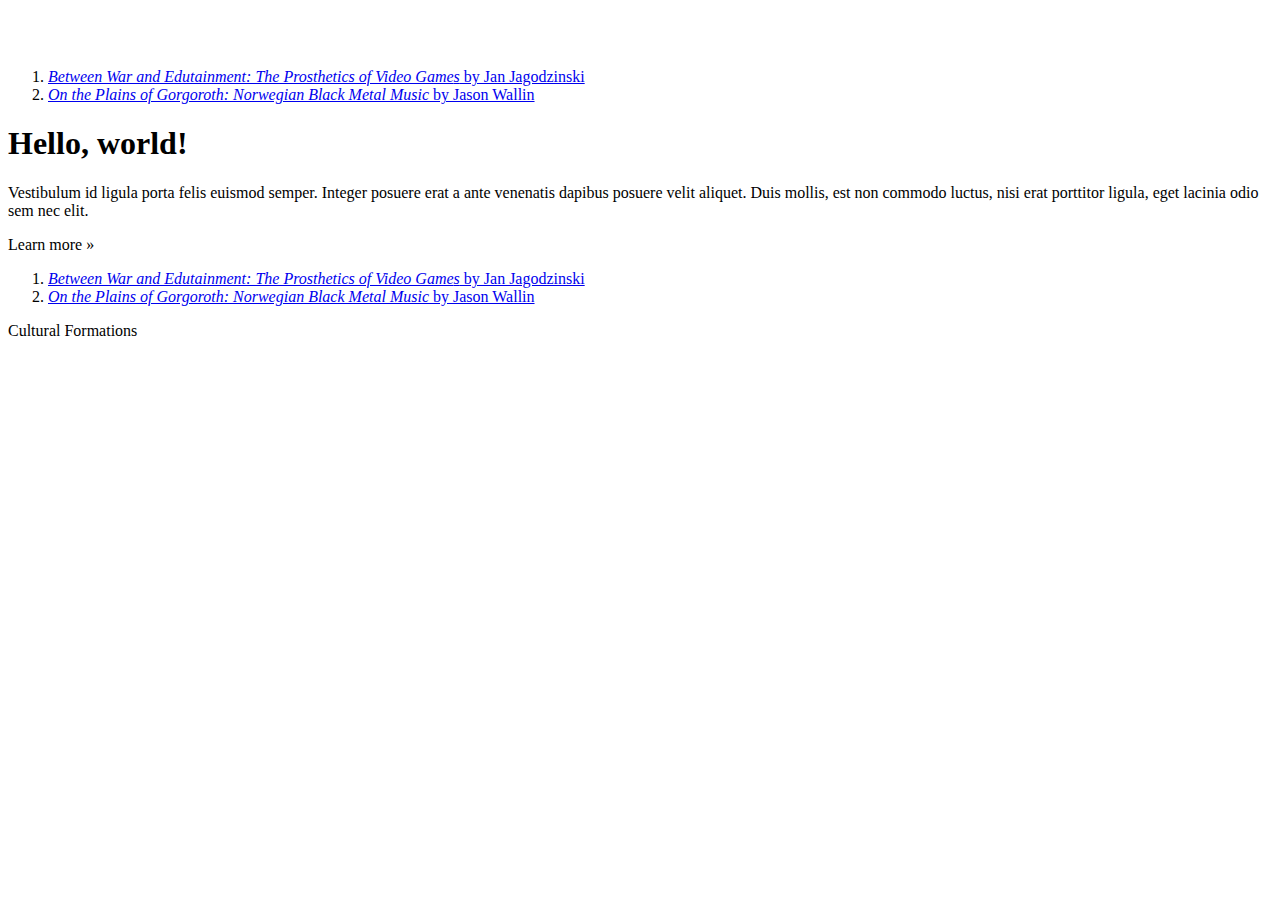
<file: index.html>
<!DOCTYPE html PUBLIC "-//W3C//DTD HTML 4.0 Transitional//EN" "http://www.w3.org/TR/REC-html40/loose.dtd">
<html lang="en"><head><meta charset="utf-8"><title>Bootstrap, from Twitter</title><meta name="description" content=""><meta name="author" content=""><!-- Le HTML5 shim, for IE6-8 support of HTML elements --><!--[if lt IE 9]>
      <script src="http://html5shim.googlecode.com/svn/trunk/html5.js"></script>
    <![endif]--><!-- Le styles --><link href="http://socialplanning-sites.github.com/cftest/theme/bootstrap.css" rel="stylesheet"><style type="text/css">
      body {
        padding-top: 60px;
      }
    </style><!-- Le fav and touch icons --><link rel="shortcut icon" href="http://twitter.github.com/bootstrap/examples/images/favicon.ico"><link rel="apple-touch-icon" href="http://twitter.github.com/bootstrap/examples/images/apple-touch-icon.png"><link rel="apple-touch-icon" sizes="72x72" href="http://twitter.github.com/bootstrap/examples/images/apple-touch-icon-72x72.png"><link rel="apple-touch-icon" sizes="114x114" href="http://twitter.github.com/bootstrap/examples/images/apple-touch-icon-114x114.png"></head><body>

    

    <div class="container-fluid">
      <div class="sidebar">
        <div class="well">
        <ol><li><a href="http://socialplanning-sites.github.com/cftest/jan-jagodzinski"><em>Between War and Edutainment: The Prosthetics of Video Game</em><em>s</em>&#160;by&#160;Jan Jagodzinski</a></li>
  <li><a href="http://socialplanning-sites.github.com/cftest/jason-wallin"><em>On the Plains of Gorgoroth: Norwegian Black Metal Music</em>&#160;by Jason Wallin</a></li>
</ol></div>
      </div>
      <div class="content">
        <!-- Main hero unit for a primary marketing message or call to action -->
        <div class="hero-unit">
          <h1>Hello, world!</h1>
          <p>Vestibulum id ligula porta felis euismod semper. Integer posuere erat a ante venenatis dapibus posuere velit aliquet. Duis mollis, est non commodo luctus, nisi erat porttitor ligula, eget lacinia odio sem nec elit.</p>
          <p><a class="btn primary large">Learn more &#187;</a></p>
        </div>

        <!-- Example row of columns -->
        <div class="row">
          <div class="span22">
<div id="content">
<p>
</p>
<ol><li><a href="jan-jagodzinski"><em>Between War and Edutainment: The Prosthetics of Video Game</em><em>s</em>&#160;by&#160;Jan Jagodzinski</a></li>
  <li><a href="jason-wallin"><em>On the Plains of Gorgoroth: Norwegian Black Metal Music</em>&#160;by Jason Wallin</a></li>
</ol><p>
</p>

</div>
</div>
        </div>

        <footer><p>Cultural Formations</p>
        </footer></div>
    </div>

  </body></html>
</file>
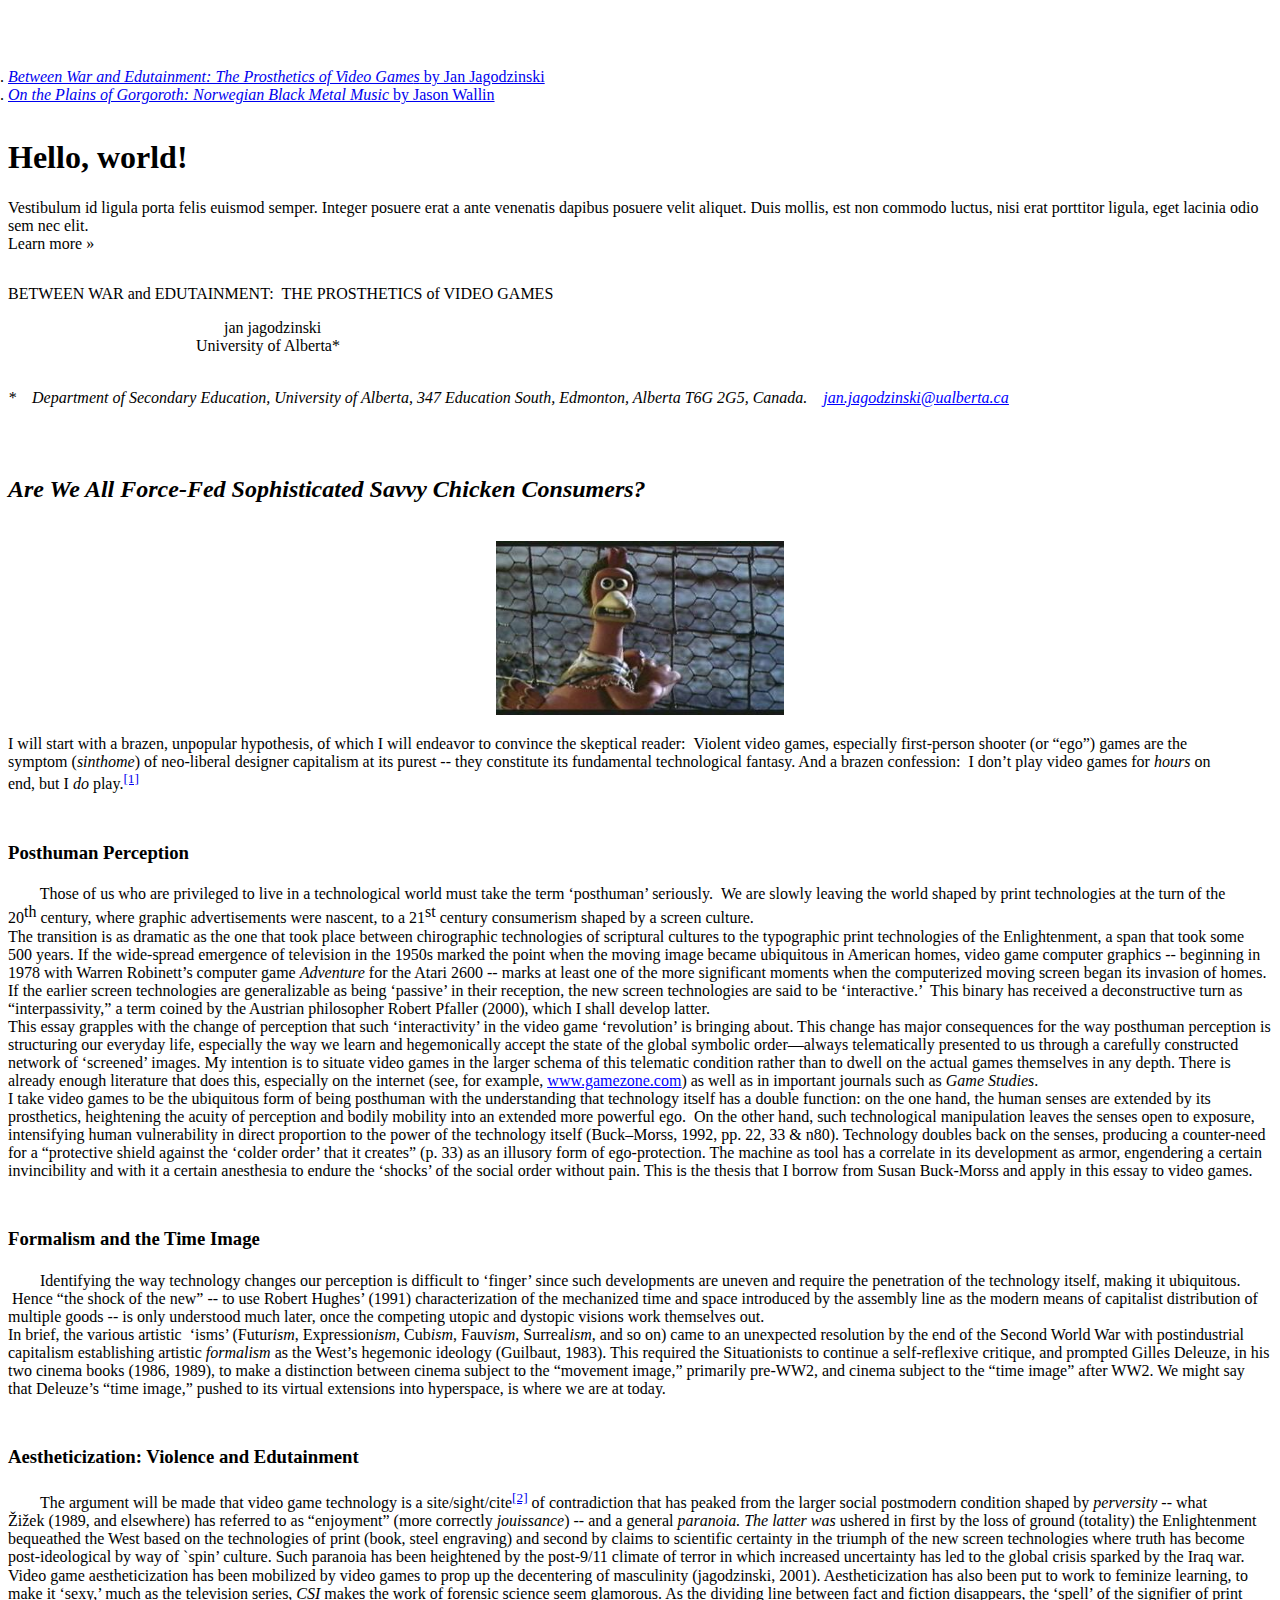
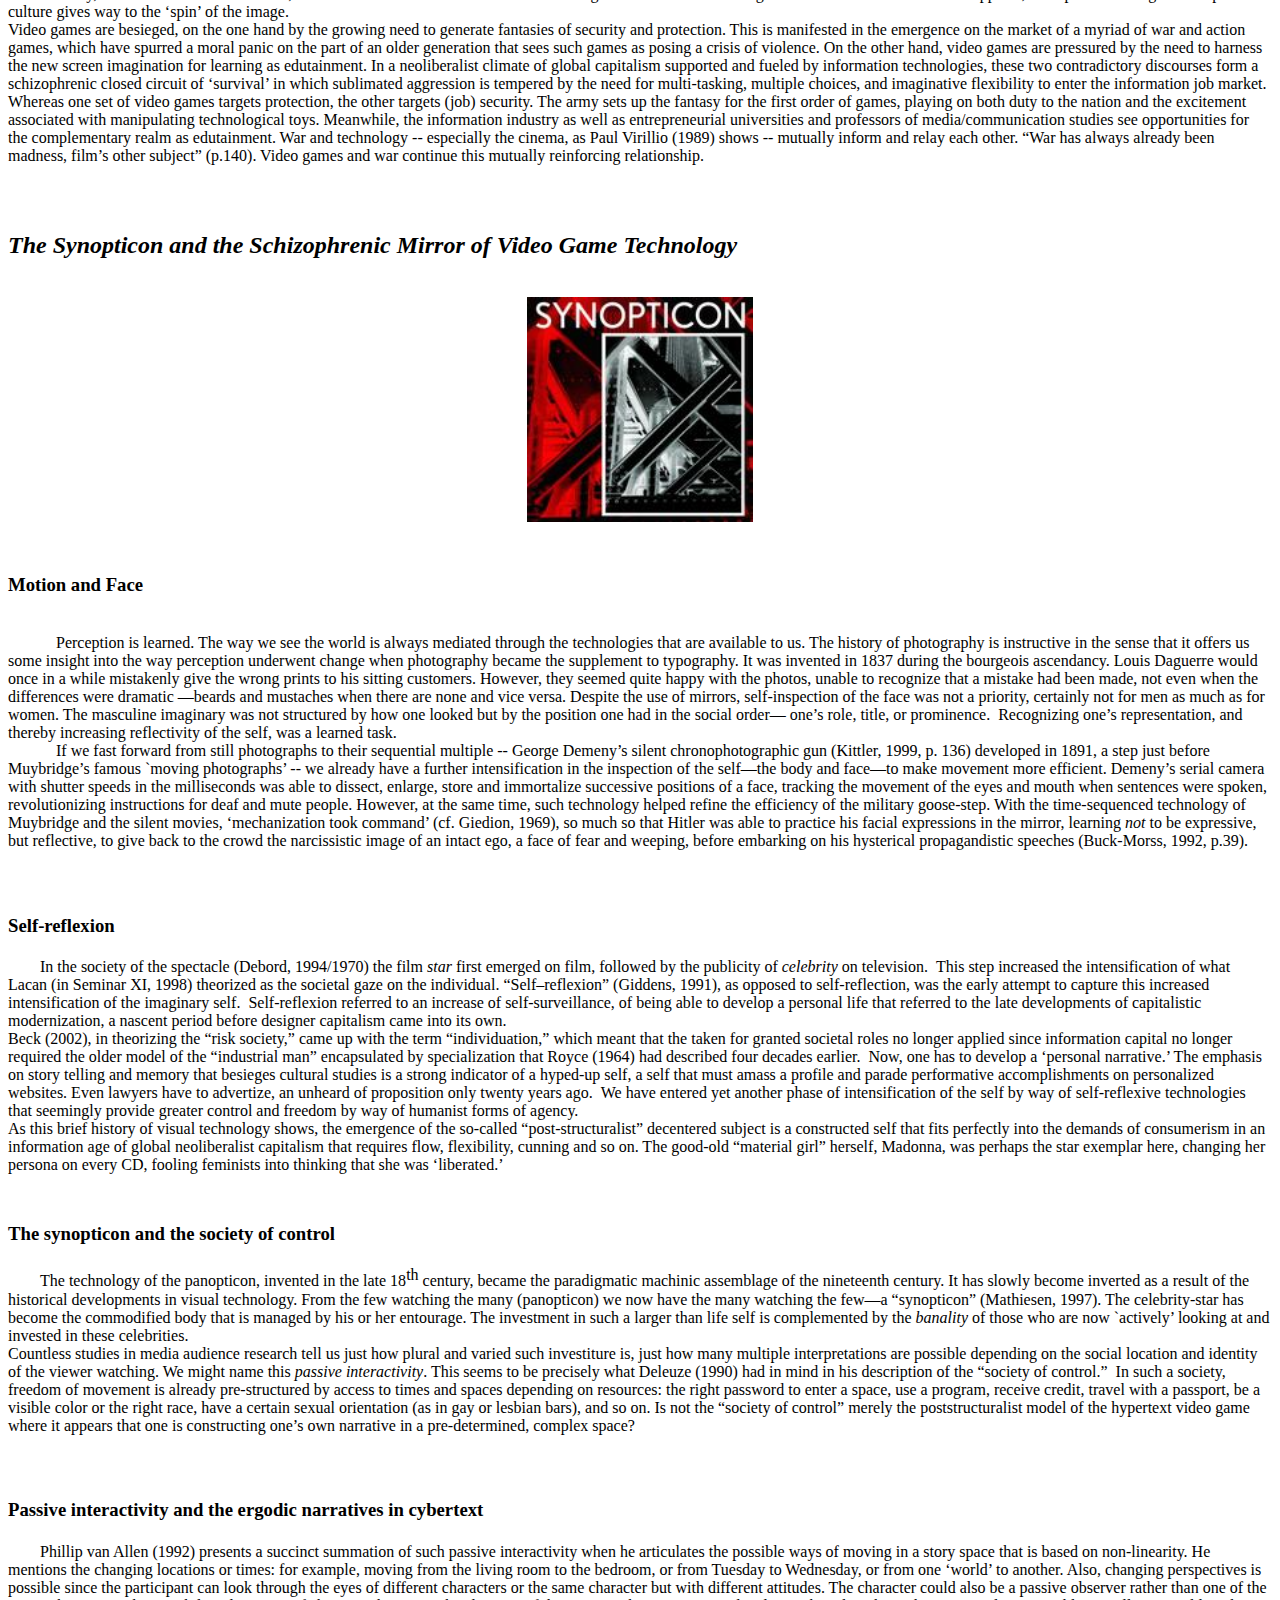
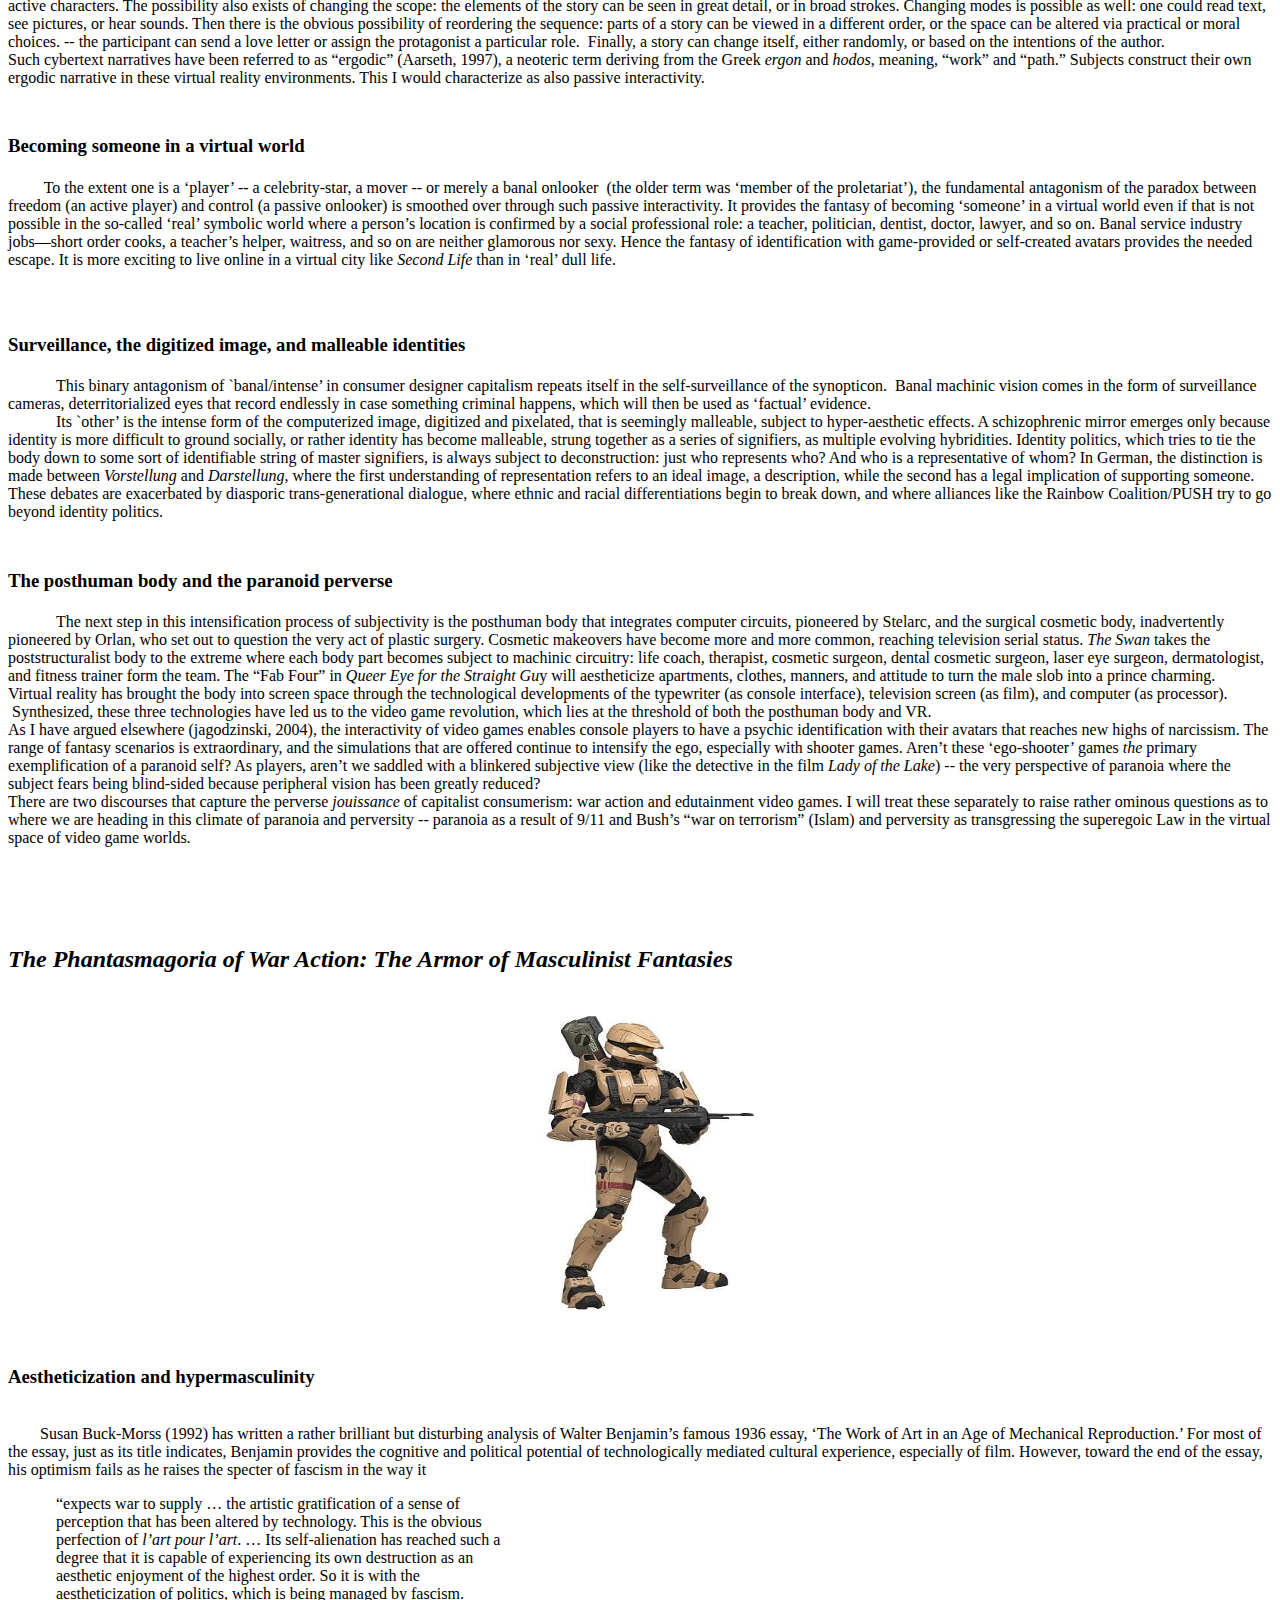
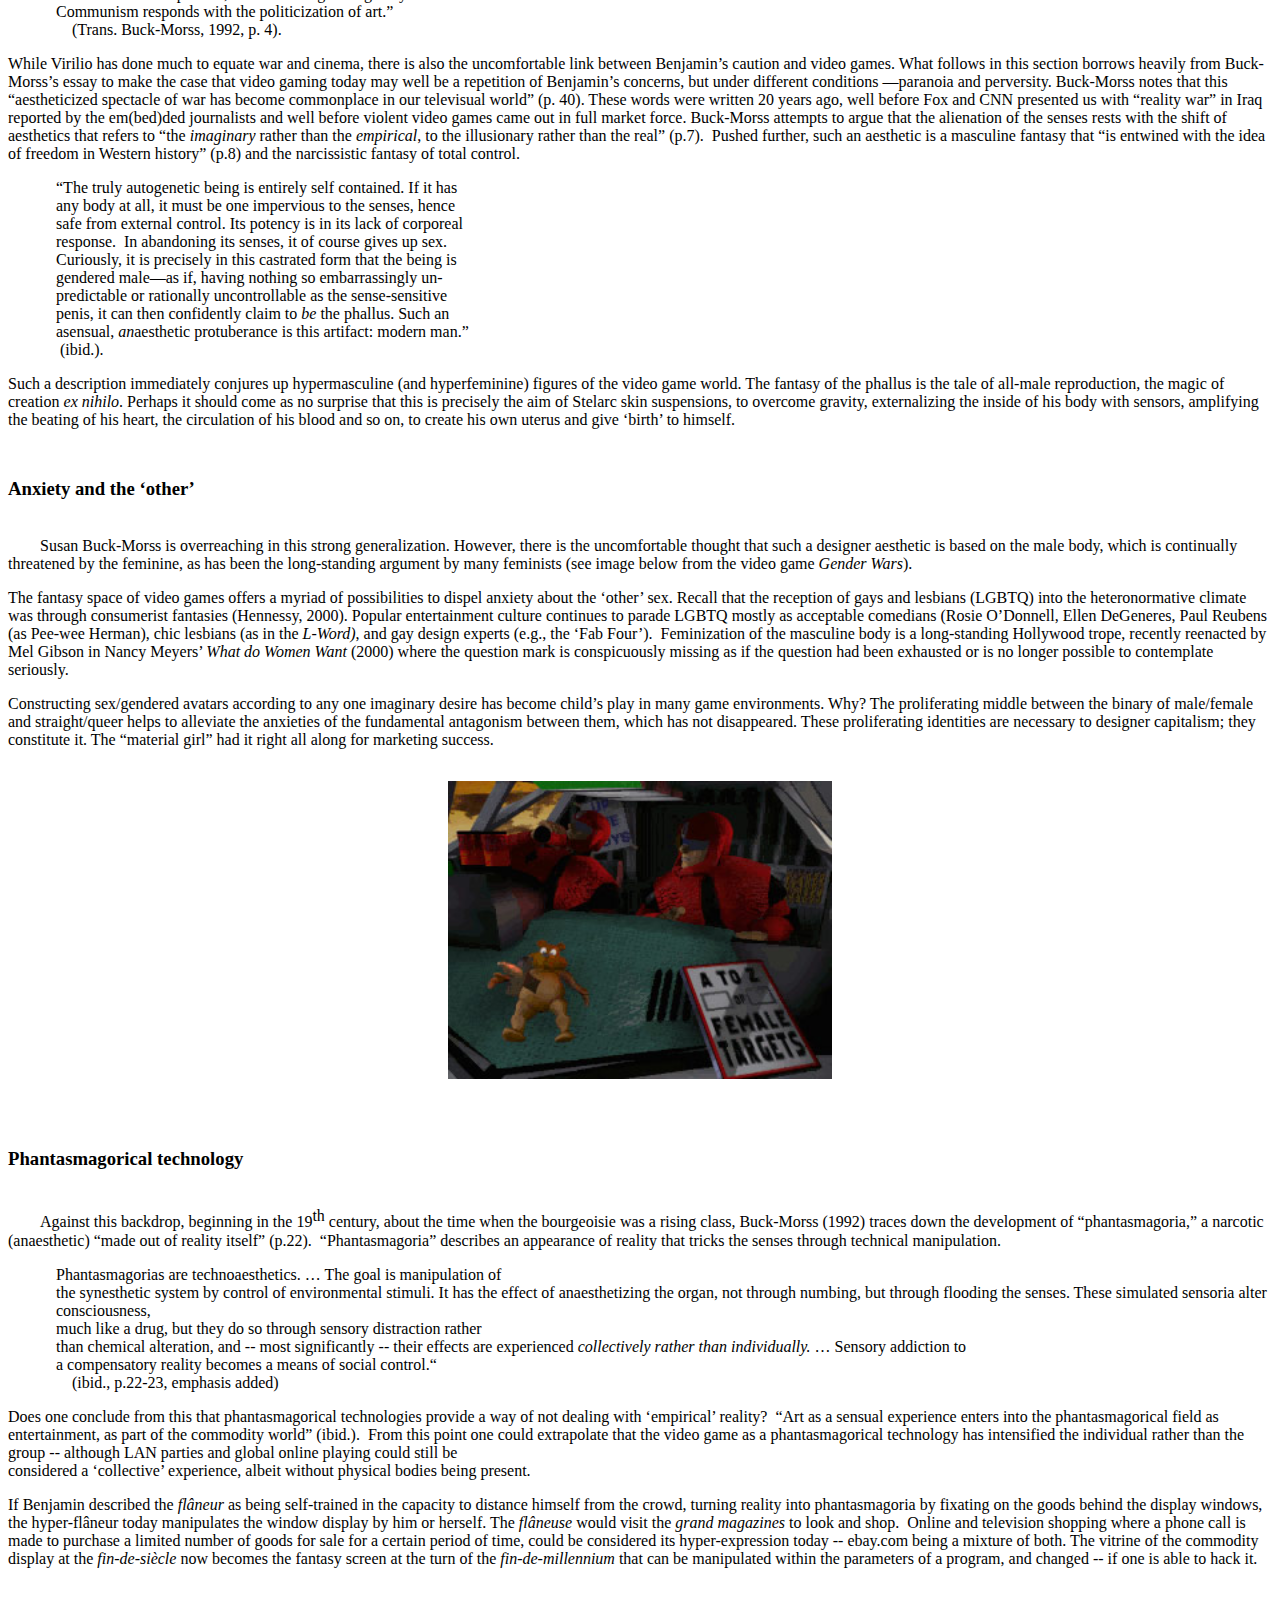
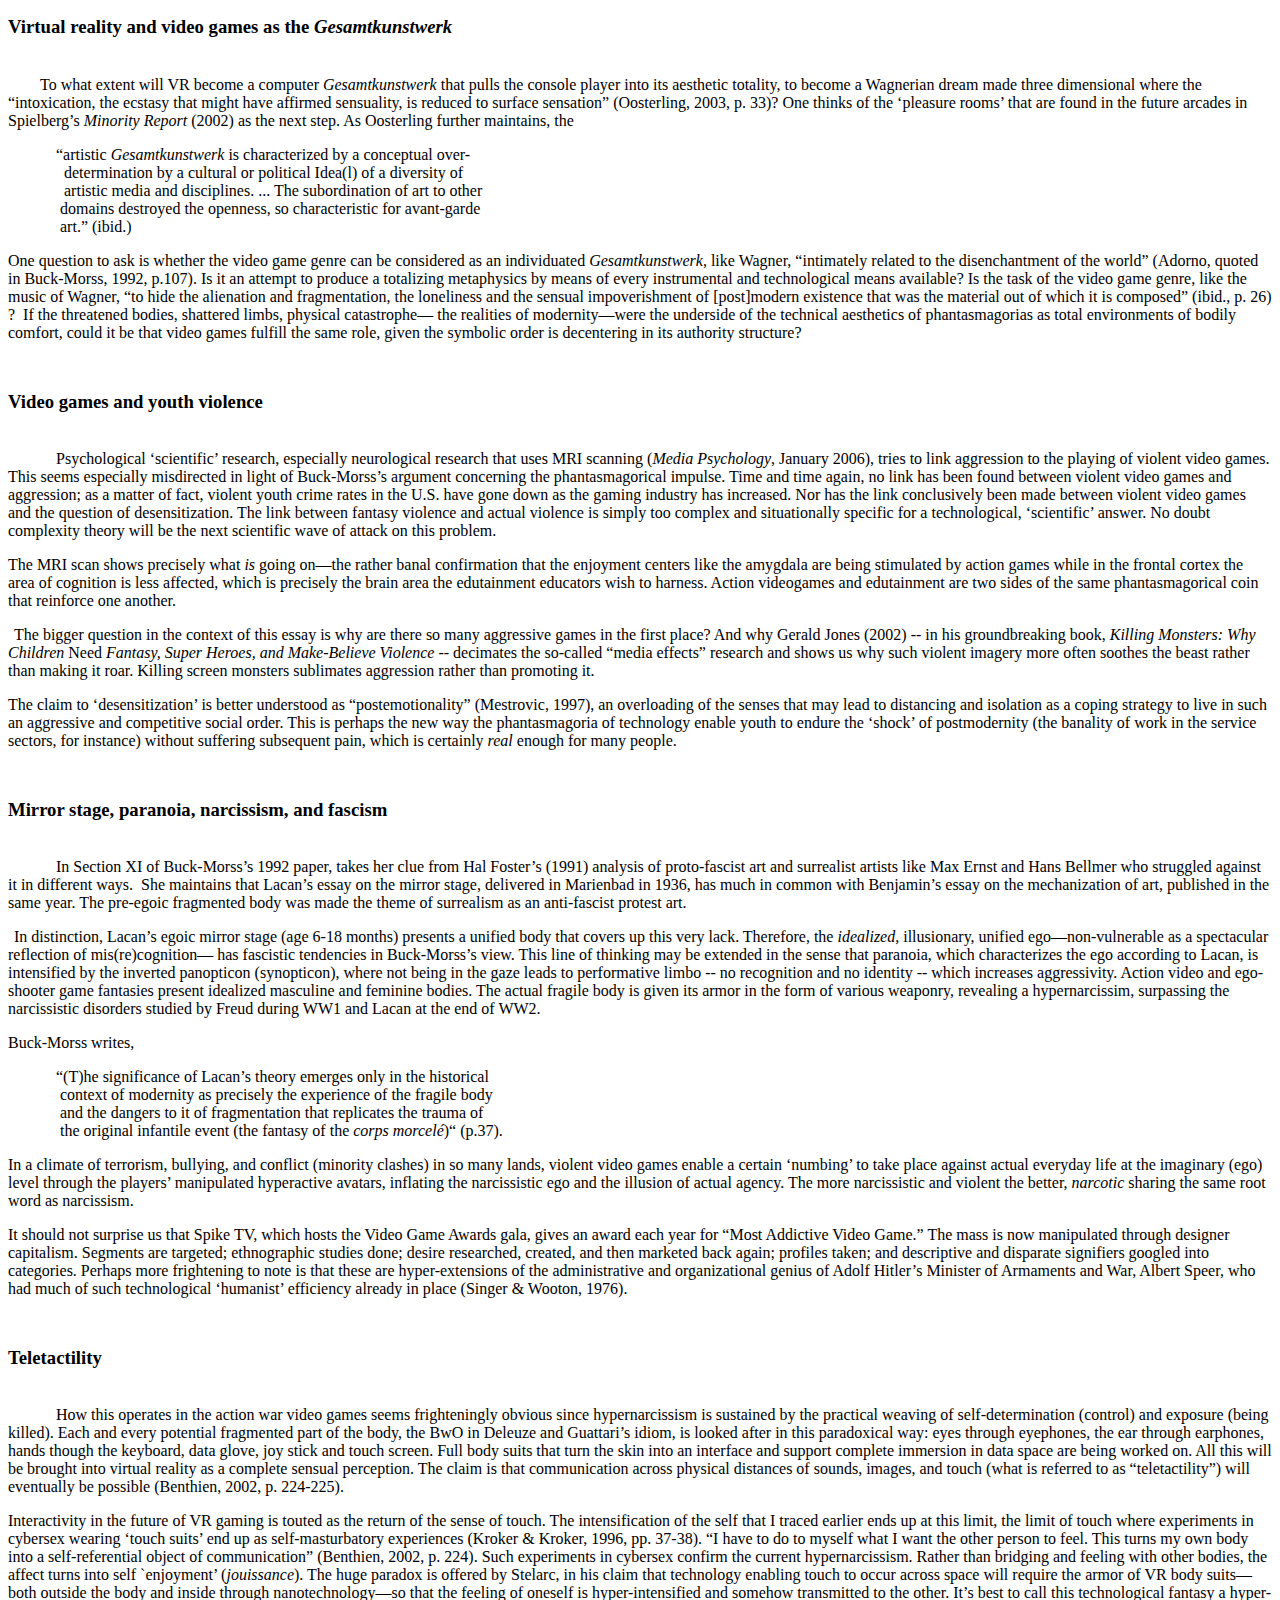
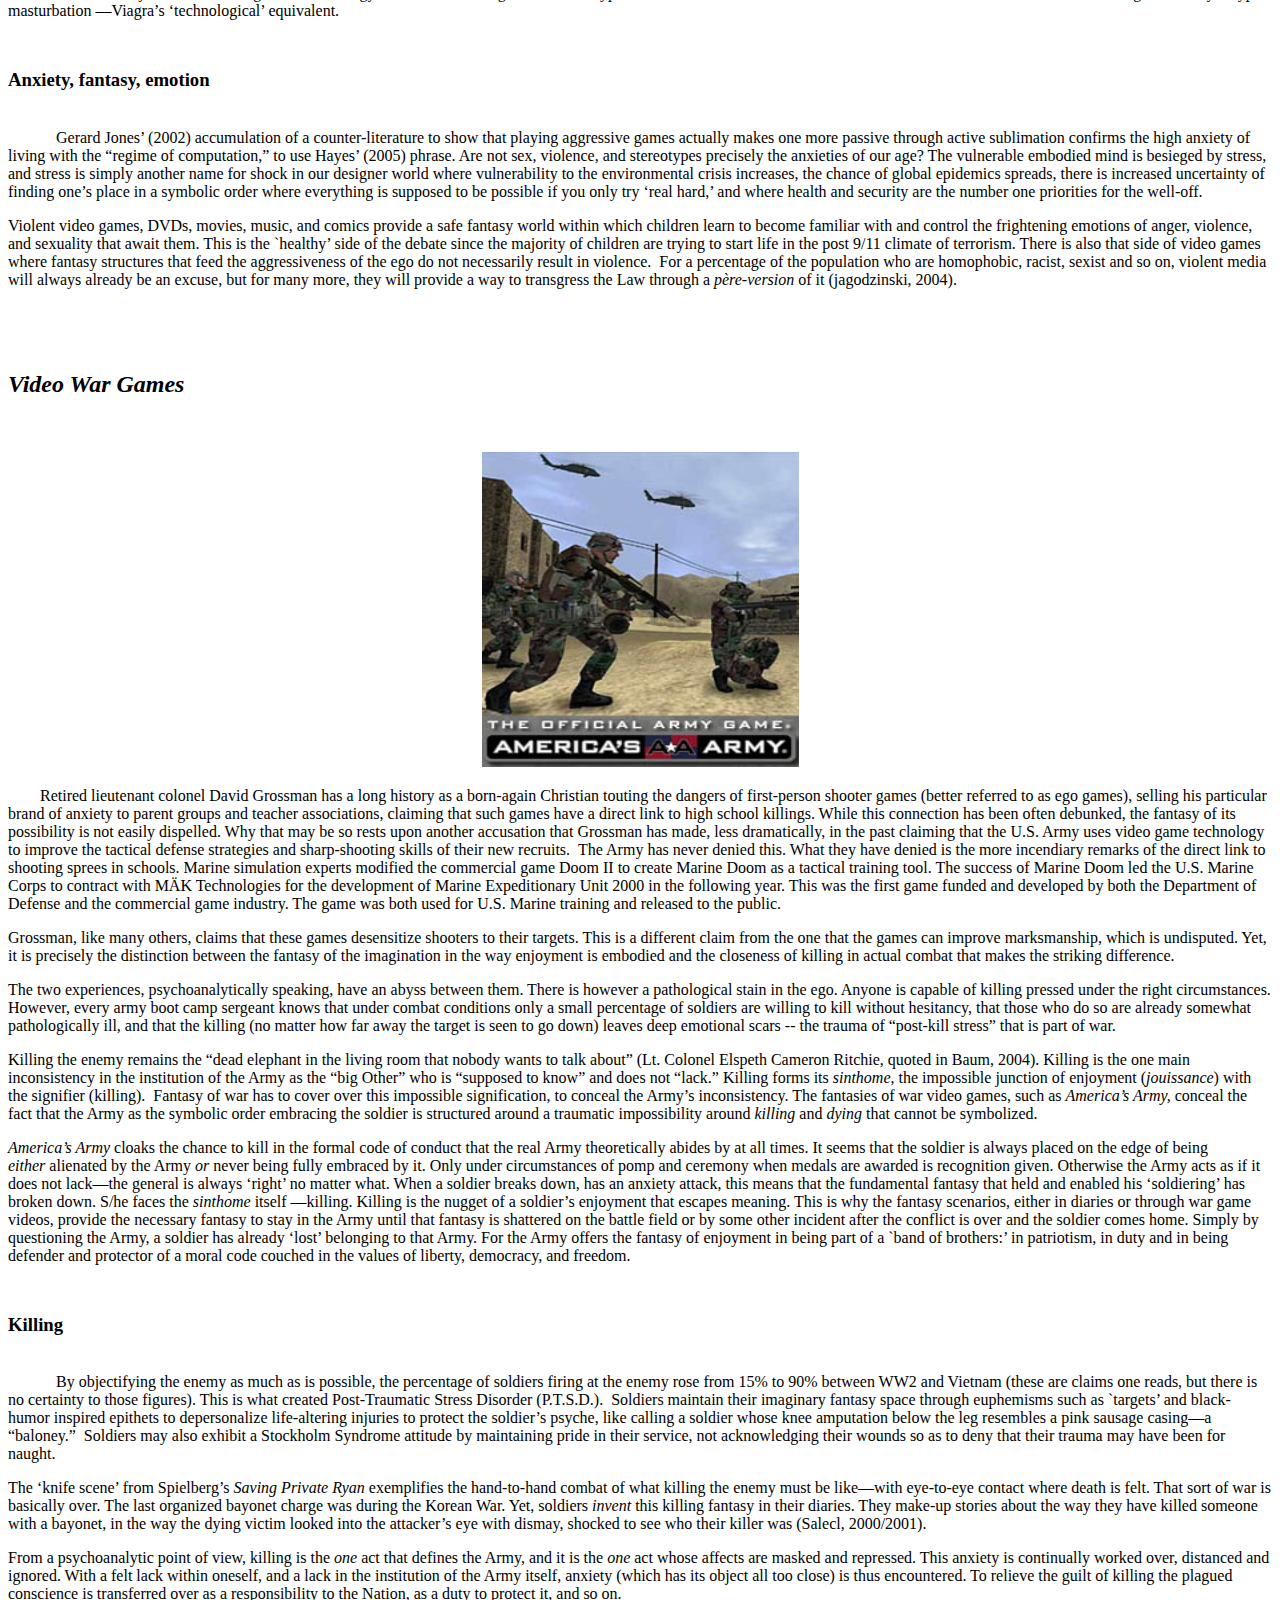
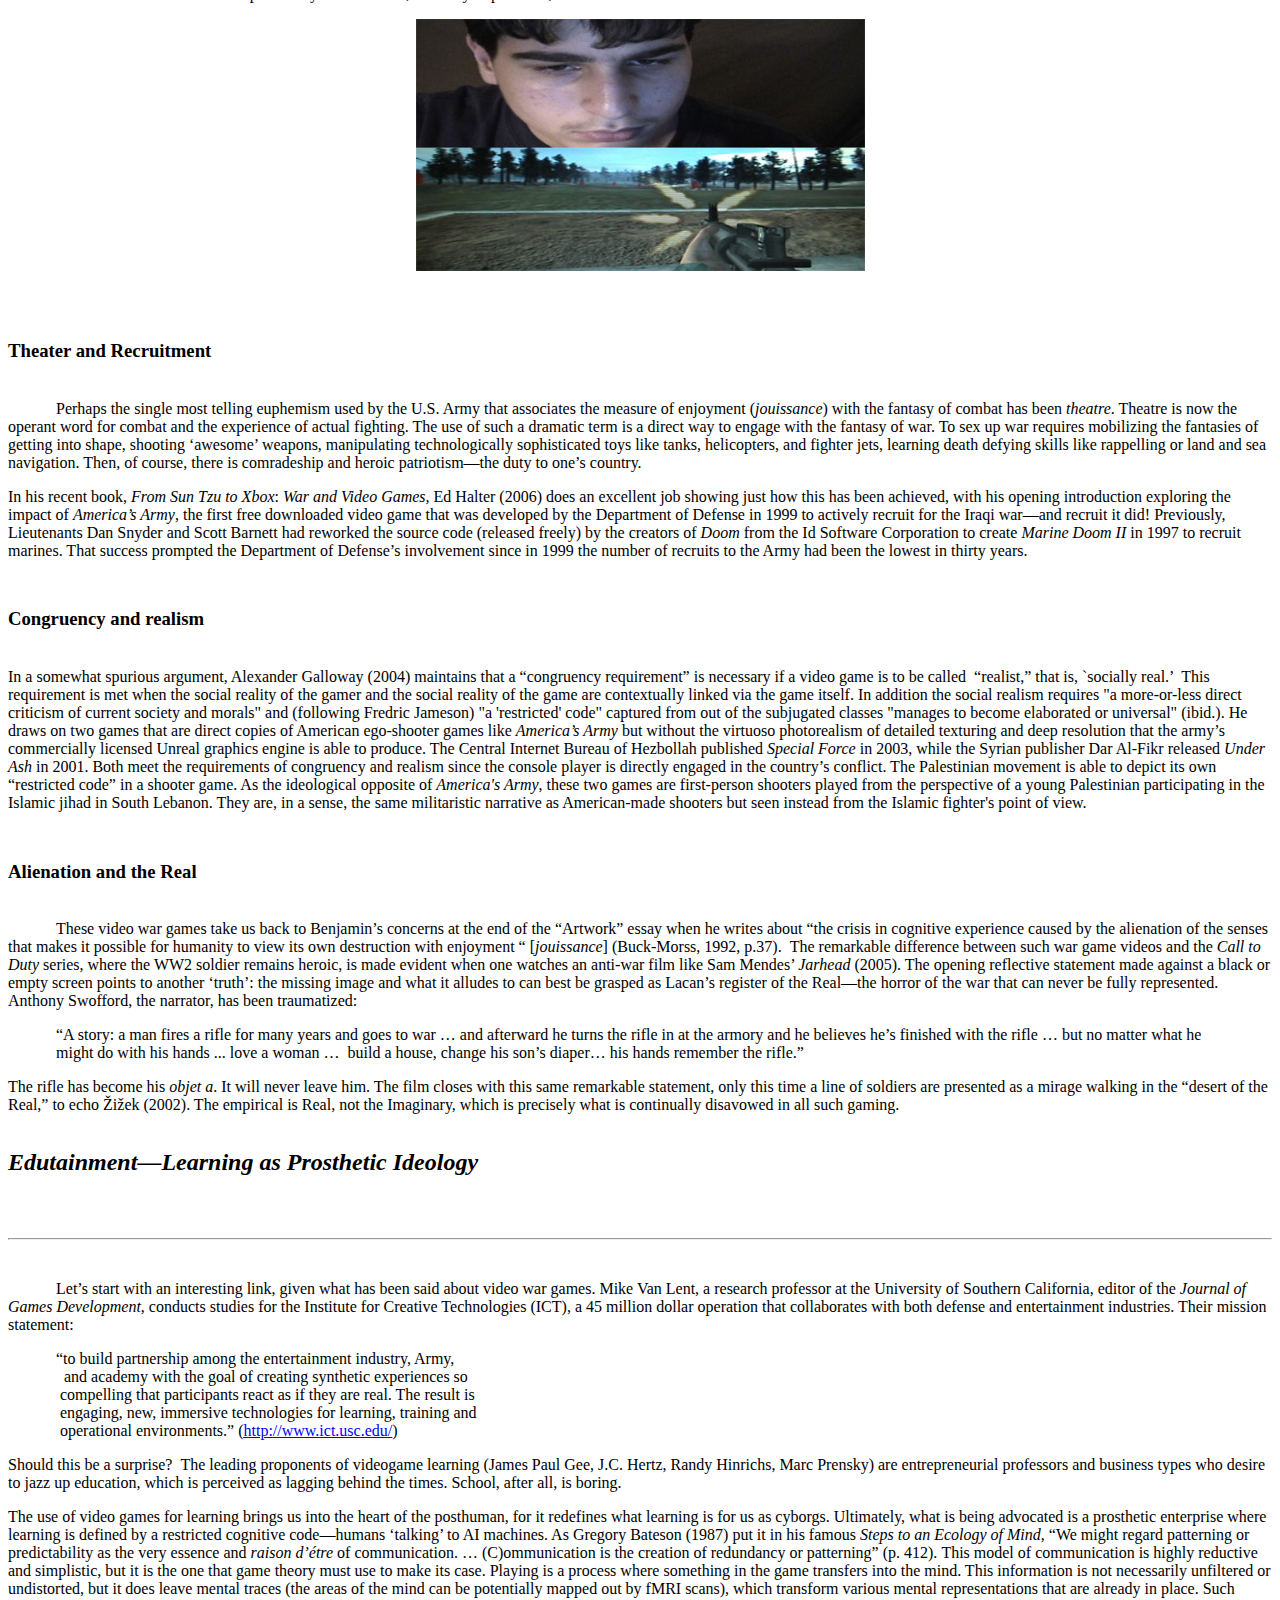
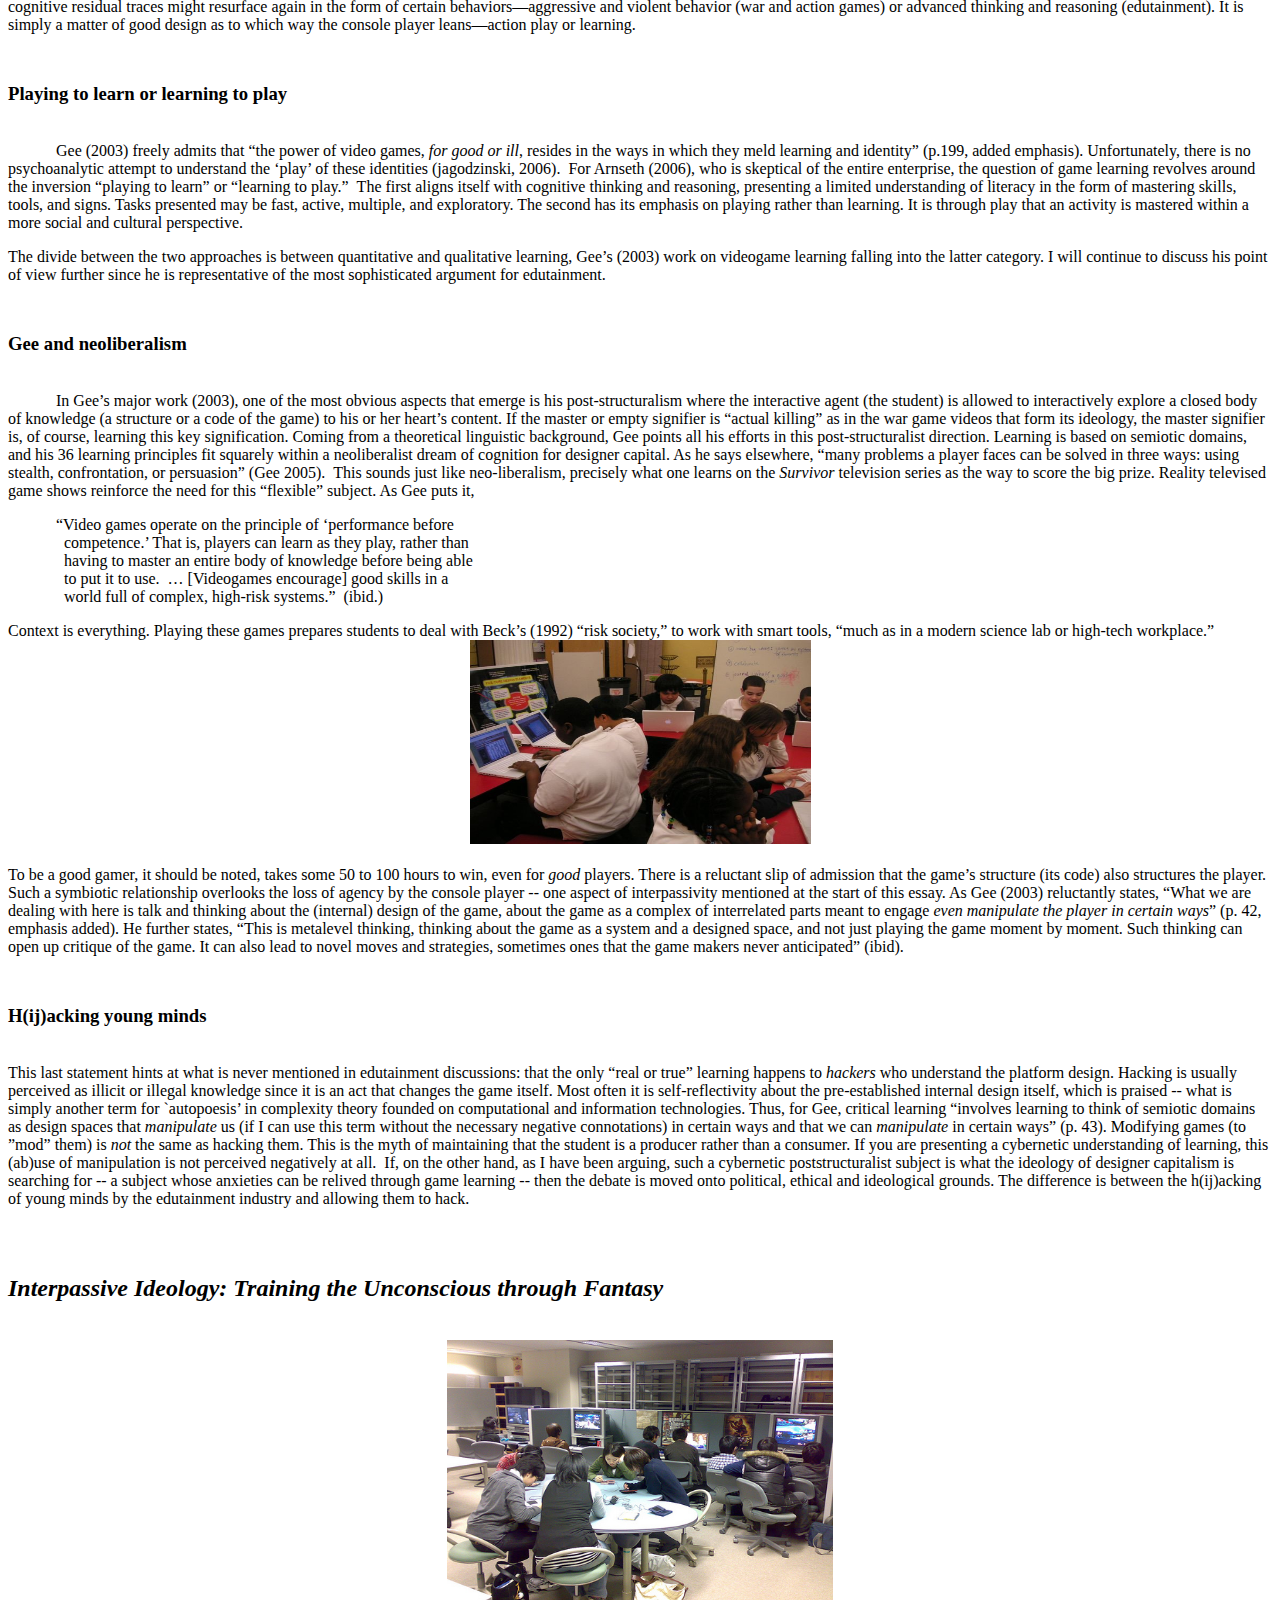
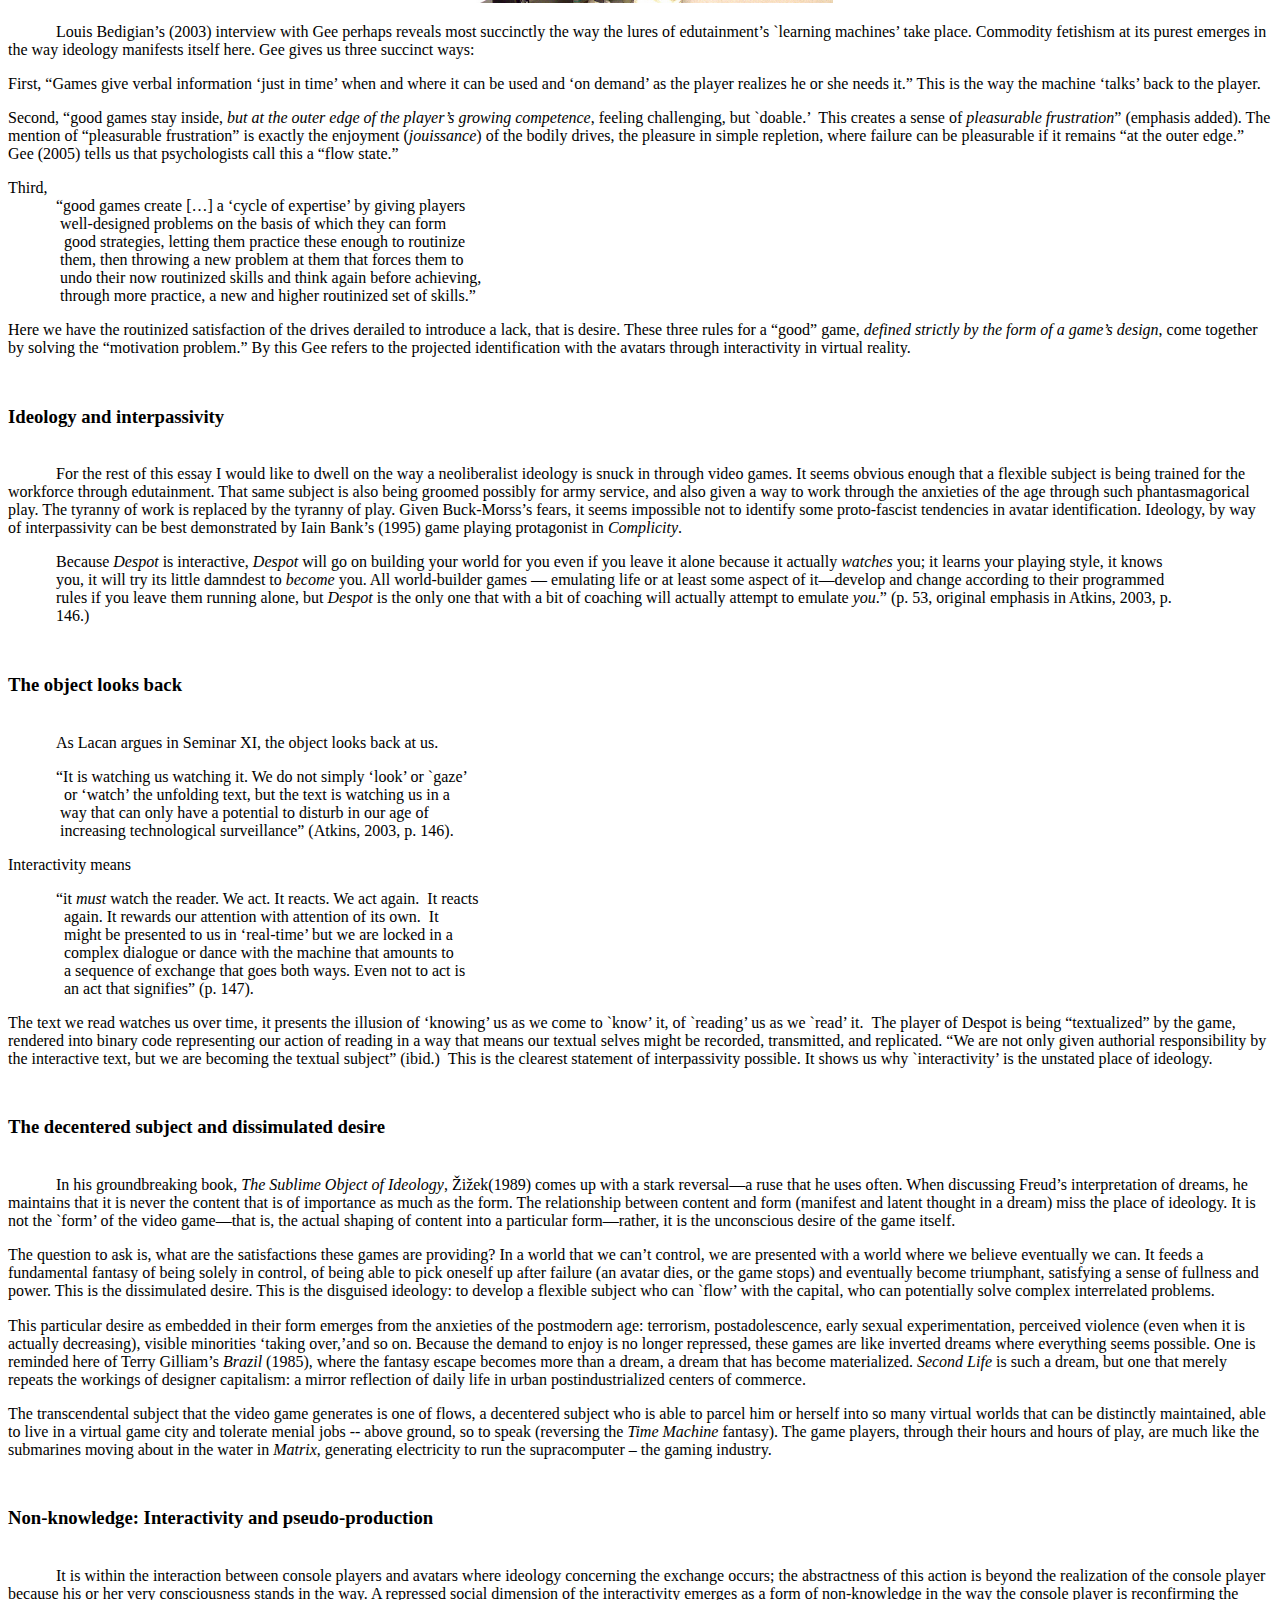
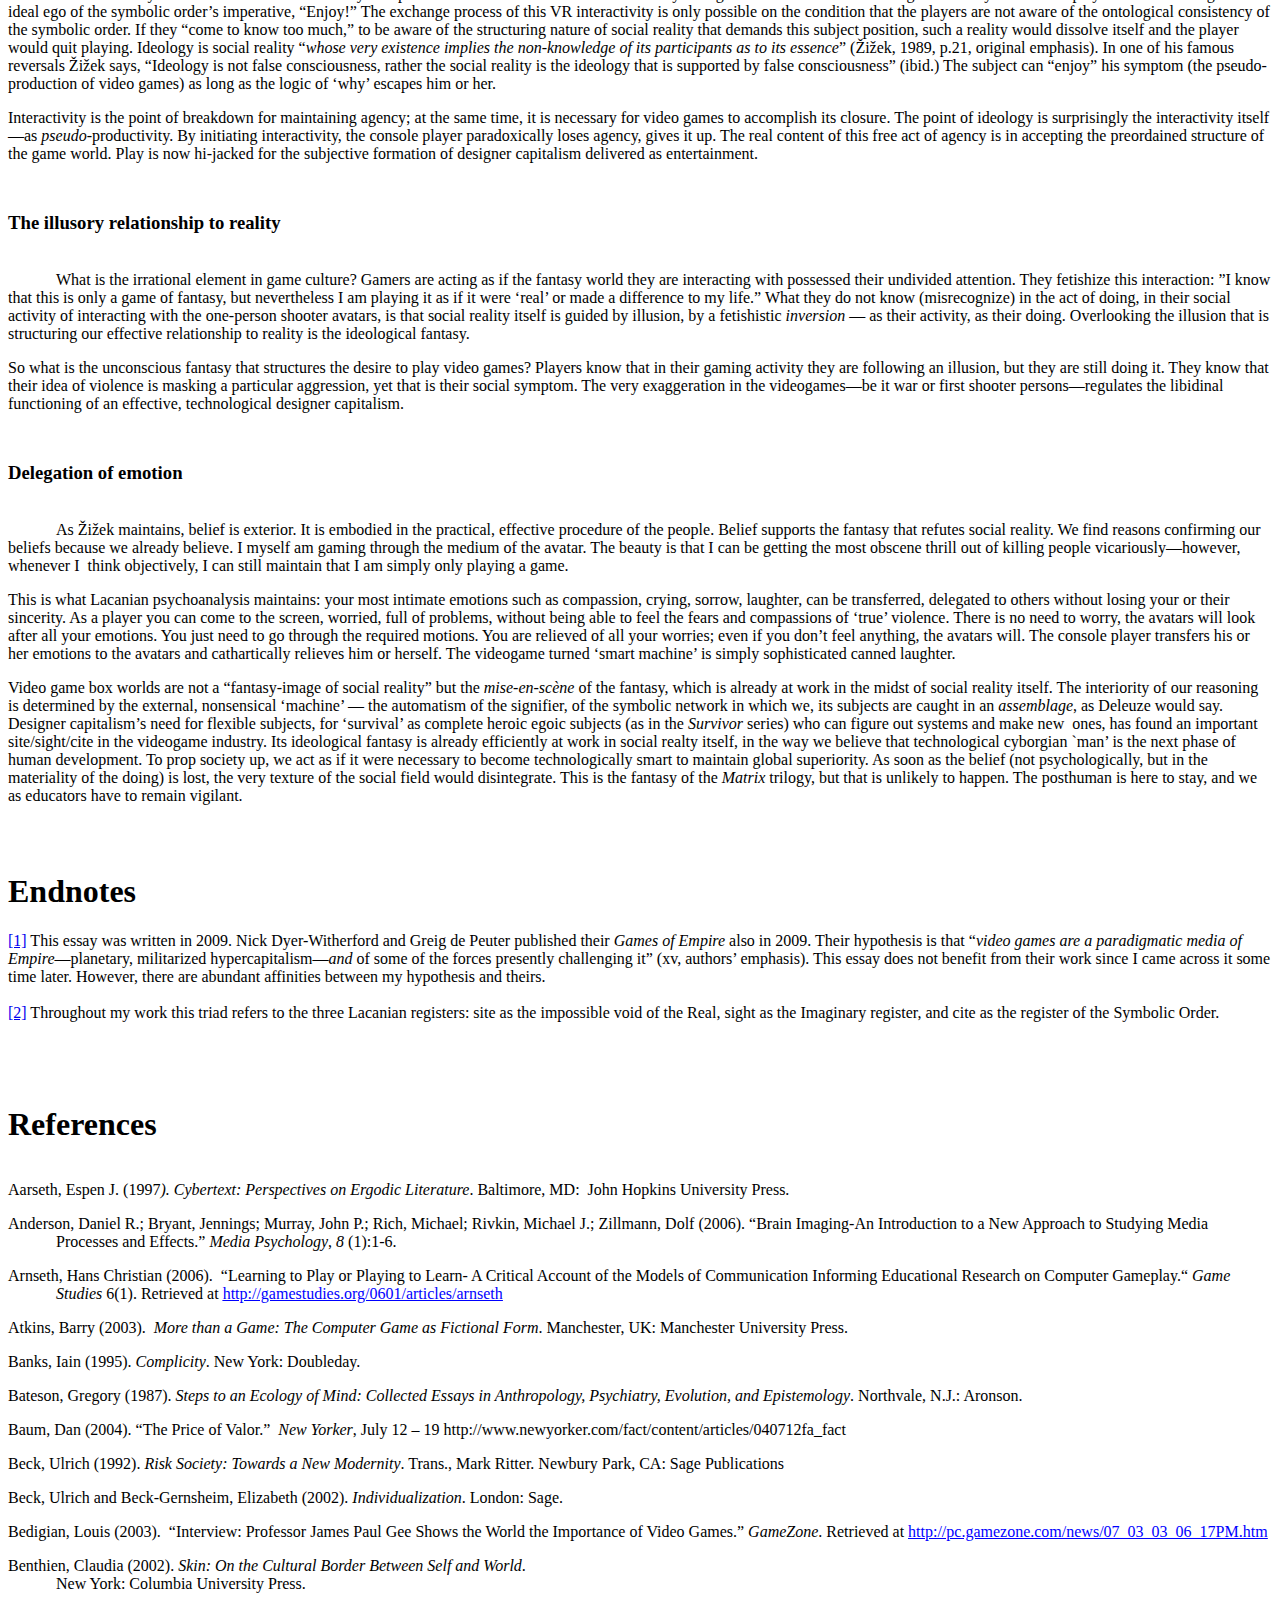
<file: jan-jagodzinski/index.html>
<!DOCTYPE html>
<html lang="en"><head><style type="text/css">
ol{margin:0;padding:0}
p{margin:0}
.c17{width:432pt;background-color:#ffffff;padding:72pt 90pt 72pt 90pt}
.c1{font-style:italic}
.c5{text-indent:-36pt;text-align:justify;margin-left:36pt}
.c11{color:#0000ff;text-decoration:underline}
.c13{color:inherit;text-decoration:inherit}
.c21{height:1px;width:33%}
.c6{text-indent:-36pt;margin-left:36pt}
.c16{padding-top:0.1pt;padding-bottom:0.1pt}
.c8{text-indent:36pt}
.c15{vertical-align:super}
.c23{margin-right:58.5pt}
.c20{margin-left:36pt}
.c7{text-align:justify}
.c3{text-indent:4.5pt}
.c18{text-align:center}
.c0{direction:ltr}
.c10{font-style:italic}
.c9{font-weight:bold}
.c19{margin-right:36pt}
.c2{height:12pt}
.c22{margin-right:18pt}
h1{padding-top:12pt;line-height:1.0;text-align:left;color:#000000;font-weight:bold;padding-bottom:3pt}
h2{padding-top:12pt;line-height:1.0;text-align:left;color:#000000;font-style:italic;font-weight:bold;padding-bottom:3pt}
h3{padding-top:12pt;line-height:1.0;text-align:left;color:#000000;font-weight:bold;padding-bottom:3pt}
h4{padding-top:12pt;line-height:1.0;text-align:left;color:#000000;font-weight:bold;padding-bottom:3pt}
h5{padding-top:12pt;line-height:1.0;text-align:left;color:#000000;font-style:italic;font-weight:bold;padding-bottom:3pt}
h6{padding-top:12pt;line-height:1.0;text-align:left;color:#000000;font-weight:bold;padding-bottom:3pt}
</style><meta charset="utf-8"><title>jagodzinski, final edit 10.3.doc</title><meta name="description" content=""><meta name="author" content=""><!-- Le HTML5 shim, for IE6-8 support of HTML elements --><!--[if lt IE 9]>
      <script src="http://html5shim.googlecode.com/svn/trunk/html5.js"></script>
    <![endif]--><!-- Le styles --><link href="http://socialplanning-sites.github.com/cftest/theme/bootstrap.css" rel="stylesheet"><style type="text/css">
      body {
        padding-top: 60px;
      }
    </style><!-- Le fav and touch icons --><link rel="shortcut icon" href="http://twitter.github.com/bootstrap/examples/images/favicon.ico"><link rel="apple-touch-icon" href="http://twitter.github.com/bootstrap/examples/images/apple-touch-icon.png"><link rel="apple-touch-icon" sizes="72x72" href="http://twitter.github.com/bootstrap/examples/images/apple-touch-icon-72x72.png"><link rel="apple-touch-icon" sizes="114x114" href="http://twitter.github.com/bootstrap/examples/images/apple-touch-icon-114x114.png"></head><body>

    

    <div class="container-fluid">
      <div class="sidebar">
        <div class="well">
        <ol><li><a href="http://socialplanning-sites.github.com/cftest/jan-jagodzinski"><em>Between War and Edutainment: The Prosthetics of Video Game</em><em>s</em>&#160;by&#160;Jan Jagodzinski</a></li>
  <li><a href="http://socialplanning-sites.github.com/cftest/jason-wallin"><em>On the Plains of Gorgoroth: Norwegian Black Metal Music</em>&#160;by Jason Wallin</a></li>
</ol></div>
      </div>
      <div class="content">
        <!-- Main hero unit for a primary marketing message or call to action -->
        <div class="hero-unit">
          <h1>Hello, world!</h1>
          <p>Vestibulum id ligula porta felis euismod semper. Integer posuere erat a ante venenatis dapibus posuere velit aliquet. Duis mollis, est non commodo luctus, nisi erat porttitor ligula, eget lacinia odio sem nec elit.</p>
          <p><a class="btn primary large">Learn more &#187;</a></p>
        </div>

        <!-- Example row of columns -->
        <div class="row">
          <div class="span22">
<div> 
  <p class="c0 c2"><span></span> 
  </p> 
  <p class="c0 c2 c22"><span></span> 
  </p> 
</div> 
<p class="c0"><span>BETWEEN WAR and EDUTAINMENT: &#160;THE PROSTHETICS of VIDEO GAMES</span> 
</p> 
<p class="c0 c2"><span></span> 
</p> 
<p class="c0"><span>&#160; &#160; &#160; &#160; &#160; &#160; &#160; &#160; &#160; &#160; &#160; &#160; &#160; &#160; &#160; &#160; &#160; &#160; &#160; &#160; &#160; &#160; &#160; &#160; &#160; &#160; &#160; jan jagodzinski</span> 
</p> 
<p class="c0"><span>&#160; &#160; &#160; &#160; &#160; &#160; &#160; &#160; &#160; &#160; &#160; &#160; &#160; &#160; &#160; &#160; &#160; &#160; &#160; &#160; &#160; &#160; &#160; &#160;University of Alberta*</span> 
</p> 
<p>&#160; 
</p> 
<p class="c18 c0 c2"> 
</p> 
<p class="c0" style="text-align: -webkit-auto; "><span class="c10 c14">* &#160; &#160;Department of Secondary Education, University of Alberta, 347 Education South, Edmonton, Alberta T6G 2G5, Canada. &#160; &#160;</span><span class="c11 c10 c14"><a class="c13" href="mailto:jan.jagodzinski@ualberta.ca">jan.jagodzinski@ualberta.ca</a></span> 
</p> 
<div> 
  <br></div><span></span> 
<p> 
</p> 
<p class="c0 c2"><span></span> 
</p> 
<h2>Are We All Force-Fed Sophisticated Savvy Chicken Consumers?</h2> 
<p class="c18 c0 c2"><span class="c9"></span> 
</p> 
<p class="c18 c0"><img height="174" src="images/image00.jpg" width="288"></p> 
<p class="c0 c2"><span class="c9"></span> 
</p> 
<p class="c0 c19"><span>I will start with a brazen, unpopular hypothesis, of which I will endeavor to convince the skeptical reader: &#160;</span><span>Violent video games, especially first-person shooter (or &#8220;ego&#8221;) games are the symptom (</span><span class="c10">sinthome</span><span>) of neo-liberal&#160;</span>designer capitalism at its purest -- they constitute its fundamental technological fantasy. And a brazen confession: &#160;I don&#8217;t play video games for <span class="c10">hours </span>on end, but I <span class="c10">do</span>&#160;play.<sup><a href="#ftnt1" name="ftnt_ref1">[1]</a></sup></p> 
<p class="c0 c2"><span></span> 
</p> 
<h3><span>Posthuman Perception</span> 
</h3> 
<p class="c0"><span>&#160; &#160; &#160; &#160; Those of us who are privileged to live in a technological world must take the term &#8216;posthuman&#8217; seriously. &#160;We are slowly leaving the world shaped by print technologies at the turn of the 20</span><span class="c15">th</span><span>&#160;century, where graphic advertisements were nascent, to a 21</span><span class="c15">st</span><span>&#160;century consumerism shaped by a screen culture.</span> 
</p> 
<p class="c0"><span>The transition is as dramatic as the one that took place between chirographic technologies of scriptural cultures to the typographic print technologies of the Enlightenment, a span that took some 500 years. If the wide-spread emergence of television in the 1950s marked the point when the moving image became ubiquitous in American homes, video game computer graphics --&#160;</span>beginning in 1978 with Warren Robinett&#8217;s computer game <span class="c10">Adventure</span>&#160;for the Atari 2600 -- marks at least one of the more significant moments when the computerized moving screen began its invasion of homes. If the earlier screen&#160;technologies are generalizable as being &#8216;passive&#8217; in their reception, the new screen technologies are said to be &#8216;interactive.&#8217; &#160;This binary has received a deconstructive turn as &#8220;interpassivity,&#8221; a term coined by the Austrian philosopher Robert Pfaller (2000), which I shall develop latter. 
</p> 
<p class="c0">This essay grapples with the change of perception that such &#8216;interactivity&#8217; in the video game &#8216;revolution&#8217; is bringing about. This change has major consequences for the way posthuman perception is structuring our everyday life, especially the way we learn and hegemonically accept the state of the global symbolic order&#8212;always telematically presented to us through a carefully constructed network of &#8216;screened&#8217; images. My intention is to situate video games in the larger schema of this telematic condition rather than to dwell on the actual games themselves in any depth. There is already enough literature that does this, especially on the internet (see, for example, <a href="#" name="id.e77310106d19"></a><span class="c11"><a class="c13" href="http://www.gamezone.com">www.gamezone.com</a></span>)&#160;as well as in important journals such as<span class="c10">&#160;Game Studies</span>. 
</p> 
<p class="c0">I take video games to be the ubiquitous form of being posthuman with the understanding that technology itself has a double function: on the one hand, the human senses are extended by its prosthetics, heightening the acuity of perception and bodily mobility into an extended more powerful ego. &#160;On the other hand, such technological manipulation leaves the senses open to exposure, intensifying human vulnerability in direct proportion to the power of the technology itself (Buck&#8211;Morss, 1992, pp. 22, 33 &amp; n80). Technology doubles back on the senses, producing a counter-need for a &#8220;protective shield against the &#8216;colder order&#8217; that it creates&#8221; (p. 33) as an illusory form of ego-protection. The machine as tool has a correlate in its development as armor, engendering a certain invincibility and with it a certain anesthesia to endure the &#8216;shocks&#8217; of the social order without pain. This is the thesis that I borrow from Susan Buck-Morss and apply in this essay to video games. 
</p> 
<p class="c0 c2"><span></span> 
</p> 
<h3><span>Formalism and the Time Image</span> 
</h3> 
<p class="c0"><span>&#160; &#160; &#160; &#160; Identifying the way technology changes our perception is difficult to &#8216;finger&#8217; since such developments are uneven and require the penetration of the technology itself, making it ubiquitous. &#160;Hence &#8220;the shock of the new&#8221; -- to use Robert Hughes&#8217; (1991) characterization of the mechanized time and space introduced by the assembly line as the modern means of capitalist distribution of multiple goods -- is only understood much later, once the competing utopic and dystopic visions work themselves out. </span> 
</p> 
<p class="c0"><span>In brief, the various artistic &#160;&#8216;isms&#8217; (Futur</span><span class="c10">ism</span><span>, Expression</span><span class="c10">ism</span><span>, Cub</span><span class="c10">ism</span><span>, Fauv</span><span class="c10">ism</span><span>, Surreal</span><span class="c10">ism</span><span>, and so on) came to an unexpected resolution by the end of the Second World War with postindustrial capitalism establishing artistic </span><span class="c10">formalism</span><span>&#160;as the West&#8217;s hegemonic ideology (Guilbaut, 1983). This required the Situationists to continue a self-reflexive critique, and prompted Gilles Deleuze, in his two cinema books (1986, 1989), to make a distinction between cinema subject to the &#8220;movement image,&#8221; primarily pre-WW2, and cinema subject to the &#8220;time image&#8221; after WW2. We might say that Deleuze&#8217;s &#8220;time image,&#8221; pushed to its virtual extensions into hyperspace, is where we are at today.</span> 
</p> 
<p class="c0 c2"><span></span> 
</p> 
<h3><span>Aestheticization: Violence and Edutainment</span> 
</h3> 
<p class="c16 c0"><span>&#160;&#160;&#160;&#160;&#160;&#160;&#160;&#160;The argument will be made that video game technology is a site/sight/cite</span><sup><a href="#ftnt2" name="ftnt_ref2">[2]</a></sup><span>&#160;of contradiction that has peaked from the larger social postmodern condition shaped by </span><span class="c10">perversity</span><span>&#160;-- what </span><span><a class="c13" href="http://en.wikipedia.org/wiki/Slavoj_%C5%BDi%C5%BEek">&#381;i&#382;ek</a></span><span>&#160;(1989, and elsewhere) has referred to as &#8220;enjoyment&#8221; (more correctly </span><span class="c10">jouissance</span><span>) -- and a general </span><span class="c10">paranoia. The latter was</span><span>&#160;ushered in first by the loss of ground (totality) the Enlightenment bequeathed the West based on the technologies of print (book, steel engraving) and second by claims to scientific certainty in the triumph of the new screen technologies where truth has become post-ideological by way of `spin&#8217; culture. Such paranoia has been heightened by the post-9/11 climate of terror in which increased uncertainty has led to the global crisis sparked by the Iraq war.</span> 
</p> 
<p class="c16 c0"><span></span>Video game aestheticization has been mobilized by video games to prop up the decentering of masculinity (jagodzinski, 2001). Aestheticization has also been put to work to feminize learning, to make it &#8216;sexy,&#8217; much as the television series, <span class="c10">CSI</span>&#160;makes the work of forensic science seem glamorous. As the dividing line between fact and fiction disappears, the &#8216;spell&#8217; of the signifier of print culture gives way to the &#8216;spin&#8217; of the image. 
</p> 
<p class="c16 c0">Video games are besieged, on the one hand by the growing need to generate fantasies of security and protection. This is manifested in the emergence on the market of a myriad of war and action games, which have spurred a moral panic on the part of an older generation that sees such games as posing a crisis of violence. On the other hand, video games are pressured by the need to harness the new screen imagination for learning as edutainment. In a neoliberalist climate of global capitalism supported and fueled by information technologies, these two contradictory discourses form a schizophrenic closed circuit of &#8216;survival&#8217; in which sublimated aggression is tempered by the need for multi-tasking, multiple choices, and imaginative flexibility to enter the information job market. 
</p> 
<p class="c0"><span>Whereas one set of video games targets protection, the other targets (job) security. The army sets up the fantasy for the first order of games, playing on both duty to the nation and the excitement associated with manipulating technological toys. Meanwhile, the information industry as well as entrepreneurial universities and professors of media/communication studies see opportunities for the complementary realm as edutainment. War and technology -- especially the cinema, as Paul Virillio (1989) shows -- mutually inform and relay each other. &#8220;War has always already been madness, film&#8217;s other subject&#8221; (p.140). Video games and war continue this mutually reinforcing relationship.</span> 
</p> 
<p class="c0 c2"><span></span> 
</p> 
<p class="c0 c2"><span></span> 
</p> 
<h2>The Synopticon and the Schizophrenic Mirror of Video Game Technology</h2> 
<p class="c0 c2"><span class="c9"></span> 
</p> 
<p class="c18 c0"><img height="225" src="images/image01.jpg" width="226"></p> 
<p class="c0 c2"><span class="c9"></span> 
</p> 
<h3><span>Motion and Face</span> 
</h3> 
<p class="c0 c2"><span></span> 
</p> 
<p class="c8 c0"><span>Perception is learned. The way we see the world is always mediated through the technologies that are available to us. The history of photography is instructive in the sense that it offers us some insight into the way perception underwent change when photography became the supplement to typography. It was invented in 1837 during the bourgeois ascendancy. </span><span>Louis Daguerre would once in a while mistakenly give the wrong prints to his sitting customers. However, they seemed quite happy with the photos, unable to recognize that a mistake had been made, not even when the differences were dramatic &#8212;beards and mustaches when there are none and vice versa. Despite the use of mirrors, self-inspection of the face was not a priority, certainly not for men as much as for women. The masculine imaginary was not structured by how one looked but by the position one had in the social order&#8212; one&#8217;s role, title, or prominence. &#160;Recognizing one&#8217;s representation, and thereby increasing reflectivity of the self, was a learned task.</span> 
</p> 
<p class="c8 c0">If we fast forward from still photographs to their sequential multiple -- George Demeny&#8217;s silent chronophotographic gun (Kittler, 1999, p. 136) developed in 1891, a step just before Muybridge&#8217;s famous `moving photographs&#8217; -- we already have a further intensification in the inspection of the self&#8212;the body and face&#8212;to make movement more efficient. Demeny&#8217;s serial camera with shutter speeds in the milliseconds was able to dissect, enlarge, store and immortalize successive positions of a face, tracking the movement of the eyes and mouth when sentences were spoken, revolutionizing instructions for deaf and mute people. However, at the same time, such technology helped refine the efficiency of the military goose-step. With the time-sequenced technology of Muybridge and the silent movies, &#8216;mechanization took command&#8217; (cf. Giedion, 1969), so much so that Hitler was able to practice his facial expressions in the mirror, learning <span class="c10">not</span>&#160;to be expressive, but reflective, to give back to the crowd the narcissistic image of an intact ego, a face of fear and weeping, before embarking on his hysterical propagandistic speeches (Buck-Morss, 1992, p.39). 
</p> 
<p class="c0 c2"><span></span> 
</p> 
<p class="c0 c2"><span></span> 
</p> 
<h3><span>Self-reflexion</span> 
</h3> 
<p class="c0"><span>&#160;&#160;&#160;&#160;&#160;&#160;&#160;&#160;In the society of the spectacle (Debord, 1994/1970) the film </span><span class="c10">star </span><span>first emerged on film, followed by the publicity of </span><span class="c10">celebrity</span><span>&#160;on television. &#160;This step increased the intensification of what Lacan (in Seminar XI, 1998) theorized as the societal gaze on the individual. &#8220;Self&#8211;reflexion&#8221; (Giddens, 1991), as opposed to self-reflection, was the early attempt to capture this increased intensification of the imaginary self. &#160;Self-reflexion referred to an increase of self-surveillance, of being able to develop a personal life that referred to the late developments of capitalistic modernization, a nascent period before designer capitalism came into its own.</span> 
</p> 
<p class="c0"><span></span>Beck (2002), in theorizing the &#8220;risk society,&#8221; came up with the term &#8220;individuation,&#8221; which meant that the taken for granted societal roles no longer applied since information capital no longer required the older model of the &#8220;industrial man&#8221; encapsulated by specialization that Royce (1964) had described four decades earlier. &#160;Now, one has to develop a &#8216;personal narrative.&#8217; The emphasis on story telling and memory that besieges cultural studies is a strong indicator of a hyped-up self, a self that must amass a profile and parade performative accomplishments on personalized websites. Even lawyers have to advertize, an unheard of proposition only twenty years ago. &#160;We have entered yet another phase of intensification of the self by way of self-reflexive technologies that seemingly<span class="c10">&#160;</span>provide greater control and freedom by way of humanist forms of agency. 
</p> 
<p class="c0"><span>As this brief history of visual technology shows, the emergence of the so-called &#8220;post-structuralist&#8221; decentered subject is a constructed self that fits perfectly into the demands of consumerism in an information age of global neoliberalist capitalism that requires flow, flexibility, cunning and so on. The good-old &#8220;material girl&#8221; herself, Madonna, was perhaps the star exemplar here, changing her persona on every CD, fooling feminists into thinking that she was &#8216;liberated.&#8217; </span> 
</p> 
<p class="c0 c2"><span></span> 
</p> 
<h3><span>The synopticon and the society of control</span> 
</h3> 
<p class="c0"><span>&#160;&#160;&#160;&#160;&#160;&#160;&#160;&#160;</span><span>The technology of the panopticon, invented in the late 18</span><span class="c15">th</span><span>&#160;century, became the paradigmatic machinic assemblage of the nineteenth century. It has slowly become inverted as a result of the historical developments in visual technology. From the few watching the many (panopticon) we now have the many watching the few&#8212;a &#8220;synopticon&#8221; (Mathiesen, 1997). The celebrity-star has become the commodified body that is managed by his or her entourage. The investment in such a larger than life self is complemented by the </span><span class="c10">banality</span><span>&#160;of those who are now `actively&#8217; looking at and invested in these celebrities.</span> 
</p> 
<p class="c0"><span></span>Countless studies in media audience research tell us just how plural and varied such investiture is, just how many multiple interpretations are possible depending on the social location and identity of the viewer watching. We might name this <span class="c10">passive interactivity</span>. This seems to be precisely what Deleuze (1990) had in mind in his description of the &#8220;society of control.&#8221; &#160;In such a society, freedom of movement is already pre-structured by access to times and spaces depending on resources: the right password to enter a space, use a program, receive credit, travel with a passport, be a visible color or the right race, have a certain sexual orientation (as in gay or lesbian bars), and so on. Is not the &#8220;society of control&#8221; merely the poststructuralist model of the hypertext video game where it appears that one is constructing one&#8217;s own narrative in a pre-determined, complex space? 
</p> 
<p class="c0 c2"><span></span> 
</p> 
<p class="c0 c2"><span></span> 
</p> 
<h3><span>Passive interactivity and the ergodic narratives in cybertext</span> 
</h3> 
<p class="c0"><span>&#160;&#160;&#160;&#160;&#160;&#160;&#160;&#160;Phillip van Allen (1992) presents a succinct summation of such passive interactivity when he articulates the possible ways of moving in a story space that is based on non-linearity. He mentions the changing locations or times: for example, moving from the living room to the bedroom, or from Tuesday to Wednesday, or from one &#8216;world&#8217; to another. Also, changing perspectives is possible since the participant can look through the eyes of different characters or the same character but with different attitudes. The character could also be a passive observer rather than one of the active characters. The possibility also exists of changing the scope: the elements of the story can be seen in great detail, or in broad strokes. Changing modes is possible as well: one could read text, see pictures, or hear sounds. Then there is the obvious possibility of reordering the sequence: parts of a story can be viewed in a different order, or the space can be altered via practical or moral choices. -- the participant can send a love letter or assign the protagonist a particular role. &#160;Finally, a story can change itself, either randomly, or based on the intentions of the author.</span> 
</p> 
<p class="c0"><span>Such cybertext narratives have been referred to as &#8220;ergodic&#8221; (Aarseth, 1997), a neoteric term deriving from the Greek </span><span class="c10">ergon</span><span>&#160;and </span><span class="c10">hodos</span><span>, meaning, &#8220;work&#8221; and &#8220;path.&#8221; Subjects construct their own ergodic narrative in these virtual reality environments. This I would characterize as also passive interactivity.</span> 
</p> 
<p class="c0 c2"><span></span> 
</p> 
<h3><span class="c4">Becoming someone in a virtual world</span> 
</h3> 
<p>&#160;<span class="c4">&#160; &#160; &#160; &#160; To the extent one is a &#8216;player&#8217; -- a celebrity-star, a mover -- or merely a banal onlooker &#160;(the older term was &#8216;member of the proletariat&#8217;), the fundamental antagonism of the paradox between freedom (an active player) and control (a passive onlooker) is smoothed over through such passive interactivity. It provides the fantasy of becoming &#8216;someone&#8217; in a virtual world even if that is not possible in the so-called &#8216;real&#8217; symbolic world where a person&#8217;s location is confirmed by a social professional role: a teacher, politician, dentist, doctor, lawyer, and so on. Banal service industry jobs&#8212;short order cooks, a teacher&#8217;s helper, waitress, and so on are neither glamorous nor sexy. Hence the fantasy of identification with game-provided or self-created avatars provides the needed escape. It is more exciting to live online in a virtual city like </span><span class="c1">Second Life</span><span class="c4">&#160;than in &#8216;real&#8217; dull life.</span> 
</p> 
<p class="c0 c2"><span class="c4"></span> 
</p> 
<p class="c0 c2"><span class="c4"></span> 
</p> 
<h3><span class="c4">Surveillance, the digitized image, and malleable identities</span> 
</h3> 
<p class="c8 c0"><span class="c4">This binary antagonism of `banal/intense&#8217; in consumer designer capitalism repeats itself in the self-surveillance of the synopticon. &#160;Banal machinic vision comes in the form of surveillance cameras, deterritorialized eyes that record endlessly in case something criminal happens, which will then be used as &#8216;factual&#8217; evidence.</span> 
</p> 
<p class="c8 c0"><span class="c4"></span><span class="c4">Its `other&#8217; is the intense form of the computerized image, digitized and pixelated, that is seemingly malleable, subject to hyper-aesthetic effects. A schizophrenic mirror emerges only because identity is more difficult to ground socially, or rather identity has become malleable, strung together as a series of signifiers, as multiple evolving hybridities. Identity politics, which tries to tie the body down to some sort of identifiable string of master signifiers, is always subject to deconstruction: just who represents who? And who is a representative of whom? In German, the distinction is made between </span><span class="c1">Vorstellung</span><span class="c4">&#160;and </span><span class="c1">Darstellung</span><span class="c4">, where the first understanding of representation refers to an ideal image, a description, while the second has a legal implication of supporting someone.</span> 
</p> 
<p class="c0"><span class="c4">These debates are exacerbated by diasporic trans-generational dialogue, where ethnic and racial differentiations begin to break down, and where alliances like the Rainbow Coalition/PUSH try to go beyond identity politics.</span> 
</p> 
<p class="c0 c2"><span class="c4"></span> 
</p> 
<h3><span>The posthuman body and the paranoid perverse</span> 
</h3> 
<p class="c8 c0"><span>The next step in this intensification process of subjectivity is the posthuman body that integrates computer circuits, pioneered by Stelarc, and the surgical cosmetic body, inadvertently pioneered by Orlan, who set out to question the very act of plastic surgery. Cosmetic makeovers have become more and more common, reaching television serial status. </span><span class="c10">The Swan</span><span>&#160;takes the poststructuralist body to the extreme where each body part becomes subject to machinic circuitry: life coach, therapist, cosmetic surgeon, dental cosmetic surgeon, laser eye surgeon, dermatologist, and fitness trainer form the team. The &#8220;Fab Four&#8221; in </span><span class="c10">Queer Eye for the Straight Gu</span><span>y will aestheticize apartments, clothes, manners, and attitude to turn the male slob into a prince charming.</span> 
</p> 
<p class="c0"><span>Virtual reality has brought the body into screen space through the technological developments of the typewriter (as console interface), television screen (as film), and computer (as processor). &#160;Synthesized, these three technologies have led us to the video game revolution, which lies at the threshold of both the posthuman body and VR.</span> 
</p> 
<p class="c0"><span>As I have argued elsewhere (jagodzinski, 2004), the interactivity of video games enables console players to have a psychic identification with their avatars that reaches new highs of narcissism. The range of fantasy scenarios is extraordinary, and the simulations that are offered continue to intensify the ego, especially with shooter games. Aren&#8217;t these &#8216;ego-shooter&#8217; games </span><span class="c10">the</span><span>&#160;primary exemplification of a paranoid self? As players, aren&#8217;t we saddled with a blinkered subjective view (like the detective in the film </span><span class="c10">Lady of the Lake</span><span>) -- the very perspective of paranoia where the subject fears being blind-sided because peripheral vision has been greatly reduced?</span> 
</p> 
<p class="c0"><span>There are two discourses that capture the perverse </span><span class="c10">jouissance</span><span>&#160;of capitalist consumerism: war action and edutainment video games. I will treat these separately to raise rather ominous questions as to where we are heading in this climate of paranoia and perversity -- paranoia as a result of 9/11 and Bush&#8217;s &#8220;war on terrorism&#8221; (Islam) and perversity as transgressing the superegoic Law in the virtual space of video game worlds.</span> 
</p> 
<p class="c0 c2"><span></span> 
</p> 
<p class="c0 c2"><span></span> 
</p> 
<p class="c18 c0 c2"><span></span> 
</p> 
<p class="c18 c0 c2"><span></span> 
</p> 
<h2>The Phantasmagoria of War Action: The Armor of Masculinist Fantasies</h2> 
<p class="c0 c2"><span class="c9"></span> 
</p> 
<p class="c18 c0"><img height="302" src="images/image02.jpg" width="379"></p> 
<p class="c0 c2"><span class="c9"></span> 
</p> 
<h3><span>Aestheticization and hypermasculinity</span></h3>
<p class="c0 c2"><span></span> 
</p> 
<p class="c0"><span>&#160;&#160;&#160;&#160;&#160;&#160;&#160;&#160;Susan Buck-Morss (1992) has written a rather brilliant but disturbing analysis of Walter Benjamin&#8217;s famous 1936 essay, &#8216;The Work of Art in an Age of Mechanical Reproduction.&#8217; For most of the essay, just as its title indicates, Benjamin provides the cognitive and political potential of technologically mediated cultural experience, especially of film. However, toward the end of the essay, his optimism fails as he raises the specter of fascism in the way it </span> 
</p> 
<p class="c0 c2"><span></span> 
</p> 
<p class="c8 c0"><span>&#8220;expects war to supply &#8230; the artistic gratification of a sense of </span> 
</p> 
<p class="c8 c0"><span>perception that has been altered by technology. This is the obvious </span> 
</p> 
<p class="c8 c0"><span>perfection of</span><span class="c10">&#160;l&#8217;art pour l&#8217;art</span><span>. &#8230; Its self-alienation has reached such a</span> 
</p> 
<p class="c8 c0"><span>degree that it is capable of experiencing its own destruction as an</span> 
</p> 
<p class="c8 c0"><span>aesthetic enjoyment of the highest order. So it is with the </span> 
</p> 
<p class="c8 c0"><span>aestheticization of politics, which is being managed by fascism. </span> 
</p> 
<p class="c8 c0"><span>Communism responds with the politicization of art.&#8221; </span> 
</p> 
<p class="c8 c0"><span>&#160; &#160; (Trans. Buck-Morss, 1992, p. 4). </span> 
</p> 
<p class="c0 c2"><span></span> 
</p> 
<p class="c0"><span>While Virilio has done much to equate war and cinema, there is also the uncomfortable link between Benjamin&#8217;s caution and video games. What follows in this section borrows heavily from Buck-Morss&#8217;s essay to make the case that video gaming today may well be a repetition of Benjamin&#8217;s concerns, but under different conditions &#8212;paranoia and perversity. Buck-Morss notes that this &#8220;aestheticized spectacle of war has become commonplace in our televisual world&#8221; (p. 40). These words were written 20 years ago, well before Fox and CNN presented us with &#8220;reality war&#8221; in Iraq reported by the em(bed)ded journalists and well before violent video games came out in full market force. Buck-Morss attempts to argue that the alienation of the senses rests with the shift of aesthetics that refers to &#8220;the </span><span class="c10">imaginary</span><span>&#160;rather than the </span><span class="c10">empirical</span><span>, to the illusionary rather than the real&#8221; (p.7). &#160;Pushed further, such an aesthetic is a masculine fantasy that &#8220;is entwined with the idea of freedom in Western history&#8221; (p.8) and the narcissistic fantasy of total control. </span> 
</p> 
<p class="c0 c2"><span></span> 
</p> 
<p class="c8 c0"><span>&#8220;The truly autogenetic being is entirely self contained. If it has</span> 
</p> 
<p class="c8 c0"><span>any body at all, it must be one impervious to the senses, hence</span> 
</p> 
<p class="c8 c0"><span>safe from external control. Its potency is in its lack of corporeal </span> 
</p> 
<p class="c8 c0"><span>response. &#160;In abandoning its senses, it of course gives up sex. </span> 
</p> 
<p class="c8 c0"><span>Curiously, it is precisely in this castrated form that the being is </span> 
</p> 
<p class="c8 c0"><span>gendered male&#8212;as if, having nothing so embarrassingly un-</span> 
</p> 
<p class="c8 c0"><span>predictable or rationally uncontrollable as the sense-sensitive </span> 
</p> 
<p class="c8 c0"><span>penis, it can then confidently claim to </span><span class="c10">be</span><span>&#160;the phallus. Such an</span> 
</p> 
<p class="c8 c0"><span>asensual, </span><span class="c10">an</span><span>aesthetic protuberance is this artifact: modern man.&#8221;</span> 
</p> 
<p class="c8 c0"><span>&#160;(ibid.). </span> 
</p> 
<p class="c8 c0 c2"><span></span> 
</p> 
<p class="c0"><span>Such a description immediately conjures up hypermasculine (and hyperfeminine) figures of the video game world. The fantasy of the phallus is the tale of all-male reproduction, the magic of creation </span><span class="c10">ex nihilo</span><span>. Perhaps it should come as no surprise that this is precisely the aim of Stelarc skin suspensions, to overcome gravity, externalizing the inside of his body with sensors, amplifying the beating of his heart, the circulation of his blood and so on, to create his own uterus and give &#8216;birth&#8217; to himself. &#160;</span> 
</p> 
<p class="c0 c2"><span></span> 
</p> 
<h3><span>Anxiety and the &#8216;other&#8217;</span></h3>

<p class="c0 c2"><span></span> 
</p> 
<p class="c0"><span>&#160;&#160;&#160;&#160;&#160;&#160;&#160;&#160;Susan Buck-Morss is overreaching in this strong generalization. However, there is the uncomfortable thought that such a designer aesthetic is based on the male body, which is continually threatened by the feminine, as has been the long-standing argument by many feminists (see image below from the video game </span><span class="c10">Gender Wars</span><span>). </span> 
</p> 
<p class="c0 c2"><span></span> 
</p> 
<p class="c0"><span>The fantasy space of video games offers a myriad of possibilities to dispel anxiety about the &#8216;other&#8217; sex. Recall that the reception of gays and lesbians (LGBTQ) into the heteronormative climate was through consumerist fantasies (Hennessy, 2000). Popular entertainment culture continues to parade LGBTQ mostly as acceptable comedians (Rosie O&#8217;Donnell, Ellen DeGeneres, Paul Reubens (as Pee-wee Herman), chic lesbians (as in the </span><span class="c10">L-Word)</span><span>, and gay design experts (e.g., the &#8216;Fab Four&#8217;). &#160;Feminization of the masculine body is a long-standing Hollywood trope, recently reenacted by Mel Gibson in Nancy Meyers&#8217; </span><span class="c10">What do Women Want</span><span>&#160;(2000) where the question mark is conspicuously missing as if the question had been exhausted or is no longer possible to contemplate seriously. </span> 
</p> 
<p class="c0 c2"><span></span> 
</p> 
<p class="c0"><span>Constructing sex/gendered avatars according to any one imaginary desire has become child&#8217;s play in many game environments. Why? The proliferating middle between the binary of male/female and straight/queer helps to alleviate the anxieties of the fundamental antagonism between them, which has not disappeared. These proliferating identities are necessary to designer capitalism; they constitute it. The &#8220;material girl&#8221; had it right all along for marketing success. </span> 
</p> 
<p class="c0 c2"><span></span> 
</p> 
<p class="c0 c2"><span></span> 
</p> 
<p class="c18 c0"><img height="298" src="images/image03.jpg" width="384"></p> 
<p class="c0 c2"><span></span> 
</p> 
<p class="c0 c2"><span></span> 
</p> 
<h3><span>Phantasmagorical technology</span></h3>
<p class="c0 c2"><span></span> 
</p> 
<p class="c0"><span>&#160;&#160;&#160;&#160;&#160;&#160;&#160;&#160;Against this backdrop, beginning in the 19</span><span class="c15">th</span><span>&#160;century, about the time when the bourgeoisie was a rising class, Buck-Morss (1992) traces down the development of &#8220;phantasmagoria,&#8221; a narcotic (anaesthetic) &#8220;made out of reality itself&#8221; (p.22). &#160;&#8220;Phantasmagoria&#8221; describes an appearance of reality that tricks the senses through technical manipulation. </span> 
</p> 
<p class="c0 c2"><span></span> 
</p> 
<p class="c20 c0"><span>Phantasmagorias are technoaesthetics. &#8230; The goal is manipulation of</span> 
</p> 
<p class="c20 c0"><span>the synesthetic system by control of environmental stimuli. It has the effect of anaesthetizing the organ, not through numbing, but through flooding the senses. These simulated sensoria alter consciousness, </span> 
</p> 
<p class="c20 c0"><span>much like a drug, but they do so through sensory distraction rather </span> 
</p> 
<p class="c20 c0"><span>than chemical alteration, and -- most significantly -- their effects are experienced </span><span class="c10">collectively rather than individually.</span><span>&#160;&#8230; Sensory addiction to</span> 
</p> 
<p class="c20 c0"><span>a compensatory reality becomes a means of social control.&#8220; </span> 
</p> 
<p class="c0 c20"><span>&#160; &#160; (ibid., p.22-23, emphasis added) </span> 
</p> 
<p class="c0 c2"><span></span> 
</p> 
<p class="c0"><span>Does one conclude from this that phantasmagorical technologies provide a way of not dealing with &#8216;empirical&#8217; reality? &#160;&#8220;Art as a sensual experience enters into the phantasmagorical field as entertainment, as part of the commodity world&#8221; (ibid.). &#160;</span><span>From this point one could extrapolate that the video game as a phantasmagorical technology has intensified the individual rather than the group -- although LAN parties and global online playing could still be </span> 
</p> 
<p class="c0"><span>considered a &#8216;collective&#8217; experience, albeit without physical bodies being present. </span> 
</p> 
<p class="c0 c2"><span></span> 
</p> 
<p class="c0"><span>If Benjamin described the </span><span class="c10">fl&#226;neur</span><span>&#160;as being self-trained in the capacity to distance himself from the crowd, turning reality into phantasmagoria by fixating on the goods behind the display windows, the hyper-fl&#226;neur today manipulates the window display by him or herself. The </span><span class="c10">fl&#226;neuse </span><span>would visit the </span><span class="c10">grand magazines</span><span>&#160;to look and shop. &#160;Online and television shopping where a phone call is made to purchase a limited number of goods for sale for a certain period of time, could be considered its hyper-expression today -- ebay.com being a mixture of both. The vitrine of the commodity display at the </span><span class="c10">fin-de-si&#232;cle</span><span>&#160;now becomes the fantasy screen at the turn of the </span><span class="c10">fin-de-millennium</span><span>&#160;that can be manipulated within the parameters of a program, and changed -- if one is able to hack it. </span> 
</p> 
<p class="c0 c2"><span></span> 
</p> 
<h3><span class="c4">Virtual reality and video games as the </span><span class="c1">Gesamtkunstwerk</span></h3>
<p class="c0 c2"><span class="c1"></span> 
</p> 
<p class="c0"><span class="c4">&#160;&#160;&#160;&#160;&#160;&#160;&#160;&#160;To what extent will VR become a computer </span><span class="c1">Gesamtkunstwerk</span><span class="c4">&#160;that pulls the console player into its aesthetic totality, to become a Wagnerian dream made three dimensional where the &#8220;intoxication, the ecstasy that might have affirmed sensuality, is reduced to surface sensation&#8221; (Oosterling, 2003, p. 33)? One thinks of the &#8216;pleasure rooms&#8217; that are found in the future arcades in Spielberg&#8217;s </span><span class="c1">Minority Report</span><span class="c4">&#160;(2002) as the next step. As Oosterling further maintains, the </span> 
</p> 
<p class="c8 c0 c2"><span class="c4"></span> 
</p> 
<p class="c8 c0"><span class="c4">&#8220;artistic </span><span class="c1">Gesamtkunstwerk</span><span class="c4">&#160;is characterized by a conceptual over-</span> 
</p> 
<p class="c8 c0"><span class="c4">&#160; determination by a cultural or political Idea(l) of a diversity of </span> 
</p> 
<p class="c8 c0"><span class="c4">&#160; artistic media and disciplines. ... The subordination of art to other </span> 
</p> 
<p class="c8 c0"><span class="c4">&#160;domains destroyed the openness, so characteristic for avant-garde</span> 
</p> 
<p class="c8 c0"><span class="c4">&#160;art.&#8221; (ibid.) </span> 
</p> 
<p class="c8 c0 c2"><span class="c4"></span> 
</p> 
<p class="c0"><span class="c4">One question to ask is whether the video game genre can be considered as an individuated </span><span class="c1">Gesamtkunstwerk</span><span class="c4">, like Wagner, &#8220;intimately related to the disenchantment of the world&#8221; (Adorno, quoted in Buck-Morss, 1992, p.107). Is it an attempt to produce a totalizing metaphysics by means of every instrumental and technological means available? Is the task of the video game genre, like the music of Wagner, &#8220;to hide the alienation and fragmentation, the loneliness and the sensual impoverishment of [post]modern existence that was the material out of which it is composed&#8221; (ibid., p. 26) ? &#160;If the threatened bodies, shattered limbs, physical catastrophe&#8212; the realities of modernity&#8212;were the underside of the technical aesthetics of phantasmagorias as total environments of bodily comfort, could it be that video games fulfill the same role, given the symbolic order is decentering in its authority structure?</span> 
</p> 
<p class="c0 c2"><span class="c4"></span> 
</p> 
<h3><span>Video games and youth violence</span> 
</h3> 
<p class="c0 c2"><span></span> 
</p> 
<p class="c8 c0"><span>Psychological &#8216;scientific&#8217; research, especially neurological research that uses MRI scanning (</span><span class="c10">Media Psychology</span><span>, January 2006), tries to link aggression to the playing of violent video games. This seems especially misdirected in light of Buck-Morss&#8217;s argument concerning the phantasmagorical impulse. Time and time again, no link has been found between violent video games and aggression; as a matter of fact, violent youth crime rates in the U.S. have gone down as the gaming industry has increased. Nor has the link conclusively been made between violent video games and the question of desensitization. The link between fantasy violence and actual violence is simply too complex and situationally specific for a technological, &#8216;scientific&#8217; answer. No doubt complexity theory will be the next scientific wave of attack on this problem. </span> 
</p> 
<p class="c8 c0 c2"><span></span> 
</p> 
<p class="c0"><span>The MRI scan shows precisely what </span><span class="c10">is</span><span>&#160;going on&#8212;the rather banal confirmation that the enjoyment centers like the amygdala are being stimulated by action games while in the frontal cortex the area of cognition is less affected, which is precisely the brain area the edutainment educators wish to harness. Action videogames and edutainment are two sides of the same phantasmagorical coin that reinforce one another. </span> 
</p> 
<p class="c0 c2"><span></span> 
</p> 
<p class="c3 c0"><span>The bigger question in the context of this essay is why are there so many aggressive games in the first place? And why Gerald Jones (2002) -- in his groundbreaking book, </span><span class="c10">Killing Monsters: Why Children </span><span>Need</span><span class="c10">&#160;Fantasy, Super Heroes, and Make-Believe Violence</span><span>&#160;-- decimates the so-called &#8220;media effects&#8221; research and shows us why such violent imagery more often soothes the beast rather than making it roar. Killing screen monsters sublimates aggression rather than promoting it. </span> 
</p> 
<p class="c3 c0 c2"><span></span> 
</p> 
<p class="c0"><span>The claim to &#8216;desensitization&#8217; is better understood as &#8220;postemotionality&#8221; (Mestrovic, 1997), an overloading of the senses that may lead to distancing and isolation as a coping strategy to live in such an aggressive and competitive social order. This is perhaps the new way the phantasmagoria of technology enable youth to endure the &#8216;shock&#8217; of postmodernity (the banality of work in the service sectors, for instance) without suffering subsequent pain, which is certainly </span><span class="c10">real</span><span>&#160;enough for many people.</span> 
</p> 
<p class="c0 c2"><span></span> 
</p> 
<h3><span>Mirror stage, paranoia, narcissism, and fascism </span> 
</h3> 
<p class="c0 c2"><span></span> 
</p> 
<p class="c8 c0"><span>In Section XI of Buck-Morss&#8217;s 1992 paper, takes her clue from Hal Foster&#8217;s (1991) analysis of proto-fascist art and surrealist artists like Max Ernst and Hans Bellmer who struggled against it in different ways. &#160;She maintains that Lacan&#8217;s essay on the mirror stage, delivered in Marienbad in 1936, has much in common with Benjamin&#8217;s essay on the mechanization of art, published in the same year. The pre-egoic fragmented body was made the theme of surrealism as an anti-fascist protest art. </span> 
</p> 
<p class="c8 c0 c2"><span></span> 
</p> 
<p class="c0 c3"><span>In distinction, Lacan&#8217;s egoic mirror stage (age 6-18 months) presents a unified body that covers up this very lack. Therefore, the </span><span class="c10">idealized,</span><span>&#160;illusionary, unified ego&#8212;non-vulnerable as a spectacular reflection of mis(re)cognition&#8212; has fascistic tendencies in Buck-Morss&#8217;s view. This line of thinking may be extended in the sense that paranoia, which characterizes the ego according to Lacan, is intensified by the inverted panopticon (synopticon), where not being in the gaze leads to performative limbo -- no recognition and no identity -- which increases aggressivity. Action video and ego-shooter game fantasies present idealized masculine and feminine bodies. The actual fragile body is given its armor in the form of various weaponry, revealing a hypernarcissim, surpassing the narcissistic disorders studied by Freud during WW1 and Lacan at the end of WW2.</span> 
</p> 
<p class="c0 c2"><span></span> 
</p> 
<p class="c0"><span>Buck-Morss writes, </span> 
</p> 
<p class="c8 c0 c2"><span></span> 
</p> 
<p class="c8 c0"><span>&#8220;(T)he significance of Lacan&#8217;s theory emerges only in the historical </span> 
</p> 
<p class="c8 c0"><span>&#160;context of modernity as precisely the experience of the fragile body</span> 
</p> 
<p class="c8 c0"><span>&#160;and the dangers to it of fragmentation that replicates the trauma of </span> 
</p> 
<p class="c8 c0"><span>&#160;the original infantile event (the fantasy of the </span><span class="c10">corps morcel&#233;</span><span>)&#8220; (p.37). </span> 
</p> 
<p class="c8 c0 c2"><span></span> 
</p> 
<p class="c0"><span>In a climate of terrorism, bullying, and conflict (minority clashes) in so many lands, violent video games enable a certain &#8216;numbing&#8217; to take place against actual everyday life at the imaginary (ego) level through the players&#8217; manipulated hyperactive avatars, inflating the narcissistic ego and the illusion of actual agency. The more narcissistic and violent the better, </span><span class="c10">narcotic </span><span>sharing the same root word as narcissism. </span> 
</p> 
<p class="c0 c2"><span></span> 
</p> 
<p class="c0"><span>It should not surprise us that Spike TV, which hosts the Video Game Awards gala, gives an award each year for &#8220;Most Addictive Video Game.&#8221; The mass is now manipulated through designer capitalism. Segments are targeted; ethnographic studies done; desire researched, created, and then marketed back again; profiles taken; and descriptive and disparate signifiers googled into categories. Perhaps more frightening to note is that these are hyper-extensions of the administrative and organizational genius of Adolf Hitler&#8217;s Minister of Armaments and War, Albert Speer, who had much of such technological &#8216;humanist&#8217; efficiency already in place (Singer &amp; Wooton, 1976).</span> 
</p> 
<p class="c0 c2"><span></span> 
</p> 
<h3><span>Teletactility</span> 
</h3> 
<p class="c0 c2"><span></span> 
</p> 
<p class="c8 c0"><span>How this operates in the action war video games seems frighteningly obvious since hypernarcissism is sustained by the practical weaving of self-determination (control) and exposure (being killed). Each and every potential fragmented part of the body, the BwO in Deleuze and Guattari&#8217;s idiom, is looked after in this paradoxical way: eyes through eyephones, the ear through earphones, hands though the keyboard, data glove, joy stick and touch screen. Full body suits that turn the skin into an interface and support complete immersion in data space are being worked on. All this will be brought into virtual reality as a complete sensual perception. The claim is that communication across physical distances of sounds, images, and touch (what is referred to as &#8220;teletactility&#8221;) will eventually be possible (Benthien, 2002, p. 224-225). </span> 
</p> 
<p class="c0 c2"><span></span> 
</p> 
<p class="c0"><span>Interactivity in the future of VR gaming is touted as the return of the sense of touch. The intensification of the self that I traced earlier ends up at this limit, the limit of touch where experiments in cybersex wearing &#8216;touch suits&#8217; end up as self-masturbatory experiences (Kroker &amp; Kroker, 1996, pp. 37-38). &#8220;I have to do to myself what I want the other person to feel. This turns my own body into a self-referential object of communication&#8221; (Benthien, 2002, p. 224). Such experiments in cybersex confirm the current hypernarcissism. Rather than bridging and feeling with other bodies, the affect turns into self `enjoyment&#8217; (</span><span class="c10">jouissance</span><span>). The huge paradox is offered by Stelarc, in his claim that technology enabling touch to occur across space will require the armor of VR body suits&#8212;both outside the body and inside through nanotechnology&#8212;so that the feeling of oneself is hyper-intensified and somehow transmitted to the other. It&#8217;s best to call this technological fantasy a hyper-masturbation &#8212;Viagra&#8217;s &#8216;technological&#8217; equivalent.</span> 
</p> 
<p class="c0 c2"><span></span> 
</p> 
<h3><span>Anxiety, fantasy, emotion</span> 
</h3> 
<p class="c0 c2"><span></span> 
</p> 
<p class="c8 c0"><span>Gerard Jones&#8217; (2002) accumulation of a counter-literature to show that playing aggressive games actually makes one more passive through active sublimation confirms the high anxiety of living with the &#8220;regime of computation,&#8221; to use Hayes&#8217; (2005) phrase. Are not sex, violence, and stereotypes precisely the anxieties of our age? The vulnerable embodied mind is besieged by stress, and stress is simply another name for shock in our designer world where vulnerability to the environmental crisis increases, the chance of global epidemics spreads, there is increased uncertainty of finding one&#8217;s place in a symbolic order where everything is supposed to be possible if you only try &#8216;real hard,&#8217; and where health and security are the number one priorities for the well-off. </span> 
</p> 
<p class="c0 c2"><span></span> 
</p> 
<p class="c0"><span>Violent video games, DVDs, movies, music, and comics provide a safe fantasy world within which children learn to become familiar with and control the frightening emotions of anger, violence, and sexuality that await them. This is the `healthy&#8217; side of the debate since the majority of children are trying to start life in the post 9/11 climate of terrorism. There is also that side of video games where fantasy structures that feed the aggressiveness of the ego do not necessarily result in violence. &#160;For a percentage of the population who are homophobic, racist, sexist and so on, violent media will always already be an excuse, but for many more, they will provide a way to transgress the Law through a </span><span class="c10">p&#232;re-version</span><span>&#160;of it (jagodzinski, 2004).</span> 
</p> 
<p class="c0 c2"><span></span> 
</p> 
<p class="c18 c0 c2"><span></span> 
</p> 
<p class="c0 c2"><span></span> 
</p> 
<h2>Video War Games</h2> 
<p class="c0 c2"><span class="c9"></span> 
</p> 
<p class="c0 c2"><span class="c9"></span> 
</p> 
<p class="c18 c0"><img height="315" src="images/image04.jpg" width="317"></p> 
<p class="c0 c2"><span class="c9"></span> 
</p> 
<p class="c0"><span>&#160;&#160;&#160;&#160;&#160;&#160;&#160;&#160;Retired lieutenant colonel David Grossman has a long history as a born-again Christian touting the dangers of first-person shooter games (better referred to as ego games), selling his particular brand of anxiety to parent groups and teacher associations, claiming that such games have a direct link to high school killings. While this connection has been often debunked, the fantasy of its possibility is not easily dispelled. Why that may be so rests upon another accusation that Grossman has made, less dramatically, in the past claiming that the U.S. Army uses video game technology to improve the tactical defense strategies and sharp-shooting skills of their new recruits. &#160;The Army has never denied this. What they have denied is the more incendiary remarks of the direct link to shooting sprees in schools. Marine simulation experts modified the commercial game Doom II to create Marine Doom as a tactical training tool. The success of Marine Doom led the U.S. Marine Corps to contract with M&#196;K Technologies for the development of Marine Expeditionary Unit 2000 in the following year. This was the first game funded and developed by both the Department of Defense and the commercial game industry. The game was both used for U.S. Marine training and released to the public.</span><span class="c12">&#160;</span> 
</p> 
<p class="c0 c2"><span class="c12"></span> 
</p> 
<p class="c0"><span class="c4">Grossman, like many others, claims that these games desensitize shooters to their targets. This is a different claim from the one that the games can improve marksmanship, which is undisputed. Yet, it is precisely the distinction between the fantasy of the imagination in the way enjoyment is embodied and the closeness of killing in actual combat that makes the striking difference. </span> 
</p> 
<p class="c0 c2"><span class="c4"></span> 
</p> 
<p class="c0"><span class="c4">The two experiences, psychoanalytically speaking, have an abyss between them. There is however a pathological stain in the ego. Anyone is capable of killing pressed under the right circumstances. However, every army boot camp sergeant knows that under combat conditions only a small percentage of soldiers are willing to kill without hesitancy, that those who do so are already somewhat pathologically ill, and that the killing (no matter how far away the target is seen to go down) leaves deep emotional scars -- the trauma of &#8220;post-kill stress&#8221; that is part of war. </span> 
</p> 
<p class="c0 c2"><span class="c4"></span> 
</p> 
<p class="c0"><span class="c4">Killing the enemy remains the &#8220;dead elephant in the living room that nobody wants to talk about&#8221; (Lt. Colonel Elspeth Cameron Ritchie, quoted in Baum, 2004). Killing is the one main inconsistency in the institution of the Army as the &#8220;big Other&#8221; who is &#8220;supposed to know&#8221; and does not &#8220;lack.&#8221; Killing forms its </span><span class="c1">sinthome</span><span class="c4">, the impossible junction of enjoyment (</span><span class="c1">jouissance</span><span class="c4">) with the signifier (killing). &#160;Fantasy of war has to cover over this impossible signification, to conceal the Army&#8217;s inconsistency. The fantasies of war video games, such as </span><span class="c1">America&#8217;s Army,</span><span class="c4">&#160;conceal the fact that the Army as the symbolic order embracing the soldier is structured around a traumatic impossibility around </span><span class="c1">killing</span><span class="c4">&#160;and </span><span class="c1">dying </span><span class="c4">that cannot be symbolized. </span> 
</p> 
<p class="c0 c2"><span class="c4"></span> 
</p> 
<p class="c0"><span class="c1">America&#8217;s Army</span><span class="c4">&#160;cloaks the chance to kill in the formal code of conduct that the real Army theoretically abides by at all times. It seems that the soldier is always placed on the edge of being </span><span class="c1">either</span><span class="c4">&#160;alienated by the Army </span><span class="c1">or </span><span class="c4">never being fully embraced by it. Only under circumstances of pomp and ceremony when medals are awarded is recognition given. Otherwise the Army acts as if it does not lack&#8212;the general is always &#8216;right&#8217; no matter what. When a soldier breaks down, has an anxiety attack, this means that the fundamental fantasy that held and enabled his &#8216;soldiering&#8217; has broken down. S/he faces the </span><span class="c1">sinthome</span><span class="c4">&#160;itself &#8212;killing. Killing is the nugget of a soldier&#8217;s enjoyment that escapes meaning. This is why the fantasy scenarios, either in diaries or through war game videos, provide the necessary fantasy to stay in the Army until that fantasy is shattered on the battle field or by some other incident after the conflict is over and the soldier comes home. Simply by questioning the Army, a soldier has already &#8216;lost&#8217; belonging to that Army. For the Army offers the fantasy of enjoyment in being part of a `band of brothers:&#8217; in patriotism, in duty and in being defender and protector of a moral code couched in the values of liberty, democracy, and freedom.</span> 
</p> 
<p class="c0 c2"><span class="c4"></span> 
</p> 
<h3><span>Killing</span></h3>
<p class="c0 c2"><span></span> 
</p> 
<p class="c8 c0"><span>By objectifying the enemy as much as is possible, the percentage of soldiers firing at the enemy rose from 15% to 90% between WW2 and Vietnam (these are claims one reads, but there is no certainty to those figures). This is what created Post-Traumatic Stress Disorder (P.T.S.D.). &#160;Soldiers maintain their imaginary fantasy space through euphemisms such as `targets&#8217; and black-humor inspired epithets to depersonalize life-altering injuries to protect the soldier&#8217;s psyche, like calling a soldier whose knee amputation below the leg resembles a pink sausage casing&#8212;a &#8220;baloney.&#8221; &#160;Soldiers may also exhibit a Stockholm Syndrome attitude by maintaining pride in their service, not acknowledging their wounds so as to deny that their trauma may have been for naught. </span> 
</p> 
<p class="c0 c2"><span></span> 
</p> 
<p class="c0"><span>The &#8216;knife scene&#8217; from Spielberg&#8217;s </span><span class="c10">Saving Private Ryan</span><span>&#160;exemplifies the hand-to-hand combat of what killing the enemy must be like&#8212;with eye-to-eye contact where death is felt. That sort of war is basically over. The last organized bayonet charge was during the Korean War. Yet, soldiers </span><span class="c10">invent </span><span>this killing fantasy in their diaries. They make-up stories about the way they have killed someone with a bayonet, in the way the dying victim looked into the attacker&#8217;s eye with dismay, shocked to see who their killer was (Salecl, 2000/2001). </span> 
</p> 
<p class="c0 c2"><span></span> 
</p> 
<p class="c0"><span>From a psychoanalytic point of view, killing is the </span><span class="c10">one</span><span>&#160;act that defines the Army, and it is the </span><span class="c10">one</span><span>&#160;act whose affects are masked and repressed. This anxiety is continually worked over, distanced and ignored. With a felt lack within oneself, and a lack in the institution of the Army itself, anxiety (which has its object all too close) is thus encountered. To relieve the guilt of killing the plagued conscience is transferred over as a responsibility to the Nation, as a duty to protect it, and so on. </span> 
</p> 
<p class="c0 c2"><span></span> 
</p> 
<p class="c18 c0"><img height="252" src="images/image06.jpg" width="449"></p> 
<p class="c0 c2 c18"><span></span> 
</p> 
<p class="c0 c2"><span></span> 
</p> 
<h3><span class="c4">Theater and Recruitment</span> 
</h3> 
<p class="c0 c2"><span class="c4"></span> 
</p> 
<p class="c8 c0"><span class="c4">Perhaps the single most telling euphemism used by the U.S. Army that associates the measure of enjoyment (</span><span class="c1">jouissance</span><span class="c4">) with the fantasy of combat has been </span><span class="c1">theatre</span><span class="c4">. Theatre is now the operant word for combat and the experience of actual fighting. The use of such a dramatic term is a direct way to engage with the fantasy of war. To sex up war requires mobilizing the fantasies of getting into shape, shooting &#8216;awesome&#8217; weapons, manipulating technologically sophisticated toys like tanks, helicopters, and fighter jets, learning death defying skills like rappelling or land and sea navigation. Then, of course, there is comradeship and heroic patriotism&#8212;the duty to one&#8217;s country. </span> 
</p> 
<p class="c0 c2"><span class="c4"></span> 
</p> 
<p class="c0"><span class="c4">In his recent book, </span><span class="c1">From Sun Tzu to Xbox</span><span class="c4">:</span><span class="c12 c10">&#160;</span><span class="c1">War and Video Games,</span><span class="c4">&#160;Ed Halter (2006) does an excellent job showing just how this has been achieved, with his opening introduction exploring the impact of </span><span class="c1">America&#8217;s Army</span><span class="c4">, the first free downloaded video game that was developed by the Department of Defense in 1999 to actively recruit for the Iraqi war&#8212;and recruit it did! Previously, Lieutenants Dan Snyder and Scott Barnett had reworked the source code (released freely) by the creators of </span><span class="c1">Doom</span><span class="c4">&#160;from the Id Software Corporation to create </span><span class="c1">Marine Doom II</span><span class="c4">&#160;in 1997 to recruit marines. That success prompted the Department of Defense&#8217;s involvement since in 1999 the number of recruits to the Army had been the lowest in thirty years. </span> 
</p> 
<p class="c0 c2"><span class="c4"></span> 
</p> 
<h3><span class="c4">Congruency and realism</span> 
</h3> 
<p class="c0 c2"><span class="c4"></span> 
</p> 
<p class="c0"><span class="c4">In a somewhat spurious argument, Alexander Galloway (2004) maintains that a &#8220;congruency requirement&#8221; is necessary if a video game is to be called &#160;&#8220;realist,&#8221; that is, `socially real.&#8217; &#160;This requirement is met when the social reality of the gamer and the social reality of the game are contextually linked via the game itself. In addition the social realism requires "a more-or-less direct criticism of current society and morals" and (following Fredric Jameson) "a 'restricted' code" captured from out of the subjugated classes "manages to become elaborated or universal" (ibid.). He draws on two games that are direct copies of American ego-shooter games like </span><span class="c1">America&#8217;s Army</span><span class="c4">&#160;but without the virtuoso photorealism of detailed texturing and deep resolution that the army&#8217;s commercially licensed Unreal graphics engine is able to produce. The</span><span class="c1">&#160;</span><span class="c4">Central Internet Bureau of Hezbollah published </span><span class="c1">Special Force</span><span class="c4">&#160;in 2003, while the Syrian publisher Dar Al-Fikr released</span><span class="c1">&#160;Under Ash</span><span class="c4">&#160;in 2001. Both meet the requirements of congruency and realism since the console player is directly engaged in the country&#8217;s conflict. The Palestinian movement is able to depict its own &#8220;restricted code&#8221; in a shooter game. As the ideological opposite of </span><span class="c1">America's Army</span><span class="c4">, these two games are first-person shooters played from the perspective of a young Palestinian participating in the Islamic jihad in South Lebanon. They are, in a sense, the same militaristic narrative as American-made shooters but seen instead from the Islamic fighter's point of view. &#160;</span> 
</p> 
<p class="c0 c2"><span class="c4"></span> 
</p> 
<h3><span class="c4">Alienation and the Real</span> 
</h3> 
<p class="c0 c2"><span class="c4"></span> 
</p> 
<p class="c8 c0"><span class="c4">These video war games take us back to Benjamin&#8217;s concerns at the end of the &#8220;Artwork&#8221; essay when he writes about &#8220;the crisis in cognitive experience caused by the alienation of the senses that makes it possible for humanity to view its own destruction with enjoyment &#8220; [</span><span class="c1">jouissance</span><span class="c4">] (Buck-Morss, 1992, p.37). &#160;The remarkable difference between such war game videos and the </span><span class="c1">Call to Duty</span><span class="c4">&#160;series, where the WW2 soldier remains heroic, is made evident when one watches an anti-war film like Sam Mendes&#8217; </span><span class="c1">Jarhead</span><span class="c4">&#160;(2005). The opening reflective statement made against a black or empty screen points to another &#8216;truth&#8217;: the missing image and what it alludes to can best be grasped as Lacan&#8217;s register of the Real&#8212;the horror of the war that can never be fully represented. Anthony Swofford, the narrator, has been traumatized:</span> 
</p> 
<p class="c0 c2"><span class="c4"></span> 
</p> 
<p class="c20 c0 c19"><span class="c4">&#8220;A story: a man fires a rifle for many years and goes to war &#8230; and afterward he turns the rifle in at the armory and he believes he&#8217;s finished with the rifle &#8230; but no matter what he might do with his hands ... love a woman &#8230; &#160;build a house, change his son&#8217;s diaper&#8230; his hands remember the rifle.&#8221;</span> 
</p> 
<p class="c0 c2"><span class="c4"></span> 
</p> 
<p class="c16 c0"><span>The rifle has become his </span><span class="c10">objet a</span><span>. It will never leave him. The film closes with this same remarkable statement, only this time a line of soldiers are presented as a mirage walking in the &#8220;desert of the Real,&#8221; to echo </span><span><a class="c13" href="http://en.wikipedia.org/wiki/Slavoj_%C5%BDi%C5%BEek">&#381;i&#382;ek</a></span><span>&#160;(2002). The empirical is Real, not the Imaginary, which is precisely what is continually disavowed in all such gaming.</span> 
</p> 
<h2>Edutainment&#8212;Learning as Prosthetic Ideology</h2> 
<p class="c0 c2"><span class="c9"></span> 
</p> 
<p class="c0 c2"><span class="c9"></span> 
</p> 
<hr><p class="c18 c0 c2"><span class="c9"></span> 
</p> 
<p class="c0 c2"><span class="c9"></span> 
</p> 
<p class="c8 c0"><span>Let&#8217;s start with an interesting link, given what has been said about video war games. Mike Van Lent, a research professor at the University of Southern California, editor of the </span><span class="c10">Journal of Games Development</span><span>, conducts studies for the Institute for Creative Technologies (ICT), a 45 million dollar operation that collaborates with both defense and entertainment industries. Their mission statement: </span> 
</p> 
<p class="c0 c2"><span></span> 
</p> 
<p class="c8 c0"><span>&#8220;to build partnership among the entertainment industry, Army,</span> 
</p> 
<p class="c8 c0"><span>&#160; and academy with the goal of creating synthetic experiences so </span> 
</p> 
<p class="c8 c0"><span>&#160;compelling that participants react as if they are real. The result is</span> 
</p> 
<p class="c8 c0"><span>&#160;engaging, new, immersive technologies for learning, training and </span> 
</p> 
<p class="c8 c0"><span>&#160;operational environments.&#8221; (</span><span class="c11"><a class="c13" href="http://www.ict.usc.edu/">http://www.ict.usc.edu/</a></span><span>) </span> 
</p> 
<p class="c8 c0 c2"><span></span> 
</p> 
<p class="c0"><span>Should this be a surprise? &#160;The leading proponents of videogame learning (James Paul Gee, J.C. Hertz, Randy Hinrichs, Marc Prensky) are entrepreneurial professors and business types who desire to jazz up education, which is perceived as lagging behind the times. School, after all, is boring.</span> 
</p> 
<p class="c0 c2"><span></span> 
</p> 
<p class="c0"><span>The use of video games for learning brings us into the heart of the posthuman, for it redefines what learning is for us as cyborgs. Ultimately, what is being advocated is a prosthetic enterprise where learning is defined by a restricted cognitive code&#8212;humans &#8216;talking&#8217; to AI machines. As Gregory Bateson (1987) put it in his famous </span><span class="c10">Steps to an Ecology of Mind</span><span>, &#8220;We might regard patterning or predictability as the very essence and </span><span class="c10">raison d&#8217;</span><span class="c10">&#233;tre</span><span>&#160;of communication. &#8230; (C)ommunication is the creation of redundancy or patterning&#8221; (p. 412).</span><span>&#160;This model of communication is highly reductive and simplistic, but it is the one that game theory must use to make its case. Playing is a process where something in the game transfers into the mind. This information is not necessarily unfiltered or undistorted, but it does leave mental traces (the areas of the mind can be potentially mapped out by fMRI scans), which transform various mental representations that are already in place. Such cognitive residual traces might resurface again in the form of certain behaviors&#8212;aggressive and violent behavior (war and action games) or advanced thinking and reasoning (edutainment). It is simply a matter of good design as to which way the console player leans&#8212;action play or learning. </span> 
</p> 
<p class="c0 c2"><span></span> 
</p> 
<h3><span>Playing to learn or learning to play</span> 
</h3>
<p class="c0 c2"><span></span> 
</p> 
<p class="c8 c0"><span>Gee (2003) freely admits that &#8220;the power of video games, </span><span class="c10">for good or ill</span><span>, resides in the ways in which they meld learning and identity&#8221; (p.199, added emphasis). Unfortunately, there is no psychoanalytic attempt to understand the &#8216;play&#8217; of these identities (jagodzinski, 2006). &#160;For Arnseth (2006), who is skeptical of the entire enterprise, the question of game learning revolves around the inversion &#8220;playing to learn&#8221; or &#8220;learning to play.&#8221; &#160;The first aligns itself with cognitive thinking and reasoning, presenting a limited understanding of literacy in the form of mastering skills, tools, and signs. Tasks presented may be fast, active, multiple, and exploratory. The second has its emphasis on playing rather than learning. It is through play that an activity is mastered within a more social and cultural perspective. </span> 
</p> 
<p class="c0 c2"><span></span> 
</p> 
<p class="c0"><span>The divide between the two approaches is between quantitative and qualitative learning, Gee&#8217;s (2003) work on videogame learning falling into the latter category. I will continue to discuss his point of view further since he is representative of the most sophisticated argument for edutainment.</span> 
</p> 
<p class="c0 c2"><span></span> 
</p> 
<h3><span>Gee and neoliberalism</span> 
</h3> 
<p class="c0 c2"><span></span> 
</p> 
<p class="c8 c0"><span>In Gee&#8217;s major work (2003), one of the most obvious aspects that emerge is his post-structuralism where the interactive agent (the student) is allowed to interactively explore a closed body of knowledge (a structure or a code of the game) to his or her heart&#8217;s content. If the master or empty signifier is &#8220;actual killing&#8221; as in the war game videos that form its ideology, the master signifier is, of course, learning this key signification. Coming from a theoretical linguistic background, Gee points all his efforts in this post-structuralist direction. Learning is based on semiotic domains, and his 36 learning principles fit squarely within a neoliberalist dream of cognition for designer capital. As he says elsewhere, &#8220;many problems a player faces can be solved in three ways: using stealth, confrontation, or persuasion&#8221; (Gee 2005). &#160;This sounds just like neo-liberalism, precisely what one learns on the </span><span class="c10">Survivor</span><span>&#160;television series as the way to score the big prize. Reality televised game shows reinforce the need for this &#8220;flexible&#8221; subject. As Gee puts it, </span> 
</p> 
<p class="c0 c2"><span></span> 
</p> 
<p class="c8 c0"><span>&#8220;Video games operate on the principle of &#8216;performance before </span> 
</p> 
<p class="c8 c0"><span>&#160; competence.&#8217; That is, players can learn as they play, rather than </span> 
</p> 
<p class="c8 c0"><span>&#160; having to master an entire body of knowledge before being able</span> 
</p> 
<p class="c8 c0"><span>&#160; to put it to use. &#160;&#8230; [Videogames encourage] good skills in a</span> 
</p> 
<p class="c8 c0"><span>&#160; world full of complex, high-risk systems</span><span class="c12">.</span><span>&#8221; &#160;(ibid.)</span> 
</p> 
<p class="c8 c0 c2"><span></span> 
</p> 
<p class="c0"><span>Context is everything. Playing these games prepares students to deal with Beck&#8217;s (1992) &#8220;risk society,&#8221; to work with smart tools, &#8220;much as in a modern science lab or high-tech workplace.&#8221; 
  <br></span> 
</p> 
<p class="c18 c0"><img height="204" src="images/image05.jpg" width="341"></p> 
<p class="c0"><span class="c12">&#160;</span> 
</p> 
<p class="c0"><span>To be a good gamer, it should be noted, takes some 50 to 100 hours to win, even for </span><span class="c10">good</span><span>&#160;players. There is a reluctant slip of admission that the game&#8217;s structure (its code) also structures the player. Such a symbiotic relationship overlooks the loss of agency by the console player -- one aspect of interpassivity mentioned at the start of this essay. As Gee (2003) reluctantly states, &#8220;What we are dealing with here is talk and thinking about the (internal) design of the game, about the game as a complex of interrelated parts meant to engage </span><span class="c10">even manipulate the player in certain ways</span><span>&#8221; (p. 42, emphasis added). He further states, &#8220;This is metalevel thinking, thinking about the game as a system and a designed space, and not just playing the game moment by moment. Such thinking can open up critique of the game. It can also lead to novel moves and strategies, sometimes ones that the game makers never anticipated&#8221; (ibid). </span> 
</p> 
<p class="c0 c2"><span></span> 
</p> 
<h3><span>H(ij)acking young minds </span> 
</h3> 
<p class="c0 c2"><span></span> 
</p> 
<p class="c0"><span>This last statement hints at what is never mentioned in edutainment discussions: that the only &#8220;real or true&#8221; learning happens to </span><span class="c10">hackers</span><span>&#160;who understand the platform design. Hacking is usually perceived as illicit or illegal knowledge since it is an act that changes the game itself. Most often it is self-reflectivity about the pre-established internal design itself, which is praised -- what is simply another term for `autopoesis&#8217; in complexity theory founded on computational and information technologies. Thus, for Gee, critical learning &#8220;involves learning to think of semiotic domains as design spaces that </span><span class="c10">manipulate</span><span>&#160;us (if I can use this term without the necessary negative connotations) in certain ways and that we can </span><span class="c10">manipulate</span><span>&#160;in certain ways&#8221; (p. 43). Modifying games (to &#8221;mod&#8221; them) is </span><span class="c10">not</span><span>&#160;the same as hacking them. This is the myth of maintaining that the student is a producer rather than a consumer. If you are presenting a cybernetic understanding of learning, this (ab)use of manipulation is not perceived negatively at all. &#160;If, on the other hand, as I have been arguing, such a cybernetic poststructuralist subject is what the ideology of designer capitalism is searching for -- a subject whose anxieties can be relived through game learning -- then the debate is moved onto political, ethical and ideological grounds. The difference is between the h(ij)acking of young minds by the edutainment industry and allowing them to hack.</span> 
</p> 
<p class="c8 c0 c2"><span></span> 
</p> 
<p class="c0 c2"><span></span> 
</p> 
<h2>Interpassive Ideology: Training the Unconscious through Fantasy</h2> 
<p class="c0 c2"><span class="c9"></span> 
</p> 
<p class="c18 c0"><img height="263" src="images/image07.jpg" width="386"></p> 
<p class="c0 c2"><span class="c9"></span> 
</p> 
<p class="c8 c0"><span>Louis Bedigian&#8217;s (2003) interview with Gee perhaps reveals most succinctly the way the lures of edutainment&#8217;s `learning machines&#8217; take place. Commodity fetishism at its purest emerges in the way ideology manifests itself here. Gee gives us three succinct ways: </span> 
</p> 
<p class="c0 c2"><span></span> 
</p> 
<p class="c0"><span>First, &#8220;Games give verbal information &#8216;just in time&#8217; when and where it can be used and &#8216;on demand&#8217; as the player realizes he or she needs it.&#8221; This is the way the machine &#8216;talks&#8217; back to the player. </span> 
</p> 
<p class="c0 c2"><span></span> 
</p> 
<p class="c0"><span>Second, &#8220;good games stay inside, </span><span class="c10">but at the outer edge of the player&#8217;s growing competence</span><span>, feeling challenging, but `doable.&#8217; &#160;This creates a sense of </span><span class="c10">pleasurable frustration</span><span>&#8221; (emphasis added). The mention of &#8220;pleasurable frustration&#8221; is exactly the enjoyment (</span><span class="c10">jouissance</span><span>) of the bodily drives, the pleasure in simple repletion, where failure can be pleasurable if it remains &#8220;at the outer edge.&#8221; Gee (2005) tells us that psychologists call this a &#8220;flow state.&#8221; &#160;</span> 
</p> 
<p class="c0 c2"><span></span> 
</p> 
<p class="c0"><span>Third, </span> 
</p> 
<p class="c8 c0"><span>&#8220;good games create [&#8230;] a &#8216;cycle of expertise&#8217; by giving players</span> 
</p> 
<p class="c8 c0"><span>&#160;well-designed problems on the basis of which they can form</span> 
</p> 
<p class="c8 c0"><span>&#160; good strategies, letting them practice these enough to routinize</span> 
</p> 
<p class="c8 c0"><span>&#160;them, then throwing a new problem at them that forces them to </span> 
</p> 
<p class="c8 c0"><span>&#160;undo their now routinized skills and think again before achieving, </span> 
</p> 
<p class="c8 c0"><span>&#160;through more practice, a new and higher routinized set of skills.&#8221; </span> 
</p> 
<p class="c8 c0 c2"><span></span> 
</p> 
<p class="c0"><span>Here we have the routinized satisfaction of the drives derailed to introduce a lack, that is desire. These three rules for a &#8220;good&#8221; game, </span><span class="c10">defined strictly by the form of a game&#8217;s design</span><span>, come together by solving the &#8220;motivation problem.&#8221; By this Gee refers to the projected identification with the avatars through interactivity in virtual reality. </span> 
</p> 
<p class="c0 c2"><span></span> 
</p> 
<h3><span>Ideology and interpassivity</span> 
</h3> 
<p class="c0 c2"><span></span> 
</p> 
<p class="c8 c0"><span>For the rest of this essay I would like to dwell on the way a neoliberalist ideology is snuck in through video games. It seems obvious enough that a flexible subject is being trained for the workforce through edutainment. That same subject is also being groomed possibly for army service, and also given a way to work through the anxieties of the age through such phantasmagorical play. The tyranny of work is replaced by the tyranny of play. Given Buck-Morss&#8217;s fears, it seems impossible not to identify some proto-fascist tendencies in avatar identification. Ideology, by way of interpassivity can be best demonstrated by</span><span class="c12">&#160;</span><span>Iain Bank&#8217;s (1995) game playing protagonist in </span><span class="c10">Complicity</span><span>.</span> 
</p> 
<p class="c0 c2"><span></span> 
</p> 
<p class="c20 c0 c23"><span>Because </span><span class="c10">Despot</span><span>&#160;is interactive, </span><span class="c10">Despot</span><span>&#160;will go on building your world for you even if you leave it alone because it actually </span><span class="c10">watches</span><span>&#160;you; it learns your playing style, it knows you, it will try its little damndest to </span><span class="c10">become</span><span>&#160;you. All world-builder games &#8212; emulating life or at least some aspect of it&#8212;develop and change according to their programmed rules if you leave them running alone, but </span><span class="c10">Despot</span><span>&#160;is the only one that with a bit of coaching will actually attempt to emulate </span><span class="c10">you</span><span>.&#8221; (p. 53, original emphasis in Atkins, 2003, p. 146.) </span> 
</p> 
<p class="c0 c2"><span></span> 
</p> 
<h3><span>The object looks back</span> 
</h3> 
<p class="c0 c2"><span></span> 
</p> 
<p class="c8 c0"><span>As Lacan argues in Seminar XI, the object looks back at us. </span> 
</p> 
<p class="c8 c0 c2"><span></span> 
</p> 
<p class="c8 c0"><span>&#8220;It is watching us watching it. We do not simply &#8216;look&#8217; or `gaze&#8217;</span> 
</p> 
<p class="c8 c0"><span>&#160; or &#8216;watch&#8217; the unfolding text, but the text is watching us in a </span> 
</p> 
<p class="c8 c0"><span>&#160;way that can only have a potential to disturb in our age of </span> 
</p> 
<p class="c8 c0"><span>&#160;increasing technological surveillance&#8221; (Atkins, 2003, p. 146). &#160;</span> 
</p> 
<p class="c8 c0 c2"><span></span> 
</p> 
<p class="c0"><span>Interactivity means </span> 
</p> 
<p class="c0 c2"><span></span> 
</p> 
<p class="c8 c0"><span>&#8220;it </span><span class="c10">must</span><span>&#160;watch the reader. We act. It reacts. We act again. &#160;It reacts</span> 
</p> 
<p class="c8 c0"><span>&#160; again. It rewards our attention with attention of its own. &#160;It</span> 
</p> 
<p class="c8 c0"><span>&#160; might be presented to us in &#8216;real-time&#8217; but we are locked in a</span> 
</p> 
<p class="c8 c0"><span>&#160; complex dialogue or dance with the machine that amounts to</span> 
</p> 
<p class="c8 c0"><span>&#160; a sequence of exchange that goes both ways. Even not to act is</span> 
</p> 
<p class="c8 c0"><span>&#160; an act that signifies&#8221; (p. 147).</span> 
</p> 
<p class="c8 c0 c2"><span></span> 
</p> 
<p class="c0"><span>The text we read watches us over time, it presents the illusion of &#8216;knowing&#8217; us as we come to `know&#8217; it, of `reading&#8217; us as we `read&#8217; it. &#160;The player of Despot is being &#8220;textualized&#8221; by the game, rendered into binary code representing our action of reading in a way that means our textual selves might be recorded, transmitted, and replicated. &#8220;We are not only given authorial responsibility by the interactive text, but we are becoming the textual subject&#8221; (ibid.) &#160;This is the clearest statement of interpassivity possible. It shows us why `interactivity&#8217; is the unstated place of ideology. </span> 
</p> 
<p class="c0 c2"><span></span> 
</p> 
<h3><span>The decentered subject and dissimulated desire</span> 
</h3> 
<p class="c0 c2"><span></span> 
</p> 
<p class="c16 c8 c0"><span>In his groundbreaking book, </span><span class="c10">The Sublime Object of Ideology</span><span>, </span><span><a class="c13" href="http://en.wikipedia.org/wiki/Slavoj_%C5%BDi%C5%BEek">&#381;i&#382;ek</a></span><span>(1989) comes up with a stark reversal&#8212;a ruse that he uses often. When discussing Freud&#8217;s interpretation of dreams, he maintains that it is never the content that is of importance as much as the form. The relationship between content and form (manifest and latent thought in a dream) miss the place of ideology. It is not the `form&#8217; of the video game&#8212;that is, the actual shaping of content into a particular form&#8212;rather, it is the unconscious desire of the game itself. </span> 
</p> 
<p class="c16 c8 c0 c2"><span></span> 
</p> 
<p class="c16 c0"><span>The question to ask is, what are the satisfactions these games are providing? In a world that we can&#8217;t control, we are presented with a world where we believe eventually we can. It feeds a fundamental fantasy of being solely in control, of being able to pick oneself up after failure (an avatar dies, or the game stops) and eventually become triumphant, satisfying a sense of fullness and power. This is the dissimulated desire. This is the disguised ideology: to develop a flexible subject who can `flow&#8217; with the capital, who can potentially solve complex interrelated problems</span><span>. </span> 
</p> 
<p class="c0 c2"><span></span> 
</p> 
<p class="c0"><span>This particular desire as embedded in their form emerges from the anxieties of the postmodern age: terrorism, postadolescence, early sexual experimentation, perceived violence (even when it is actually decreasing), visible minorities &#8216;taking over,&#8217;and so on. Because the demand to enjoy is no longer repressed, these games are like inverted dreams where everything seems possible.</span><span class="c12">&#160;</span><span>One is reminded here of Terry Gilliam&#8217;s </span><span class="c10">Brazil</span><span>&#160;(1985), where the fantasy escape becomes more than a dream, a dream that has become materialized. </span><span class="c10">Second Life</span><span>&#160;is such a dream, but one that merely repeats the workings of designer capitalism: a mirror reflection of daily life in urban postindustrialized centers of commerce. </span> 
</p> 
<p class="c0 c2"><span></span> 
</p> 
<p class="c0"><span>The transcendental subject that the video game generates is one of flows, a decentered subject who is able to parcel him or herself into so many virtual worlds that can be distinctly maintained, able to live in a virtual game city and tolerate menial jobs -- above ground, so to speak (reversing the </span><span class="c10">Time Machine</span><span>&#160;fantasy). The game players, through their hours and hours of play, are much like the submarines moving about in the water in </span><span class="c10">Matrix</span><span>, generating electricity to run the supracomputer &#8211; the gaming industry.</span> 
</p> 
<p class="c8 c0 c2"><span></span> 
</p> 
<h3><span>Non-knowledge: Interactivity and pseudo-production</span> 
</h3> 
<p class="c0 c2"><span></span> 
</p> 
<p class="c16 c8 c0"><span>It is within the interaction between console players and avatars where ideology concerning the exchange occurs; the abstractness of this action is beyond the realization of the console player because his or her very consciousness stands in the way. A repressed social dimension of the interactivity emerges as a form of non-knowledge in the way the console player is reconfirming the ideal ego of the symbolic order&#8217;s imperative, &#8220;Enjoy!&#8221; The exchange process of this VR interactivity is only possible on the condition that the players are not aware of the ontological consistency of the symbolic order. If they &#8220;come to know too much,&#8221; to be aware of the structuring nature of social reality that demands this subject position, such a reality would dissolve itself and the player would quit playing. Ideology is social reality &#8220;</span><span class="c10">whose very existence implies the non-knowledge of its participants as to its essence</span><span>&#8221; (</span><span><a class="c13" href="http://en.wikipedia.org/wiki/Slavoj_%C5%BDi%C5%BEek">&#381;i&#382;ek</a></span><span>, 1989, p.21, original emphasis). In one of his famous reversals </span><span><a class="c13" href="http://en.wikipedia.org/wiki/Slavoj_%C5%BDi%C5%BEek">&#381;i&#382;ek</a></span><span>&#160;says, &#8220;Ideology is not false consciousness, rather the social reality is the ideology that is supported by false consciousness&#8221; (ibid.) The subject can &#8220;enjoy&#8221; his symptom (the pseudo-production of video games) as long as the logic of &#8216;why&#8217; escapes him or her.</span> 
</p> 
<p class="c0 c2"><span></span> 
</p> 
<p class="c0"><span>Interactivity is the point of breakdown for maintaining agency; at the same time, it is necessary for video games to accomplish its closure. The point of ideology is surprisingly the interactivity itself&#8212;as </span><span class="c10">pseudo</span><span>-productivity. By initiating interactivity, the console player paradoxically loses agency, gives it up. The real content of this free act of agency is in accepting the preordained structure of the game world. Play is now hi-jacked for the subjective formation of designer capitalism delivered as entertainment. </span> 
</p> 
<p class="c0 c2"><span></span> 
</p> 
<h3><span>The illusory relationship to reality</span> 
</h3> 
<p class="c0 c2"><span></span> 
</p> 
<p class="c8 c0"><span>What is the irrational element in game culture? Gamers are acting as if the fantasy world they are interacting with possessed their undivided attention. They fetishize this interaction: &#8221;I know that this is only a game of fantasy, but nevertheless I am playing it as if it were &#8216;real&#8217; or made a difference to my life.&#8221; What they do not know (misrecognize) in the act of doing, in their social activity of interacting with the one-person shooter avatars, is that social reality itself is guided by illusion, by a fetishistic </span><span class="c10">inversion</span><span>&#160;&#8212; as their activity, as their doing. Overlooking the illusion that is structuring our effective relationship to reality is the ideological fantasy. </span> 
</p> 
<p class="c0 c2"><span></span> 
</p> 
<p class="c0"><span>So what is the unconscious fantasy that structures the desire to play video games? Players know that in their gaming activity they are following an illusion, but they are still doing it. They know that their idea of violence is masking a particular aggression, yet that is their social symptom. The very exaggeration in the videogames&#8212;be it war or first shooter persons&#8212;regulates the libidinal functioning of an effective, technological designer capitalism.</span> 
</p> 
<p class="c0 c2"><span></span> 
</p> 
<h3><span>Delegation of emotion</span> 
</h3> 
<p class="c0 c2"><span></span> 
</p> 
<p class="c16 c8 c0"><span>As </span><span><a class="c13" href="http://en.wikipedia.org/wiki/Slavoj_%C5%BDi%C5%BEek">&#381;i&#382;ek</a></span><span>&#160;maintains, belief is exterior. It is embodied in the practical, effective procedure of the people. Belief supports the fantasy that refutes social reality. We find reasons confirming our beliefs because we already believe. I myself am gaming through the medium of the avatar. The beauty is that I can be getting the most obscene thrill out of killing people vicariously&#8212;however, whenever I &#160;think objectively, I can still maintain that I am simply only playing a game. </span> 
</p> 
<p class="c0 c2"><span></span> 
</p> 
<p class="c0"><span>This is what Lacanian psychoanalysis maintains: your most intimate emotions such as compassion, crying, sorrow, laughter, can be transferred, delegated to others without losing your or their sincerity. As a player you can come to the screen, worried, full of problems, without being able to feel the fears and compassions of &#8216;true&#8217; violence. There is no need to worry, the avatars will look after all your emotions. You just need to go through the required motions. You are relieved of all your worries; even if you don&#8217;t feel anything, the avatars will. The console player transfers his or her emotions to the avatars and cathartically relieves him or herself. The videogame turned &#8216;smart machine&#8217; is simply sophisticated canned laughter. </span> 
</p> 
<p class="c0 c2"><span></span> 
</p> 
<p class="c0"><span>Video game box worlds are not a &#8220;fantasy-image of social reality&#8221; but the </span><span class="c10">mise-en-sc&#232;ne</span><span>&#160;of the fantasy, which is already at work in the midst of social reality itself. The interiority of our reasoning is determined by the external, nonsensical &#8216;machine&#8217; &#8212; the automatism of the signifier, of the symbolic network in which we, its subjects are caught in an </span><span class="c10">assemblage</span><span>, as Deleuze would say. Designer capitalism&#8217;s need for flexible subjects, for &#8216;survival&#8217; as complete heroic egoic subjects (as in the </span><span class="c10">Survivor </span><span>series) who can figure out systems and make new &#160;ones, has found an important site/sight/cite in the videogame industry. Its ideological fantasy is already efficiently at work in social realty itself, in the way we believe that technological cyborgian `man&#8217; is the next phase of human development. To prop society up, we act as if it were necessary to become technologically smart to maintain global superiority. As soon as the belief (not psychologically, but in the materiality of the doing) is lost, the very texture of the social field would disintegrate. This is the fantasy of the </span><span class="c10">Matrix</span><span>&#160;trilogy, but that is unlikely to happen. The posthuman is here to stay, and we as educators have to remain vigilant.</span> 
</p> 
<p class="c0 c2"><span></span> 
</p> 
<p class="c0 c2"><span></span> 
</p> 
<h1>Endnotes</h1> 
<p class="c0"><a href="#ftnt_ref1" name="ftnt1">[1]</a>
  This essay was written in 2009. Nick Dyer-Witherford and Greig de Peuter published their <span class="c1">Games of Empire</span><span class="c4">&#160;also in 2009. Their hypothesis is that &#8220;</span><span class="c1">video games are a paradigmatic media of Empire</span><span class="c4">&#8212;planetary, militarized hypercapitalism&#8212;</span><span class="c1">and</span><span class="c4">&#160;of some of the forces presently challenging it&#8221; (xv, authors&#8217; emphasis). This essay does not benefit from their work since I came across it some time later. However, there are abundant affinities between my hypothesis and theirs.</span> 
</p>
<br><p class="c0"><a href="#ftnt_ref2" name="ftnt2">[2]</a> 
  Throughout my work this triad refers to the three Lacanian registers: site as the impossible void of the Real, sight as the Imaginary register, and cite as the register of the Symbolic Order.
</p>
<p class="c0 c2"><span class="c4"></span> 
</p> 
<p class="c0 c2"><span class="c4"></span> 
</p> 
<p class="c0 c2"><span class="c4"></span> 
</p> 
<h1>References</h1>
<p class="c0 c2"><span></span> 
</p> 
<p class="c6 c0"><span>Aarseth, Espen J. (1997</span><span class="c10">). Cybertext: Perspectives on Ergodic Literature</span><span>. Baltimore, MD: &#160;John Hopkins University Press. </span> 
</p> 
<p class="c6 c0 c2"><span></span> 
</p> 
<p class="c6 c0"><span class="c4">Anderson, Daniel R.; Bryant, Jennings; Murray, John P.; Rich, Michael; Rivkin, Michael J.; Zillmann, Dolf</span><span class="c1">&#160;</span><span class="c4">(2006). &#8220;Brain Imaging-An Introduction to a New Approach to Studying Media Processes and Effects.&#8221; </span><span class="c1">Media Psychology</span><span class="c4">, </span><span class="c1">8</span><span class="c4">&#160;(1):1-6.</span> 
</p> 
<p class="c6 c0 c2"><span class="c4"></span> 
</p> 
<p class="c6 c0"><span>Arnseth, Hans Christian (2006). &#160;&#8220;Learning to Play or Playing to Learn- A Critical Account of the Models of Communication Informing Educational Research on Computer Gameplay.&#8220; </span><span class="c10">Game Studies</span><span>&#160;6(1). Retrieved at </span><span class="c11"><a class="c13" href="http://gamestudies.org/0601/articles/arnseth">http://gamestudies.org/0601/articles/arnseth</a></span> 
</p> 
<p class="c6 c0 c2"><span class="c11"><a class="c13" href="http://gamestudies.org/0601/articles/arnseth"></a></span> 
</p> 
<p class="c6 c0"><span>Atkins, Barry (2003). &#160;</span><span class="c10">More than a Game: The Computer Game as Fictional Form</span><span>. Manchester, UK: Manchester University Press.</span> 
</p> 
<p class="c6 c0 c2"><span></span> 
</p> 
<p class="c6 c0"><span>Banks, Iain (1995). </span><span class="c10">Complicity</span><span>. New York: Doubleday.</span> 
</p> 
<p class="c6 c0 c2"><span></span> 
</p> 
<p class="c6 c0"><span>Bateson, Gregory (1987).</span><span>&#160;</span><span class="c10">Steps to an Ecology of Mind: </span><span class="c10">Collected Essays in Anthropology, Psychiatry, Evolution, and Epistemology</span><span>. Northvale, N.J.: Aronson.</span> 
</p> 
<p class="c6 c0 c2"><span></span> 
</p> 
<p class="c6 c0"><span>Baum, Dan (2004). &#8220;The Price of Valor.&#8221; &#160;</span><span class="c10">New Yorker</span>, July 12 &#8211; 19 <a class="c13" href="http://www.newyorker.com/fact/content/articles/040712fa_fact">http://www.newyorker.com/fact/content/articles/040712fa_fact</a> 
</p> 
<p class="c6 c0 c2"><span class="c11"><a class="c13" href="http://www.newyorker.com/fact/content/articles/040712fa_fact"></a></span> 
</p> 
<p class="c6 c0"><span>Beck, Ulrich (1992). </span><span class="c10">Risk Society: Towards a New Modernity</span><span>. Trans., Mark Ritter. Newbury Park, CA: Sage Publications</span> 
</p> 
<p class="c6 c0 c2"><span></span> 
</p> 
<p class="c6 c0"><span>Beck, Ulrich and Beck-Gernsheim, Elizabeth (2002). </span><span class="c10">Individualization</span><span>. London: Sage.</span> 
</p> 
<p class="c6 c0 c2"><span></span> 
</p> 
<p class="c6 c0"><span>Bedigian, Louis (2003). &#160;&#8220;Interview: Professor James Paul Gee Shows the World the Importance of Video Games.&#8221; </span><span class="c10">GameZone</span><span>. Retrieved at </span><span class="c11"><a class="c13" href="http://pc.gamezone.com/news/07_03_03_06_17PM.htm">http://pc.gamezone.com/news/07_03_03_06_17PM.htm</a></span> 
</p> 
<p class="c6 c0 c2"><span class="c11"><a class="c13" href="http://pc.gamezone.com/news/07_03_03_06_17PM.htm"></a></span> 
</p> 
<p class="c0"><span>Benthien, Claudia (2002). </span><span class="c10">Skin: On the Cultural Border Between Self and World</span><span>. &#160;</span> 
</p> 
<p class="c8 c0"><span>New York: Columbia University Press.</span> 
</p> 
<p class="c6 c0 c2"><span></span> 
</p> 
<p class="c6 c0"><span>Buck-Morss, Susan (1992). "Aesthetics and Anaesthetics: Walter Benjamin's Artwork Essay Reconsidered." </span><span class="c10">October</span><span>&#160;</span><span class="c10">62</span><span>: 3-41.</span> 
</p> 
<p class="c0 c2"><span></span> 
</p> 
<p class="c0"><span class="c4">Debord, Guy (1994). </span><span class="c1">The Society of the Spectacle</span><span class="c4">. New York: Zone Books.</span> 
</p> 
<p class="c6 c0 c2"><span class="c4"></span> 
</p> 
<p class="c5 c0"><span>Deleuze, Gilles (1986). </span><span class="c10">Cinema 1: The Movement Image</span><span>. Trans. Hugh Tomlinson &amp; Barbara Habberjam. </span><span>Minneapolis, MN: University of Minnesota Press.</span> 
</p> 
<p class="c5 c0 c2"><span></span> 
</p> 
<p class="c5 c0"><span>Deleuze, Gilles (1989). </span><span class="c10">Cinema 2: Time-Image</span><span>. Trans. Hugh Tomlinson &amp; Robert Galeta. </span><span>Minneapolis, MN: University of Minnesota Press.</span> 
</p> 
<p class="c5 c0 c2"><span></span> 
</p> 
<p class="c5 c0"><span>Deleuze, Gilles (1990). &#8220;The Society of Control.&#8221; </span><span class="c10">L'Autre Journal</span><span>, </span><span class="c10">I,</span><span>&#160;May.</span><span>&#160;Retrievedfrom </span><span class="c11"><a class="c13" href="http://www.nadir.org/nadir/archiv/netzkritik/societyofcontrol.html">http://www.nadir.org/nadir/archiv/netzkritik/societyofcontrol.html</a></span><span>&#160;</span> 
</p> 
<p class="c6 c0 c2"><span></span> 
</p> 
<p class="c6 c0"><span class="c4">Dyer-Witheford, Nick and de Peuter, Greig (2009). </span><span class="c1">Games of Empire: Global Capitalism and Video Game</span><span class="c4">s. Minneapolis and London: Unoversity of Minnesota Press. </span> 
</p> 
<p class="c6 c0 c2"><span class="c4"></span> 
</p> 
<p class="c6 c0"><span class="c4">Foster, Hal (1991). &#160;&#8220;Armor Fou.&#8221; </span><span class="c1">October</span><span class="c4">&#160;</span><span class="c1">56</span><span class="c4">: 64-97.</span> 
</p> 
<p class="c6 c0 c2"><span class="c4"></span> 
</p> 
<p class="c6 c0"><span>Galloway, Alexander (2004). &#8220;Social Realism in Gaming,&#8221; </span><span class="c10">Game Studies</span><span>&#160;</span><span class="c10">4</span><span>(1). Retrieved at http://www.gamestudies.org/0401/galloway</span><span class="c12">/</span> 
</p> 
<p class="c5 c0 c2"><span class="c12"></span> 
</p> 
<p class="c0"><span class="c4">Gee, James Paul (2003). </span><span class="c1">What Video Games Have to Teach us About Learning and </span> 
</p> 
<p class="c8 c0"><span class="c1">Literacy</span><span class="c4">. New York: Palgrave Macmillan.</span> 
</p> 
<p class="c6 c0 c2"><span class="c4"></span> 
</p> 
<p class="c6 c0"><span>Gee, James Paul (2005). &#8220;</span><span>What Video Games Can Teach Us About Making Students Want to Learn.&#8221; </span><span class="c10">Harvard Education Letter</span><span>&#160;(Nov./Dec.). Retrieved at http://www.edletter.org/current/gee.shtml</span> 
</p> 
<p class="c6 c0 c2"><span></span> 
</p> 
<p class="c6 c0"><span class="c4">Giddens, Anthony (1991</span><span class="c1">). Modernity and Self-Identity: Self and Society in the Late Modern Age</span><span class="c4">. Cambridge, UK: Polity.</span> 
</p> 
<p class="c6 c0 c2"><span class="c4"></span> 
</p> 
<p class="c6 c0"><span class="c4">Giedion, Siegfried (1969). &#160;</span><span class="c1">Mechanization Takes Command</span><span class="c4">. New York: W.W.Norton.</span> 
</p> 
<p class="c0 c2"><span class="c4"></span> 
</p> 
<p class="c6 c0"><span class="c4">Guilbaut, Serge (1983). &#160;</span><span class="c1">How New York Stole the Idea of Modern Art.</span><span class="c4">&#160;Trans. Arthur Goldhammer. Chicago, IL: Chicago University Press.</span> 
</p> 
<p class="c6 c0 c2"><span class="c4"></span> 
</p> 
<p class="c5 c0"><span>Halter, Ed (2006).</span><span class="c10">&#160;</span><span class="c10">From Sun Tzu to Xbox</span><span>: </span><span class="c10">War and Video Games</span><span>. New York : Thunder Mouth Press.</span> 
</p> 
<p class="c5 c0 c2"><span></span> 
</p> 
<p class="c5 c0"><span>Hayles, Katherine (2005). </span><span class="c10">My Mother was a Computer: Digital Subjects and Literary Texts. </span><span>Chicago, IL: University of Chicago Press.</span> 
</p> 
<p class="c5 c0 c2"><span></span> 
</p> 
<p class="c5 c0"><span>Hennessy, Rosemary (2000). </span><span class="c10">Profit and Pleasure: Sexual Identities in Late Capitalism</span><span>. New York and London: Routledge.</span> 
</p> 
<p class="c6 c0 c2"><span></span> 
</p> 
<p class="c6 c0"><span>Hughes, Robert (1991). </span><span class="c10">The Shock of the New: Art and the Century of Change</span><span>. London, UK: Thames &amp; Hudson.</span> 
</p> 
<p class="c6 c0 c2"><span></span> 
</p> 
<p class="c0 c7"><span>jagodzinski, jan (2001). &#8220;Recuperating the Flaccid Phallus: The Hysteria of Post-</span> 
</p> 
<p class="c8 c7 c0"><span>Oedipal Masculine Representation and the Return of the Anal Father.&#8221;</span> 
</p> 
<p class="c8 c7 c0"><span>&#160;</span><span class="c10">Journal for the Psychoanalysis of Culture &amp; Society</span><span>, </span><span class="c10">6 </span><span>(1), 29-39.</span> 
</p> 
<p class="c5 c0 c2"><span></span> 
</p> 
<p class="c5 c0"><span>jagodzinski, jan (2004). </span><span class="c10">Youth Fantasies: The Perverse Landscape of the Media.</span><span>&#160;New York: Palgrave.</span> 
</p> 
<p class="c5 c0 c2"><span></span> 
</p> 
<p class="c6 c0"><span>jagodzinski, jan (2006). &#8220;Video Game Cybersubjects, the Ethics of Violence and Addiction: &#160;A Psychoanalytic Approach.&#8221; &#160;</span><span class="c10">Journal for the</span><span>&#160;</span><span class="c10">Psychoanalysis, of Culture &amp; Society</span><span>, </span><span class="c10">11 </span><span>(3), 282-303.</span> 
</p> 
<p class="c5 c0 c2"><span></span> 
</p> 
<p class="c0 c5"><span>Jones, Gerald (2002). </span><span class="c10">Killing Monsters: Why Children Need Fantasy, Super Heroes, and Make-Believe Violence. </span><span>New York: Basic Books.</span> 
</p> 
<p class="c7 c0 c2"><span></span> 
</p> 
<p class="c6 c0"><span class="c4">Kittler, Friedrich A. (1999). </span><span class="c1">Gramophone, Film, Typewriter</span><span class="c4">. Trans. Geoffrey Winthrop-Young and Michael Wutz. Palo Alto, CA.: Stanford University Press.</span> 
</p> 
<p class="c6 c0 c2"><span class="c4"></span> 
</p> 
<p class="c6 c0"><span class="c4">Kroker, Arthur &amp; Marilouise Kroker (1996). </span><span class="c1">Hacking the Future: Stories for the Flesh Eating 90s</span><span class="c4">. &#160;Montr&#233;al: New World Perspectives.</span> 
</p> 
<p class="c6 c0 c2"><span class="c4"></span> 
</p> 
<p class="c0 c6"><span class="c4">Lacan, Jacques (1998). &#160;</span><span class="c1 c9">The Four Fundamental Concepts of Psychoanalysis</span><span class="c1">&#160;(ed. Jacques-Alain Miller). New York: W.W.Norton.</span> 
</p> 
<p class="c6 c0 c2"><span class="c1"></span> 
</p> 
<p class="c6 c0"><span class="c4">Mathiese, Thomas (1997). &#8220;The Viewer Society: Michel Foucault&#8217;s &#8216;Panopticon&#8217; Revisited. &#8220; </span><span class="c1">Theoretical Criminology</span><span class="c4">&#160;</span><span class="c1">1</span><span class="c4">&#160;(2): 215-34.</span> 
</p> 
<p class="c6 c0 c2"><span class="c4"></span> 
</p> 
<p class="c6 c0"><span class="c4">Mestrovic</span><span class="c12">, </span><span class="c4">Stjepan </span><span class="c12">(1997). </span><span class="c12 c10">Postemotional Society</span><span class="c12">. Thousand Oaks, CA: Sage Publications.</span> 
</p> 
<p class="c6 c0 c2"><span class="c12"></span> 
</p> 
<p class="c6 c0"><span>Oosterling, Henk (2003). &#8220;Sens(a)ble Intermediality and </span><span class="c10">Interesse</span><span>. Towards an Ontology of the In-Between.&#8221; &#160;</span><span class="c10">Intermedialit&#233;s: Histoire et th&#233;orie des arts, des lettres et des techniques. 1</span><span>, 29-46. &#160;Retrieved from </span><span class="c11"><a class="c13" href="http://cri.histart.umontreal.ca/cri/fr/INTERMEDIALITES/p1/pdfs/p1_oosterling.pdf">http://cri.histart.umontreal.ca/cri/fr/INTERMEDIALITES/p1/pdfs/p1_oosterling.pdf</a></span> 
</p> 
<p class="c0 c2"><span class="c11"><a class="c13" href="http://cri.histart.umontreal.ca/cri/fr/INTERMEDIALITES/p1/pdfs/p1_oosterling.pdf"></a></span> 
</p> 
<p class="c0"><span>Pfaller, Robert (2000). </span><span class="c10">Interpassivitat: Studien uber Delegiertes Geniessen</span><span>. Vienna/ </span> 
</p> 
<p class="c8 c0"><span>New York: Springer.</span> 
</p> 
<p class="c6 c0 c2"><span></span> 
</p> 
<p class="c6 c0"><span>Royce, Joseph R. (1964). </span><span class="c10">The Encapsulated Man: An interdisciplinary Essay on the Search for Meaning</span><span>. Princeton, NJ: Van Nostrand.</span> 
</p> 
<p class="c6 c0 c2"><span></span> 
</p> 
<p class="c6 c0"><span>Salecl, Renata (2000/2001). &#8220;Something Where There Should be Nothing: On War and Anxiety.&#8221; </span><span class="c10">Cabinet</span><span>, </span><span class="c10">1</span><span>&#160;(Winter). Retrieved from </span><span class="c11"><a class="c13" href="http://www.cabinetmagazine.org/issues/1/nothing.php">http://www.cabinetmagazine.org/issues/1/nothing.php</a></span> 
</p> 
<p class="c0"><span>&#160;</span> 
</p> 
<p class="c6 c0"><span>Singer, Ethan A. &amp; Leland M. Wooton (1976). &#8220;The Triumph and Failure of Albert Speer's Administrative Genius: Implications for Current Management Theory and Practice.&#8221; </span><span class="c10">The Journal of Applied Behavioral Science</span><span>,&#8221; </span><span class="c10">12 </span><span>(1), 79-103.</span> 
</p> 
<p class="c6 c0 c2"><span></span> 
</p> 
<p class="c6 c0"><span>Van Allen, Phillip (1992). &#8220;Dimensional Story Space.&#8221; Retrieved from </span><span class="c11"><a class="c13" href="http://www.commotion.com/phil/multimedia.html">http://www.commotion.com/phil/multimedia.html</a></span> 
</p> 
<p class="c0 c2"><span class="c11"><a class="c13" href="http://www.commotion.com/phil/multimedia.html"></a></span> 
</p> 
<p class="c6 c0"><span class="c4">Virillio, Paul (1989). </span><span class="c1">War and Cinema: The Logistics of Perception.</span><span class="c4">&#160;Trans. Patrick Camiller. New York: Verso, 1989.</span> 
</p> 
<p class="c6 c0 c2"><span class="c4"></span> 
</p> 
<p class="c16 c0"><span><a class="c13" href="http://en.wikipedia.org/wiki/Slavoj_%C5%BDi%C5%BEek">&#381;i&#382;ek</a></span><span>, Slavoj (1989). </span><span class="c10">The Sublime Object of Ideology</span><span>. New York: Verso.</span> 
</p> 
<p class="c6 c0 c2"><span></span> 
</p> 
<p class="c16 c0"><span><a class="c13" href="http://en.wikipedia.org/wiki/Slavoj_%C5%BDi%C5%BEek">&#381;i&#382;ek</a></span><span>, Slavoj (2002). </span><span class="c10">Welcome to the Desert of the Real: Five Essays</span><span>&#160;</span><span class="c10">on September 11 and Related Dates</span><span>. New York: Verso.</span> 
</p> 
<hr class="c21"></div>
        </div>

        <footer><p>Cultural Formations</p>
        </footer></div>
    </div>

  </body></html>
</file>
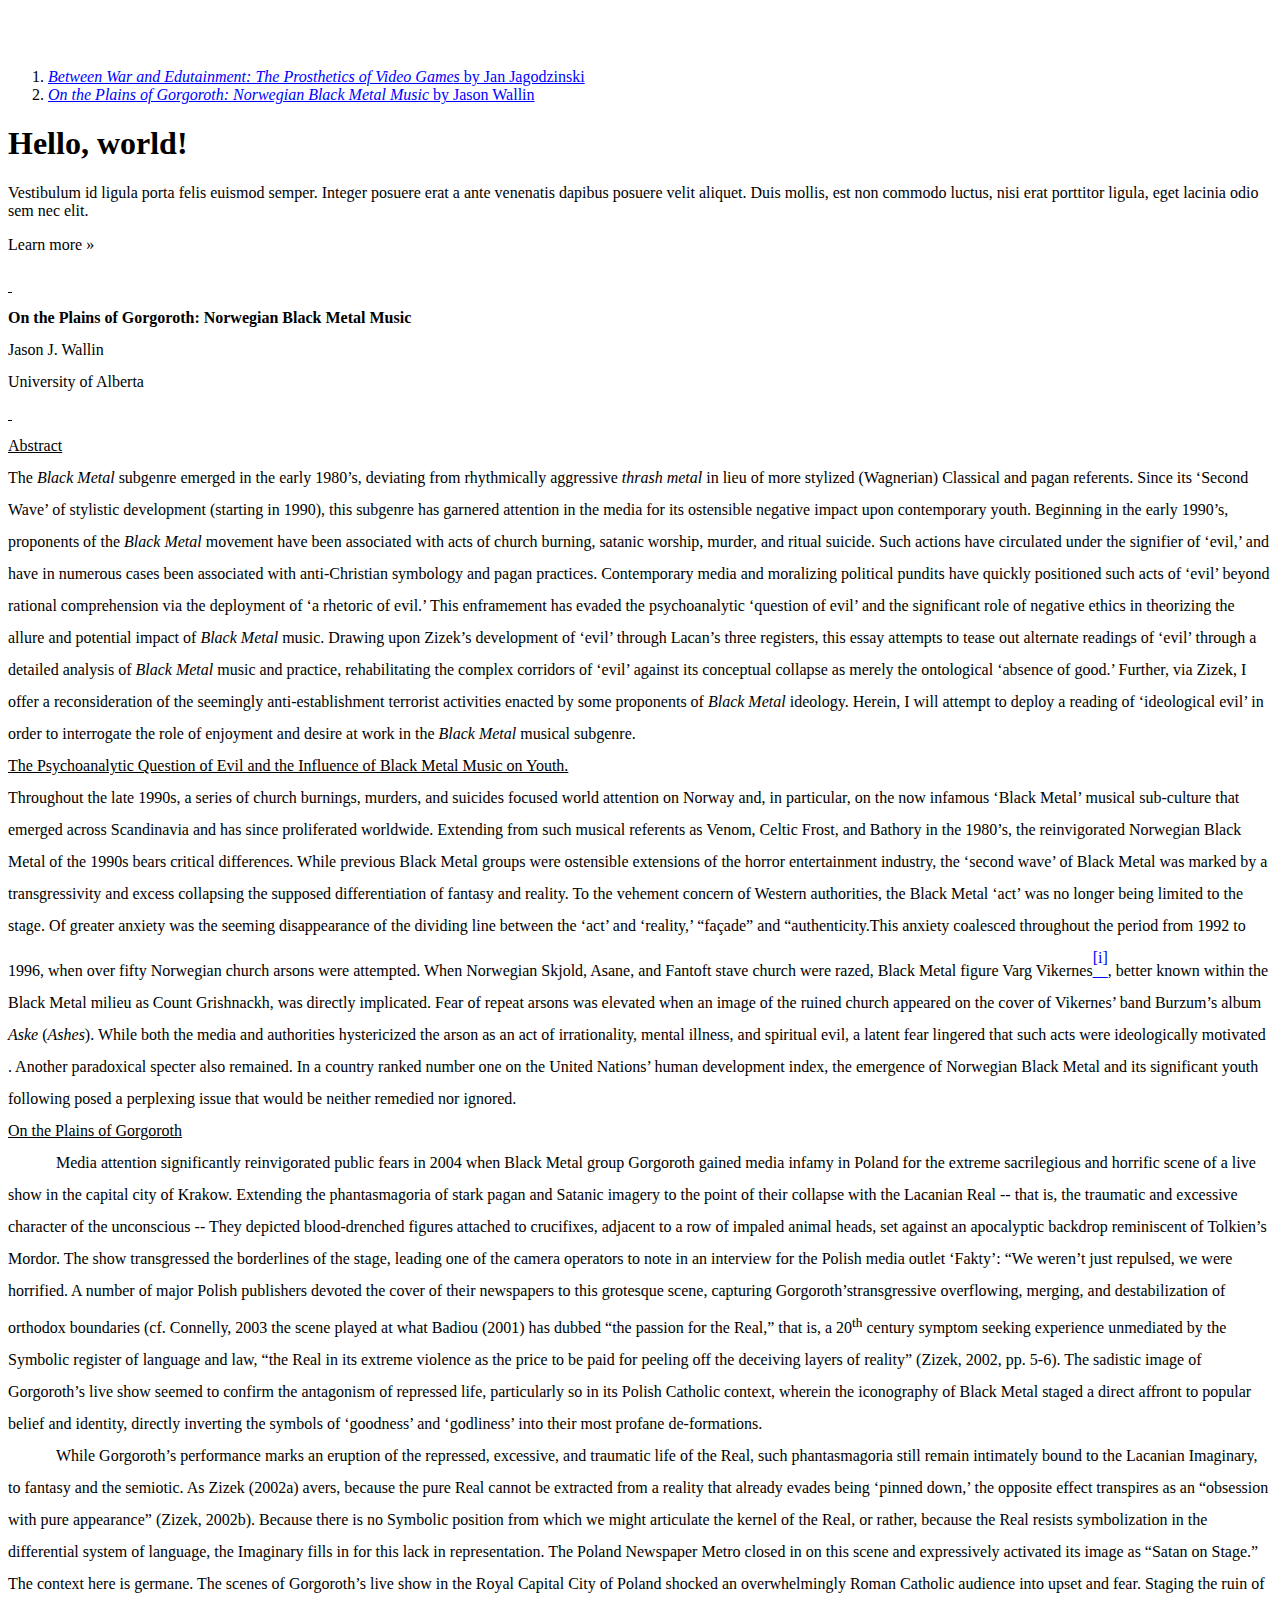
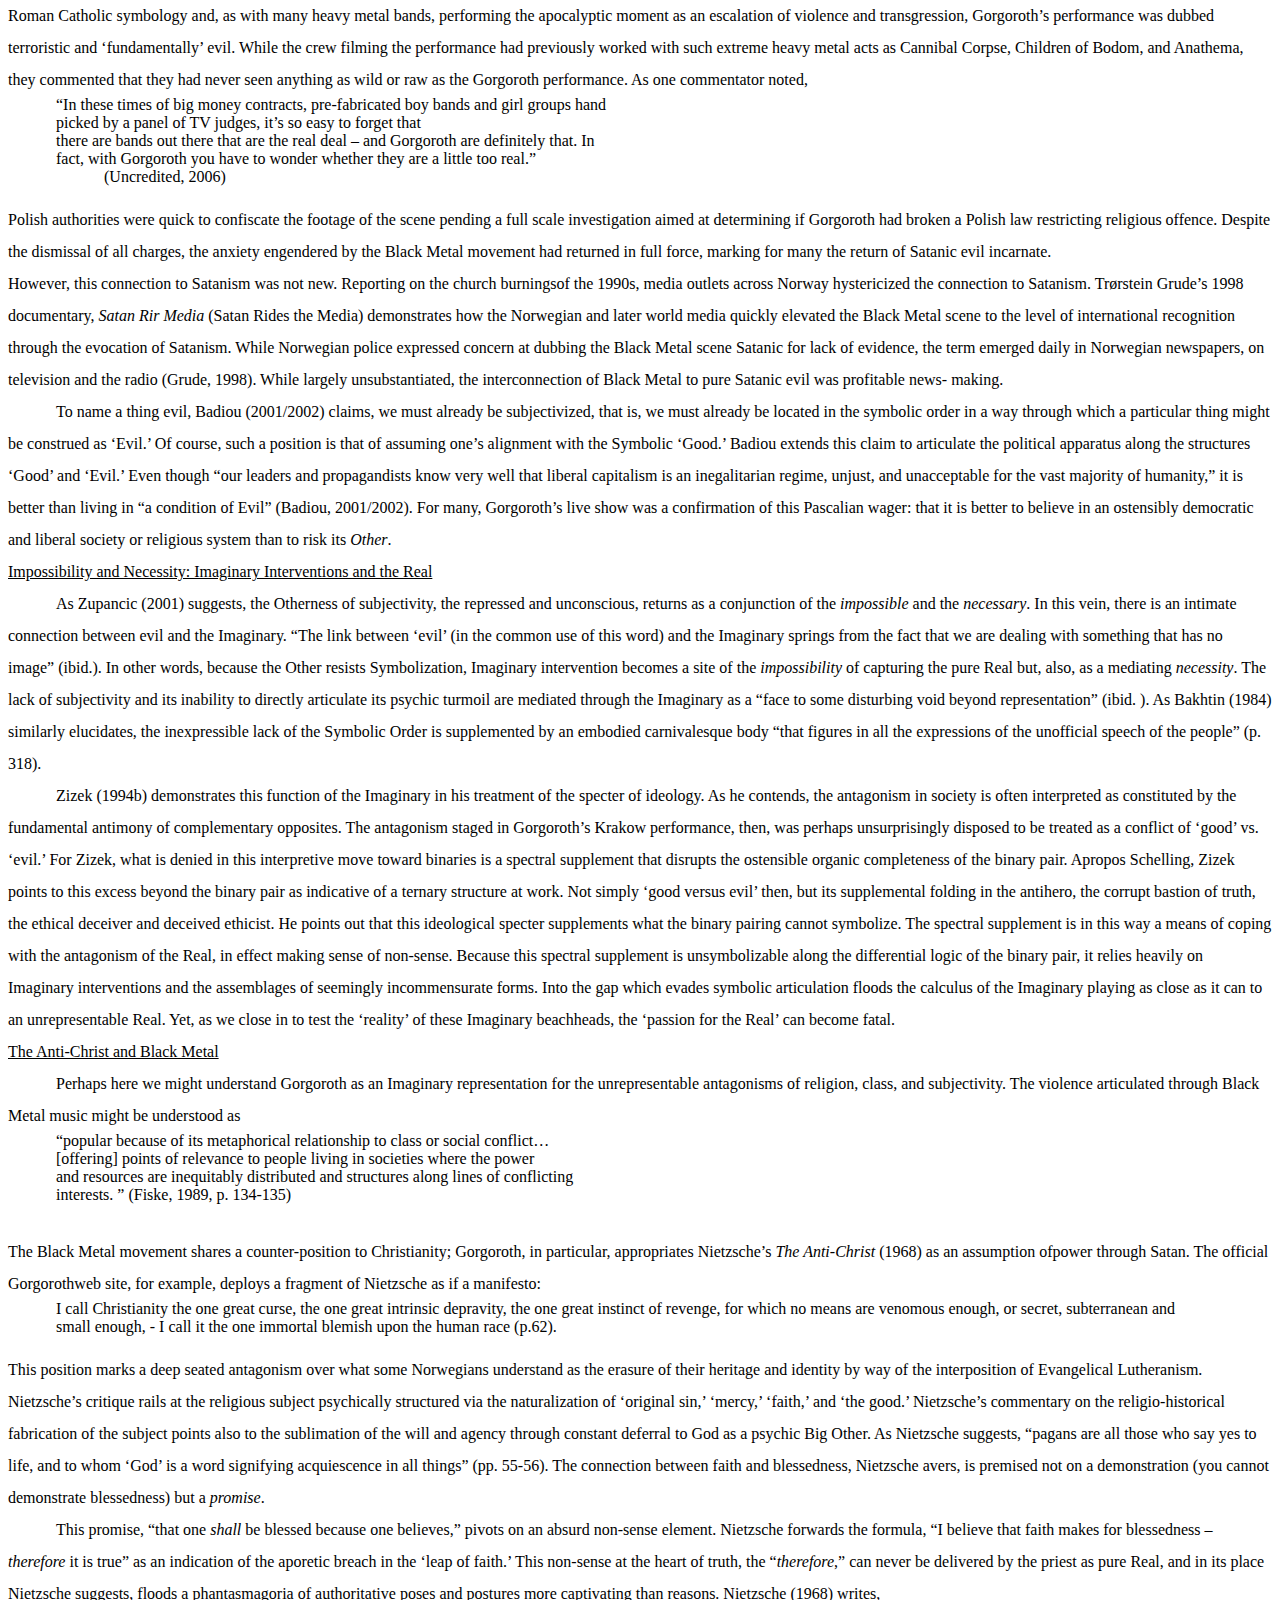
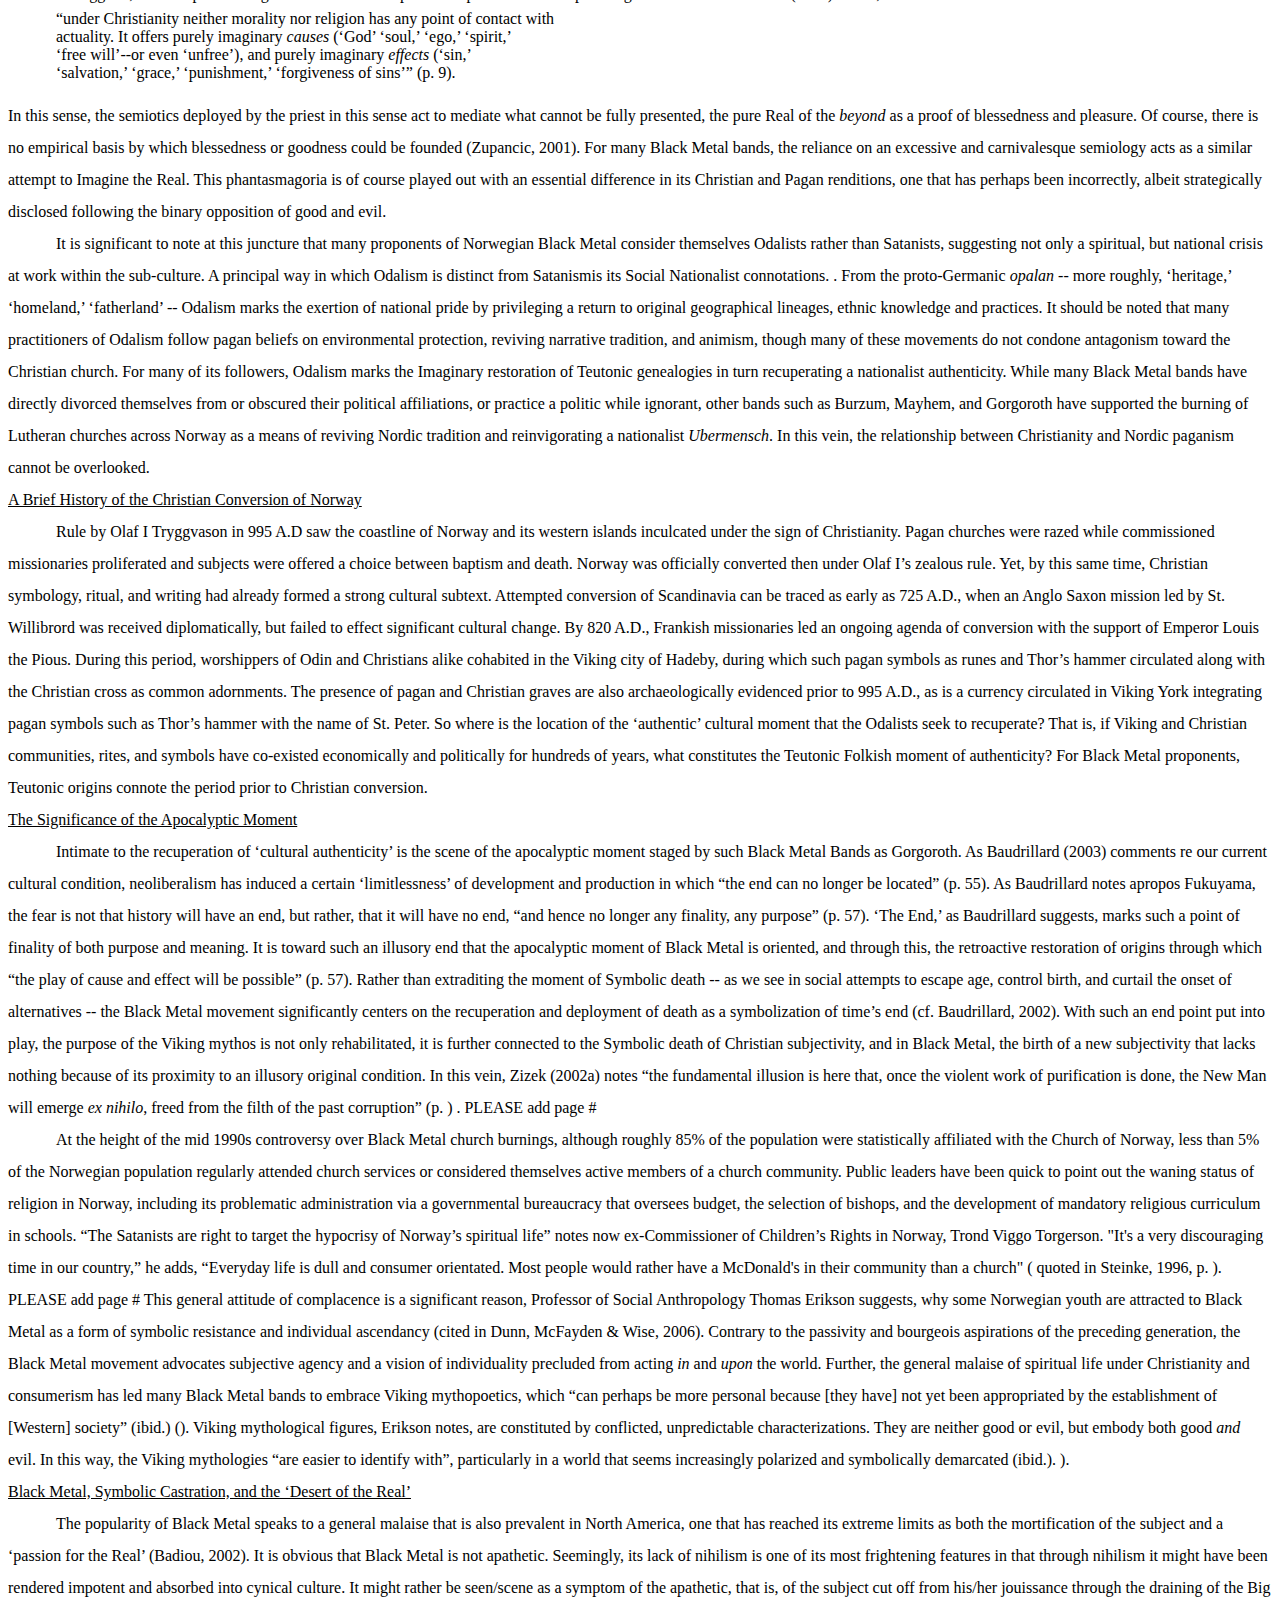
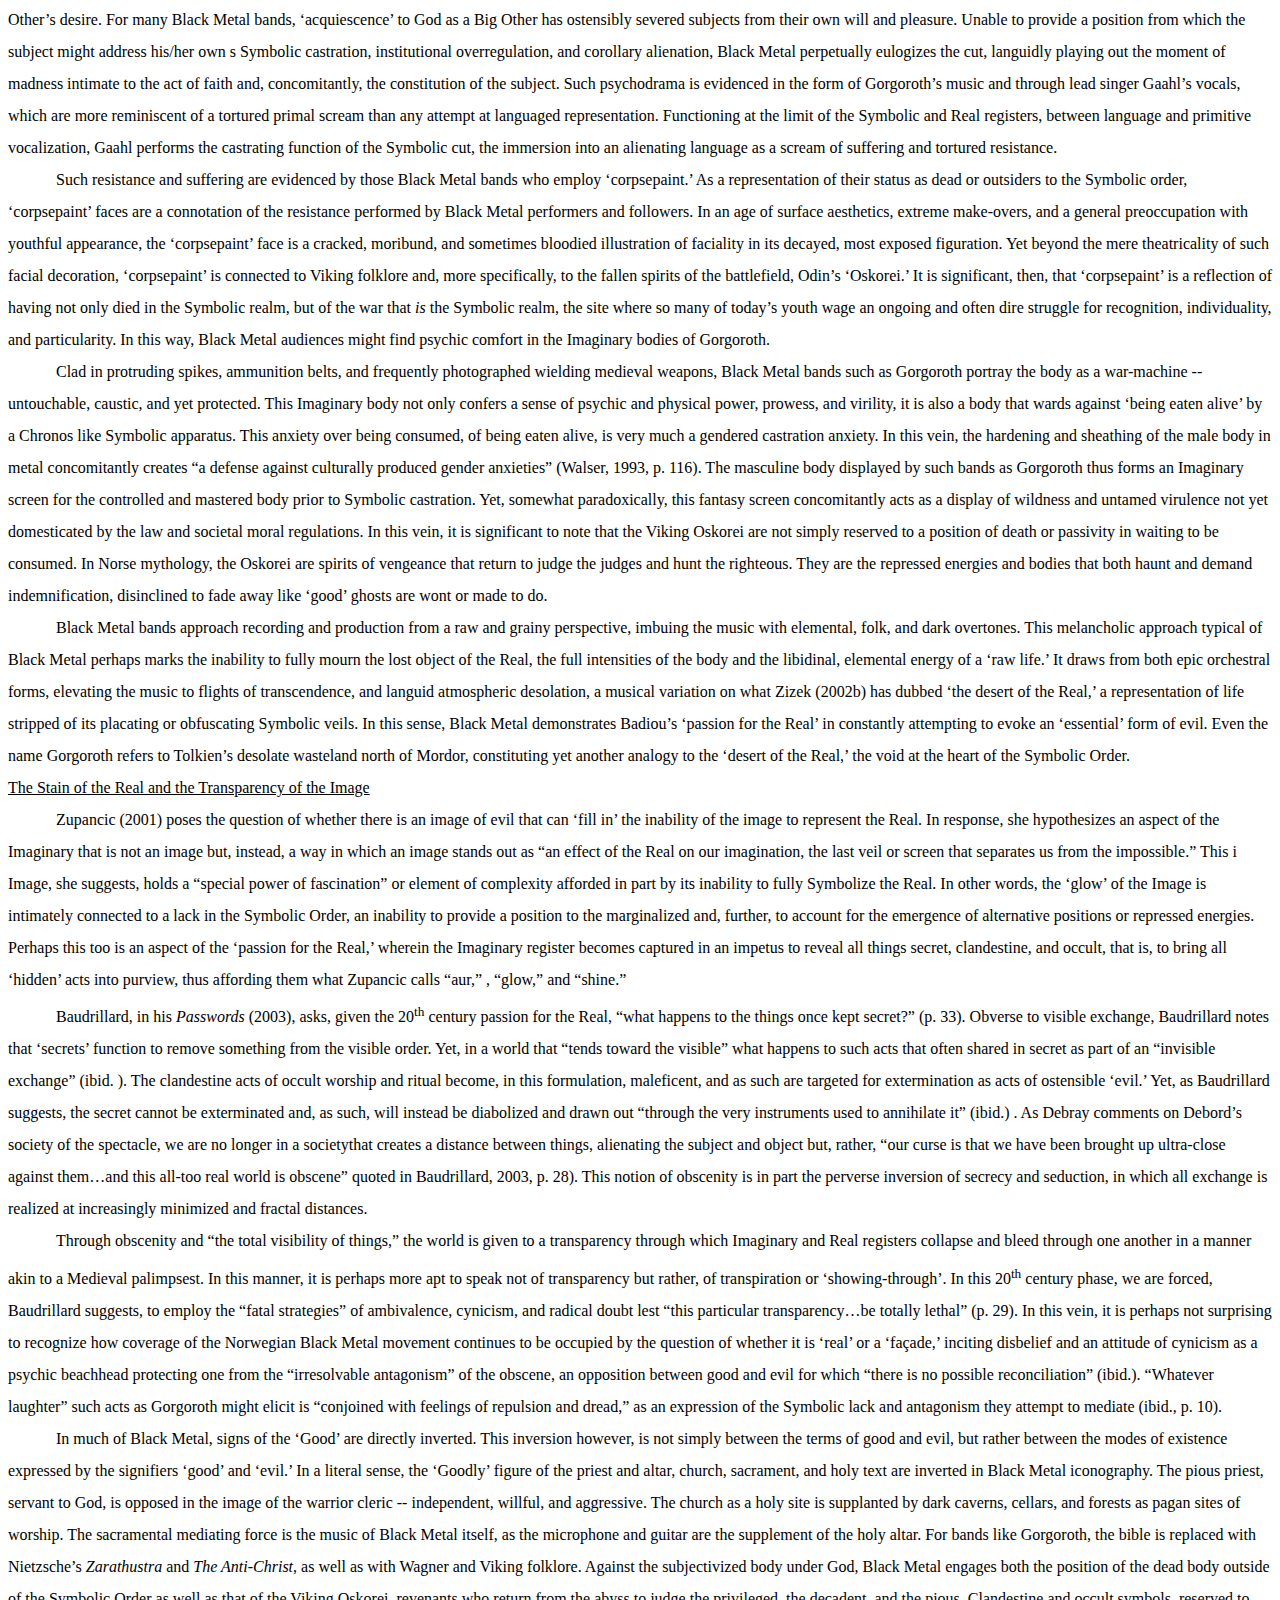
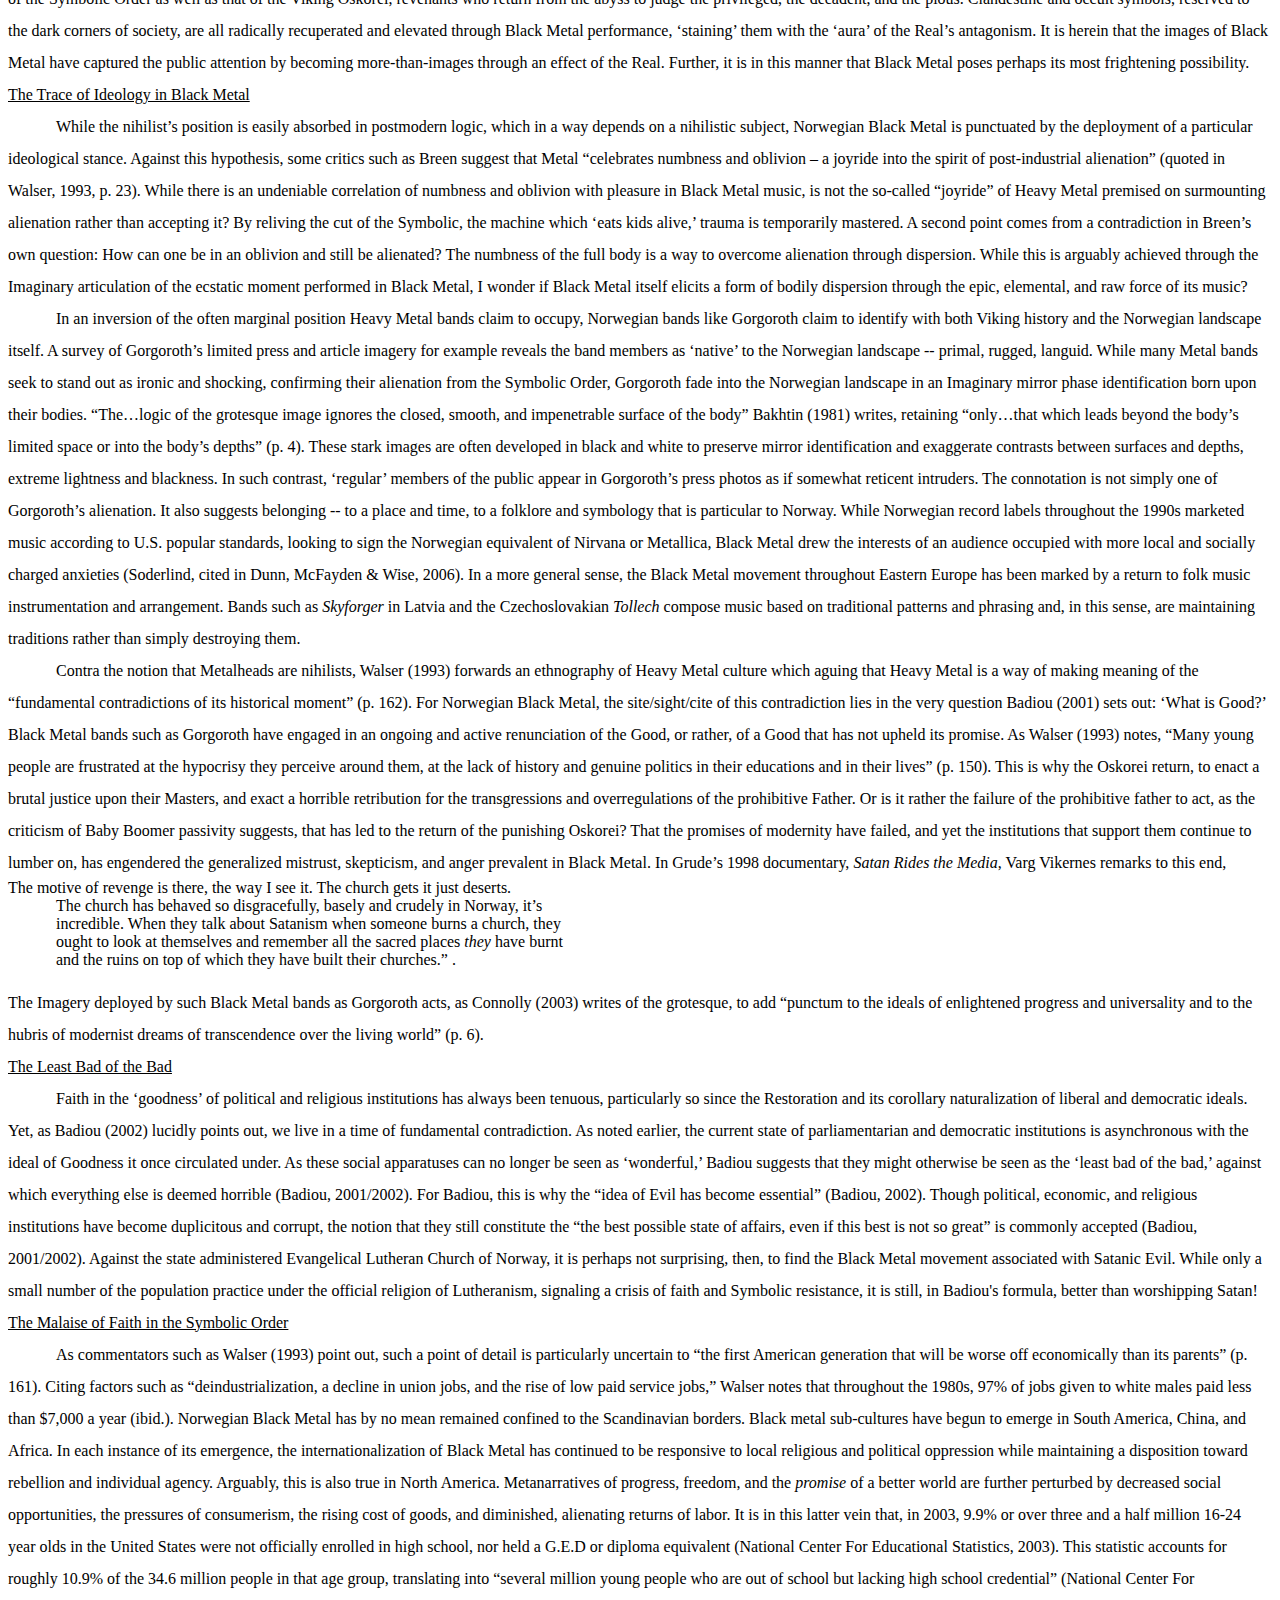
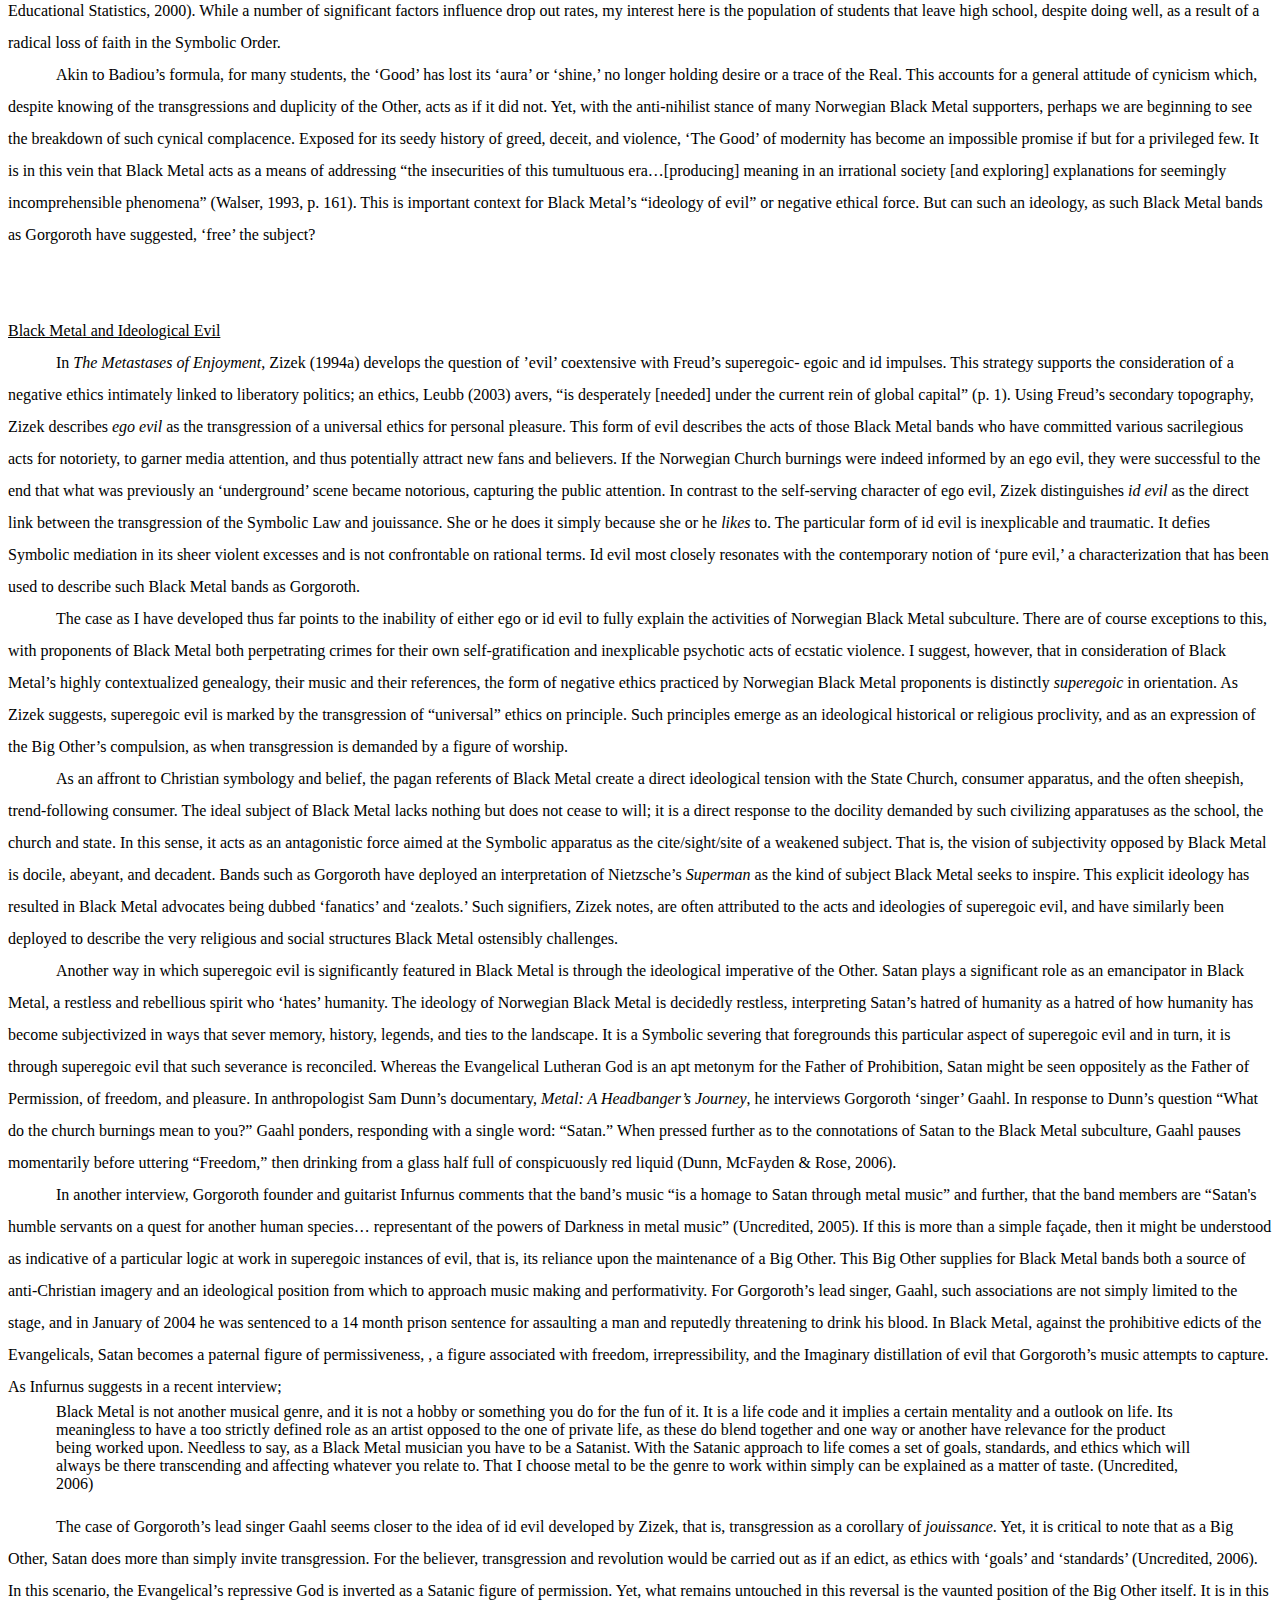
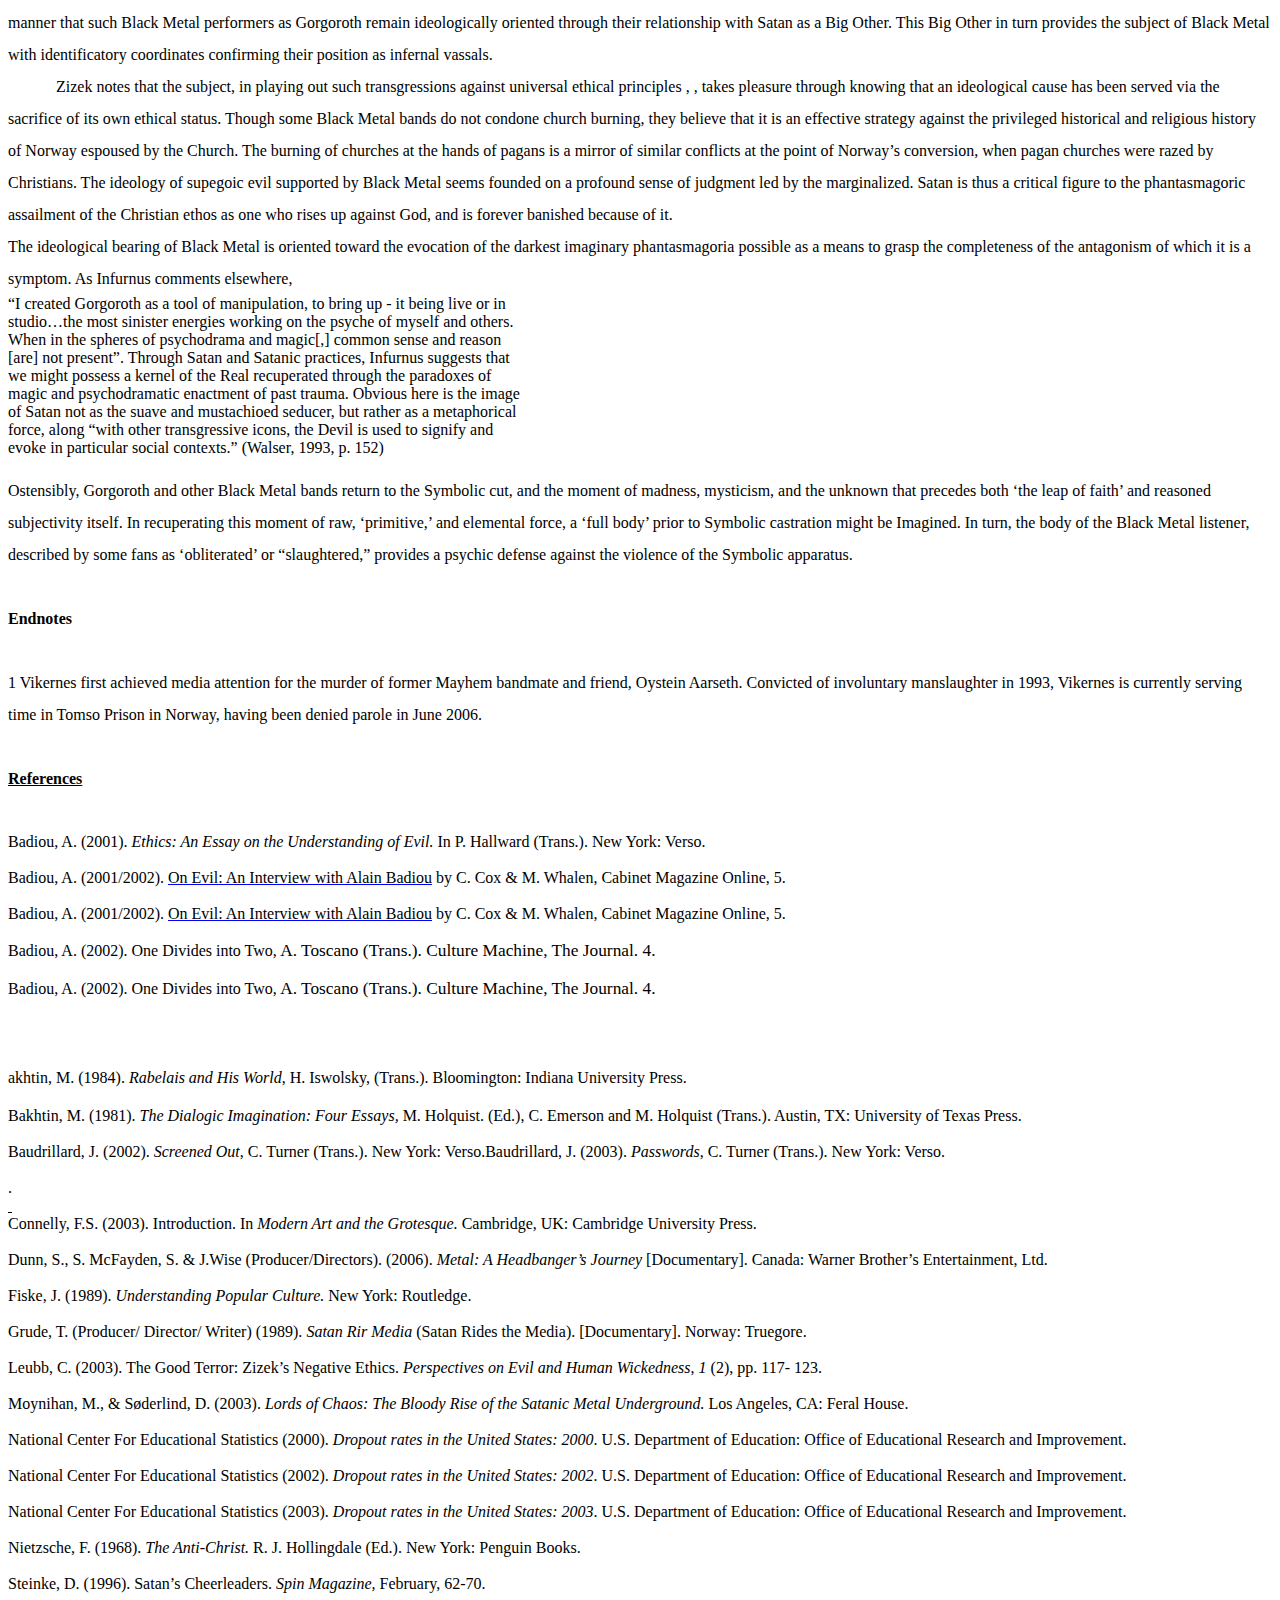
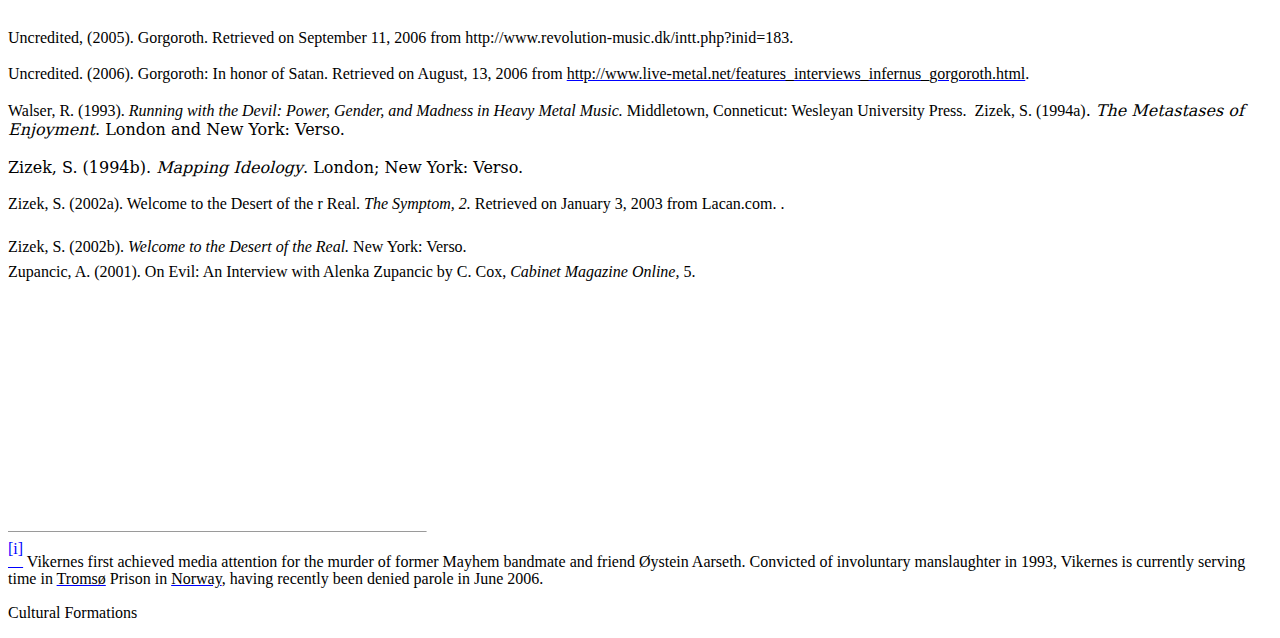
<file: jason-wallin/index.html>
<!DOCTYPE html PUBLIC "-//W3C//DTD HTML 4.0 Transitional//EN" "http://www.w3.org/TR/REC-html40/loose.dtd">
<html lang="en"><head><style>
<!--
 /* Font Definitions */
 @font-face
	{font-family:Helvetica;
	panose-1:2 11 6 4 2 2 2 2 2 4;}
@font-face
	{font-family:"Cambria Math";
	panose-1:2 4 5 3 5 4 6 3 2 4;}
@font-face
	{font-family:Times-Roman;
	panose-1:0 0 0 0 0 0 0 0 0 0;}
@font-face
	{font-family:"Lucida Grande";}
 /* Style Definitions */
 p.MsoNormal, li.MsoNormal, div.MsoNormal
	{margin:0in;
	margin-bottom:.0001pt;
	font-size:12.0pt;
	font-family:"Times New Roman","serif";}
p.MsoHeader, li.MsoHeader, div.MsoHeader
	{margin:0in;
	margin-bottom:.0001pt;
	font-size:12.0pt;
	font-family:"Times New Roman","serif";}
p.MsoFooter, li.MsoFooter, div.MsoFooter
	{margin:0in;
	margin-bottom:.0001pt;
	font-size:12.0pt;
	font-family:"Times New Roman","serif";}
span.MsoEndnoteReference
	{vertical-align:super;}
p.MsoEndnoteText, li.MsoEndnoteText, div.MsoEndnoteText
	{margin:0in;
	margin-bottom:.0001pt;
	font-size:12.0pt;
	font-family:"Times New Roman","serif";}
a:link, span.MsoHyperlink
	{color:blue;
	text-decoration:underline;}
a:visited, span.MsoHyperlinkFollowed
	{color:purple;
	text-decoration:underline;}
address
	{margin:0in;
	margin-bottom:.0001pt;
	font-size:12.0pt;
	font-family:"Times New Roman","serif";
	font-style:normal;}
p.MsoAcetate, li.MsoAcetate, div.MsoAcetate
	{margin:0in;
	margin-bottom:.0001pt;
	font-size:9.0pt;
	font-family:"Lucida Grande";}
 /* Page Definitions */
 @page WordSection1
	{size:8.5in 11.0in;
	margin:.9in .9in .9in .9in;}
div.WordSection1
	{page:WordSection1;}
-->
</style><meta charset="utf-8"><title>Reign in Blood: The Psychoanalytic Question of Evil and the Influence of
 Black Metal Music on Youth</title><meta name="description" content=""><meta name="author" content=""><!-- Le HTML5 shim, for IE6-8 support of HTML elements --><!--[if lt IE 9]>
      <script src="http://html5shim.googlecode.com/svn/trunk/html5.js"></script>
    <![endif]--><!-- Le styles --><link href="http://socialplanning-sites.github.com/cftest/theme/bootstrap.css" rel="stylesheet"><style type="text/css">
      body {
        padding-top: 60px;
      }
    </style><!-- Le fav and touch icons --><link rel="shortcut icon" href="http://twitter.github.com/bootstrap/examples/images/favicon.ico"><link rel="apple-touch-icon" href="http://twitter.github.com/bootstrap/examples/images/apple-touch-icon.png"><link rel="apple-touch-icon" sizes="72x72" href="http://twitter.github.com/bootstrap/examples/images/apple-touch-icon-72x72.png"><link rel="apple-touch-icon" sizes="114x114" href="http://twitter.github.com/bootstrap/examples/images/apple-touch-icon-114x114.png"></head><body>

    

    <div class="container-fluid">
      <div class="sidebar">
        <div class="well">
        <ol><li><a href="http://socialplanning-sites.github.com/cftest/jan-jagodzinski"><em>Between War and Edutainment: The Prosthetics of Video Game</em><em>s</em>&#160;by&#160;Jan Jagodzinski</a></li>
  <li><a href="http://socialplanning-sites.github.com/cftest/jason-wallin"><em>On the Plains of Gorgoroth: Norwegian Black Metal Music</em>&#160;by Jason Wallin</a></li>
</ol></div>
      </div>
      <div class="content">
        <!-- Main hero unit for a primary marketing message or call to action -->
        <div class="hero-unit">
          <h1>Hello, world!</h1>
          <p>Vestibulum id ligula porta felis euismod semper. Integer posuere erat a ante venenatis dapibus posuere velit aliquet. Duis mollis, est non commodo luctus, nisi erat porttitor ligula, eget lacinia odio sem nec elit.</p>
          <p><a class="btn primary large">Learn more &#187;</a></p>
        </div>

        <!-- Example row of columns -->
        <div class="row">
          <div class="span22">

<div class="WordSection1">

<p class="MsoNormal" style="line-height:200%"><u><span style="text-decoration:
 none">&#160;</span></u></p>

<address style="line-height:200%"><span style="line-height:200%">                          
<b>On the Plains of Gorgoroth: Norwegian Black Metal Music</b></span></address>

<address style="line-height:200%"><span style="line-height:200%">                                                       
   Jason J. Wallin</span></address>

<address style="line-height:200%"><span style="line-height:200%">                                                  
  University of Alberta</span></address>

<p class="MsoNormal" style="line-height:200%"><u><span style="text-decoration:
 none">&#160;</span></u></p>

<p class="MsoNormal" style="line-height:200%"><u>Abstract</u></p>

<p class="MsoNormal" style="line-height:200%">The <i>Black Metal </i>subgenre
emerged in the early 1980&#8217;s, deviating from rhythmically aggressive <i>thrash
metal</i> in lieu of more stylized (Wagnerian) Classical and pagan referents.
Since its &#8216;Second Wave&#8217; of stylistic development (starting in 1990), this<i> </i>subgenre
has garnered attention in the media for its ostensible negative impact upon
contemporary youth. Beginning in the early 1990&#8217;s, proponents of the <i>Black
Metal</i> movement have been associated with acts of church burning, satanic
worship, murder, and ritual suicide. Such actions have circulated under the
signifier of &#8216;evil,&#8217; and have in numerous cases been associated with
anti-Christian symbology and pagan practices. Contemporary media and moralizing
political pundits have quickly positioned such acts of &#8216;evil&#8217; beyond rational
comprehension via the deployment of  &#8216;a rhetoric of evil.&#8217; This enframement has
evaded the psychoanalytic &#8216;question of evil&#8217; and the significant role of negative
ethics in theorizing the allure and potential impact of <i>Black Metal </i>music.
Drawing upon Zizek&#8217;s development of &#8216;evil&#8217; through Lacan&#8217;s three registers,
this essay attempts to tease out alternate readings of &#8216;evil&#8217; through a
detailed analysis of  <i>Black Metal </i>music and practice,  rehabilitating
the complex corridors of &#8216;evil&#8217; against its conceptual collapse as merely the
ontological &#8216;absence of good.&#8217; Further, via Zizek, I offer  a reconsideration
of the seemingly anti-establishment terrorist activities enacted by some
proponents of <i>Black Metal </i>ideology. Herein, I will attempt to deploy a
reading of &#8216;ideological evil&#8217; in order to interrogate the role of enjoyment and
desire at work in the <i>Black Metal </i>musical subgenre. </p>

<p class="MsoNormal" style="line-height:200%"><u>The Psychoanalytic Question of
Evil and the Influence of  Black Metal Music on Youth.</u></p>

<p class="MsoNormal" style="line-height:200%">            Throughout the late
1990s, a series of church burnings, murders, and suicides focused world
attention on Norway and, in particular, on the now infamous &#8216;Black Metal&#8217;
musical sub-culture that emerged across Scandinavia and has since proliferated
worldwide. Extending from such musical referents as Venom, Celtic Frost, and
Bathory in the 1980&#8217;s, the reinvigorated Norwegian Black Metal of the 1990s
bears critical differences. While previous Black Metal groups were ostensible
extensions of the horror entertainment industry, the &#8216;second wave&#8217; of Black
Metal was marked by a transgressivity and excess collapsing the supposed
differentiation of fantasy and reality. To the vehement concern of Western
authorities, the Black Metal &#8216;act&#8217; was no longer being limited to the stage. Of
greater anxiety was the seeming disappearance of the dividing line between the
&#8216;act&#8217; and &#8216;reality,&#8217; &#8220;fa&#231;ade&#8221; and &#8220;authenticity.This anxiety coalesced
throughout the period from 1992 to 1996, when over fifty Norwegian church
arsons were attempted. When Norwegian Skjold, Asane, and Fantoft stave church
were razed, Black Metal figure Varg Vikernes<a href="#_edn1" name="_ednref1" title=""><span class="MsoEndnoteReference"><span class="MsoEndnoteReference"><span style='font-size:12.0pt;font-family:"Times New Roman","serif"'>[i]</span></span></span></a>,
better known within the Black Metal milieu as Count Grishnackh, was directly
implicated. Fear of repeat arsons was  elevated when an image of the ruined
church appeared on  the cover of  Vikernes&#8217; band Burzum&#8217;s album <i>Aske</i> (<i>Ashes</i>)<span style="line-height:200%">. While both the media and authorities hystericized
the arson as an act of irrationality, mental illness, and spiritual evil, a
latent fear lingered that such acts were ideologically motivated . Another
paradoxical specter also remained. In a country ranked number one on the United
Nations&#8217; human development index, the emergence of Norwegian Black Metal and
its significant youth following posed a perplexing issue that would be neither remedied
nor ignored. </span></p>

<p class="MsoNormal" style="line-height:200%"><u><span style="line-height:200%">On
the Plains of Gorgoroth</span></u></p>

<p class="MsoNormal" style="text-indent:.5in;line-height:200%"><span style="line-height:200%">Media attention significantly reinvigorated public
fears in 2004 when Black Metal group Gorgoroth gained media infamy in Poland
for the extreme sacrilegious and horrific scene of a live show in the capital
city of Krakow. Extending the phantasmagoria of stark pagan and Satanic imagery
to the point of their collapse with the Lacanian Real -- that is, the traumatic
and excessive character of the unconscious --     They depicted blood-drenched
figures attached to crucifixes, adjacent to a row of impaled animal heads, set
against an apocalyptic backdrop reminiscent of Tolkien&#8217;s Mordor. The show
transgressed the borderlines of the stage, leading one of the camera operators
to note in an interview for the Polish media outlet &#8216;Fakty&#8217;: &#8220;We weren&#8217;t just
repulsed, we were horrified. A number of major Polish publishers devoted the
cover of their newspapers to this grotesque scene, capturing Gorgoroth&#8217;stransgressive
overflowing, merging, and destabilization of orthodox boundaries (cf. Connelly,
2003 the scene played at what Badiou (2001) has dubbed &#8220;the passion for the Real,&#8221;
that is, a 20<sup>th</sup> century symptom seeking  experience unmediated by
the Symbolic register of language and law, &#8220;</span><span style="line-height:
200%">the Real in its extreme violence as the price to be paid for peeling off
the deceiving layers of reality&#8221;</span><span style="line-height:200%"> (Zizek,
2002, pp. 5-6). The sadistic image of Gorgoroth&#8217;s live show seemed to confirm
the antagonism of repressed life, particularly so in its Polish Catholic
context, wherein the iconography of Black Metal staged a direct affront to
popular belief and identity, directly inverting the symbols of &#8216;goodness&#8217; and
&#8216;godliness&#8217; into their most profane de-formations.   </span></p>

<p class="MsoNormal" style="text-indent:.5in;line-height:200%"><span style="line-height:200%">While Gorgoroth&#8217;s performance marks an eruption of the
repressed, excessive, and traumatic life of the Real, such phantasmagoria still
remain intimately bound to the Lacanian Imaginary, to fantasy and the semiotic.
As Zizek (2002a) avers, because the pure Real cannot be extracted from a
reality that already evades being &#8216;pinned down,&#8217; the opposite effect transpires
as an &#8220;obsession with pure appearance&#8221; (Zizek, 2002b). Because there is no
Symbolic position from which we might articulate the kernel of the Real, or
rather, because the Real resists symbolization in the differential system of
language, the Imaginary fills in for this lack in representation. The Poland
Newspaper Metro closed in on this scene and expressively activated its image as
&#8220;Satan on Stage.&#8221; The context here is germane. The scenes of Gorgoroth&#8217;s live
show in the Royal Capital City  of Poland shocked an overwhelmingly Roman Catholic
audience into upset and fear. Staging the ruin of  Roman Catholic symbology and,
as with many heavy metal bands, performing the apocalyptic moment as an
escalation of violence and transgression, Gorgoroth&#8217;s performance was dubbed
terroristic and &#8216;fundamentally&#8217; evil. While the crew filming the performance
had previously worked with such extreme heavy metal acts as Cannibal Corpse,
Children of Bodom, and Anathema, they commented that they had never seen
anything as wild or raw as the Gorgoroth performance. As one commentator noted,</span></p>

<p class="MsoNormal" style="text-indent:.5in">&#8220;In these times of big money
contracts, pre-fabricated boy bands and girl groups hand </p>

<p class="MsoNormal" style="text-indent:.5in"> picked by a panel of TV judges, it&#8217;s
so easy to forget that </p>

<p class="MsoNormal" style="text-indent:.5in"> there are bands out there that are
the real deal &#8211; and Gorgoroth are definitely that. In</p>

<p class="MsoNormal" style="text-indent:.5in"> fact, with Gorgoroth you have to
wonder whether they are a little too real.&#8221; </p>

<p class="MsoNormal" style="margin-left:.5in;text-indent:.5in">(Uncredited, 2006)
</p>

<p class="MsoNormal" style="margin-left:.5in;text-indent:.5in">&#160;</p>

<p class="MsoNormal" style="line-height:200%"><span style="line-height:200%">Polish
authorities were quick to confiscate the footage of the scene pending a full
scale investigation aimed at determining if Gorgoroth had broken a Polish law
restricting religious offence. Despite the dismissal of all charges, the
anxiety engendered by the Black Metal movement had returned in full force,
marking for many the return of Satanic evil incarnate. </span></p>

<p class="MsoNormal" style="line-height:200%"><span style="line-height:200%">However,
this connection to Satanism was not new. Reporting on the church burningsof the
1990s, media outlets across Norway hystericized the connection to Satanism.
Tr&#248;rstein Grude&#8217;s 1998 documentary, <i>Satan Rir Media </i>(Satan Rides the
Media) demonstrates how the Norwegian and later world media quickly elevated
the Black Metal scene to the level of international recognition through the
evocation of Satanism. While Norwegian police expressed concern at dubbing the
Black Metal scene Satanic for lack of evidence, the term emerged daily in
Norwegian newspapers, on television and the radio (Grude, 1998). While largely
unsubstantiated, the interconnection of Black Metal to pure Satanic  evil was
profitable news- making.  </span></p>

<p class="MsoNormal" style="text-indent:.5in;line-height:200%"><span style="line-height:200%">To name a thing evil, Badiou (2001/2002) claims, we
must already be subjectivized,  that is, we must already be located in the symbolic
order in a way through which a particular thing might be construed as &#8216;Evil.&#8217;
Of course, such a position is that of assuming one&#8217;s alignment with the
Symbolic &#8216;Good.&#8217;  Badiou extends this claim to articulate the political
apparatus along the structures &#8216;Good&#8217; and   &#8216;Evil.&#8217; Even though &#8220;our leaders
and propagandists know very well that liberal capitalism is an inegalitarian
regime, unjust, and unacceptable for the vast majority of humanity,&#8221; it is
better than living in &#8220;a condition of Evil&#8221; (Badiou, 2001/2002). For many,
Gorgoroth&#8217;s live show was a confirmation of this Pascalian wager: that  it is
better to believe in an ostensibly democratic and liberal society or religious
system than to risk its <i>Other</i>. </span></p>

<p class="MsoNormal" style="line-height:200%"><u><span style="line-height:200%">Impossibility
and Necessity: Imaginary Interventions and the Real</span></u></p>

<p class="MsoNormal" style="text-indent:.5in;line-height:200%"><span style="line-height:200%"> As Zupancic (2001) suggests, the Otherness of
subjectivity, the repressed and unconscious, returns as a conjunction of the <i>impossible</i>
and the <i>necessary</i>. In this vein, there is an intimate connection between
evil and the Imaginary. &#8220;The link between &#8216;evil&#8217; (in the common use of this
word) and the Imaginary springs from the fact that we are dealing with
something that has no image&#8221; (ibid.). In other words, because the Other resists
Symbolization, Imaginary intervention becomes a site of the <i>impossibility</i>

of capturing the pure Real but, also, as a mediating <i>necessity</i>. The lack
of subjectivity and its inability to directly articulate its psychic turmoil are
mediated through the Imaginary as a &#8220;face to some disturbing void beyond
representation&#8221; (ibid. ). As Bakhtin (1984) similarly elucidates, the
inexpressible lack of the Symbolic Order is supplemented by an embodied
carnivalesque body &#8220;that figures in all the expressions of the unofficial
speech of the people&#8221; (p. 318). </span></p>

<p class="MsoNormal" style="text-indent:.5in;line-height:200%"><span style="line-height:200%">Zizek (1994b) demonstrates this function of the
Imaginary in his treatment of the specter of ideology. As he  contends, the
antagonism in society is often interpreted as constituted by the fundamental
antimony of complementary opposites. The antagonism staged in Gorgoroth&#8217;s
Krakow performance, then, was perhaps unsurprisingly disposed to be treated as
a conflict of &#8216;good&#8217; vs. &#8216;evil.&#8217; For Zizek, what is denied in this interpretive
move toward binaries is a spectral supplement that disrupts the ostensible
organic completeness of the binary pair. Apropos Schelling, Zizek points to
this excess beyond the binary pair as indicative of a ternary structure at
work. Not simply &#8216;good versus evil&#8217; then, but its supplemental folding in the
antihero, the corrupt bastion of truth, the ethical deceiver and deceived ethicist.
He  points out that this ideological specter supplements what the binary
pairing cannot symbolize. The spectral supplement is in this way a means of
coping with the antagonism of the Real, in effect making sense of non-sense.
Because this spectral supplement is unsymbolizable along the differential logic
of the binary pair, it relies heavily on Imaginary interventions and the
assemblages of seemingly incommensurate forms. Into the gap which evades symbolic
articulation floods the calculus of the Imaginary playing as close as it can to
an unrepresentable Real. Yet, as we close in to test the &#8216;reality&#8217; of these
Imaginary beachheads, the &#8216;passion for the Real&#8217; can become fatal.</span></p>

<p class="MsoNormal" style="line-height:200%"><u><span style="line-height:200%">The
Anti-Christ and Black Metal</span></u><span style="line-height:200%"> </span></p>

<p class="MsoNormal" style="text-indent:.5in;line-height:200%"><span style="line-height:200%"> Perhaps here we might understand Gorgoroth as an
Imaginary representation for the unrepresentable antagonisms of religion,
class, and subjectivity. The violence articulated through Black Metal music
might be understood as </span></p>

<p class="MsoNormal" style="text-indent:.5in">&#8220;popular because of its
metaphorical relationship to class or social conflict&#8230;</p>

<p class="MsoNormal" style="text-indent:.5in"> [offering] points of relevance to
people living in societies where the power</p>

<p class="MsoNormal" style="text-indent:.5in"> and resources are inequitably
distributed and structures along lines of conflicting</p>

<p class="MsoNormal" style="text-indent:.5in"> interests. &#8221; (Fiske, 1989, p.
134-135) </p>

<p class="MsoNormal" style="line-height:200%"><span style="line-height:200%">&#160;</span></p>

<p class="MsoNormal" style="line-height:200%"><span style="line-height:200%">The
Black Metal movement shares a counter-position to Christianity;  Gorgoroth, in
particular, appropriates Nietzsche&#8217;s <i>The Anti-Christ</i> (1968) as an
assumption ofpower through Satan. The official Gorgorothweb site, for example,
deploys a fragment of Nietzsche as if a manifesto:</span></p>

<p class="MsoNormal" style="margin-top:0in;margin-right:.7in;margin-bottom:0in;
margin-left:.5in;margin-bottom:.0001pt"> I call Christianity the one great
curse, the one great intrinsic depravity, the one great instinct of revenge,
for which no means are venomous enough, or secret, subterranean and small
enough, - I call it the one immortal blemish upon the human race (p.62).</p>

<p class="MsoNormal" style="margin-top:0in;margin-right:.7in;margin-bottom:0in;
margin-left:.5in;margin-bottom:.0001pt">&#160;</p>

<p class="MsoNormal" style="line-height:200%"><span style="line-height:200%">This
position marks a deep seated antagonism over what some Norwegians understand as
the erasure of their heritage and identity by way of the interposition of
Evangelical Lutheranism. Nietzsche&#8217;s critique rails at the religious subject psychically
structured via the naturalization of &#8216;original sin,&#8217; &#8216;mercy,&#8217; &#8216;faith,&#8217; and &#8216;the
good.&#8217;  Nietzsche&#8217;s commentary on the religio-historical fabrication of the
subject points also to the sublimation of the will and agency through constant
deferral to  God as a psychic  Big Other. As Nietzsche suggests, &#8220;pagans are
all those who say yes to life, and to whom &#8216;God&#8217; is a word signifying
acquiescence in all things&#8221; (pp. 55-56). The connection between faith and
blessedness, Nietzsche avers, is premised not on a demonstration (you cannot
demonstrate blessedness) but a <i>promise</i>. </span></p>

<p class="MsoNormal" style="text-indent:.5in;line-height:200%"><span style="line-height:200%">This promise, &#8220;that one <i>shall </i>be blessed
because one believes,&#8221; pivots on an absurd non-sense element. Nietzsche
forwards the formula, &#8220;I believe that faith makes for blessedness &#8211; <i>therefore</i>
it is true&#8221; as an indication of the aporetic breach in the &#8216;leap of faith.&#8217;
This non-sense at the heart of truth, the &#8220;<i>therefore</i>,&#8221; can never be
delivered by the priest as pure Real, and in its place Nietzsche suggests,
floods a phantasmagoria of authoritative poses and  postures more captivating
than  reasons. Nietzsche (1968) writes, </span></p>

<p class="MsoNormal" style="text-indent:.5in">&#8220;under Christianity neither
morality nor religion has any point of contact with </p>

<p class="MsoNormal" style="text-indent:.5in"> actuality. It offers purely
imaginary <i>causes </i>(&#8216;God&#8217; &#8216;soul,&#8217; &#8216;ego,&#8217; &#8216;spirit,&#8217;</p>

<p class="MsoNormal" style="text-indent:.5in"> &#8216;free will&#8217;--or even &#8216;unfree&#8217;),
and purely imaginary<i> effects </i>(&#8216;sin,&#8217; </p>

<p class="MsoNormal" style="text-indent:.5in">&#8216;salvation,&#8217; &#8216;grace,&#8217; &#8216;punishment,&#8217;
&#8216;forgiveness of sins&#8217;&#8221; (p. 9). </p>

<p class="MsoNormal" style="text-indent:.5in">&#160;</p>

<p class="MsoNormal" style="line-height:200%"><span style="line-height:200%">In
this sense, the semiotics deployed by the priest in this sense act to mediate
what cannot be fully presented, the pure Real of the <i>beyond</i> as a proof
of blessedness and pleasure. Of course, there is no empirical basis by which
blessedness or goodness could be founded (Zupancic, 2001). For many Black Metal
bands, the reliance on an excessive and carnivalesque semiology acts as a
similar attempt to Imagine the Real. This phantasmagoria is of course played
out with an essential difference in its Christian and Pagan renditions, one
that has perhaps been incorrectly, albeit strategically disclosed following the
binary opposition of good and evil.  </span></p>

<p class="MsoNormal" style="text-indent:.5in;line-height:200%"><span style="line-height:200%">It is significant to note at this juncture that many
proponents of Norwegian Black Metal consider themselves Odalists rather than
Satanists, suggesting not only a spiritual, but national crisis at work within
the sub-culture. A principal way in which  Odalism is distinct from Satanismis its
 Social Nationalist connotations. . From the proto-Germanic <i>opalan</i> --  more
roughly, &#8216;heritage,&#8217; &#8216;homeland,&#8217; &#8216;fatherland&#8217; -- Odalism marks the exertion of
national pride by privileging a return to original geographical lineages,
ethnic knowledge and practices. It should be noted that many practitioners of
Odalism follow pagan beliefs on environmental protection, reviving narrative
tradition, and animism, though many of these movements do not condone
antagonism toward the Christian church. For many of its followers, Odalism
marks the Imaginary restoration of Teutonic genealogies in turn recuperating a nationalist
authenticity. While many Black Metal bands have directly divorced themselves
from or obscured their political affiliations, or practice a politic while
ignorant, other bands such as Burzum, Mayhem, and Gorgoroth have supported the
burning of Lutheran churches across Norway as a means of reviving Nordic
tradition and reinvigorating a nationalist <i>Ubermensch</i>. In this vein, the
relationship between Christianity and Nordic paganism cannot be overlooked. </span></p>

<p class="MsoNormal" style="line-height:200%"><u><span style="line-height:200%">A
Brief History of the Christian Conversion of Norway</span></u></p>

<p class="MsoNormal" style="text-indent:.5in;line-height:200%"><span style="line-height:200%">Rule by </span><span style="line-height:200%">Olaf I
Tryggvason</span><span style="line-height:200%"> in 995 A.D saw the coastline
of Norway and its western islands inculcated under the sign of Christianity.
Pagan churches were razed while commissioned missionaries proliferated and
subjects were offered a choice between baptism and death. Norway was officially
converted then under Olaf I&#8217;s zealous rule. Yet, by this same time, Christian
symbology, ritual, and writing had already formed a strong cultural subtext.
Attempted conversion of Scandinavia can be traced as early as 725 A.D., when an
Anglo Saxon mission led by St. Willibrord was received diplomatically, but
failed to effect significant cultural  change. By 820 A.D., Frankish
missionaries led an ongoing agenda of conversion with the support of Emperor
Louis the Pious. During this period, worshippers of Odin and Christians alike
cohabited in the Viking city of Hadeby, during which such pagan symbols as
runes and Thor&#8217;s hammer circulated along with  the Christian cross as common
adornments. The presence of pagan and Christian graves are also
archaeologically evidenced prior to 995 A.D., as is  a currency circulated in
Viking York integrating pagan symbols such as Thor&#8217;s hammer with the name of
St. Peter. So where is the location of the &#8216;authentic&#8217; cultural moment that the
Odalists seek to recuperate? That is, if Viking and Christian communities,
rites, and symbols have co-existed economically and politically for hundreds of
years, what constitutes the Teutonic Folkish moment of authenticity? For Black
Metal proponents, Teutonic origins connote the period prior to Christian
conversion.  </span></p>

<p class="MsoNormal" style="line-height:200%"><u><span style="line-height:200%">The
Significance of the Apocalyptic Moment</span></u></p>

<p class="MsoNormal" style="text-indent:.5in;line-height:200%"><span style="line-height:200%">Intimate to the recuperation of &#8216;cultural
authenticity&#8217; is the scene of the apocalyptic moment staged by such Black Metal
Bands as Gorgoroth. As Baudrillard (2003) comments re  our current cultural
condition, neoliberalism has induced a certain &#8216;limitlessness&#8217; of development
and production in which &#8220;the end can no longer be located&#8221; (p. 55). As Baudrillard
notes apropos Fukuyama, the fear is not that history will have an end, but
rather, that it will have no end, &#8220;and hence no longer any finality, any
purpose&#8221; (p. 57). &#8216;The End,&#8217; as Baudrillard suggests, marks such a point of finality
of both purpose and meaning. It is toward such an illusory end that the
apocalyptic moment of Black Metal is oriented, and through this, the
retroactive restoration of origins through which &#8220;the play of cause and effect
will be possible&#8221; (p. 57). Rather than extraditing the moment of Symbolic death
-- as we see in social attempts to escape age, control birth, and curtail the
onset of alternatives -- the Black Metal movement significantly centers on the
recuperation and deployment of death as a symbolization of time&#8217;s end (cf. Baudrillard,
2002). With such an end point put into play, the purpose of the Viking mythos
is not only rehabilitated, it is further connected to the Symbolic death of
Christian subjectivity, and in Black Metal, the birth of a new subjectivity that
 lacks nothing because of its proximity to an illusory original condition. In
this vein, Zizek (2002a) notes &#8220;</span><span style="line-height:200%">the
fundamental illusion is here that, once the violent work of purification is
done, the New Man will emerge <i>ex nihilo</i>, freed from the filth of the
past corruption&#8221;  (p.  )   . PLEASE add page #</span></p>

<p class="MsoNormal" style="text-indent:.5in;line-height:200%"><span style="line-height:200%">At the height of the mid 1990s controversy over Black
Metal church burnings, although roughly 85% of the population were
statistically affiliated with the Church of Norway, less than 5% of the
Norwegian population regularly attended church services or considered
themselves active members of a church community. Public leaders have been quick
to point out the waning  status of religion in Norway, including its
problematic administration via a governmental bureaucracy that oversees budget,
the selection of  bishops, and the development of mandatory religious
curriculum in schools. &#8220;The Satanists are right to target the hypocrisy of
Norway&#8217;s spiritual life&#8221; notes now ex-Commissioner of Children&#8217;s Rights in
Norway, </span><span style="line-height:200%">Trond Viggo Torgerson</span><span style="line-height:200%">. </span><span style="line-height:200%">"It's a
very discouraging time in our country,&#8221;  he  adds, &#8220;Everyday life is dull and
consumer orientated. Most people would rather have a McDonald's in their
community than a church" ( quoted in Steinke, 1996, p.  ).  PLEASE add
page #  This general attitude of complacence is a significant reason, Professor
of Social Anthropology Thomas Erikson suggests, why some Norwegian youth are
attracted to Black Metal as a form of symbolic resistance and individual
ascendancy (cited in Dunn, McFayden &amp; Wise, 2006). Contrary to the
passivity and bourgeois aspirations of the preceding generation, the Black
Metal movement advocates  subjective agency and  a vision of individuality precluded
from  acting <i>in</i> and <i>upon </i>the world. Further, the general malaise
of spiritual life under Christianity and consumerism has led many Black Metal
bands to embrace Viking mythopoetics, which &#8220;can perhaps be more personal
because [they have] not yet been appropriated by the establishment of [Western]
society&#8221;  (ibid.)  (). Viking mythological figures, Erikson notes, are
constituted by conflicted, unpredictable characterizations. They are neither
good or evil, but embody both good <i>and</i> evil. In this way, the Viking
mythologies  &#8220;are easier to identify with&#8221;, particularly in a world that seems
increasingly polarized and symbolically demarcated (ibid.).    ). </span></p>

<p class="MsoNormal" style="line-height:200%"><u><span style="line-height:200%">Black
Metal, Symbolic Castration, and the &#8216;Desert of the Real&#8217;</span></u></p>

<p class="MsoNormal" style="text-indent:.5in;line-height:200%"><span style="line-height:200%">The popularity of Black Metal speaks to a general
malaise that is also prevalent in North America, one that has reached its
extreme limits as both the mortification of the subject and  a &#8216;passion for the
Real&#8217; (Badiou, 2002).  It is obvious that Black Metal is not apathetic.
Seemingly, its lack of nihilism is one of its most frightening features in that
through  nihilism it might have been  rendered impotent and absorbed into
cynical culture. It  might rather be seen/scene as a symptom of the apathetic,
that is, of the subject cut off from his/her jouissance through the draining of
the Big Other&#8217;s desire.  For  many Black Metal bands, &#8216;acquiescence&#8217; to God as
a Big Other has ostensibly severed  subjects from their own will and pleasure.
Unable to provide a position from which the subject might address his/her own s  
Symbolic castration, institutional overregulation, and corollary alienation,
Black Metal perpetually eulogizes the cut, languidly playing out the moment of
madness intimate to the act of faith and, concomitantly, the constitution of
the subject. Such psychodrama is  evidenced in the form of Gorgoroth&#8217;s music
and through lead singer Gaahl&#8217;s vocals, which are more reminiscent of a
tortured primal scream than any attempt at languaged representation.
Functioning at the limit of the Symbolic and Real registers, between language
and primitive vocalization, Gaahl performs the castrating function of the
Symbolic cut, the immersion into an alienating language as a scream of
suffering and tortured resistance. </span></p>

<p class="MsoNormal" style="text-indent:.5in;line-height:200%"><span style="line-height:200%">Such resistance and suffering are  evidenced by those
Black Metal bands who employ &#8216;corpsepaint.&#8217; <a name="OLE_LINK2"></a><a name="OLE_LINK1">As a representation of their status as dead or outsiders to
the Symbolic order, &#8216;corpsepaint&#8217; faces are a connotation of the resistance
performed by Black Metal performers and followers.</a> In an age of surface
aesthetics, extreme make-overs, and a general preoccupation with youthful
appearance, the &#8216;corpsepaint&#8217; face is a cracked, moribund, and sometimes
bloodied illustration of faciality in its decayed, most exposed figuration. Yet
beyond the mere theatricality of such facial decoration, &#8216;corpsepaint&#8217; is
connected to Viking folklore and, more specifically, to the fallen spirits of
the battlefield, Odin&#8217;s &#8216;Oskorei.&#8217; It is significant, then, that &#8216;corpsepaint&#8217;
is a reflection of having not only died in the Symbolic realm, but of the war
that <i>is </i>the Symbolic realm, the site where so many of today&#8217;s youth wage
an ongoing and often dire struggle for recognition, individuality, and
particularity. In this way, Black Metal audiences might find psychic comfort in
the Imaginary bodies of Gorgoroth. </span></p>

<p class="MsoNormal" style="text-indent:.5in;line-height:200%"><span style="line-height:200%">Clad in protruding spikes, ammunition belts, and
frequently photographed wielding medieval weapons, Black Metal bands such as
Gorgoroth portray the body as a war-machine --  untouchable, caustic, and yet
protected. This Imaginary body not only confers a sense of psychic and physical
power, prowess, and virility, it is also a body that wards against &#8216;being eaten
alive&#8217; by a Chronos like Symbolic apparatus. This anxiety over being consumed,
of being eaten alive, is very much a gendered castration anxiety. In this vein,
the hardening and sheathing of the male body in metal concomitantly creates &#8220;a
defense against culturally produced gender anxieties&#8221; (Walser, 1993, p. 116).
The masculine body displayed by such bands as Gorgoroth thus forms an Imaginary
screen for the controlled and mastered body prior to Symbolic castration. Yet,
somewhat paradoxically, this fantasy screen concomitantly acts as a display of
wildness and untamed virulence not yet domesticated by the law and societal
moral regulations. In this vein, it is significant to note that the Viking
Oskorei are not simply reserved to a position of death or passivity in waiting
to be consumed. In Norse mythology, the Oskorei are spirits of vengeance that
return to judge the judges and hunt the righteous. They are the repressed
energies and bodies that both haunt and demand indemnification, disinclined to
fade away like &#8216;good&#8217; ghosts are wont or made to do.  </span></p>

<p class="MsoNormal" style="text-indent:.5in;line-height:200%"><span style="line-height:200%"> Black Metal bands approach recording and production
from a raw and grainy perspective, imbuing the music with elemental, folk, and
dark overtones. This melancholic approach typical of Black Metal perhaps marks
the inability to fully mourn the lost object of the Real, the full intensities
of the body and the libidinal, elemental energy of a &#8216;raw life.&#8217;  It draws from
both epic orchestral forms, elevating the music to flights of transcendence, and
 languid atmospheric desolation, a musical variation  on what Zizek (2002b) has
dubbed &#8216;the desert of the Real,&#8217; a representation of life stripped of its
placating or obfuscating Symbolic veils. In this sense, Black Metal
demonstrates  Badiou&#8217;s  &#8216;passion for the Real&#8217; in constantly attempting to
evoke an &#8216;essential&#8217; form of evil. Even the name Gorgoroth refers to Tolkien&#8217;s
desolate wasteland north of Mordor, constituting yet another analogy to  the
&#8216;desert of the Real,&#8217; the void at the heart of the Symbolic Order. </span></p>

<p class="MsoNormal" style="line-height:200%"><u><span style="line-height:200%">The
Stain of the Real and the Transparency of the Image</span></u></p>

<p class="MsoNormal" style="text-indent:.5in;line-height:200%"><span style="line-height:200%">Zupancic (2001) poses the question of whether there is
an image of evil that can &#8216;fill in&#8217; the inability of the image to represent the
Real. In response, she hypothesizes an aspect of the Imaginary that  is not an
image but, instead, a way in which an image stands out as &#8220;an effect of the
Real on our imagination, the last veil or screen that separates us from the
impossible.&#8221;  This i   Image, she  suggests,  holds  a &#8220;special power of
fascination&#8221; or element of complexity afforded in part by its inability to  fully
Symbolize the Real. In other words, the &#8216;glow&#8217; of the Image is intimately
connected to a lack in the Symbolic Order, an inability to  provide a position
to the marginalized and, further, to account for the emergence of alternative
positions or repressed energies. Perhaps this too is an aspect of the &#8216;passion
for the Real,&#8217; wherein the Imaginary register becomes captured in an impetus to
reveal  all things secret, clandestine, and occult, that is, to bring all
&#8216;hidden&#8217; acts into purview, thus affording them what  Zupancic   calls   &#8220;aur,&#8221;
, &#8220;glow,&#8221;  and &#8220;shine.&#8221;    </span></p>

<p class="MsoNormal" style="text-indent:.5in;line-height:200%"><span style="line-height:200%">Baudrillard, in his  <i>Passwords </i>(2003),  asks, given
the 20<sup>th</sup> century passion for the Real, &#8220;what happens to the things
once kept secret?&#8221; (p. 33). Obverse to visible exchange, Baudrillard notes that
&#8216;secrets&#8217; function to remove something from the visible order. Yet, in a world
that &#8220;tends toward the visible&#8221; what happens to such acts that often shared in
secret as part of an &#8220;invisible exchange&#8221; (ibid. ). The clandestine acts of
occult worship and ritual become, in this formulation, maleficent, and as such
are targeted for extermination as acts of ostensible &#8216;evil.&#8217;  Yet, as
Baudrillard suggests, the secret cannot be exterminated and, as such,  will
instead be diabolized and drawn out &#8220;through the very instruments used to
annihilate it&#8221; (ibid.) . As Debray comments on Debord&#8217;s society of the
spectacle, we are no longer in a societythat  creates a distance between
things, alienating the subject and object but, rather, &#8220;our curse is that we
have been brought up ultra-close against them&#8230;and this all-too real world is
obscene&#8221;   quoted in Baudrillard, 2003, p. 28). This notion of obscenity is in
part the perverse inversion of secrecy and seduction, in which  all exchange is
realized at increasingly minimized and fractal distances. </span></p>

<p class="MsoNormal" style="text-indent:.5in;line-height:200%"><span style="line-height:200%">Through obscenity and &#8220;the total visibility of things,&#8221;
the world is given to a transparency through which Imaginary and Real registers
collapse and bleed through one another in a manner akin to a Medieval
palimpsest. In this manner, it is perhaps more apt to speak not of transparency
but rather, of transpiration or &#8216;showing-through&#8217;.  In this 20<sup>th</sup>
century phase, we are forced, Baudrillard suggests, to employ the &#8220;fatal
strategies&#8221; of ambivalence, cynicism, and radical doubt lest &#8220;this particular
transparency&#8230;be totally lethal&#8221; (p. 29). In this vein, it is perhaps not
surprising to recognize how coverage of the Norwegian Black Metal movement
continues to be occupied by the question of whether it is &#8216;real&#8217; or a &#8216;fa&#231;ade,&#8217;
inciting disbelief and an attitude of cynicism as a psychic  beachhead
protecting one from the &#8220;irresolvable antagonism&#8221; of the obscene, an opposition
between good and evil for which &#8220;there is no possible reconciliation&#8221; (ibid.). 
 &#8220;Whatever laughter&#8221; such acts as Gorgoroth might elicit is  &#8220;conjoined with
feelings of repulsion and dread,&#8221; as an expression of the Symbolic lack and
antagonism they attempt to mediate (ibid., p. 10).  </span></p>

<p class="MsoNormal" style="text-indent:.5in;line-height:200%"><span style="line-height:200%">In much of Black Metal, signs of the &#8216;Good&#8217; are
directly inverted. This inversion however, is not simply between the terms of
good and evil, but rather between the modes of existence expressed by the
signifiers &#8216;good&#8217; and &#8216;evil.&#8217;  In a literal sense, the &#8216;Goodly&#8217; figure of the
priest and altar, church,  sacrament, and holy text are inverted in Black Metal
iconography. The pious priest, servant to God, is opposed in the image of the
warrior cleric --  independent, willful, and aggressive. The church as a holy
site is supplanted by dark caverns, cellars, and forests as pagan sites of
worship. The sacramental mediating force is the music of Black Metal itself, as
 the microphone and guitar are the supplement of the holy altar. For bands like
Gorgoroth, the bible is replaced with Nietzsche&#8217;s<i> Zarathustra</i> and <i>The
Anti-Christ</i>, as well as with Wagner and Viking folklore. Against the
subjectivized body under God, Black Metal engages both the position of the dead
body outside of the Symbolic Order as well as that of the Viking Oskorei,
revenants who return from the abyss to judge the privileged, the decadent, and the
pious. Clandestine and occult symbols, reserved to the dark corners of society,
are all radically recuperated and elevated through Black Metal performance,
&#8216;staining&#8217; them with the &#8216;aura&#8217; of the Real&#8217;s antagonism. It is herein that the
images of Black Metal have captured the public attention by becoming
more-than-images through an effect of the Real. Further, it is in this manner
that Black Metal poses perhaps its most frightening possibility.</span></p>

<p class="MsoNormal" style="line-height:200%"><u><span style="line-height:200%">The
Trace of Ideology in Black Metal</span></u><span style="line-height:200%"> </span></p>

<p class="MsoNormal" style="text-indent:.5in;line-height:200%"><span style="line-height:200%">While the nihilist&#8217;s position is easily absorbed in
postmodern logic, which in a way depends on a nihilistic subject, Norwegian
Black Metal is punctuated by the deployment of a particular ideological stance.
Against this hypothesis, some critics such as Breen suggest that Metal
&#8220;celebrates numbness and oblivion &#8211; a joyride into the spirit of
post-industrial alienation&#8221; (quoted in Walser, 1993, p. 23).  While there  is an
undeniable correlation of numbness and oblivion with  pleasure in Black Metal
music, is not the so-called &#8220;joyride&#8221; of Heavy Metal premised on surmounting
alienation rather than accepting it? By reliving the cut of the Symbolic, the
machine which &#8216;eats kids alive,&#8217; trauma is temporarily mastered. A second point
comes from a contradiction in Breen&#8217;s own question: How can one be in an
oblivion and still be alienated? The numbness of the full body is a way to
overcome alienation through dispersion. While this is arguably achieved through
the Imaginary articulation of the ecstatic moment performed in Black Metal, I
wonder if Black Metal itself elicits a form of bodily dispersion through the
epic, elemental, and raw force of its music?</span></p>

<p class="MsoNormal" style="text-indent:.5in;line-height:200%"><span style="line-height:200%">In an inversion of the often marginal position Heavy
Metal bands claim to occupy, Norwegian bands like Gorgoroth claim to identify
with both Viking history and the Norwegian landscape itself. A survey of
Gorgoroth&#8217;s limited press and article imagery for example reveals the band
members as &#8216;native&#8217; to the Norwegian landscape -- primal, rugged, languid.
While many Metal bands seek to stand out as ironic and shocking, confirming
their alienation from the Symbolic Order, Gorgoroth fade into the Norwegian
landscape in an Imaginary mirror phase identification born upon their bodies.
&#8220;The&#8230;logic of the grotesque image ignores the closed, smooth, and impenetrable
surface of the body&#8221; Bakhtin (1981) writes, retaining &#8220;only&#8230;that which leads
beyond the body&#8217;s limited space or into the body&#8217;s depths&#8221; (p. 4). These stark
images are often developed in black and white to preserve mirror identification
and exaggerate contrasts between surfaces and depths, extreme lightness and
blackness. In such contrast, &#8216;regular&#8217; members of the public appear in
Gorgoroth&#8217;s press photos as if somewhat reticent intruders. The connotation is
not simply one of Gorgoroth&#8217;s alienation. It also suggests belonging -- to a
place and time, to a folklore and symbology that  is particular to Norway.
While  Norwegian record labels throughout the 1990s marketed music according to
U.S. popular standards, looking to sign the Norwegian equivalent of Nirvana or
Metallica, Black Metal drew the interests of an audience occupied with more local
and socially charged anxieties (Soderlind, cited in Dunn, McFayden &amp; Wise,
2006). In a more general sense, the Black Metal movement throughout Eastern
Europe has been marked by a return to folk music instrumentation and
arrangement. Bands such as <i>Skyforger</i> in Latvia and the Czechoslovakian <i>Tollech
</i>compose music based on traditional patterns and phrasing and, in this
sense, are maintaining traditions rather than simply destroying them. </span></p>

<p class="MsoNormal" style="text-indent:.5in;line-height:200%"><span style="line-height:200%">Contra the notion that Metalheads are nihilists,
Walser (1993) forwards an ethnography of Heavy Metal culture which aguing  that
Heavy Metal is a way  of making meaning of the &#8220;fundamental contradictions of
its historical moment&#8221;  (p. 162). For Norwegian Black Metal, the
site/sight/cite of this contradiction lies in the very question Badiou (2001)
sets out: &#8216;What is Good?&#8217; Black Metal bands such as Gorgoroth have engaged in
an ongoing and active renunciation of the Good, or rather, of a Good that  has
not upheld its promise. As Walser (1993) notes, &#8220;Many young people are
frustrated at the hypocrisy they perceive around them, at the lack of history
and genuine politics in their educations and in their lives&#8221; (p. 150). This is
why the Oskorei return, to enact a brutal justice upon their Masters, and exact
a horrible retribution for the transgressions and overregulations of the
prohibitive Father. Or is it rather  the failure of the prohibitive father to
act, as the criticism of Baby Boomer passivity suggests, that has led to the
return of the punishing Oskorei? That the promises of modernity have failed,  and
yet the institutions that  support them continue to lumber on, has engendered the
 generalized mistrust, skepticism, and anger prevalent in Black Metal. In
Grude&#8217;s 1998 documentary, <i>Satan Rides the Media</i>, Varg Vikernes remarks
to this end,</span></p>

<p class="MsoNormal">           The motive of revenge is there, the way I see it.
The church gets it just deserts.</p>

<p class="MsoNormal" style="text-indent:.5in">  The church has behaved so
disgracefully, basely and crudely in Norway, it&#8217;s</p>

<p class="MsoNormal" style="text-indent:.5in">  incredible. When they talk about
Satanism when someone burns a church, they </p>

<p class="MsoNormal" style="text-indent:.5in"> ought to look at themselves and
remember all the sacred places <i>they </i>have burnt </p>

<p class="MsoNormal" style="text-indent:.5in"> and the ruins on top of which they
have built their churches.&#8221;  . </p>

<p class="MsoNormal" style="text-indent:.5in">&#160;</p>

<p class="MsoNormal" style="line-height:200%"><span style="line-height:200%">The
Imagery deployed by such Black Metal bands as Gorgoroth acts, as Connolly
(2003) writes of the grotesque, to add &#8220;punctum to the ideals of enlightened
progress and universality and to the hubris of modernist dreams of
transcendence over the living world&#8221; (p. 6). </span></p>

<p class="MsoNormal" style="line-height:200%"><u><span style="line-height:200%">The
Least Bad of the Bad</span></u></p>

<p class="MsoNormal" style="text-indent:.5in;line-height:200%"><span style="line-height:200%">Faith in the &#8216;goodness&#8217; of political and religious
institutions has always been tenuous, particularly so since the Restoration and
its corollary naturalization of liberal and democratic ideals. Yet, as Badiou
(2002) lucidly points out, we live in a time of fundamental contradiction. As
noted earlier, the current state of parliamentarian and democratic institutions
is asynchronous with the ideal of Goodness it once circulated under. As these
social apparatuses can no longer be seen as &#8216;wonderful,&#8217; Badiou suggests that
they might otherwise be seen as the &#8216;least bad of the bad,&#8217; against which
everything else is deemed horrible (Badiou, 2001/2002). For Badiou, this is why
the &#8220;idea of Evil has become essential&#8221; (Badiou, 2002). Though political,
economic, and religious institutions have become duplicitous and corrupt, the
notion that they still constitute the &#8220;the best possible state of affairs, even
if this best is not so great&#8221; is commonly accepted (Badiou, 2001/2002). Against
the state administered Evangelical Lutheran Church of Norway, it is perhaps not
surprising, then, to find the Black Metal movement associated with Satanic
Evil. While only a small number of the population practice  under the official
religion of Lutheranism, signaling a crisis of faith and Symbolic resistance,
it is still, in Badiou's formula, better than worshipping Satan!</span></p>

<p class="MsoNormal" style="line-height:200%"><u><span style="line-height:200%">The
Malaise of Faith in the Symbolic Order</span></u></p>

<p class="MsoNormal" style="text-indent:.5in;line-height:200%"><span style="line-height:200%">As commentators such as Walser (1993) point out, such
a point of detail is particularly uncertain to &#8220;the first American generation
that will be worse off economically than its parents&#8221; (p. 161). Citing factors
such as &#8220;deindustrialization, a decline in union jobs, and the rise of low paid
service jobs,&#8221; Walser notes that throughout the 1980s, 97% of jobs given to
white males paid less than $7,000 a year (ibid.). Norwegian Black Metal has by
no mean remained confined to the Scandinavian borders. Black metal sub-cultures
have begun to emerge in South America,  China, and Africa. In each instance of
its emergence, the internationalization of Black Metal has continued to be
responsive to local religious and political oppression while maintaining a
disposition toward rebellion and individual agency. Arguably, this is also  true
in North America. Metanarratives of progress, freedom, and the <i>promise</i>

of a better world are further perturbed by decreased social opportunities, the
pressures of consumerism, the rising cost of goods, and diminished, alienating
returns of labor. It is in this latter vein that, in 2003, 9.9% or over three
and a half million 16-24 year olds in the United States were not officially
enrolled in high school, nor held a G.E.D or diploma equivalent (</span><span style="line-height:200%">National Center For Educational Statistics, 2003</span><span style="line-height:200%">). This statistic accounts for roughly 10.9% of the
34.6 million people in that age group, translating into &#8220;several million young
people who are out of school but lacking high school credential&#8221; (</span><span style="line-height:200%">National Center For Educational Statistics, 2000</span><span style="line-height:200%">).  While a number of significant factors influence
drop out rates, my interest here  is the population of students that leave high
school, despite doing well, as a result of a radical loss of faith in the
Symbolic Order. </span></p>

<p class="MsoNormal" style="text-indent:.5in;line-height:200%"><span style="line-height:200%">Akin to Badiou&#8217;s formula, for many students, the
&#8216;Good&#8217; has lost its &#8216;aura&#8217; or &#8216;shine,&#8217;  no longer holding desire or a trace of
the Real. This accounts for a general attitude of cynicism which,  despite
knowing of the transgressions and duplicity of the Other, acts as if it did
not. Yet, with the anti-nihilist stance of many Norwegian Black Metal
supporters, perhaps we are beginning to see the breakdown of such cynical
complacence. Exposed for its seedy history of greed, deceit, and violence, &#8216;The
Good&#8217; of modernity has become an impossible promise if but for a privileged
few. It is in this vein that Black Metal acts as a means of addressing &#8220;the
insecurities of this tumultuous era&#8230;[producing] meaning in an irrational
society [and exploring] explanations for seemingly incomprehensible phenomena&#8221;
(Walser, 1993, p. 161). This is important context for Black Metal&#8217;s &#8220;ideology
of evil&#8221; or negative ethical force.  But can such an ideology, as such Black
Metal bands as Gorgoroth have suggested, &#8216;free&#8217; the subject?</span></p>

<p class="MsoNormal" style="text-indent:.5in;line-height:200%"><span style="line-height:200%">&#160;</span></p>

<p class="MsoNormal" style="text-indent:.5in;line-height:200%"><span style="line-height:200%">&#160;</span></p>

<p class="MsoNormal" style="line-height:200%"><u><span style="line-height:200%">Black
Metal and Ideological Evil</span></u></p>

<p class="MsoNormal" style="text-indent:.5in;line-height:200%"><span style="line-height:200%"> In <i>The Metastases of Enjoyment</i>, Zizek (1994a)
develops the question of &#8217;evil&#8217; coextensive with  Freud&#8217;s superegoic- egoic and
id impulses. This strategy supports the consideration of a negative ethics
intimately linked to liberatory politics; an ethics, Leubb (2003) avers, &#8220;is
desperately [needed] under the current rein of global capital&#8221; (p. 1).  Using
Freud&#8217;s secondary topography,  Zizek describes <i>ego evil</i> as the
transgression of a universal ethics for personal pleasure. This form of evil
describes the acts of those Black Metal bands who have committed various
sacrilegious acts for notoriety, to garner media attention, and thus
potentially attract new fans and believers. If the Norwegian Church burnings
were indeed informed by an ego evil, they were successful to the end that what
was previously an &#8216;underground&#8217; scene became notorious, capturing the public
attention. In contrast to the self-serving character of ego evil, Zizek
distinguishes <i>id evil</i> as the direct link between the transgression of
the Symbolic Law and jouissance. She or he does it simply because she or he <i>likes</i>
to. The particular form of id evil is inexplicable and traumatic. It defies
Symbolic mediation in its sheer violent excesses and is not confrontable on
rational terms. Id evil most closely resonates with  the contemporary notion of
&#8216;pure evil,&#8217;  a characterization that has been used to describe such Black
Metal bands as Gorgoroth. </span></p>

<p class="MsoNormal" style="text-indent:.5in;line-height:200%"><span style="line-height:200%">The case as I have developed thus far points to the
inability of  either ego or id evil to fully explain the activities of
Norwegian Black Metal subculture. There are of course exceptions to this, with
proponents of Black Metal both perpetrating crimes for their own
self-gratification and   inexplicable psychotic acts of ecstatic violence. I
suggest, however, that in consideration of Black Metal&#8217;s highly contextualized
genealogy, their music and their references, the form of negative ethics
practiced by Norwegian Black Metal proponents is distinctly <i>superegoic</i>

in orientation. As Zizek suggests, superegoic evil is marked by the
transgression of &#8220;universal&#8221; ethics on principle. Such principles emerge as an
ideological historical or religious proclivity, and as an expression of the Big
Other&#8217;s compulsion, as when transgression is demanded by a figure of worship. </span></p>

<p class="MsoNormal" style="text-indent:.5in;line-height:200%"><span style="line-height:200%">As an affront to Christian symbology and belief, the
pagan referents of Black Metal create a direct ideological tension with the
State Church,  consumer apparatus, and the often sheepish, trend-following
consumer. The ideal subject of Black Metal lacks nothing but does not cease to
will; it is a direct response to the docility demanded by such civilizing
apparatuses as the school, the church and state. In this sense, it  acts as an
antagonistic force aimed at the Symbolic apparatus as the cite/sight/site of a
weakened subject. That is, the vision of subjectivity opposed by Black Metal is
docile, abeyant, and decadent. Bands such as Gorgoroth have deployed an
interpretation of Nietzsche&#8217;s <i>Superman</i> as the kind of subject Black
Metal seeks to inspire. This explicit ideology has resulted in Black Metal
advocates being dubbed &#8216;fanatics&#8217; and &#8216;zealots.&#8217;  Such signifiers, Zizek notes,
are often attributed to the acts and ideologies of superegoic evil, and have
similarly been deployed to describe the very religious and social structures
Black Metal ostensibly challenges. </span></p>

<p class="MsoNormal" style="text-indent:.5in;line-height:200%"><span style="line-height:200%">Another way in which superegoic evil is significantly
featured in Black Metal is through the ideological imperative of the Other.
Satan plays a significant role as an emancipator in Black Metal, a restless and
rebellious spirit who &#8216;hates&#8217; humanity. The ideology of Norwegian Black Metal
is decidedly restless, interpreting Satan&#8217;s hatred of humanity as a hatred of
how humanity has become subjectivized in ways that sever memory, history,
legends, and ties to the landscape. It is a Symbolic severing that foregrounds
this particular aspect of superegoic evil and in turn, it is through superegoic
evil that such severance is reconciled. Whereas the Evangelical Lutheran God is
an apt  metonym for the Father of Prohibition, Satan might be seen oppositely
as the Father of Permission, of freedom, and pleasure. In anthropologist Sam
Dunn&#8217;s documentary, <i>Metal: A Headbanger&#8217;s Journey</i>, he interviews
Gorgoroth &#8216;singer&#8217; Gaahl. In response to Dunn&#8217;s question &#8220;What do the church
burnings mean to you?&#8221; Gaahl ponders, responding with a single word: &#8220;Satan.&#8221;  When
pressed further as to the connotations of Satan to the Black Metal subculture,
Gaahl pauses momentarily before uttering &#8220;Freedom,&#8221; then drinking from a glass
half full of conspicuously red liquid (Dunn, McFayden &amp; Rose, 2006). </span></p>

<p class="MsoNormal" style="text-indent:.5in;line-height:200%"><span style="line-height:200%">In another interview, Gorgoroth founder and guitarist
Infurnus comments that the band&#8217;s music &#8220;is a </span>homage to Satan through
metal music&#8221; and further, that the band members  are &#8220;Satan's humble servants
on a quest for another human species&#8230; representant of the powers of Darkness in
metal music&#8221; (Uncredited, 2005).  If this is more than a simple fa&#231;ade, then it
might be understood as indicative of a particular logic at work in superegoic
instances of evil,  that is, its reliance upon the maintenance of a Big Other.
This Big Other supplies for Black Metal bands both a source of anti-Christian
imagery and an ideological position from which to approach music making and
performativity. For Gorgoroth&#8217;s lead singer, Gaahl, such associations are not
simply limited to the stage, and in January of 2004 he was sentenced to a 14
month prison sentence for assaulting a man and reputedly threatening to drink
his blood. In Black Metal,  against the prohibitive edicts of the Evangelicals,
Satan becomes a paternal figure of permissiveness, , a figure associated with
freedom, irrepressibility, and the Imaginary distillation of evil that  Gorgoroth&#8217;s
music attempts to capture.  As Infurnus suggests in a recent interview;</p>

<p class="MsoNormal" style="margin-top:0in;margin-right:.7in;margin-bottom:0in;
margin-left:.5in;margin-bottom:.0001pt">Black Metal is not another musical
genre, and it is not a hobby or something you do for the fun of it. It is a
life code and it implies a certain mentality and a outlook on life. Its
meaningless to have a too strictly defined role as an artist opposed to the one
of private life, as these do blend together and one way or another have
relevance for the product being worked upon. Needless to say, as a Black Metal musician
you have to be a Satanist. With the Satanic approach to life comes a set of
goals, standards, and ethics which will always be there transcending and
affecting whatever you relate to. That I choose metal to be the genre to work
within simply can be explained as a matter of taste.  (Uncredited, 2006)</p>

<p class="MsoNormal" style="margin-top:0in;margin-right:.7in;margin-bottom:0in;
margin-left:.5in;margin-bottom:.0001pt">&#160;</p>

<p class="MsoNormal" style="text-indent:.5in;line-height:200%"><span style="line-height:200%">The case of Gorgoroth&#8217;s lead singer Gaahl seems closer
to the idea of id evil developed by Zizek,  that is, transgression as a
corollary of <i>jouissance</i>. Yet, it is critical to note that as a Big
Other, Satan does more than simply invite transgression. For the believer,
transgression and revolution would be carried out as if an edict, as ethics
with &#8216;goals&#8217; and &#8216;standards&#8217; (Uncredited, 2006). In this scenario, the
Evangelical&#8217;s repressive God is inverted as a Satanic figure of permission.
Yet, what remains untouched in this reversal is the vaunted position of the Big
Other itself. It is in this manner that such Black Metal performers as
Gorgoroth remain ideologically oriented through their relationship with Satan
as a Big Other. This Big Other in turn provides the subject of Black Metal with
identificatory coordinates confirming their position as infernal vassals. </span></p>

<p class="MsoNormal" style="text-indent:.5in;line-height:200%"><span style="line-height:200%">Zizek notes that the subject,  in playing out such
transgressions against universal ethical principles , , takes pleasure through
knowing that an ideological cause has been served via the sacrifice of its  own
ethical status. Though some Black Metal bands do not condone church burning,
they believe that it is an effective strategy against the privileged historical
and religious history of Norway espoused by the Church. The burning of churches
at the hands of pagans is  a mirror of similar conflicts at the point of
Norway&#8217;s conversion, when pagan churches were razed by Christians. The ideology
of supegoic evil supported by Black Metal seems founded on a profound sense of
judgment led by the marginalized. Satan is thus a critical figure to the
phantasmagoric assailment of the Christian ethos as one who rises up against
God, and is forever banished because of it.  </span></p>

<address style="line-height:200%"><span style="line-height:200%">            The
ideological bearing of Black Metal is oriented toward the evocation of the
darkest imaginary phantasmagoria possible as a means to grasp the completeness
of the antagonism of which it is a symptom. As Infurnus comments elsewhere, </span></address>

<address>            &#8220;I created Gorgoroth as a tool of manipulation, to bring
up - it being live or in</address>

<address>             studio&#8230;the most sinister energies working on the psyche
of myself and others.</address>

<address>            When in the spheres of psychodrama and magic[,] common
sense and reason</address>

<address>            [are] not present&#8221;. Through Satan and Satanic practices,
Infurnus suggests that</address>

<address>            we might possess a kernel of the Real recuperated through
the paradoxes of</address>

<address>            magic and psychodramatic enactment of past trauma. Obvious
here is the image</address>

<address>            of Satan not as the suave and mustachioed seducer, but
rather as a metaphorical</address>

<address>           force, along &#8220;with other transgressive icons, the Devil is
used to signify and</address>

<address>           evoke in particular social contexts.&#8221;  (Walser, 1993, p.
152) </address>

<address>&#160;</address>

<address style="line-height:200%"><span style="line-height:200%">Ostensibly,
Gorgoroth and other Black Metal bands return to the Symbolic cut, and the
moment of madness, mysticism, and the unknown that precedes both &#8216;the leap of
faith&#8217; and reasoned subjectivity itself. In recuperating this moment of raw,
&#8216;primitive,&#8217; and elemental force, a &#8216;full body&#8217; prior to Symbolic castration
might be Imagined. In turn, the body of  the Black Metal listener, described by
some fans as &#8216;obliterated&#8217; or &#8220;slaughtered,&#8221; provides a psychic defense against
the violence of the Symbolic apparatus. </span></address>

<address style="line-height:200%"><span style="line-height:200%">&#160;</span></address>

<address style="line-height:200%"><b><span style="line-height:200%">Endnotes</span></b></address>

<address style="line-height:200%"><span style="line-height:200%">&#160;</span></address>

<address style="line-height:200%"><span style="line-height:200%">1  Vikernes
first achieved media attention for the murder of former Mayhem bandmate and
friend, Oystein Aarseth. Convicted of involuntary manslaughter in 1993,
Vikernes is currently serving time in Tomso Prison in Norway, having been
denied parole in June 2006.</span></address>

<address style="line-height:200%"><span style="line-height:200%">&#160;</span></address>

<address style="line-height:200%"><b><u><span style="line-height:200%">References</span></u></b></address>

<address style="margin-left:.5in;text-indent:-.5in"><span style="font-size:
13.0pt">&#160;</span></address>

<address style="margin-left:.5in;text-indent:-.5in">&#160;</address>

<address style="margin-left:.5in;text-indent:-.5in">Badiou, A. (2001). <i>Ethics:
An Essay on the Understanding of Evil. </i>In P. Hallward (Trans.).  New York:
Verso.  </address>

<address style="margin-left:.5in;text-indent:-.5in">&#160;</address>

<address style="margin-left:.5in;text-indent:-.5in">Badiou, A. (2001/2002). <span style='font-family:"Helvetica","sans-serif"'><a href="http://www.egs.edu/faculty/badiou/badiou-on-evil.html"><span style='font-family:"Times New Roman","serif";color:windowtext;text-decoration:
none'>On Evil: An Interview with Alain Badiou</span></a></span> by C. Cox &amp;
M. Whalen, Cabinet Magazine Online, 5. </address>

<address style="margin-left:.5in;text-indent:-.5in">&#160;</address>

<address style="margin-left:.5in;text-indent:-.5in">Badiou, A. (2001/2002). <span style='font-family:"Helvetica","sans-serif"'><a href="http://www.egs.edu/faculty/badiou/badiou-on-evil.html"><span style='font-family:"Times New Roman","serif";color:windowtext;text-decoration:
none'>On Evil: An Interview with Alain Badiou</span></a></span> by C. Cox &amp;
M. Whalen, Cabinet Magazine Online, 5. </address>

<address style="margin-left:.5in;text-indent:-.5in">&#160;</address>

<address style="margin-left:.5in;text-indent:-.5in">Badiou, A. (2002). One
Divides into Two,<span style="font-size:13.0pt"> A. Toscano (Trans.). Culture
Machine, The Journal. 4.</span></address>

<address style="margin-left:.5in;text-indent:-.5in">&#160;</address>

<address style="margin-left:.5in;text-indent:-.5in">Badiou, A. (2002). One
Divides into Two,<span style="font-size:13.0pt"> A. Toscano (Trans.). Culture
Machine, The Journal. 4.</span></address>

<address style="line-height:200%"><span style="line-height:200%">&#160;</span></address>

<address style="margin-left:.5in;text-indent:-.5in"><span style="font-size:
13.0pt">&#160;</span></address>

<address style="margin-left:.5in;text-indent:-.5in">&#160;</address>

<address>akhtin, M. (1984). <i>Rabelais and His World</i>, H.<i> </i>Iswolsky,
(Trans.). Bloomington: Indiana University Press.</address>

<address style="margin-left:.5in;text-indent:-.5in"><span style="font-size:
13.0pt">&#160;</span></address>

<address style="margin-left:.5in;text-indent:-.5in">Bakhtin, M. (1981). <i>The
Dialogic Imagination: Four Essays,</i> M. Holquist. (Ed.), C. Emerson and M.
Holquist (Trans.). Austin, TX: University of Texas Press.</address>

<address style="margin-left:.5in;text-indent:-.5in">&#160;</address>

<address style="margin-left:.5in;text-indent:-.5in">Baudrillard, J. (2002). <i>Screened
Out</i>, C. Turner (Trans.). New York: Verso.Baudrillard, J. (2003). <i>Passwords</i>,
C. Turner (Trans.). New York: Verso. </address>

<address style="margin-left:.5in;text-indent:-.5in">&#160;</address>

<address style="margin-left:.5in;text-indent:-.5in">. </address>

<address style="margin-left:.5in;text-indent:-.5in"><u><span style="text-decoration:
 none">&#160;</span></u></address>

<address style="margin-left:.5in;text-indent:-.5in">Connelly, F.S. (2003).
Introduction. In <i>Modern Art and the Grotesque.</i> Cambridge, UK: Cambridge
University Press. </address>

<address style="margin-left:.5in;text-indent:-.5in"><span style='font-family:
"Helvetica","sans-serif"'>&#160;</span></address>

<address style="margin-left:.5in;text-indent:-.5in">Dunn, S., S. McFayden, S.

&amp; J.Wise (Producer/Directors). (2006). <i>Metal: A Headbanger&#8217;s Journey</i>
[Documentary]. Canada: Warner Brother&#8217;s Entertainment, Ltd.  </address>

<address style="margin-left:.5in;text-indent:-.5in">&#160;</address>

<address style="margin-left:.5in;text-indent:-.5in">Fiske, J. (1989). <i>Understanding
Popular Culture.</i> New York: Routledge. </address>

<address style="margin-left:.5in;text-indent:-.5in">&#160;</address>

<address style="margin-left:.5in;text-indent:-.5in">Grude, T. (Producer/
Director/ Writer) (1989). <i>Satan Rir Media </i>(Satan Rides the Media).
[Documentary]. Norway: Truegore. </address>

<address style="margin-left:.5in;text-indent:-.5in">&#160;</address>

<address style="margin-left:.5in;text-indent:-.5in">Leubb, C. (2003). The Good
Terror: Zizek&#8217;s Negative Ethics. <i>Perspectives on Evil and Human Wickedness</i>,
<i>1</i> (2), pp. 117- 123. </address>

<address style="margin-left:.5in;text-indent:-.5in">&#160;</address>

<address style="margin-left:.5in;text-indent:-.5in">Moynihan, M., &amp;
S&#248;derlind, D. (2003). <i>Lords of Chaos: The Bloody Rise of the Satanic Metal
Underground.</i> Los Angeles, CA: Feral House.</address>

<address style="margin-left:.5in;text-indent:-.5in">&#160;</address>

<address style="margin-left:.5in;text-indent:-.5in">National Center For Educational
Statistics (2000). <i>Dropout rates in the United States: 2000</i>. U.S.
Department of Education: Office of Educational Research and Improvement. </address>

<address style="margin-left:.5in;text-indent:-.5in">&#160;</address>

<address style="margin-left:.5in;text-indent:-.5in">National Center For
Educational Statistics (2002). <i>Dropout rates in the United States: 2002</i>.
U.S. Department of Education: Office of Educational Research and Improvement. </address>

<address style="margin-left:.5in;text-indent:-.5in">&#160;</address>

<address style="margin-left:.5in;text-indent:-.5in">National Center For
Educational Statistics (2003). <i>Dropout rates in the United States: 2003</i>.
U.S. Department of Education: Office of Educational Research and Improvement. </address>

<address style="margin-left:.5in;text-indent:-.5in">&#160;</address>

<p class="MsoNormal" style="margin-left:.5in;text-indent:-.5in;text-autospace:
none">Nietzsche, F. (1968). <i>The Anti-Christ.</i> R. J. Hollingdale (Ed.).
New York: Penguin Books.</p>

<address style="margin-left:.5in;text-indent:-.5in">&#160;</address>

<address style="margin-left:.5in;text-indent:-.5in">Steinke, D. (1996). Satan&#8217;s
Cheerleaders. <i>Spin Magazine,</i> February, 62-70.</address>

<address style="margin-left:.5in;text-indent:-.5in">&#160;</address>

<address style="margin-left:.5in;text-indent:-.5in">&#160;</address>

<address style="margin-left:.5in;text-indent:-.5in">Uncredited, (2005).
Gorgoroth. Retrieved on September 11, 2006 from
http://www.revolution-music.dk/intt.php?inid=183.</address>

<address style="margin-left:.5in;text-indent:-.5in">&#160;</address>

<address style="margin-left:.5in;text-indent:-.5in">Uncredited. (2006).
Gorgoroth: In honor of Satan. Retrieved on August, 13, 2006 from <a href="http://www.live-metal.net/features_interviews_infernus_gorgoroth.html"><span style="color:windowtext">http://www.live-metal.net/features_interviews_infernus_gorgoroth.html</span></a>.
</address>

<address style="margin-left:.5in;text-indent:-.5in">&#160;</address>

<address>Walser, R. (1993). <i>Running with the Devil: Power, Gender, and
Madness in Heavy Metal Music.</i> Middletown, Conneticut: Wesleyan University
Press.&#160;&#160;Zizek, S. (1994a)<span style='font-family:"Times-Roman","serif"'>.
<i>The Metastases of Enjoyment</i>. London and New York: Verso.</span></address>

<address style="margin-left:.5in;text-indent:-.5in"><span style='font-family:
"Times-Roman","serif"'>&#160;</span></address>

<address style="margin-left:.5in;text-indent:-.5in"><span style='font-family:
"Times-Roman","serif"'>Zizek, S. (1994b). <i>Mapping  Ideology</i>. London; New
York: Verso.</span></address>

<address style="margin-left:.5in;text-indent:-.5in">&#160;</address>

<address style="margin-left:.5in;text-indent:-.5in">Zizek, S. (2002a). Welcome
to the  Desert of the r Real. <i>The Symptom, 2.</i> Retrieved on January 3,
2003 from Lacan.com. . </address>

<address style="margin-left:.5in;text-indent:-.5in">&#160;</address>

<address style="margin-left:.5in;text-indent:-.5in;line-height:200%"><span style="line-height:200%">Zizek, S. (2002b). <i>Welcome to the Desert of the
Real.</i> New York: Verso. </span></address>

<address style="margin-left:.5in;text-indent:-.5in">Zupancic, A. (2001). On
Evil: An Interview with Alenka Zupancic by C. Cox, <i>Cabinet Magazine</i> <i>Online,</i>
5. </address>

<address style="margin-left:.5in;text-indent:-.5in;line-height:200%">&#160;</address>

<p class="MsoNormal" style="margin-left:.5in;text-indent:-.5in;line-height:200%"><span style="line-height:200%">&#160;</span></p>

<p class="MsoNormal" style="text-indent:.5in;line-height:200%"><span style="line-height:200%">&#160;</span></p>

<p class="MsoNormal" style="text-indent:.5in;line-height:200%"><span style="line-height:200%">&#160;</span></p>

<p class="MsoNormal" style="text-indent:.5in;line-height:200%"><span style="line-height:200%">&#160;</span></p>

<p class="MsoNormal" style="text-indent:.5in;line-height:200%"><span style="line-height:200%">&#160;</span></p>

<p class="MsoNormal" style="text-indent:.5in;line-height:200%"><span style="line-height:200%">&#160;</span></p>

<p class="MsoNormal" style="text-indent:.5in;line-height:200%"><span style="line-height:200%"> </span></p>

</div>

<div><br clear="all"><hr align="left" size="1" width="33%"><div id="edn1">

<p class="MsoEndnoteText"><a href="#_ednref1" name="_edn1" title=""><span class="MsoEndnoteReference"><span class="MsoEndnoteReference"><span style='font-size:12.0pt;font-family:"Times New Roman","serif"'>[i]</span></span></span></a>
Vikernes first achieved media attention for the murder of former Mayhem
bandmate and friend &#216;ystein Aarseth. Convicted of involuntary manslaughter in
1993, Vikernes is currently serving time in <span style='font-family:"Helvetica","sans-serif"'><a href="http://en.wikipedia.org/wiki/Troms%C3%B8"><span style='font-family:"Times New Roman","serif";
color:windowtext;text-decoration:none'>Troms&#248;</span></a></span> Prison in <span style='font-family:"Helvetica","sans-serif"'><a href="http://en.wikipedia.org/wiki/Norway"><span style='font-family:"Times New Roman","serif";
color:windowtext;text-decoration:none'>Norway</span></a></span>, having
recently been denied parole in June 2006. </p>

</div>

</div>

</div>
        </div>

        <footer><p>Cultural Formations</p>
        </footer></div>
    </div>

  </body></html>
</file>
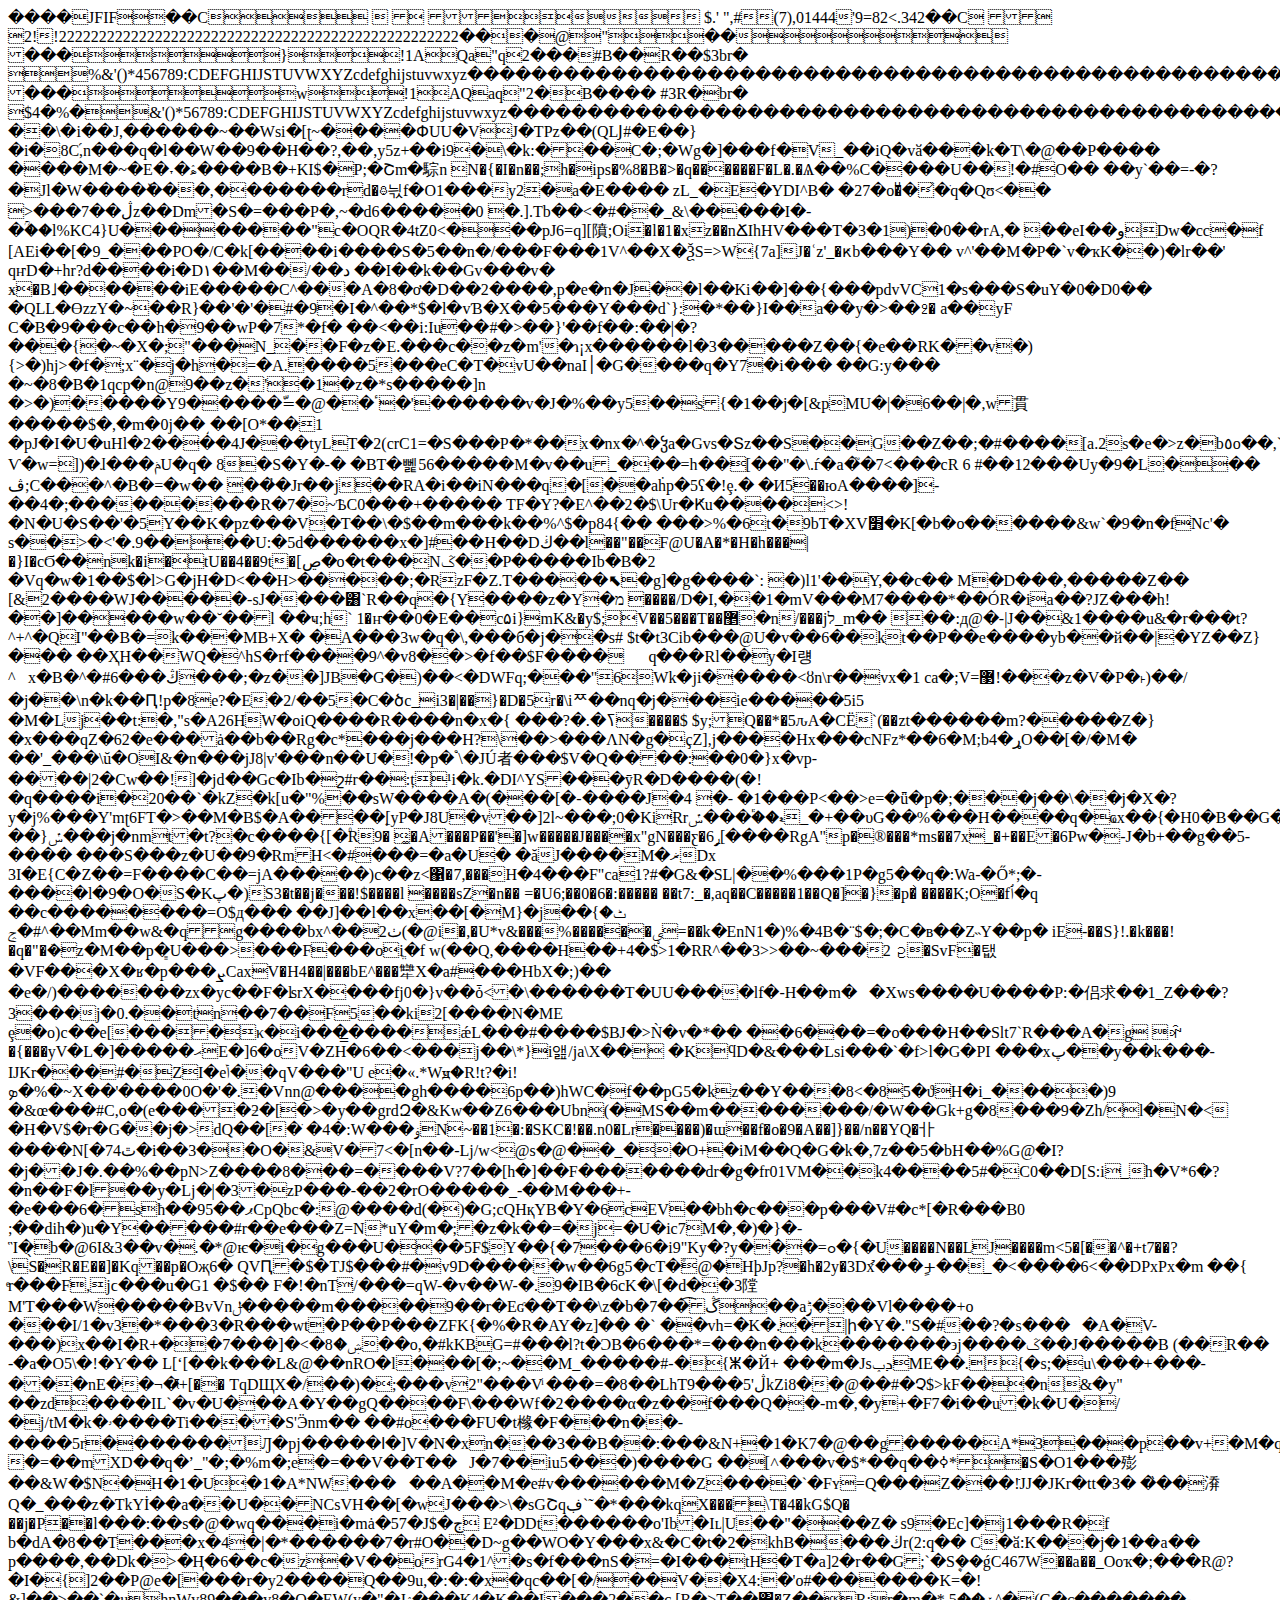
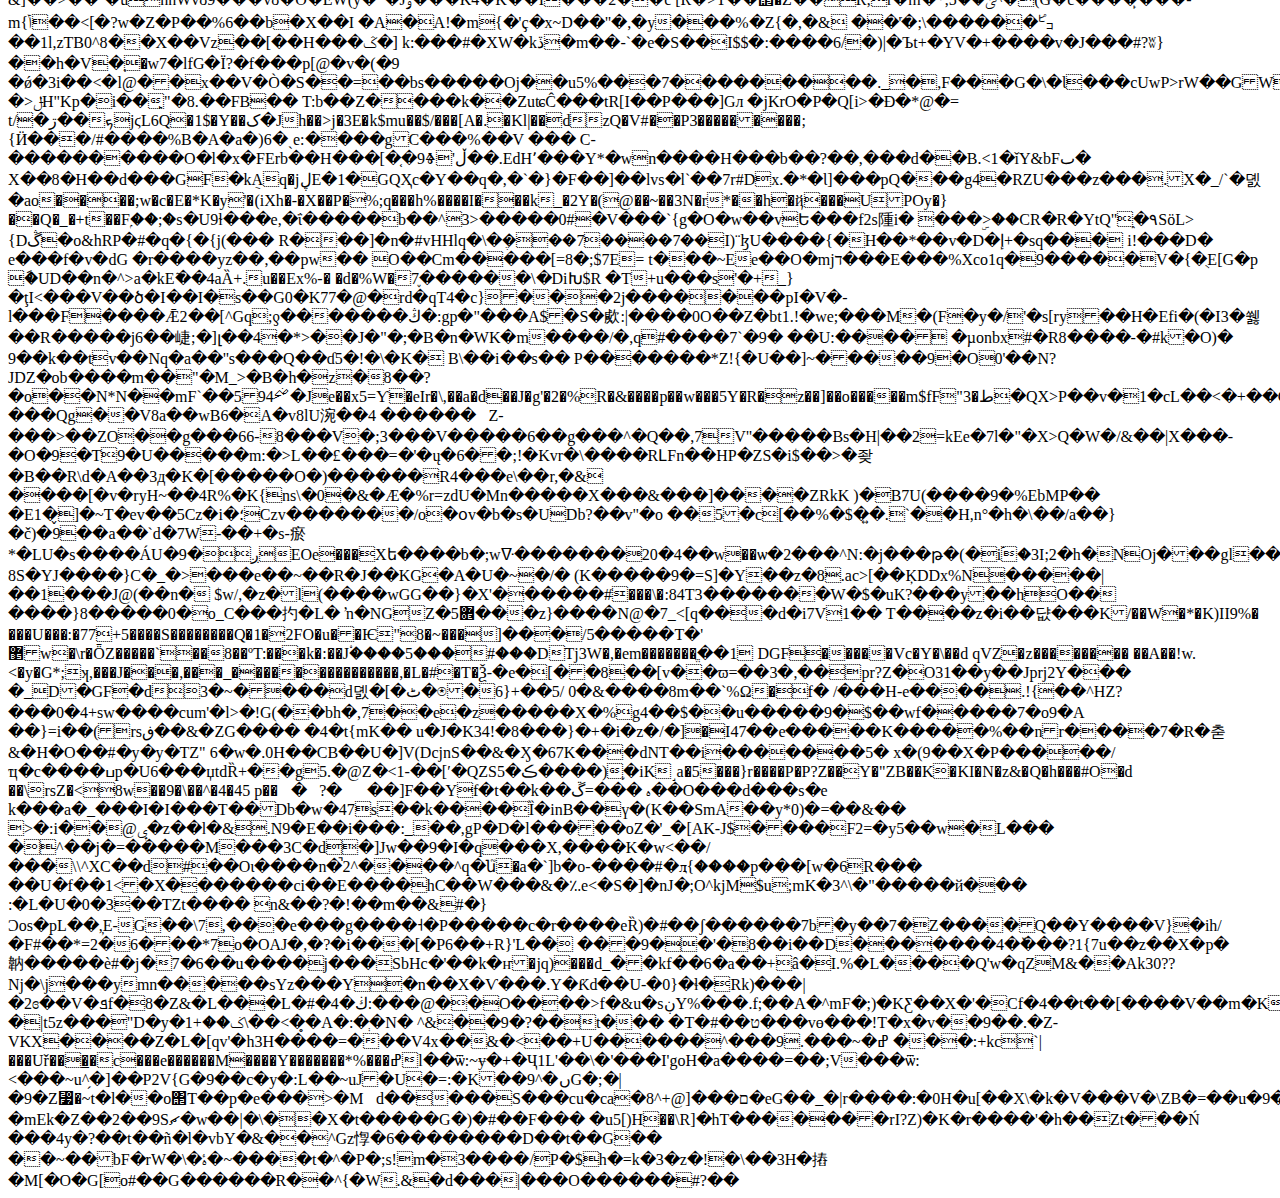
<file: jan-jagodzinski/image00.jpg.html>
<html><body>
<div id="content">
���� JFIF       �� C 		
 $.' ",#(7),01444'9=82<.342�� C			2!!22222222222222222222222222222222222222222222222222��  �@" ��           	
�� �   } !1AQa"q2���#B��R��$3br�	
%&'()*456789:CDEFGHIJSTUVWXYZcdefghijstuvwxyz���������������������������������������������������������������������������        	
�� �  w !1AQaq"2�B����	#3R�br�
$4�%�&'()*56789:CDEFGHIJSTUVWXYZcdefghijstuvwxyz��������������������������������������������������������������������������   ? ��\�i��J,������ ~��Wsi�[ʈ~����ՓUU�VJ�TPz��(QLͿ#�E��}�i�8C֜,n� ��q� l��W��9��H��?,��,y5z+��i9�\�k:���C�;�Wg�]�� �f�V_��iQ� vӑ���k�T\�@��P��������M� ~�E�˕�ۿ����B�+KI$�P;�Շm�騌n N�{�I�n��;h�ips�%8�B�>�q������F�L�.�Ѧ��%C����U��!�#O��
��y`��=-�?�Jl�W����ٚ���,�������rd�߷늯f�O1���y2�a�E����zL_�E�YDI^B� �27�o�ͧ�͐�ׂq�Qʊ<��>���7�� ڷz��Dm�S�=���P�,~�d6�����0	�.].Tb��<�#��_&\� ����I�-�ؒ��l%KC4}U������� �"c�OQR�4tZ0<���pJ6=q][隫;Oi�l�1� xz��nՃIhHV���T�3�1)�0��rA,�	�� eI��وDw�cc�f[AEi��[�9_���PO�/C�k[���� i����S�  5�� n�/���F���1V^��X�ѮS=>W{7a]J�ʿz'_�ԟb���Y��v^'��M�P�`v�ҡK��)�lr��' qҥD�+hr?d���� i�D۱��M��/��د ��I��k��Gv���v�ӿ�B˩��� �� �iE�����C^���A�8�ơ�D��2����,p�e�n�J��l��Ki� �]��{���pdvVC1�s���S�uY�0�D0�� �QLL�ƟzzY�~��R}��'�'�#�9�I�^��*$�l�vƁ�X��5���Y���d`}:�*��}I��a��y� >�� ߶� 
a��yF	C�B�9���c��h�9��wP�7*�f�
��<��i:Iu��#�>��}'� �f��:��|�?���{�~�X�;"���N_��F�z�E.���c��z�m'�ɿ¡x���<l�?���>���l�3�����Z��{�e��RK��v�){>�)hj>�f�;x¨�j�h�=�A.����5���eC�T�vU��naI׀�G����q�Y7�i�����G:y����~�8�B�1qcp�n@9��z�'�1�z�*s�����]n �>�)�����Y9�����=ّ�@��ٴ�'������v�J�%��y5��s{�1��j�[&pMU�|�6��|�,w貫�����$�,�m�0j��͵��[O*��1	<z�מTL�p�d�Ȗ(o]^@�I"����/��E�Hٴ1ʣl���Nj�G��ݑ�m��s��t�ֱ��,��|pbb+OI�6�6?tf2{�� �	�Mv.�;)���W��s�r>�pJ�I�U�uHl�2����4J���tyLT�2(crC1=�S���P�*��x�nx�^�ჴa�Gvs�Տz��S��G�� Z��;�#����[a.2s�e�>z�b٥o��,`��)-Ѵ�w=])�ɺ���ݥU�q� 8�S�Y�-� �BT�뻹56�����M�v��u_���=h��[��"�\.ѓ�a� ֮�7<���cR6	#��12���Uy�9�L���ڤ;C���^�B�=�w��	��҆�Jr��j��RA�i�<A��ǖޙ�U9�5<E|�K��$����t����,��S����*��g,�T�5b��(�J���a�S+L����8�+��|%k.�^���U�pW�խE� ���a�'N����y�	\e������s��km�ʸ�?Z�o	Ijƭ2!?19��`��C��v�,�o̷E_@z��*�5m��s���]ɪ>�iN���q�[��aḣp�5ʕ�!ȩ.�	�И5��юA����]-��4�;���������R�7�~ѢC0���+����� TF�Y?�E^��2�$\Ur�Ԟu����<>!�N�U�S��'�5Y��K�pz���V�T��\�$��m���k��%^$�p84{��	���>%�6t�9bT�XV׻�K[�b�o��� ���&ԝ`�9�n�fNc'�s��>�<'�.9����U:�5d������x�]#��H��Dڬ��l��"��F@U�A�*�H�h���|�}I�cϬ��nk�i�tU��4��9t�[ڝ�o�t���Nݣ��P�����Ib�B�2
�Vq�w�1��$�l>G�jH�D<��H>�����;�RzF�Z.T�����⬉�g]�g����`:
�)l1'��Y,��c��M�D���,�����Z�� [&2����WJ�����-sJ����͸`R��q�{Y����z�Y�מ		����/D�I,��1�mV���M7����*��ÓR�ia��?JZ���h!��]�����w��˘��l
��ҹ;h` 1�ҥ��0�E��c۵i}mK&�y$;V��5���T��޵�n/���jל_m��	��:д@�-|J��&1����u&�r���t?^+^�QI"��B�=k���MB+X�
�A���3w�q�\,���б�j��s# $t�t3Cib���@U�v��6��kt��P��e����yb��й��|�YZ��Z}���	��ҲH ��WQ�^hS�rf����9^�v8��>�f��$F����q���Rl��y�I럥^񮟠x�B�^�#ڭ���6���;�z��]JB�G�)��<�DWFq;���"6Wk�ji�����<ȣn\r��vx�1	ca�;V=޳!���z�V�P�˫)��/�j��\n�k��Ԥ!p�8e?�E�2/��5�C�ծc_i3�|��}�D�5r�\iᄍ��nq�j���ie�����5i5	�M�Lj��t:�,"s�A26HW�oiQ��� �R����n�x�{ ���?�.�ߖ����$	$y;Q��*�5ԉA�CЁ`(��zt������m?�����Z�}�x���qZ�62�e���ȧ��b��Rg�c*���j���H?\��>���ɅN�g�ҫZ],j����Hx���cNFz*��6�M;b4�ړO��[�/�M� 	
��'_���\ŭ�OI&�n���ϳJ8|v'���n��U�!�p� ֩\�JÚ者���$V�Q����:��0�}x�vp-����|2�Cw��!]�jd��Gc�Ib�շ#r��:ț¹i<Emc4��o3E���+֧��zs�Q!R�U���7���%�B6($�5���y�aIȐ��y�!�#��������_���W��` ���ٔ��E�.�*D�&C�e��rǿ ��3�ԇ�DiO�r�ԩ-ഺ�W+.Ng�-u�V-��>�k.�DI^YS���ӯR�D����(�!�q����i�20��`�kZ�k[u�"%��sW����A�(���[�-����J�4�- �1���P<��>e=�ǖ�p� ;���j��\��j�X�?y�j%���Y'mʈ6FT�>��M�B$�A����֚[yP�J8U�v��]2l~���;0�KiɌrޑ��֕���<b�sb"���QV7C��'tW]�Z)����QxB��j���|wo��S��& �����kwC�m�,�9��+�oC��nʺv�.��� �Ch��)�;��A���=�\�ݵfs��<�D��!
�w6 B��{[,?\-��us�5��e��������
�E(�R���Iyo-���s>ݽ_�+��υG��%���H����q�ҩx��{�H0�B��G�)� ��<]iyl]L��}ݽ���j�nmt�t?�c����{[�۠R9�͚�A���P��'�]w�����J����x"gN���ƹ�6ݛ[����RgA"p�®���*ms��7x_�+��E�6Рw�-J�b+��g��5-����� ��S���z�U��9�RmH<�#���=�a�U�	�ăJ����M�ޜDx
3I�E{C�Z��=F����C��=jA�����)c��z<΁�7,���H�4���F"ca1?#�G&�SL|��%���1P�g5��q�:Wa-�Ő *;�-����l�9�O�S�Kپ�)S3�t��j���!$����l����sZ�n�� =�U6;��0�6�:�������t7:_�,aq��C��� ��1�<C=1׊9Gtт-�|�kR�]�;R��$DS��O®=��2�U}�Le �s�� ��T�OBZL�O�(̄9�X�^;��U�����[�xz��)'ީE��%�bwfO,�_zo��*1EU�6�_6�=�R��A�*�/�kt�j��'���r*�Ԃ���� n���5����d�����#�+���±����M�vF��*A�wII��OsP[[͝�s(C����Ԝ[��b6�F9�E��h}ƞ'E'25t�c��b���O��8U���*ܗP�܌�j�1�l��O��%v�@�}*���mҢ��7֫Ipn�| c�t�b*���ɧ5����&ld~4�H��&	w2�Z��b�O
���(�B�T �ӵb�yd�H�(�Á�~�j[���j�m�
C+ `ݩ,P)���1ᔞ�i�2�qXW��y��ַO��Ku��7d$���L��`�"0���Rk�}f��G�j��V4�I/.�BC���  � D�q�|�^���`q����]���<)�d-��1�xZ����v�A�+����G������^]MCcΖ��.-�h�������Oj���+x�i���U���sI!�5��v��w�?��GҒ�� �3��R�E��\�Ѽ��s5ɼ�%f���O�\Ԯ�O��a�"��a��>�Q�]�}�p�͐	����K;O�fٲ�q��c��������=O$д�����J]��l��x��[�M}�j��ٹ�}ݘ� #^��Mm��w&�qg����bx^��2ٺ(�@i�,�U*v&���%������ؠ=��k�EnN1�)%�4B�¨$�;�C�ʙ��Z˵Y��р�iE-��S}!.�k���!�q�"�݃�z�M��p�͇U���>���F���oiֱ�f
w(��Q,����H��+4�$>1�RR^��3>>��~���2ဥ�SvF�탮�VF���X�ʁ�p���ܨCaxV�H4��|���bE^���犫X�a#���HbX�;)�� �e�/)�������zx�yc��F�ʪrX����fj0�}v��ȱ<�\������T�UU����lf�-H��m��Xws����U����P:�侣求��1_Z���?3���j�0.��tn��7��F5��ki2[����N�ME	ȩ�o)c��e[����κ�i���̳����ǽL���#����$BJ�>Ǹ�v�*�� ��6���=�o���H��Slt7`R���A�g
ꃜ�{���yV�L�]�����ޙE�]6�oV�ZH �6��<���j��\*}i앮/ja\X��	 �KϥD�&���Lsi���`�f>l�G�PI	���xپ��y��k���-ĲKr���#�ZI�eݴ��qV���"U
e�«.*Wԭ�R!t?�i!ܤ�%�~X��'����0O�'�.�Vnn@����gh����6p��)hWC�f��pG5�kz��Y���8<�85�ϑH�i_����) 9
 �&œ���#C,o�(e����ƻ�[�>�y��grdԶ�&Kw��Z6���Ubn(�MS��m��������/�W��Gk+g�8���9�Zh/l�N�< �H�V$�r�G��j�>dQ��[�ֺ
�4�:W���ۏN~��1�:�SKC�!��.n0�Lr����)�ɯ��f�o�9�A��]}��/n��YQ�卝���ֹ�N[�74ٿ�i��3��O�&V�7<�[n��-ǈ/w<@s�@��_��O+�iM��Q�G�k�,7z��5�bH��%G@�I?�j��J�.��%��pN>Z����8���=����V?7<d}*��-Ŗ�9�E�!�ӧQ�^�&���{��֖'��K�"�MH_1�� ǚÿ�V�H��0>��[h�]��F�������dr�g�fr01VM��k4�� ��5#�C0��D[S:i_h�V*6�?�n��F�l��y�ǈ�|�3�zP���-��2� rO�����_-��M���+-�e���6�sћ��95��ޕCpQbc�:@����d(�)�G;cQHқYB�Y�6cEV��bh�c���p���V#�c*[�R���B0;��dih�)u�Y�����#r��e���Z=N*uY�m�;�z�k��=�j=�U�ic7M�,� )�}�-Ἳ�̖b�@6I&3��v�.�*@ѥ�i�g���U���5F$Y��{�7���6�i9"Ky�?y���=ߋ�{�U����N��LJ ����m<5�[��^�+t7��?<n������HB�f�G{�� ��ޣ�9oB��{֗DIբ�fYaș:Q�Vt��2Ha�g�T�/��B/�>\S�R�E��]�Kq��p�Oҗ6� QVԤ�$�TJ$���#�v9D�����w��6g5�cT�۫@�HþJp?�h�2y�3Dުx���+ٍ��_�<����6<��DPxPx�m
��{ͤr���F,jϲ���u�G1	�$��F�!�nT/���=qW-�v��W-�.9�IB�6cK�\[�d��3隚M'T���W�����BvVnݪ�����m�����9��r�Eʛ��T��\z�b�7��͡ڴ��aݱ� ��Vl����+o ���I/1�v3�*���3�R���wt�P��P���ZFK{�%�R�AY�z]�� �`��vh=�K�.�|ի�Y�."S�#��?�s����A�V-���)x��I�R+��7���]�<�ۺ�8��o,�#kKВG= #���l?t�ϽB�6���*=���n���k�������϶j����ݣ��J�����B	(��R��
-�a�O5\�!�Ƴ��L[ʻ[��k���L&@��nRO�l��� [�;~��M_�����#-�{ⵥ�Й+ ���m�JsܕݕME��.{�s;�u\���+���-���nE��¬�ꠣ+[�� TqDЩX�/��)�;���v2"���Vͥ���=�8��LhT9���5'ڷkZi8��@��#�Չ$>kF���n&�y"	��zd����IL`�v�U���A�Y��gQ����F\���Wf�2����α�z��f���Q��-m�,�y+�F7�i��u�k�U�/ �j/tM�k�ۥ����Ti����S'Ӭnm��
��#o���FU�t橼�F���n��-����5r�������Ԓ�pj�����ߊ�]V�N�xn���3��B��:���&N+�1�K7�@��g�����A*3���p��v+�M�q��I���M�]'Y��&��%�I>�S�5��լ���T�I�x�`*T�nb�3�����+EL�����'7�J�	�=��mXD��q�ʼ_"�;�%m�;e�=��V��T��J�7��iu5���)����G ��[˄���v�$*��q��ߦ*�S�O1���㱶��&W�$N�H�1�U�1�A*NW�����A��M�e#v������M�Z����`�Fʏ=Q���Z���݁!J J�JKr�tt�3� �̏��㴁Q�_���z�TkYİ��a��U��NCsVH��[�wJ���>\�sGՇqڣ`˜�*���kqX���\T�4�kG$Q���j�Ρ��l���:��s�@�wq���i�mȧ �57�J$�ڄ	E²�DDt������o'Ib�Iʟ|U��"���Z�s9 �Ec]�j1���R�f b�dA�8��T���x�4�|�*������7�r#O��D~g��WO�Y���x&�C�t�2� khB����ڬr(2:q��C�ӑ:K�� �j�1��a�� p����,��Dk�>�Ң�6��c�z�V��orG4�1^�s�f���nS�=�I���tH�T�a]2�r��G;`�Sܷ��ǵC467W��a��_Ooҡ�;���R@?�I�{]2��P@e�[���r�y2����Q��9u,�:�:�x�qc��[�/��V��X4:�'o#�������K=�!&]��>��`�uhnWv89���v8�O�EW(y�"�Jۉ���K4�K��I���2��c[R�>T��΢�Z��R;r�m�*,ݵ��5^�(G�c����̙���-m{ݴ��<[�?w�Z�P��%6��b�X��I
�A�A!�m{�'ҫ�x~D��"�,�y���%�Z{�,�&��'ֺ�;\������㌰��1l,zTB0^8��X��Vz��[��H���ݣ�]
k:���#�XW�kڏ�m��-`�e�S��I$$�:����6/�)|�Ъt+�YV�+����v�J���#?ʬ}��h�V�֚�w7�lfG�Ї?�f���p[@�v�(�9�ǿ�3i��<�l@��x��V�Ò�S��=��bs�����Oj��u5%���7��� ������._�,F���G�\�Ɩ���cUwP>rW��GW0���дt�����|�>ݪH"Kp�i��̙"�8.��FB�� T:b��Z����k��ZuʨĈ���tR[I�� P���]Gл
�jKrO�P�Q[i>�Đ�*@�=t/�ڗ��ܟjϛL6Q�1$�Y��ک�Jh��>j�3E�k$mu��$/���[A�.�Kl|��dzQ�V#��P3���������;{Ӥ���/#����%B�A�a�)6�ˏe:����gC���%��V��� C-��� �������O�l�x�FErb��H���[�֤� 9Ⱖ'ڵ��.EdH٬���Y*�wn����H���b��?��,���d��B.<1�ǐY&bFٮ�	X��8�H��d���GF�k݈Aq�jڸE�1�GQҲc�Y��q�,�`�}�F��]��lvs�l`��7r#Dx.� *�Ɩ]���pQ���g4�RZU���z���.X�_/`�뎴�ao����;w�c�E�*K�y'�(iXh�-�X��P�%;q���h%����I���k_�2Y�(@��~��3N�r*��h�ҋ���UPOy�}��Q�_�+t��Fۭ��;�s�U9ɫ���e ,�ΐ�����b��^3>�����0#�V���`{g�O�w��vԵ���f2s隀i����ۣ>��CR�R�YtQ"֑�٩SöL>{Dڴ�o&hRP�#�q�{�{j(���R���]�n�#vHHlq�\�݆���7����7��I)¨ɮU����{�H��*��v�D�إ+�sq���
i!���D�
e���f�v�dG
�r�� ��yz��,��pw�� O��C m�����[=8�;$7E=t���~Ee��O�mjד���E���%Xco1q�9�����V�{�ֻE[G�pާ�UD��n�^>a�kE�ٓ�4aȀ+.u��Ex%-� �d�%W�7֢������\�DiԽ$R	�T+u���s'�+_}�ţI<���V��ծ�I��I�s��G0�K77�@�rd�qT4�c}���2j�������pI�V�-l���F����Ǣ2��[^Gq;ƍ�������ڭ�:gp�"���A$�S�㰹:|����0O��Z�bt1.!�we;���M�(F�y�/'�s[ry��H�Efi�(�I3�쒫��R�����j6��崨;�]լ��4�*>��J�"�;�B�n�WK�m����/�,q#����7`�9� ��U:���� �µonbx#�R8����-�#k�O)�	9��k��tv��Nq�a��''s���Q��ɗ5�!�\�K� B\��i��s��	P�������*Z!{�U��]~�����9�O0'��N?JǱ�ob����m��"�M_˃�B�h�z�8��?�o��N*N��mF`��594ﲵ�Je��x5=Ƴ�eIr�\,��a�d��J�g'�2�%R�&����p��w���5Y�R�z��]��o�����m$fF"3�ط�QX>P��v�1�cL��< +��C���(�/$X�:�!Xw�m�%��2��57�"VѬes�(�7V����i"����p��	���Qg��V8a��wB6�A�v8lU涴��4 ������Z-���>��ZO��g���66-8���V�;3���V�����6��g���^�Q��,7V"�����Bs�H|��2=kEe�7l�"�X>Q�W�/&��|X���-�O�9�T9�U�����m:�>L��£���=�'�ų�6��;!�Kvr�\����RԼFn��HP�ZS�i$��>�좢�B��R\d�A��3д�K�[�����O�)������R4���e\��r,�&����[�v�ryH~��4R%�Κ{ns\�0�&�Æ�%r=zdU�Mn�����X���&���]����ZRkK
)�B7U(����9�%EbMP�� �E1�̬]�~T�ev��5 Cz�i�؛Czv�������/o�օv�b�s�UDb?��v"�o
��5�c[��%�$�͍�.`��H,n°�h�\��/a��}�č)�9��a��`d�7W-��+�s-瘀*�LU�s����ÁU�ږ�9EOe���Xե����b�;wᐍ�������20�4��w��ѡ�2���^N:�j���թ�(�iٙ�3I;2�h�<AQ��Z�_'R�{���<�*:
��sy.�>NOj���gl���n���dt�i����z�^���%P�=1M�Y�ؕ�2�W0����˿��)I����vz4�jR��(���zBG�����N���Rk��_�#Ҵ�Եe�s��^�;�u��x��;�� 
8S�YJ����}C�_�>���e��~��R�J��KG�A�U�~�/�
(K�����9�=S]�Y��z�8.ac>[��ĶDDx%N�����|��1���J@(��n�$w/,�z�l(����wGG��}�X'������#ֺ���\�:84T3�������W�$�uK?���y��hO������}8�����0�o_C���扚�L�ŉ�NGZ�5܎���z}����N@�7_<[q���d�i7V1�� T����z�i��댮���K/��W�*�K)II9%� ���U���:�77+5����S��������Q�1�2FO�u��Ѥ"8�~���]���/5�����T�'
޵w�\r�ȪZ�����`��8��ºT:���k�:��J۟����5���#���DTj3W�,�em�������ֱ��1 DGF� ����Vc�Y�\��d
qVZ�z������� �
��A��!w.<�y�G*;ʞ,���J���,���_���������������,�L�#�T�Ѯ-�e�[��8� �[v� �ϖ=��3�,��pr?Z�O31��y� �Jprj2Y���
�_D�GF�d3�~����d뎴�[�ٹ�⍟�6}+��5/ 0�&����8m��`%Ω�f�/���H-e����.!{��^HZ?���0�4+sw����cu m'�l>�!G(��bh�,7��e�z�����X�%g4�� $��u�����9�$��wf�����7�o9�A ��}=i��(rsڧ��&�ZG����
�4�t{mK�� u�J�K34!�8���}�+�i�z�/�]�I47��e�����K�����%��nr����7�R�춛&�H�O��#�y�y�TZ"6�w�.0H��CB��U�]V(DcjnS��&�Ӽ�67K���dNT��i�������5� x�(9��X�P�����/ҵ�c����ߎp�U6���џtdȐ+��g5.�@Z�<1-��[ʹ�QZSڪ�5����)֛�iK˼a�5���}r����P�P?Z��Y�"ZB��K�KI�N�z&�Q�h���#O�d��\rsZ�<8w��9�\��^�4�45p���?���]F��Yf�t��k��ہ���=ڱ��O���d���s�e
k���a�_���I�I���T��Db�w�47s��k����Ȉ�inB��ү�(K��SmA��y*0)�=��&��	>�:i��@ݷ�z��l�&.N9�E��i���:_��,gP�D�l�����oZ�'_�[AK-J$����F2=�y5��w�L��� �^��j�=�����M���3C�d�]Jw��9�I�q���X,����K�w<��/���\\^XC��d#��Oι����n�̚2^����^q�ն֮�a�`]b�o-����#�ԯ{����p���[w�6R���	��U�f��1<�X�������ci��E����hC��W���&�؉ e<�S�]�nJ�;O^kjM$u;mK�3^\�"�����й� ��:�L�U�0�3��TZt����
n&��?�!��m��&#�}Ͻos�pL��,̦E-G��\7,���e���g����˧�P�����c�r����eȐ)�#��ʃ������7b�y��7�Z����Q��Y����V}�ih/�F#��*=2�6���*7o�OAJ�,�?�i���[�P6��+R}'L�� ���9��'�8��i��D�������4�ٚ���?1{7u��z��X�p�䪏�����è#�j�7�6��u����j���SbHc�'��k�ҥ�jq)���d_��kf��6� a��+â�I.%�L����Q'w�qZM&��Ak30??Nj�\j���ymn�����sYz���Y�n��X�Ѵ���.Y�Ƙd��U-�0}�ɬ�Rk)���|�2ɞ��V�ܦf�8�Z&�L���L�#�ڬ�4:���@ ��O����>f�&u�sڹY%���.f;��A�^mF�;)�KƸ��X�'�Cf�4��t��[����V��m�K�ɌI��J��<1>���V:c֧W��8���K�<1��D��\މ��A�O���0K,r�<��H<��h6�|;�<VP�(v�~w}Ec�K�Zd�V9(�3ZA&�g�7,|s|`cqmk*�#f��گ�������s��+���ˍ؍�"�m�A�0�÷'�Z%˳����T��-�����e!�޸��X�"���^i6�����) �4q[�"�5E��*��P��9�� �l,���m�H�fn��b�Z��v�Y����YvI�D�L`�.j��ܷ��CF��ԏZn����l�s]mi�h�J��W�i���|�W:��O	�H%!��aЏΣ��%�h���$,����*K�]���d�d`$eRs�+қq� �fW��g;�� ��u�+J�;�!���ڶ�җVA�d9�7���.�C��j+t'{h|�gG��y�����J�SȂ���$�uRǨ����B��.�z�e�w	򲜆�%bgJ�s{���_��dm�Sq-��	���V3�q�J��@�eK�aa���^���E<�6*�.ƒ6 ��pۀ��1�K�=E�HV������C�+Ilc�gb�e���]o��euGt$����[g{Vޏ�\[�D�3ȩ��j�GE�xX���VPJ��S�~D;Kɞ �.���T]pA�rN��R�E��@~��+�٤��q��Koo,�xTS�����ЖKU�3���=W2�f��-����1��Xb�e��F(�����%[I�P҃�o�E_]6�y�`�v��U	��P�G(����3{��I�r=qZ%}�����2o�1��=���H����R�|�'N�5N���ö�L�j-'�
�o6 dPGPA��ڄwj��V2i"�V�9��55�f�����*e;�މ�0ˉ$8r?�{֔QX,��
0 ��7J�Q�"r��Ĝ�O�_�N��๐��V�2v,jkc����q򎸬=B�<A�����Z:��+��_;P�ҹ��A��qX����Mj5��,p��v�7J���*2E��E���MӲ2|b�6���e|� �Mi�t+���n3j���W�v��^��䬧��`��5��k���*H��a�0��d�КLdj0��7������+W���դ��A%��:��o�r=��w'H�	_L�
�lw��'߽y����I����-d{c8�B8��zT g�v����b@w[�;A���k%s��n�^K�* ��L�<�)��!���g� �����t.�ȗwB��3KzWCo�����b�� h����B"w�»'�4�V%
��d���q��,˨�1�Y�c��唹95\��+	Et:R$��2��'�N�X�j)<RE�'�Dy=jV�Q�9�H��F�|�*m*���`�?ۥ��橷ޭ�G���[:m9�k:E�^թ�\&��,d�,_)��0m5�z���Z���fR�9��5H..�̶�4�0\�'޲�nz��'�Uݒ�X��]���=�Këj+%������M&��K.y�T�j�C�k]"H-��XmS�k���Dmll�%�k�#�{��@���f�(8,M@�\�F+)�]��rͤ�����+7���ԎkCtmj#ldw����W�b�^U������p:qȧb��pC�T��d��\���#�!g�M����a�U��5U\�*���./�fE�&�G4� �̞B����� צ��X*M:6�l���ӱ�"����$��T��%��P9��Qȡër"�(�w4�O4�����2�q��Y�c�}kM�+{���RG�����OQ�M��+b@� PM
v�"\���q��ʱ|9�f�')��>��A�O�U;I�΅���Ӡ��%���/M%�F�{������d�Y�p9S�Cn|)8�$�t�)�i�&���X��G�����Ӊr6��5͝a��2�|t5z���"D�y�ݢ��+1\��<�̥�A�:�ְ�N� ^&��9�?��t��� �T�#��ט���vө���!T�x�v��9��.�Z-VKX���� Z�L�[qv'�h3H����=���V4x��&�<��+U������^���9.���~�ߝ
���:+kc`|���Uř���̲�c���e� �����M����Y�������*%���ߝl��ѿ:~ɏ�+�Ҷ1L'��\�'���I'goΗ�a����=��;V�� �ѿ:<���~u^̗�]��P2V{G�9��c� y�:L��~uJ�U�=:�K��9^�ںG�;�|�9�Z⃷�~t�l��o΢T��p�e���>�M񞵌d�� ���S���cu�ca�8^+@]���ם�eG��_�|r����:�0H�u[��X\�k�V���V�\ZB�=��u�9��6C���4��tb?�ՌK�*�y��#2#��<����d1Nȡ��{��V6�ؑK�I����
�mEk�Z��2��9Sޗ�w��|�\��X�t���� �G�)�#� �F���	�u5[)H��\R]�hT�������rI?Z)�K�r����'�h��Zt�� �Ń
���4y�?��t��ñ�l� vbY�&��^Gz惸�6��������D��t��G����~��bF�rW�\�ۂ�~����t�^�P�;s!m�3����/P�$h�=k�3�z�!�\��3H�摏�M[�O�G[o#��G������R��^{�W.&�d� ��|���O������#?��

</div>
</body></html>
</file>
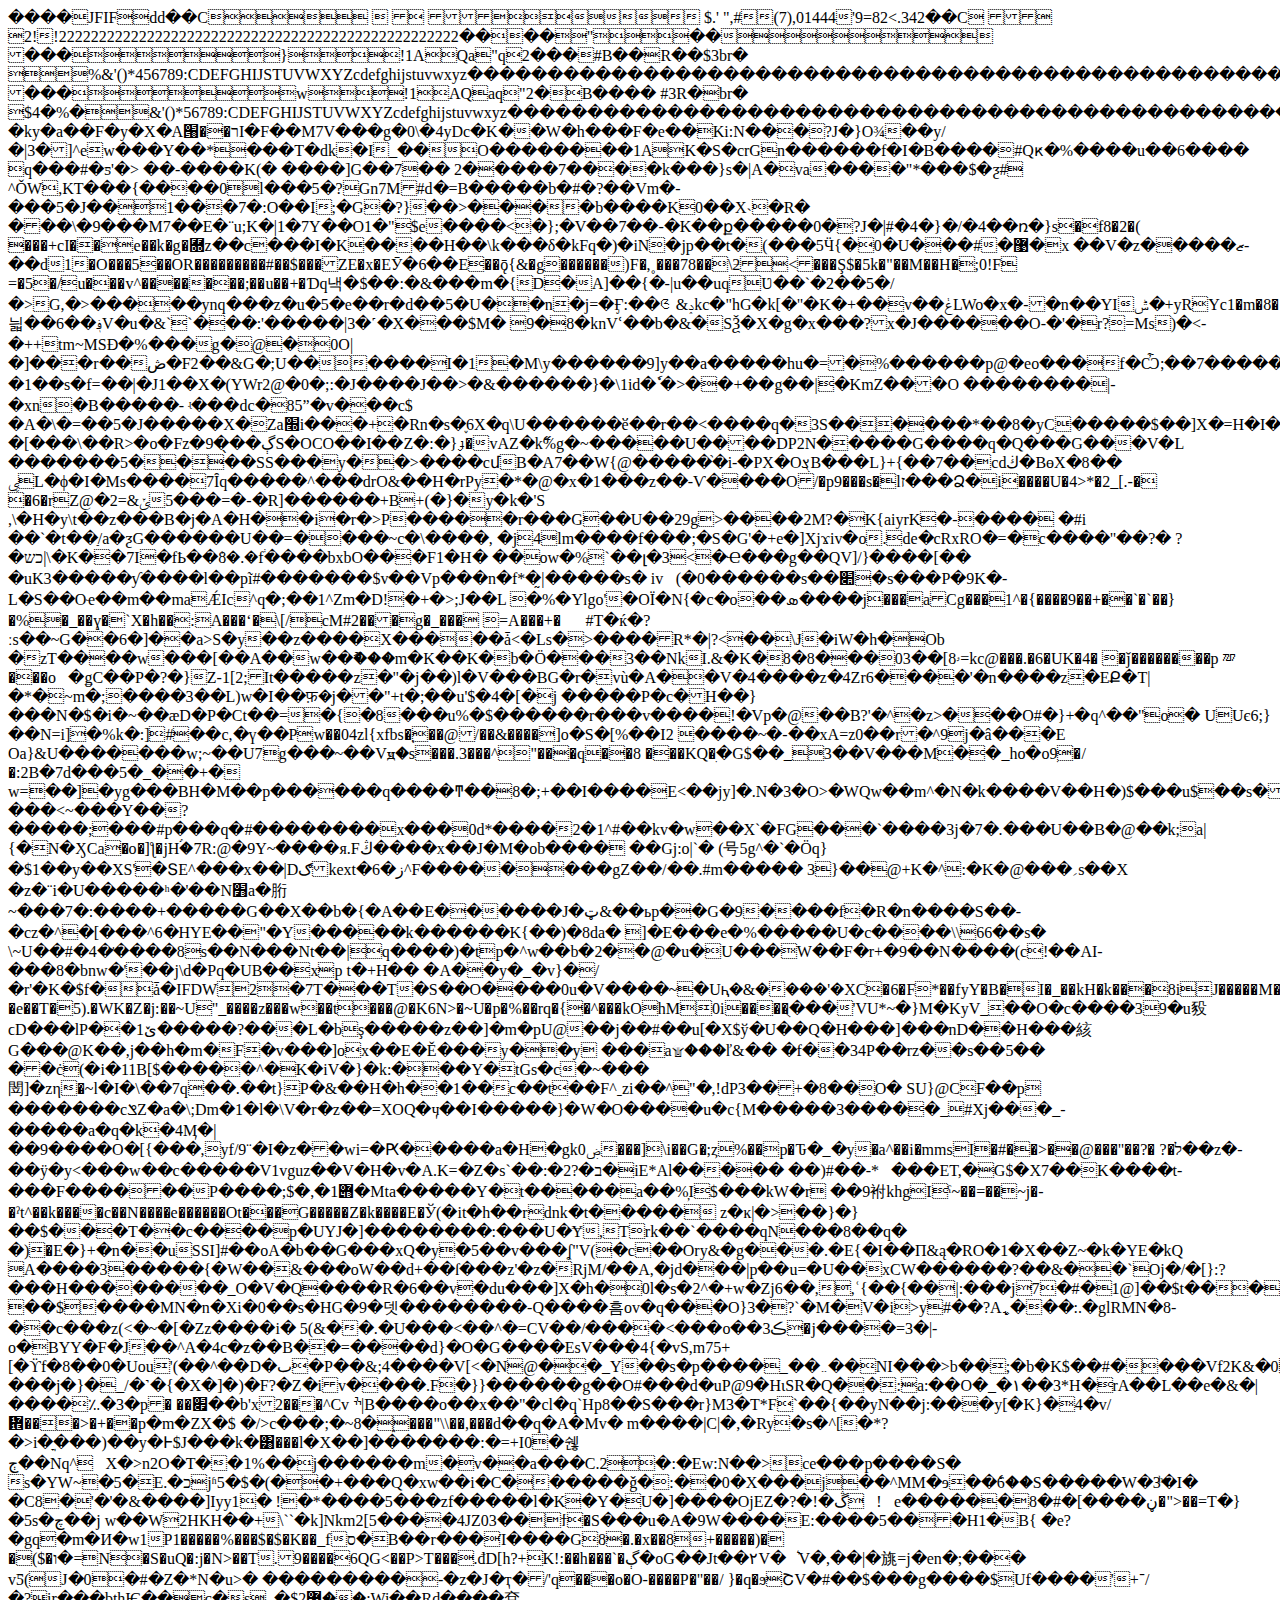
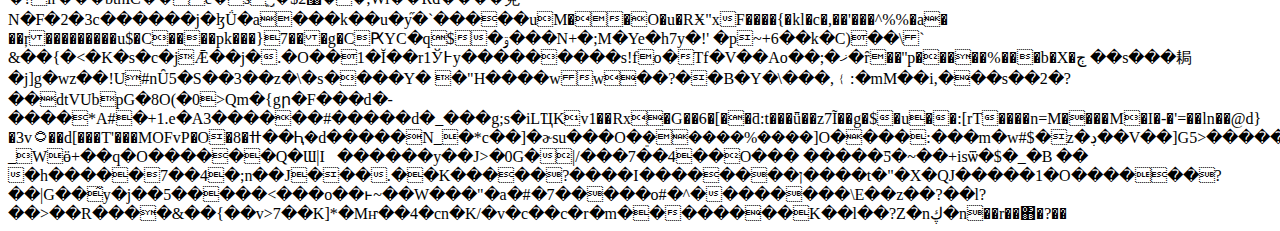
<file: jan-jagodzinski/image01.jpg.html>
<html><body>
<div id="content">
���� JFIF   d d  �� C 		
 $.' ",#(7),01444'9=82<.342�� C			2!!22222222222222222222222222222222222222222222222222��  � �" ��           	
�� �   } !1AQa"q2���#B��R��$3br�	
%&'()*456789:CDEFGHIJSTUVWXYZcdefghijstuvwxyz���������������������������������������������������������������������������        	
�� �  w !1AQaq"2�B����	#3R�br�
$4�%�&'()*56789:CDEFGHIJSTUVWXYZcdefghijstuvwxyz��������������������������������������������������������������������������   ? �ky�a��F�y�X�A՘��רI�F��M7V���g�0\�4yDc�K��W�h���F�e��Ki:N���?J�}O¾��y/�|3�]^ew���Y��*���T�dk�I_��O��������1AK�S�crGn������f�I�B����#Qԟ�%��� �u��6����q���#�ƽ'�> ��-��<M�,������Ǻ���{��g=����^��B�w���֏����s�?��Y�6��Xj���(ˋ�	# g�O_j�o��4�����1�B�$C؊��\��֦Y[�].WW��c�5�H�}�u���֬#	�ģ�P$���b�[��=XھזN�U�Ѿ��� c��?�C�4{�t&�ҵ�@P�|��u�YҾI&���=j�@���>��K(�	����]G��7��2�����7����k���}s�|A�va����"*���$�ƺ#^ǑW,KT���{����0l���5�?Gn7M#d�=B�����b�#�?��Vm�-���5�J��1���7�:O��I;�G�?}��>����b����K0��X˴�R�	���\�9���M7��E�¨u;K�|1�7Y��O1�"$e����<�};�V��7��-�K��ք�����0�?J�|#�4�}�/�<A�i��i�p���I;2�hz� *��]���c�(	�̅A�X���;�E$J�d�R����f�|�����e����Q���Z��"�H�<�z{W9�O
\�>4��ռ�}s�f8�2�( ���+cI��e�� k�g�￝z��c���I�K����H��\k���δ�kFq�)�iN�jp��t�(���5Ӵ{�0�U���#�޹� x
��V�z�����ޒ-��d1�O���5��OR���������#��$��� ZE�x�EӮ�6��E�<mg �ƴ8v:��l�$:�u�?i� ��a꩑���V/~�2�� ��$��[�[�6N��.N~�g�j��mR�� �^�o;�[{x�F�A�v�$�/��^�F�ލud�5�p�����+)��@͏���ƺ�Ǝ�km$�:��l��y��u�-r�M'Y��S�����bݺ�w>�ǭ{&�g������)F�,˳���78� �\ƻ<<Oe� �O�D#�-�sqJs�O��;
��F�Gj���~�z���������h�G��io���mM��G��o˜����W/�����/���6�ZQʨ�l���j���:�?JK;E\t�}�i��mo�B����˸��Q%�y����⽧H�{g�ꖚ���4���iVa2˶]��{ӭy�"�� t���A\qwh��N�XN��D� 2��]V_����j���ʨq��T.O���A�m.�xn���fE��yۍ�r?�;G尗;�)��~[����p+L-k�ͻ93ܲT��ػ�=:�3��3��iڎ�/�a����DbiB|�'����gƇ��ڵ��!��b��~�Oz�:r�ʥA;I�^ƺ�QSi�,xx,�XxN��2����|f��uw�+�^B��۴�X�A^�F:J־���`�� խ4_4an�n�ls0ܭ� �� �3^p�,�$c�
3�Z�]{��"�6Zƭ���֋p�(����o�5RNIhcFq�VRr~O{�Y��O�9�]gZ�,�]J�f�����3�37o�u��>���Ş$�5k�"��M��H�;0!F =�5�/u���v^�������;��u��+�Ɗq낵�$��:�&���m�{D�A]��{�-|u��uqƲ��`�2��5�/�>G,�>�����ynq���z�u�5�e��r�d��5�U��n�j=�Ӻ:��ᤜ&ݚkc�"hG�k[�"�K�+��v��ݟLWo�x�-�n��YIݰ�+yRYc1�m�8� 늷��6��؋V�u�&``���:'��� ��|3�˹�X���$M� 9�8�knVՙ��b�&�SѮ�X�g�x���?x�J������O-�'�r?=Ms)�<-�++tm~MSĐ�%���g�@�0O|�]���r��ڞ�F2��&G�;U������I�1�M\y������9]y��a�����hu�=�%������p@�eo���f�Ѽ;��7�����:��m��i�k�̘ᙻc� :�Ҡ�|��I�Ɲ���	�1��s�f=��|�J1��X�(YWr2@�0�;:�J����J��>�&������}�\1id�ٗ
�>��+��g��|�KmZ���O	<M�������߃� ��7��� G�w�� �����'� @Σ◈4N��B���M��"��a��U=x>��������|-�xn�B�����-ʵ���dc�85ˮ�v���c$
�A�\�=��5�J�����X�Za׭i���+�Rn�s�֢6X�q\U������ӗ��r��<����q�3S������*��8�yC�����$��]X�=H�I�N���b�
�[���\��R>�o�Fz�ڳ��̖�9S�OCO��I��Z�:�}ֈ�vAZ�kޭ%g�~�����U����DP2N�����G����q�Q���G���V�L
�������5����SS���y��>����cմB�A7��W{@����� ֨�i-�PX�OܮB���L}+{��7��cdڬ�BөX�8��	ۑL�ϕ�I�Ms����7Ȋq��� ��^���drO&��H�rPy�*�@�x�1���z��-Ѵ����O/�p9���s�lז���Ձ�i����U�4>*�2_[.-�
�6�rZݵ&=2�@-�=���5�R]������+B+(�}�y�k�'S
,\�H�y\t��z���B�j�A�H ��i�r�>P�����r���G��U��29g>����2M?�K{aiyrK�-����
�<?�E�Z?�u���a���c��u��k�[ɫ�GL0Fdx�e$rq��=?ƫj~�[�z][\Go�=w";y~|c��8��c�w��[���^�5�ɉ#�чf��H�C����Z��,�kV��w��� `���W{l��RFѴl���a�0�"�=�W��~ � �(�k^o^��+�E? �5�7�f�9��&р3�ֈ�g�\���aT��y��p	�Z�1I�u��ʌn�9�V٢�2�N��_ǭT\]V�f&��f�O���_cG�J���WU
��<��m�����C�)
�<�=h1��3�9�ўz拺ܞXR�H@Y��G��+�O*�i܍��%�rk�&V�F� ��A�k�_��X��yb�e�!N	�NO��Z���%���0�+w�Wrnr���z Ms?/���P������G�5g�w�\�ڭ����#�����{���L�VvZ�F��a�����O�h��<�I�΋�Ku��\ 
D9Q��8�1���_մ�_[K���wH7^X����'�����Ċ���s��iu5�������ܬ�G���Q�[Z^�w�QOt|����*G'�z�}e���tK��6h8Y#����\������a�q|d� �O���+�08�=�ƹ�/[x��Lu� #��_ί�8��`% n��a�N������}�WW6�G4�Ȍy�@=�g�RO�:����J�H�-:��;	wN���I#�����m/P��e�/���]�@��}=k��u�-m���y3��W�v���݌v���A�$���^7T��
��>#i	� �`�t��ַ/a�ƺG������U��=����~c�\����,�j4lm����f���;�S�G'�+e�]Xjϫiv�o.de�cRxRO�=�c���� "��?�
?�כש|\�K��7I�fҌ� �ܰ8�.�f֔����bxbO���F1�H�
��ow�%`��լ�3<�Ҽ���g��QV]/}����[��
�uK3�����ƴ����l��pĩ#�������$v��Vp���n�f*�̰|�����s�
iv񊙣(�0������s��׊�s���P�9K�-L�S��Oҽ��m� �maǼIc^q�;��1^Zm�D!�+�>;J��L	�%�Ylgo'�OΪ�N{�c�o��ܣ����j���aCg���1^�{����9��+��`�`��}�%�_��ɣ�`X�h��:A���ʻ�\[/cM#2���g�_��� =A���+�󎡦#T�ќ�?ːs��~G��6�]��a>S�y��z�� ��X�����ǡ<�Ls� >����R*�|?<��\Ɉ�iW�h�Ob	�zT����w���[��A��w��ޫ���m�K��K�b�Ö���3��NkI.&�K�ۥ8]��03� ��8�8=kc@���.�6�UK�4�	
�ǰ��������pᮮ
���o�ǥC��P�?�}Z-1[2;It�����z�"�j��)l�V���BG�r�vù�A��V�4����z�4Zr6����'�n����z�EՔ�Τ|�*�~m�;����3��L)w�I��फ़�j��"+t�;��u'$�4 �[�j
�����P�c�H��}���N�$�i�~��æD�P�Ct�� =�{�8���u%�$������r���v����!�Vp�@��B?'�^�z>���O#�}+�q^��"o�
UUє6;}��N=i]�%k�:]#��c,�ү��Pw��04zl{xfbs�֚��@/��&����]o�S�[%��I2	����~�-��xA=z0��r�^9j�â���E
Oa}&U�������w;~��U7g���~��Vԭ�s���.3���^"���q��8 ��� KQ�ִ�G$��_3��V���M��_һo�o9ִ�/�:2B�7d���5�_��+�	w=� �]�yg� ��BH�M��p������q����ͳ��8�;+��I����E<�� jy]�.N�3�O>�WQw��m^�N�k����V��H�)$���u$��s������Z�I�l^a!���<~���Y��?�����;���#p���q�#��������x���0d*����2� 1^#��kv�w��X`�FG���`����3j�7�.���U��B�@��k;a|{�N�ӼCa�o�]ƪ�jHؑ�7R:@�9Y~����я.Fڭ����x��J�M�ob����
��Gj:o|`� (号5g^�`�Öq}�$1��y��XS'�ՏE^���x��|Dګkext�ز�6^F��������gZ��/��.#m�����3}��@+K�^:�K�@���؍s��X
�z�¨i�U�����ʰ�'��N׻a�胻~���7�:����+�����G��X��b�{�A��E������J�ټ&��ьp��G�9����f�R�n����S��-�cz�^�[���^6�HYE��"�Y�����k������K{��)�8da�]�E���e�%�����U�c����\\66��s� \~U��#�4�̛����8s��N���Nt��|q����)�tp�^w��b� 2��@�u�U���W��F �r+�9��N����(c!��AI-���8�bnw�'��j\d�Pq�UB��xp	 t�+H��	�A��y�_�v}�/�r'�K�$f�ǡ�IFDW2�7T���T�S��O����0u�V����~�Uԧ�&����'�XC�6�F*��fyY�B�I�_��kH�k���8iJ�����M�@+��˙h|�e��T�5).�WK� Z�j:��~U"_����z�� �w��t���@�K6N>�~U�p�%��rq�{�^���kOhM0i����ֻ���'VU*~�}M�KyV_��O�c����39�u豛ϲD���lP ��1ێ�����?���L�bş�����z��]�m�pU@��j��#��u[�X$ў�U��Q�H���]���nD��H���絯G���@K��,j��h�m�F�v���]ox�� E�Ě���y��y
���a۩���ľ&���f��34P��rz��s��5�� ��ċ(�i�11B[$���� �^�K�iV�}�k:���Y�tGs�c�~���閚]�zη�~l�I�\��7q��.��t}P�&��H�h��1��c��t��F^ˍzi��^"�,!dP3��+�8��O�SU}@CF��p �������cݏZ�a�\;Dm�1�l�\V�r�z��=XOQ�ӌ��I�����}�W�O����u�c{ M�����3�����_#Xj���_-����� a�q�k�4Ӎ�|��9����O�[{���,yf/9¨�I� z��wi=�Ԗ�����a�H�gk0ۻ���]\i��G�;ȥ%��p�Ԏ�_�y�a^��i�mmsI�#��>��@��� "��?�
?�ל��z�-��ÿ�y<���w��c�����V1vguz��V�H�v�A.K=�Z�s`��:�ב�?2�iE*Al�����
��)#��-*󔞋���ET,�G$�X7��K����t-���F������P����;$�,�݋1�Mta�����Y�t�����a��%̦I$���kW�r
��9袝khgIˁ~��=��~j�-�ˀt^��k����c��N� ���e�� ����Ot���G����� Z�k����E�Ў(�it�h��rdnk�t�����z�ĸ|�>��}�}��$���T��c����p�UYJ�]��������:���U�Ɏ,Trk��`����qN���8��q� �)�E�}+�n��uSSI]#��oA�b��G���xQ�y�5��v���ʆ"V(�c��Ory&�g���.�E{�I��П& ą�RO�1�X��Z~�k�YE�kQ	A����3�����{�W��&���oW��d+��ſ���z'�z�RjM/��A,�jd���|p��u= �U�� xCW������?��&��`Oj�/�[}:?���H��� �����_O�V�Q����R�6��v�du���]X�h�0l�s�2^�+w�Zj6��,,ʿ{��{��|:���j7�#�1@]��$t�������k�#O��h%B~X�er{s^U���z�m&�K��i3��b0�8������+�����y��	��$����MN�n�Xi�0��s�HG�9� 뎃��������-Q����흠ov�q���O}3�?`�M�V�i>y# � �?Aߩ���:.�glRMN�8-��c���z(<�~�[�Zz����i�	5(&��.�U��� <��^�=CV��/����<���o��ڪ3�j����=3�|-o�BYY�F�J��^A�4 c�z��B��=����d}�O�G��� �EsV���4{�vS,m75+[�ϔf�8��0 �Uou'(��^��D�ٮ�P��&;4����V[<�N@��_Y��s�p����_��܅��NI���>b��;�b�K$��#����Vf2K&�0 դ�k�����j�}�_/�˺�{�X�]�)�F?�Z�iv����.F�}}������g��O#���d�uP@9�HɩSR�Q��:a:��O�_�۱��3*H�rA��L��e�&�|���� ؉�3�p� ��׏��b'x2���^Cv ׯ|B����o��x��"�cl�q`Hp8 ��S���r}M3�T*F`��{��yN��j:���y[�K}�4�v/᜞���>�+��p�m�ZX�$ �/>c� ��;�~8�֑���"\\��,���d��q�A�Mv�m����|C|�,�Ry�s�^[�*?
�>i�ֳ���)��y�Ͱ$J���k�͸���l�X��]�������:�=+I0�쉖ڄ��Nq^񙣓X�>n2O�T��1%��j������m�v��a���C.2�:�Ew:N��>ce���p����S� s�YW~�5�E.�כjʱ5�$�(��+���Q�xw��i�C������ǧ�:��0�X���j��^MM�ɘ��ެ6��S�����W�3ͪ�I��C8�'�'�&����]Iyy1�!�*����5���zf�����l�K�Y�U�]����OjEZ�?�!�ڴ񪼘!e������ڼ�� ��]�#�8�">��=T�}�5s�چ��jw��W2HKH��+\``�k]Nkm2[5����4JZ03��ϯ�S���u݇�A�9W����E:����5���H1�B{
�e?�gq�m�И�w1 P1�����%���$�$�K��_fס�B��r���Ί����G 8�.�x� �8+�����)�	�($�ו�=N �S�uQ�:j�N>��T.9����6QG<��P>T���.đD[h?+K!:��h���`�ڳ�oG��Jt��۲V��͛V�,��|�旐=j�en�;��� vƼ(J�0�#�Z�*N�u>�	���������-�z� J�ҭ�/'q���o�O-����P�"��/}�q�ϧՇV�#��$���g����$Uf����'+־/�?ir���bthѤ��c�s޸2$�؁��;Wi��Rd����兗N�F�2�3c������j�ɮǗ�a���k��u�y֞�`�����uM��O�u�RӾ"xF����{�kl�c�,��'���^%%�a�	��ŗ���� �����u$�C����pk���}7��� g�CԖYC�q $�ۊ���N+�;M�Ye�h7y�!' �p~+6��k�C)��\`
&��{�<�K�s�c�jǢ��j�.�O��1�Ĭ��r1Ў߅y���������s!fo�Tf�V��Ao��;�ޚ�ȓ��''p�����%���b�X�ڄ
��s���䎤�j]g�wz��!U#nȖ5�Ѕ ��3��z�\�s����Y�	�"H����ww��?��B�Y�\���,﹛:�mM��i,���s��2�?��dtVUbpG�8O(�0>Qm�{gր�F���d�-����*A#�+1.e�A3������#�����d�_���g;s�iLҴKv1��Rx�G��6�[��ƌ:t���ǖ��z7Ĩ��g�$�u� �:[rT����n=M����M�I�-�'=��ln��@d}�3v۝��d[���T'���MOFvP�O�8�ߚ��Ԧ�d�����N_�*c��]�ɚsu���O�ܸ�����%����]O����:���m�w#$� z�ڊ��V��]G5>������s�IM�v5���ďx�[[�o���W0[���5�*��u&��R7�4B�_Wӫ+��q�O������Q� Ɯ|I𳷀�� ��� �y��J>�0G�|/���7��4��O�� � �� ��� Ƽ�~��+isѿ�$�_� B���h� ����7��4�;n��J���.��K�����?��� �I��������ן���� t�"� X�QJ�����1�O������?��|G��̃y�j��5�����<� ��o��ͱ~��W���"�a�#�7�����о#�^��������\E��z��?��l?��>��R����&�� {��v>7��K]*�Mҥ��4�cn�K/�v�c��c�r�m��������K��l��?Z�nڮ�n��r��΋�?��

</div>
</body></html>
</file>
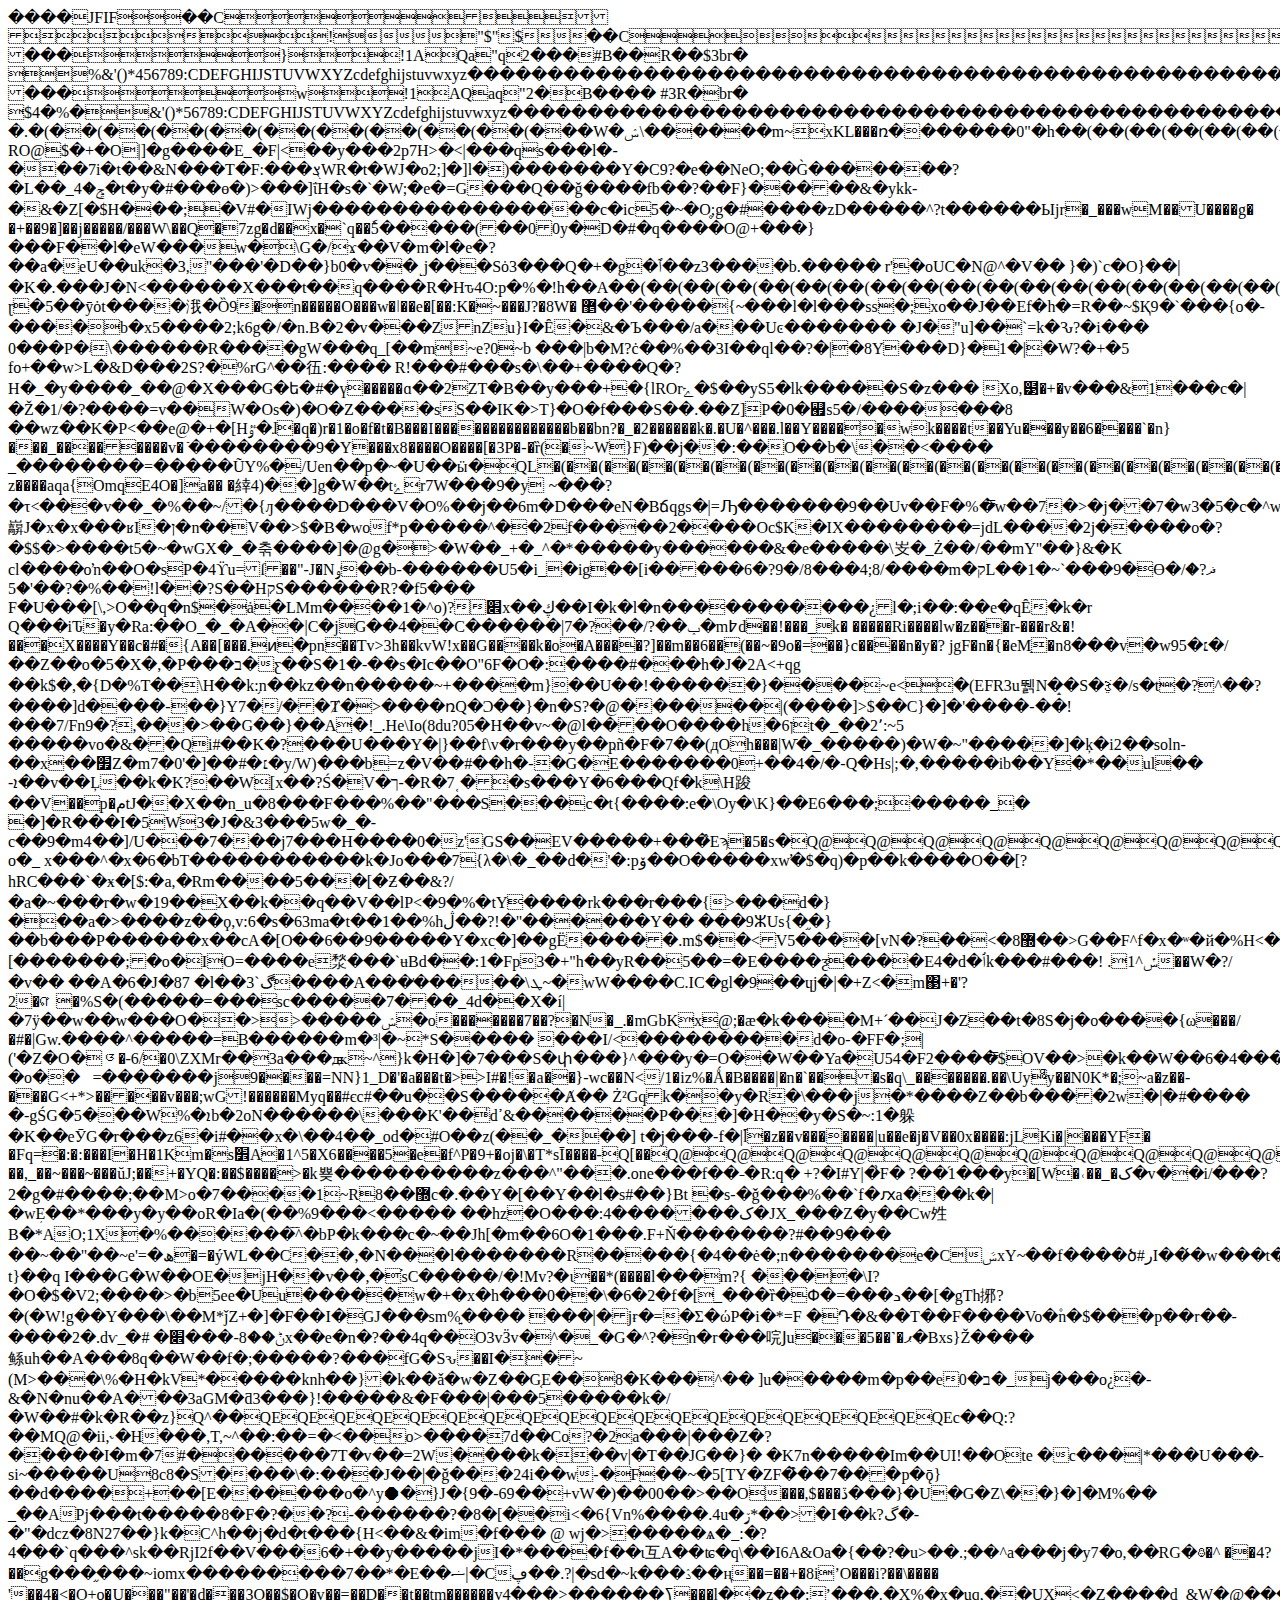
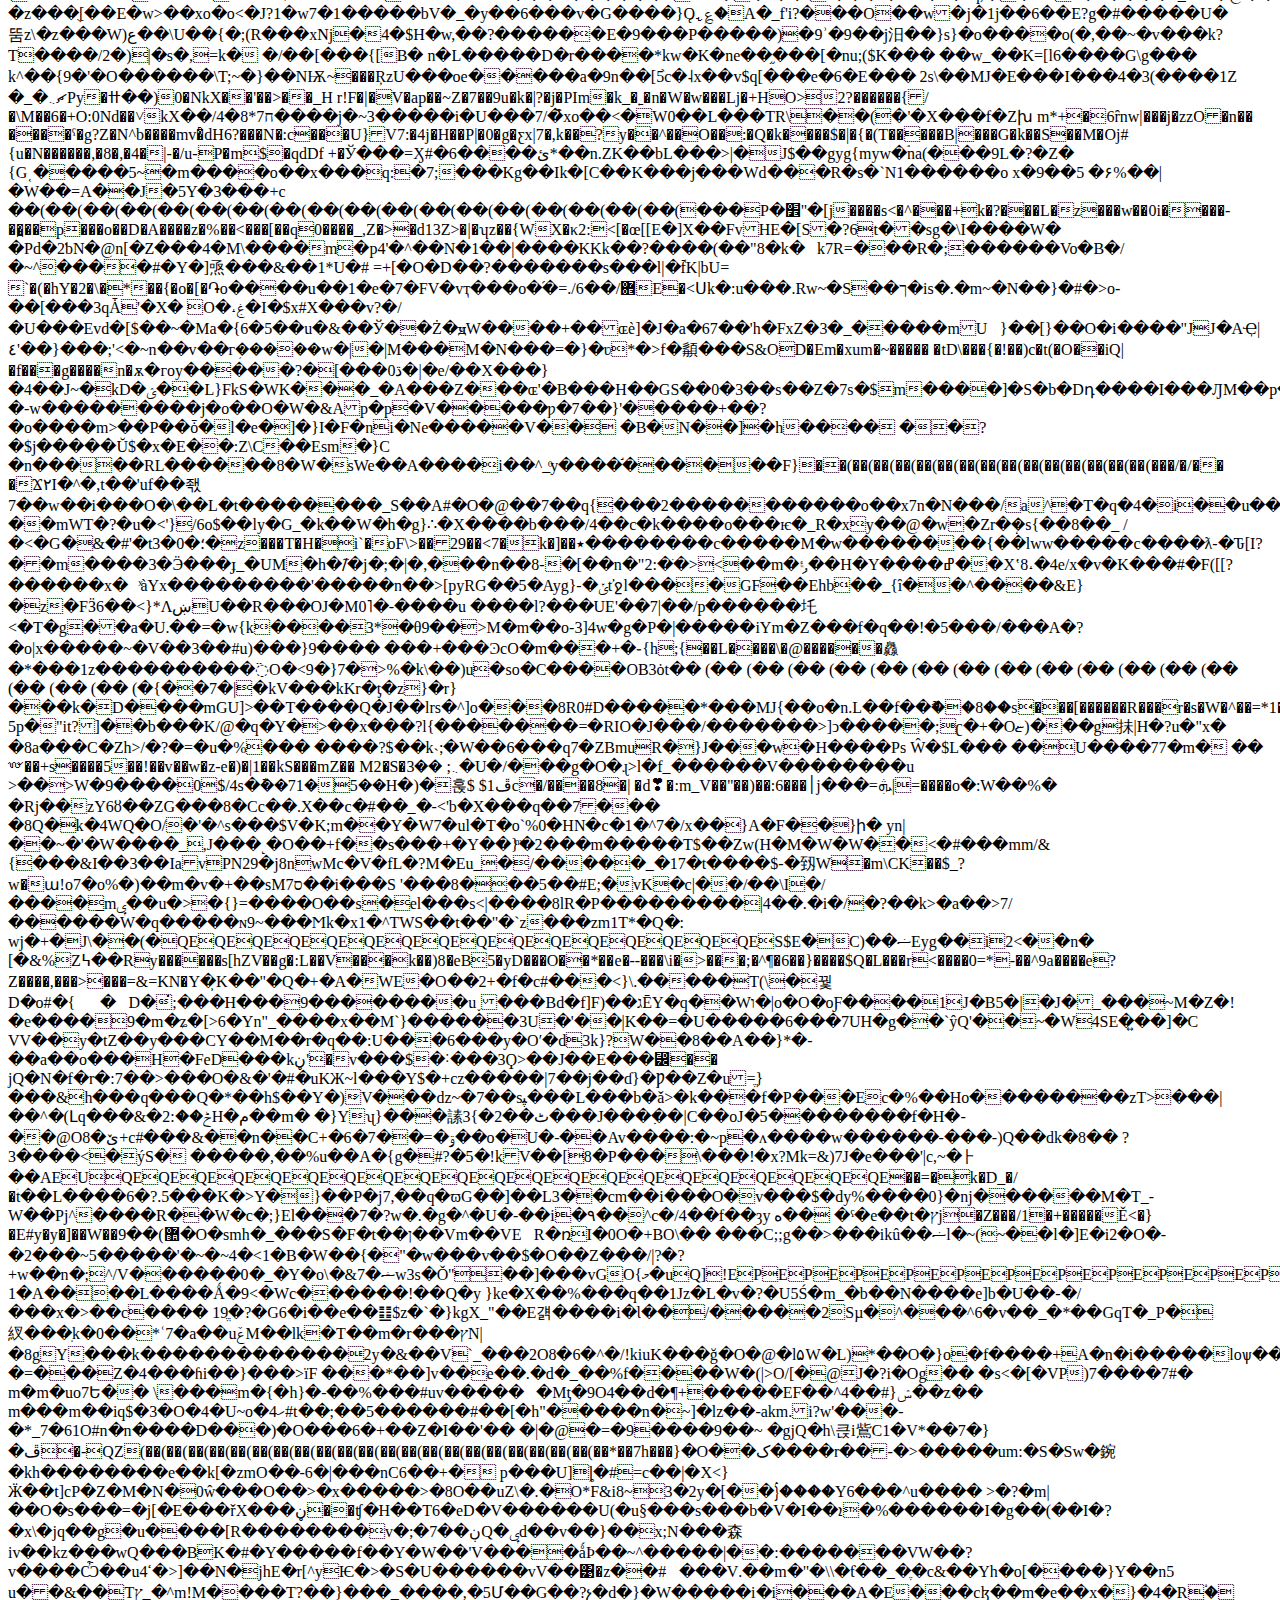
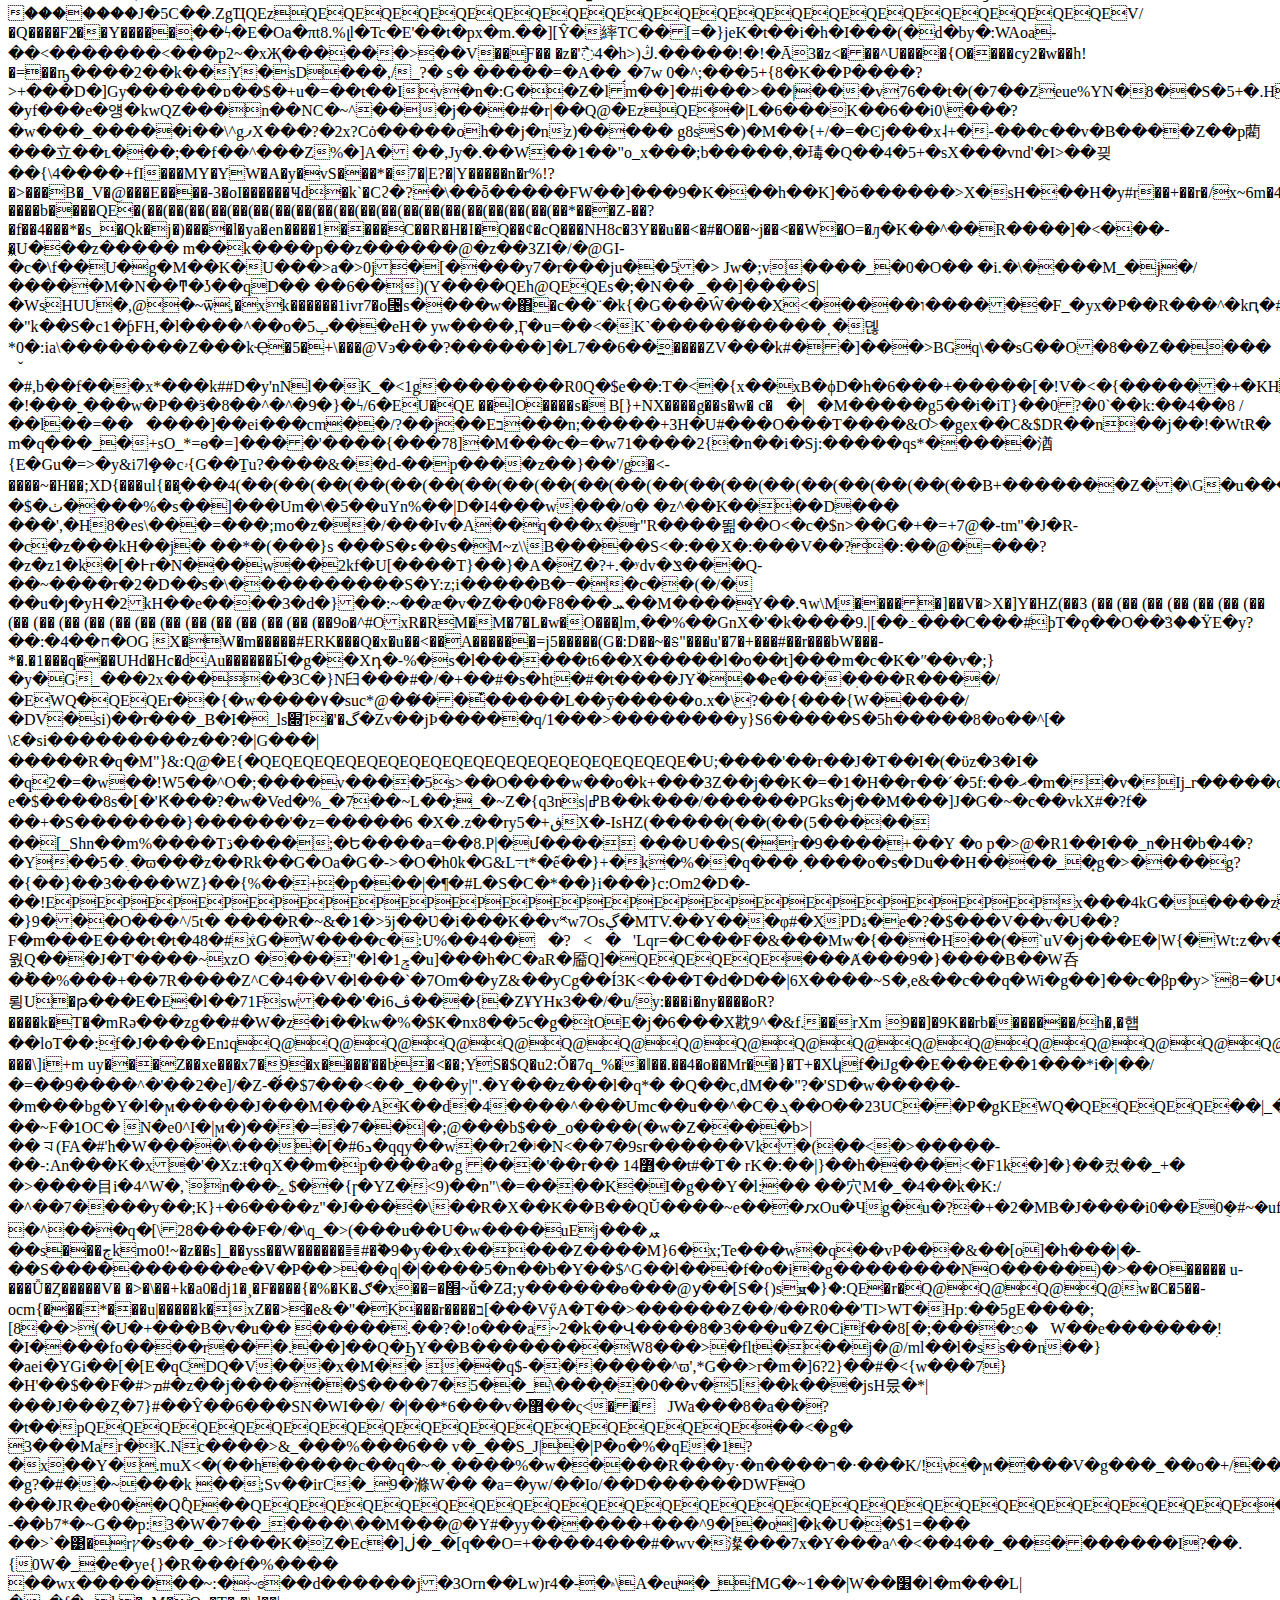
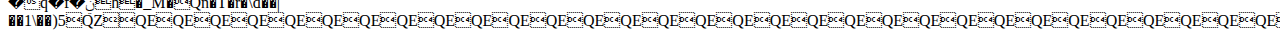
<file: jan-jagodzinski/image02.jpg.html>
<html><body>
<div id="content">
���� JFIF      �� C 	!"$"$�� C�� ��" ��           	
�� �   } !1AQa"q2���#B��R��$3br�	
%&'()*456789:CDEFGHIJSTUVWXYZcdefghijstuvwxyz���������������������������������������������������������������������������        	
�� �  w !1AQaq"2�B����	#3R�br�
$4�%�&'()*56789:CDEFGHIJSTUVWXYZcdefghijstuvwxyz��������������������������������������������������������������������������   ? �.�(��(��(��(��(��(��(��(��(��(���<s��ۛ�i]Z)7=��w�}��<_�D������������`?�ð� �h�(���M��x�R��}n�mR0b��o.,�p�^k+P�?�4��j���A�'�_>W�ݾ\������m~xKL���ռ�������0"�h ��( ��( ��( ��( ��( ��( ��( ��( ��( ��( ��( ��( ��( ��( ��( ��( ��( ��( ��( ��( ��( ��( ��( ��( ��( ��( ��( ��(#�zƙ�h�z��x�v6q�f��@?RO@$�+�O|]�g����E_�F|<��y���2p7H>�<|���qs���l�-���7i�t��&N���T�F:���ܮWR�t�WJ�o2;]�]l�)�������Y�C9?�e��NeO;��G̀�������?�L��_ݯ�4�t�y�#�� �ө�)>���]ΐH�s�`�W;�e�=G���Q��ǧ����fb��?��F}�����&�ykk-�&�Z[�$H���;�V#�IWj�����������������c�ic5�~�O̥;g�#����zD�����^?t������ Ыjr�_���wM��U����g��+��9�]� � j�����/���W\��Q�7zg�d��x�`q��ٗ5�����(��00y�D�#�q�� ��O@+���}���F��l�eW���w�\G�/ϫ��V�m�l�e�?��a�e<c�𬥾���Y��R�=�������O��7��,OB��<�=&]?]6�=q�������^5x-���5+��wo���c�o�^a���H��� �-��:�� ���~��o7�^������Ъt}J��Z�S�>U��uk�3,"���'�D��}b0�v��˻j���Sȯ3���Q�+�g�ٱ��z3����b.�����r'�oUC�N@^�V��	}�)`c�O}��|	�K�.���J�N<������X���t��q����R�Hԏ4O:p�%�!h��А��( ��( ��( ��( ��( ��( ��( ��( ��( ��( ��( ��( ��( ��( ��( ��( ��( ��( ��( ��( ��( ��( ��(��Z%� ��3���IE�N����q�'b�� |ɽ�5��ȳȯt����涐�Ȍ9�n�����O���w�ǀ��e�[��:K�~���J?�8W�
޵��'�����{~���l�l���ss�;xo��J��Ef�h�=R��~$Қ9�`���{o�-����b�x5���� 2;k6g�/�n.B�2�v���ZnZu}I�Ȇ�&�Ъ���/a���Uͼ������� �J�"u]��`=k�Ԅ?�i��� 0���P�ʲ\������R����gW���q_[��m~e?0~b	���|b�M?ċ��%��3I��ql��?�|�8Y�� �D}�1�|�W?�+�5fo+��w>L�&D���2S?�%rG^��鿉:����R!���#���s�\��+����Q�?H�_�y����_��@�X���G�ե�#�ү�����ɑ��2ZT�B��y���+�{lROrݻ�$��yS5�lk�����S�z���Xo,๳�+�v���&1���c� |�Ž�1/�?����=v��W�Os�)�O�Z����sS��IK�>T}�O�f���S��.��Z]P�0� ꭯s5�/�������8 ��wz��K�Р<��e@�+�[Hٷ�ɺ�q�)r�1�o�f�t�B���I���������������b��bn?�_�2������k�.�U�^���.l��Y�����wk����t��Yu�� �y��6����`�n}���_������� �v�ֿ������ ��9�Y�� �x8����O����[�3P�-�ȑ(�~W}F)ַ��j��:��O��b�\��<� ���	_��������=�����ŨY%�/Uen��p�~�U��ӹ�QL�(��(��(��(��(��(��(��(��(��(��(��(��(��(��(��(��(��(��(��(��(��(�
z����aqa{OmqE4O�]a�� �緈4)��]g�W��tۓr7W���9� y~���?�τ<���v��_�%��~/�{ԓ����D���V�O%��j��6m�D���eN�Bճqgs�|=Ԡ�� �����9��Uv� �F�%�̿w��7�>�j��7�w3�5�c�^w/#�c�dQ�xf��Zנ����o>`����r8��ױ��K�[�3�ڼz�m��巐J�x�x���ʁI�ן�n��V��>$�B�wof*p�����^��2f�����2����Oc$K�IX��������=jdL����2j� ����o�?�$$�>����t5�~�wGX�_ �춖����]�@g�>�W��_+�_^�*�����y������&�e�����\㞵�_Ż��/��mY"��}&�K	cl����oŉ��O�sP�4ϔu=ſ��"-J�Nٶ��b-������U5�i_�ig��[i�����6�?9�/8���4;8/����m�קL��1�~`���9�Ɵ�ޛ?�/�5'��?�%��!l��?S��HקS������R?�f5���
F�U���[\,>O��q�n$�ȧ�LMm����1�^o)?׎x��ڮ��I�k�l�n����� ������¿l�;i��:��e�qȆ�k�r	Q���iԎ�y�Ra:��O_�_�A��|C�jG��4��C������|7�?��/?��ݕ�m߈d��!���_k���� ��Ri����lw�z���r-���r&�!���X����Y��c�#�{A��[���.ͷ�pn��Tv>3h��kvW!x��G����k�o�A����?]��m��6��<t��� �W��2������z��Y����z��ù�T,�� 㤚����6gB���hz����Դ�e�[�$ıgi� �������Ҿ~�&��&����뙊Q�]�g,�zgbHx9�8��ͦ{8Z�6LPvlr+��srZJǕ����KTQEt�Q@Q@Q@Q@Q@Q@Q@Q@Q@Q@Q@Q@Q@Q@Q@Q@Q@Q@Q@Q@Q@Q@s_�1o�/j��!E��$r�g ����5��@���F����⻶�⸉���v����1?�_>(��~�9o�=��}c����n�y�?jgF�n�{�eMַ�n8���v� w95�׆�/��Z��o�5�X�,�P���ב�ƹ��S�1�-��s�Ic��O"6F�O�:����#���h�J�2A<+qg��k$�,�{D�%T��\H��k:֥n��kz��n�����~+����m}��U��!������}����~e<�(EFR3u뛝N�̝�S�ﴄ�/ s�t�?^��?����]d����-��}Y7�/��Ⱦ�>����ռQ�Ͻ��}�n�S?�@������|(����]>$��C}�]�'����-��!���7/Fn9�?,���>��G��}��A�!_.He\Io(8du?05�H��v~�@l����O����h�6ןt�_��2٬:~5	�����vo�&��Qi#��K�?���U���Y�|}��f\v�r���y��ҏñ�F�7��(дOh���|Wֿ�_�����)�W�~"�� ���]�ķ�i2��soln-��x��׿Z�m7�׆�#��[�'0�y/W)���b=z�V��#��h�-�G�E�������0+��4�/�-Q�Hs|;�,�����ib��Y�*��ul�� 	-ܐ��v��Ļ��k�K?��W[x��?Ś�V�ך-�R�7˱��s���Y�6���Qf�k\H踆��V��p�مtJ��X��n_u�8���F���%��"���S���c�t{����:e�\Oy�\K}��E6���;�����_�	�]�R� ��I�5W3�J�&3���5w�_�-c��9�m4��]/U���7���j7���H����0�z'GS��EV�����+���̂Eϡ�5�s�Q@Q@Q@Q@Q@Q@Q@Q@Q@Q@Q@Q@Q@Q@Q@Q@Q@Q@Q@Q@Q@Q@Q@Q@o�_ x���^�x�6�bT������ �����k�Jo���7{λ�\�_��d�'�:pۆ��O�����xw̛�$�q)�p��k����O��[?
hRC���`�ӿ�[$:�a,�Rm����5���[�Ƶ��&?/�a�~���r�w�19��X��k��q��V��lP<�9�%�tY����rk���r���{>���d�}���a�>����z��ϙ,v:6�s�63ma�t��1��%hڷ��?!�"������Y�����9ⵣUs{�֦�}��b���P������x��cA�[O��6��9�����Y�xcִ�]��gË�����.m$��<V5����[vN�?��<�޽8��>G��F^f�x�ʷ�й�%H<�\[�������;�o�IO=����e湬���ˋʉBd��:1�Fp3�+"h��yR��5��=�E����ƺ����E4�d�ٲk���#��� !.ݽ^1��W�?/�v����A�6�J�87 �l��3`ڰ����<Q������h���w��2�+��@���4�CH�Ԭ�8��,�2�;��Ⱦ�����+�]��/�%[���F]?+��q�c���l�(����,r���9a�XS�(�T�e�}��{�}�/�˸m�4|~�s	��+e�V��Ca�M3�ve�ѶM���� C[�ҽH�'�!h���
(��
(��
(��
(��
(��
(��
(��
(��
(��
(��
(��
(��
(��
(��
(��
(��
(��
(��
(��
(��
(��TR�14�2�(�1� ;��׏~Ѻ���N�m3��-�F��]���N�� |�N\��T��.S���v�q�� gi��}o�k��O����=3]դ�\��<2	"�C���|��T� _?��o�5c�g�h��c�]K��֜5̿hb�A<�Wp����1�+���Y8�X��}���n��\����6��M<͵{���Śj�Y�.�#ǘ�+FSٟ�z�u�_�� |C��3뺪�X8����_6rv�\�ls�+M��Wk|Ѻ� �Dާ��޺����J����kɾ�vϞ��i{?�Q��]��������L��>A���̛�����\ܛ~�wW����C.IC�gl�9��ɥj�|�+Z<�m΃+�'?2�ꢥ�%S�(�����=� ��sc�����7���_4d��X�í|�7ÿ��w��w���O��>>�����ݾ�o� ���� ��7��?�N</��cmm����$f�G�QwpA$��W�B��/gOJ�8�<�8������ƈ�>�_.�mGbKx@;�ӕ�k����M+ˊ��J�Z��t�8S�j�o����{ω���/�#�|Gw.����^�����=B��� ���m� ³|�~*S�����
���I/<�� ��� ����d�o-�FF�;|('�Z�O�ᮃ�-6/�0\ZXMr��3a���ԫ~^}k�H�]�7���S�փ���}^���y�=O��W��Ya�U54�F2����̿$OV��>�k��W��6�4�����P��7�-�o��󎟧=�������j9����=NN}1_D�'�a�� �t�>>I#�!�a�� }-wc��N</1�iz%�Ǻ�B����|�n�`���s�q\_�������.��\Uyͣy��N0K*�;~a�z��-���G<+*>�����v���;wG!����� �Myq��#єc#��u��S�����Ⱥ��Ż²Gqk�� y�R�\��� j�*����Z��b����2w�|�#����	�-gŚG�5���W%�ܐb�2oN������\���K'��̍dߴ&������P���]�H��y�S�~:1�躲�K��eӮG�r���z6�i#��x�\��4��_od�#O��z(��_���]t�j���-f�|ؔl�z��v�������|u��e�j�V��0x����:jLKi�|���YF�
�Fq=�:�:���I�H�1Km�s׾A�1^5�X6����5�e�f^P�9+�oj�\�T*sĪ����-Q[��Q@Q@Q@Q@Q@Q@Q@Q@Q@Q@Q@Q@Q@Q@Q@Q@Q@Q@Q@k��w�l��<J�Y[Eo����5���ݯ�u�@j�,�u>�7r������:���N�$}��,_��~���~���ŭJ;��+�YQ�:��$� ���>�k뿆����������z���^"���.one� ��f��˗�R:q�+?�I#Y|�͗F� ?��֜1���y�[W�˓��_�ک�v��i/���?2�g�#����;��M>o�7����1~R8��޽c�.��Y�[��Y��l�s#��}Bt
�s-�ǧ���%��`f�ԕa���k�|�wܼE��*�� �y�y��oR�Ia�(��%9���<�� �����hz�O���:4�������ک�JX_���Z�y��Cw夝B�*AO;1X�%������^܏�bP�k���c�~��Jh[�m��6O�1���.F+Ň�������?#��9�����~��"��~e'=�ھ�=�ýWL��C��,�N���l�������R�����{�4��ė�;n������� e�CݜxY~��f����ծ#رI��́�w���t�5kX]V��A4>ᕏ�ߤ���i��kg:��Y�����u��"�mw�iscq��ٍ�� t}��q
I���G�W��OE�jH��v��,�֗sC�����/�!Mv?�ι��*(����l���m?{	����\I?�O�$�V2;����>�b5ee�Uu�����w�+�x�h���0��\�6�2�f�[_���ȑ�Փ�=���ܖ��[�gTh捓?�(�W!g��Y���\��M*ǰZ+�]�F��I�GJ���sm%͍����	���|�jɍ�=�Σ�ώP�i�*=F	�Դ�&��T��F���ּ�Vo�۫n�$���p��r��-����2�.dѵ_�#�ݨ��8-���׎x��e�n�?��4q��O3vӞv�^�_�G�^?�n�r���唍Ϳu���5��˺�ޕ�Bxs}Ž����鲧uh��A���8q��W��f�;�����?���fG�Sԅ��I��~(M>���\%�H�kV*���� �knh��}�k��ǎ�w�Z��G֤E��8�K���^��]u�����m�p��e0�ב�_j���o¿�-&�N�nu��A���3aGM�ƌ3���}!�����&�F���|���5���� �k�/�W��#�k�R��z}Q^��QE QE QE QE QE QE QE QE QE QE QE QE QE QE QE QE QE QE QE c��Q:?��MQ@�ii,˞�H���,T,~^��:� �=� <��o>����7d��Co?�2a���|���Z�?�����I�m�7#������7T�v��=2W��� �k���v|�T��JG��}�  �K7n�����Im��UI!��Ote �c���|*���U���-si~�����U8c8�S����\�:���J��|�ǧ���24i��w-�F��~�5[TY�ZF�͒��7���p�ǭ}��d����+��[E������o�^y⯃�}J�{9�-69��+vW�)��00��>��O���,$���ڏ���}�U�G�Z\��}�]�M%��	_��APj���t�����8�F�?��?-������?�8�[��i<�6{Vn%����.4u�ۯ*��>�I��k?گ�-�"�dcz�8N27��}k�C^h��j�d�t���{H<��&�im�f���
@ wj�>�����ѧ�_:�?4���`q�� �^sk��RjI<v�oqz�yw�m%����]�|G�Oi� f]>2f��V���6�+��y�����jI�*����f� �ɩ互A��ʨ�q\��I6A&Oa�{��?�u>��.;��^a���j�y7�o,� �RG�߷�^	��4?��g��� ֦���~iomx� ��� �����7��*�E��ޟ|�Cڥ��.?|�sd�~k���ۮ��ң��=��+�8iʼO���i?��\���� '��4�<�O+o�U���"��'�d���3O��$�O�v��=��D��t��tm������vߖ������<���4���l��z��:ʼ���.�X%�x�uq,��UX<�Z��<j_f���ݸ�j3N�y}�f�0Y�̋t_��5�;I��\W���	���{�øt�6��>��d_&W�@����7�?�z���ֻ[��E�w>��xo�o<�J?1�w7�1�����bV�_�y��6���v�G���</y�\����i�A��}�n-�<m%��������85	?g'�� iNp����M+����wi��O9s$i*��s����^��5���)���D��H�k��\���1��=�C�a�t�[�s���=�G�x��z��=·�y���w��H���?�#^�z׿F�����9%ah��Ԁ��( ��( ��( ��( ��( ��( ��( ��( ��( ��( ��( ��( ��( ��( ��( ��( ��( ��(�� j=I�4�*)������o&0 �|�^/�V������A��AqJ9��;������6�w�G'�zYEi���I�C�����
ز�?HFo�H<�z�r�yxχ���0�/��v7��~��m������kh�c��3��N���ZK�mtH���~�u� ?u�߆�E�����/%77M�v$�ڹ� �UmJ��M��:����j��w2���+`���\:���w�#��Hm�pKF_ ���5S]��}��qݫ���s�������5�6�����~"��)�����9U�����n��iw7z��D�GF��f9�3]���&���y�ƍ:�Ϫ_�m���le^C���� �r?���:�Sw�����g���'�����<��}��K/��DL�=�|b�E��n��kie��������sF1���唤a�w]�2��A��W���e�O��Γ>�}Ǫߨ؏�A�_f'i?���O��w�j�1j��6��E?g�#�����U�뚬z\�z���W)ع��\U��{�;(R���xǋ�4�$H�w,��?������E�9���P�����)�9ʾ�9��j汨��}s}�o����o(�,��~�v���k?T����/2�)|�s�,=k�	�/��[���{[B�	n�L�����D�r����*kw�K�ne��֦���[�nu;($K���
��w_��K=[l6����G\g���k^��{9�'�O������\T;~�}��NѬ~���ŖzU���oe�����a�9n��[5֙c�˨x��v$q[���e�6�E���
2s\��MJ�E���I���4�3(����1Z�_�ޗ܆Py�ߚ��)0�NkX� �'��>��_Hr!F�|�V�ap��~Z�7��9u�k�|?�j�PIm�k_�˿�n�W�w���ǈ�+HO>2?������{/�\M��6�+O:0Nd��˅kХ��/4�8*ח7����j�~3�����i�U���7/�͒xo��<�W0��L���TR\��(�'�X���f�Zխ m*+�6ȓnw|���j�zzO�n��
����ˁ�g?Z�N^b����mv�ͬdH6?���N�:c���U}V7:�4j�H��P|�0� g�ƹx|7�,k��?y��^��O��:�Q�k����$�|�{�(T�����B|���G�k��S��M�Oj#{u�N������,�8�,�4�|-�/u-P�m$�qdDf +�Ў���=Ӽ#�ئ�� ��6*��n.ZK��bL���>|�J$��gyg{myw�ۘna(���9L�?�Z�	{G˱�����5~�m����o��x���q:�7;���Kg��Ik�[C��K���j���Wd���R�s�`N1������o
x�9� �5�۶%��|�W��=A��J�5Y�3���+c ��( ��( ��( ��( ��( ��( ��( ��( ��( ��( ��( ��( ��( ��( ��( ��( ��( ��(���P�׾"�[j����s<�^���+k�?���L�z���w��0i����-�߽���p���o��D�A����z�%��<���[��q0����_,Z�>�d13Z>�|�ʮz��{WX�κ2:<[�œ[[E�]X��FvHE�[S�?6t��sg�\I����W� �Pd�2ƅN�@n[�Z���4�<Qo.�n}7R�縵HDRmj��ۈP;��j��[}�O��i3�M��;�o��� �9=����ñ�MG�Ҹ�е-�k�B\��2�&�W'�U��Yz?� 񿎬|r��:d�k�|"���n;#���:����J6�җ�������.z�������Ǽu��o��_@կtMR񤷖x[ʝ��w}��c��j�˚Dח,O��)�q|Q��]��"o��e���4_@V��ާ-�}���++��c��Oץy��o�5	5=sP��㬗��Jߋ>M\����m� p4'�^��N�1��|����KKk��?����(�� "8�k�񦭪k7R=���R�;������Vo�B�/�~^��� �#�Y�]焏���&��1*U�#
=+[�O�D��?�������s���l|�ؔfK|bU=	`�(�hY�2�\�*��{�o�[�֏o��� �u��1�e�7�FV�vҭ���o�֝�<?e�[������ R?Zt���m�l��]ۄ��i?�O�-�g���%n8�9��O�+���{�>=./6��/܎E�<Սk�:u���.Rw~�S��ך�is�.�m~�N��}�#�>o-��[���3qǠ'�X�O�˔ۼ�I�$x#X���v?�/�U���Evd�[$��~�Ma�{6�5��u�&��Ў��Ż�ԭW����+��ɶè]�J�a�67��'h�FxZ�3�_�����mU񅎟}��[}��O�i����"JJ�AҾ|٤'��}���;'<�~n��v��гܼ�����w�|�|M���M�N���=�}�ʋ*�>f�䫇���S&OD�Em�xum�~�����
�tD\���{�!��)c�t(�O��iQ|�f���g����n�ѫ�гoy�����?�[���ڌ0�|�e /��X���}�4��J~�kD�ؽ��L}FkS�WK���_�A���Z���ɶ'�B���H��GS��0�3��s��Z�7s�$m����]�S�b�Dդ����I���ԒM��p����}Gq֋�xolq��O�4��"�ם��rj�_XO�g,R�'T�,sT�?�s�O�V!���6���� ���E���/�-w���������j�o��O�W�&Ap�p�V�����ƿ�7�� }'� ����+��?�o����m>��P��ȱ�l�e�]� }I�F�ni�Ne�����V��
�B�N��]�h������?�$j�����Ŭ$�x�E��:Z\C��Esm�}C
 �n�����RL������8�W�sWe�� A����i��^_ͦy����֬������F}��(�� (�� (�� (�� (�� (�� (�� (�� (�� (�� (�� (�� (�� (�� (�� �/�/���Ϫ٢I�^�,t��'uf�� 좫7��w��i���O�\��L�t��������_S� �A#�O�@��7��q{���2�����������o��x7n�N���/a^�T�q�4�i��u�����T�U�`�F�>����@GL��^���zU�����$+�)f�����e�Q�������Rk�^��ך���(<��>����N�J�=hB4�C'��� \�K�Z_�����{huN	��mWT�?�u�<'}/6o$��ly�G_�k��W�h�g}∴�X����b���/4��c�k����o���ѥ�_R�xy��@�w�Zr�ܴ�s{��8��_
/�<�G�&�#'�t؛�0�3�z���T�H�i`�oF\>��29��<7�k�]��٭��������c�����M�w��<O���h~"����J�� b�ȧ�9�O(��9�P���*7��k]�7�?�5ZH�e��_3�M��/�ֱ%φn.��"-Ng�'<�����Z��
��.�mOP�f��Ӭ�E�+����|�o�u}b<�ڜ� W�7C�V+���?����{� *�O"&� Jo+�y�G�M}��k�!��Z~���y�.���5��O�4r�O)GB9�Y�&�v�����@��n���?�,���s?8��cd���4��{�%���3��v�ǬSgӭF�}�˶�C�W�����٤�����ymw�AR8��|���o��W��÷(�f�?��Xx�F͞3Ҷ�_�ա��K�6��|����t����>������{��lww�����c����ƛ-�Ԏ[I?��m����3�Ӭ���ɟ_� UM�h�/ٓ�j�;�|�,���n��8-�[��n�" 2:�ֺ�><��m�ި۽.��H�Y����ߝ��Xʽ8˔�4e/x�v�K���#�F([[?��� ���x��ͯàYx���������'�����n ��>[pyRG��5�Ayg}-�ݵťջl����GF��Ehb��_{ȋ�� ^����&E}�z�FӞ6��<}*ΛښU��R���OJ�M0˥�-��� �u ����l?�� �UE'��7|��/p������圫<�T�g��a�U.��=�w{k����3*�θ9��>M�m��o-3]4w�g�P�|�����iYm� Z���f�q��!�5���/���A�?�o|x�����~�V��3��#u)���}9� ������ +� ��ϿcO�m���+�֊{h;{��L����\�@������灥�*���1z����������߳O�<9�}7�>%�k\��)u�so�C����OB3ȯt��
(��
(��
(��
(��
(��
(��
(��
(��
(��
(��
(��
(��
(��
(��
(��
(��
(�{��7�|�kV���kKr�ƫ�z}�r}��� k�D����mGU]>��T����Q�J��lrs�^]o���8R0#D�����*���MJ{��o�n.L��f��ޫ�  �8��s���[������R���r�s�W�^��=*1�f�ڣ����?5p� "it?]��b���K/@�q�Y�>��x���?l{�������=�RIO�J���/�������>]ͻ�����;ʗ�+�Oޏ)���g抺|H�?u�"x� �8a���C�Zh>/�?�=�u�%��� ����?$��k˴;�W��6���q7�ZBmuR�}J���w�H����PsŴ�$L��� ��U����77�m���᭗��+s����5��!��v�� w�z-e�)�|1��kS�� �mZ��
M2�S�܆;	��3�U�/���g�O�ɻ>l�f_����� �V��������u>��>W�9����0$/4s�ܽ��71�5��H�)�훉$$1ڦc�/ ����8�|�<U�K�߳�h2��V,1fA���ּ��U��1E�&�I�o�G�qϸ�+׿g��
}���{m=u������\O�ù�wT��N:_�=���v����O�J.|��ݥXF���W����� �<�(�A����~�3�#e�zoU$ ���[��� �2������9f��*�����_�\۸�Ե(�5�_E�m�fa�J�؄��
~�ן�Q7<+s��i��%����2�e��8������^E����ۚ5�_4L�m]ȟ2�;tj��Ҵ�Y���k}��^H^CH;��ȯ�5Mb��P�ͯ~�}s!���_����L-tac�s��{��q����Y�>d<?>❣�:m_V��"��)��:6���׀j���=ܞ|=����o�:W��%�
�Rj��zY6ȣ��ZG���8�Cc��.X��c�#��_�-<'b�X� ��q��7���
�8Q�k�4WQ�O/�'�^s���$V�K;m��Y�W7�ul�T�o`%0�HN�c�1�^7�/x��}A�F��}ի� yn|��~�'�W����_,J���˻�O��+f��s���+�Y� �}ͫ�2���m�����T$��Zw(H�M�W�W��<�#���mm/&{���&I��3��IavPN29�j8nwMc�V�fL�?M�Eu_�/�� ���_�17�t����$-�䑒W�m\CK��$_?w�ա!o7�o%�)��m�v�+��sMס7�� i���S	'���8���5��#E;�vK�c|��/��\I�/����̲mݷ��u�>�{}=����O��s�el���s<|����8lR�P��� ������|4��.�i�/�?��k>�a��>7/������W�q�����ɴ9~���Ϻk�x1�^TWS��t��"�`z���zm1T*�Q�:
wj�+�J\��(�QE QE QE QE QE QE QE QE QE QE QE QE QE QE QE QE S$E�C)��ޟE yg��i2<��n�	[�&%Z߆��Ry������s[hZV��g�:L��V���k��)8�eB5�yD���O��*��e�--���\i�>���;�^¶�6��}����$Q�L���r<����0=*-��^9a����e?Z����,���>���=&=KN�Υ�̹K��"�Q�+�A�WE�O��2+� f�c#���<}\.�����T(\�꿫D�o#�{�D�̇;���H���9��������u˯���Bd�f]F)��גĒY�q��Wו�|o�O�oƑ� ���1J�B5�|�J�_���~M� Z�!�e����9�m�ʑ�[>6�Yn"_����x��M`}������3U�'��|K��=�U�����6���7UH�g��ˋŷQ'��~�W4SE�͍��]�C VV��y�tZ��y���CY��M��r�q��:U���6���y�Oʹ�d3k}?W��8� �A��}*�-��a��o���H�FeD���kڼ'�v���$�˸���3Ϙ>��J��E���⵼��jQ�N�f�r�:7��>���O�&�'�#�uKЖ~l���Y$�+cz�����|7��j��ɗ}�Ƿ��Z�u=ֱ}���&h���q���Q�*��h$��Y�)̷V���ǳ~�7� �sﭙ���L���b�ǎ>�k���f�P���Ec�%��Ho���� ����zT>���|��^�(Լq���&�ݲ��:2H�م��m��}Yʯ}���䛾ٹ��2�}3���J���߲��|C��oJ�5��������f�H�-��@O8�ێ+c#���&��n��C+�6�7��=�ۊ��o�U�-��Av����:�~p�ʌ����w������-���-)Q��dk�8��
?3����<�ýS� �����,��%u��A�{g�#?�5�!kV��[8�P���\���!�x?Mk=&)7J�e���'|c,~� ⺊��AEUQE QE QE QE QE QE QE QE QE QE QE QE QE QE QE QE QE QE QE QE QE ��=�k�D_�/�ۛt��L����6�?.5���K�>Y�}��P�j7,��q�ϖG��]��L3��cm�� i���O�v���$�dy%����0}�ǌ������M�T_-W��Pj^����R��W�c�;}El���7�?w�.�g�^�U�-��i�٩��^c�/4��f��ȝy	ه���ˤ�e��t�ץj�Z���/1�+�����Ě<�}�E#y�y�]��W��޺)��9�O�smh�_���S�F�t��ן��Vm��VER�ռI�0O�+BO\�����C ;;g��>���ikû��ޟl�~(~��l�]E�i2�O�-�2���~5�����'�~�~4�<1�B�W��{�"�w���v��$�O��Z���/|?�?+w��n�;^/V������0�_�Y�o\�&7�ޝw3s�Ǒ''��]���vGO{މ�uQ]!EPEPEPEPEPEPEPEPEPEPEPEPEPEPEPEPEPEPEPEPEPEPEPEPA�EE4�/,�*��O���,���,�6��� ЍOcn7j�m���G��Fп�I+�N����x%��ˑe�?1�A����L����Ǻ�9<�Wc������!��Q�y	}ke�X��%���q��1Jz�L�v�?�U5Ś�m_�b��N����e]b�U��-�/���x�>��c����
19ֱ�?�G6�i��e��䷗$z�`�}kgX_"��E걝����i�Ɩ��/�����2Sµ�^���^6�v��_�*��GqT�_P�紁���ֽk�0� �*ʿ7�a��uݞM��lk�T��m�r���ץN|�8gY���k�������������2y�&��V`_���2O8�6�^�/!kiuK���ğ�O�@�l۵W�L)*��O�}o�f����+A�n�i�����loѱ���٣��{?�'͵W����5�������2h������[��ff��!�=���Z�<W�o��M}��Zj2K�Y�� <��#��� �g��<k�o�`�h����R8u� e�~U1�P��v�QEhHQE QE QE QE QE QE QE QE QE QE QE QE QE QE QE QE QE QE QE QE QE QE QE ��|F�k ����ƋM�h��^Y���F:W�����q���X��:�k24��DjdTw>4���ɦi��}���>їF ���*��]v��e��.�d�_��%f����W�(|>O/[�<Z������yUD~W�!H�ϥG�w�Zm��g�����$����O�+z�q�qK���s{C�m^����_�$p;�)\�^+~=	��W�I0��>@J�?i�Og�� �s<�[�VP)7����7#�m�m�uo7Ե��\���<Yd�\.��]��̍�E;��U�>m�{�h}�-��%���#uv������Mƫ�9O4��d�¶+�����EF��^4��#}ݾ��z��m�<I&��-�������p�^}u���E�����(G�g�^^�N8B���?����6�����4H� ������2|��w?�[����k}��j�|��_���>��m��iq$�3�O�4�U~o�ހ4#t��;��5������#��[�h"�����n�~]�lz��-akm.i?w'���-�*_7�61O#n�n�� ��D���)�O�� �6�+��Z�I��'�� �|�@�=�9����9��~ � gjQ� h\큱i鴜C1�V*��7�}�ڦ�-QZ(�� (�� (�� (�� (�� (�� (�� (�� (�� (�� (�� (�� (�� (�� (�� (�� (�� (�� (�� (�� (�� (�� *��7h���}�O��ک����r��-�>�����um:�S�Sw�鋺�kh��������e��k[�zmΟ��-6�|���nC6��+�p���U]ȴ�#=c��|�X<}Ӝ��t]cP�Z�M�N�0ŵ���O��>�x�����>�8O��uZ\�.�O*F&i8~3�2y�[��}ۢ����Y6���^u����>�?�m|��O�s���=�j[�E���řX���ڼ��ʧ�H��T6�eD�V������U(�u§���s���b�V� I��ܐ�%������I�g��(��I�?�x\�jq��g�u����[R��������v�;�ڹ��7Q�ݷd��v� �}��x;N���森iv��kz���wQ���BK�#�Y�����f��Y�W��'V����ǻÞ��~^�����|��:�������VW�� ?v����Ѽ��u4ߵ�>]�� N�jhE�r[^yѤ�>� S�U������vV��͹�z��#���V.�� m�"�\\�ƭ��_�ֶ�c&��Yh�o[����}Y��n5 u� �&� �Tץ_�^m!M����T?��}���_����,�5Մ��G��?չ�d�}�W�����i�i���A�E���cɮ��m�e��x�}�4�R۟��������J�5C��.ZgҴQEzQE QE QE QE QE QE QE QE QE QE QE QE QE QE QE QE QE QE QE QE QE QE V/�Q����F2ͧ� �Y�����ֶ��ϟ� E�Oa�πt8.%լl�Tc�E'��t�px�m.��][Ŷ�繂TC��[=�}jeK�t� �i� h�I���(�d�by�:WAoa-��<�������<���p2~�xҖ������>��V��Ƒ��	�z�'߯4�h>)ڭ.�����!�!�Ā3�z<���^U����{O����cy2�w��h!�=��ҧ����2<s�V������*9e�8�Q�z��W�*��Ϻ��0Ɯ���j���+ھ�pߕk�;�ݦ��/�H�P촾��"�o�+:t� ��UtS����~��F|+�~�w�xY��4�Yp�����uTQ^������� Au�$zw��]ӥ��}$�紃��o��-eҵ��;R����o.���v:7��~�W�|s�1���PMA��@3i��2����ޟ��� ~wI��#Ue&V�m����K��������Z�/���)�."?vH�������\���yqZ�;�y�(s4~J�"��l���ײ�+��h����"�W�C�@���z�%��9S��<� �e]��޽��E3}�dq�3����&�ى�B�ڑ�C3H��|����� �w?��#��F�}�z�f��6�z��I�F�;ךi�;����̆i2ce���vNGn��|j�Y��th%u6��nbl��Y��q�z��w���F��Oك���H�f�5��#�F���8�� �� |͵���`+���<���( ��( ��( ��( ��( ��( ��( ��( ��( ��( ��( ��( ��( ��( ��( ��( ��( ��( ��( ��( ��( ��( ������f� �k�w����ZJ?��@ x~U���C���� ]t�蛛�ٱ�~o�ז�P�%�gss,����8ۢ|���CW�X�yi;yCw�>��k��Y�sD���,/_?�s� �����=�A��˼�7w 0�^;���5+{8�K��P����?>+���D�]Gy������ɒ��$�+u �=��t��Iv�n�:G��Z�lm��]�#i� ��>��|���v76��t�(�7��Zeue%YN�8��S�5+�.H9�o�]=�M�l��ݳm?�yf���e�얭�kwQZ���n��NC�~^���j���#�r|��Q@�EzQE�|L�6���K��6��i0\̖���?�w���_�����i��\^gފX���?�2x?Cȯ�����oh��j�nz)�����g8sS�)�M��{+/�=�Ͼj���x˨+�-���c��v�B����Z��p藺���⽴��ʟ���;��f��^���Z%�]A���,Jy�.��W��1��"o_x���;b�����,�瑇�Q��4�5+�sX���vnd'�I>��끶��{\4����+fI���MY�YW� A�y�vS���*�7�|E?�|Y�����n�r%!?�>��� B�_V�@���E����-3�oI������Ҹd�k`�Cϩ�?�\��ȭ�����FW��]���9�K���h��K]�ŏ������>X�sH���H�у#r��+��r�/x~6m�4�|��� �b����QE�(�� (�� (�� (�� (�� (�� (�� (�� (�� (�� (�� (�� (�� (�� (�� (�� (�� (�� (�� (�� *���Z-��?�f��4���*�s_�Qk�j�)����l�ya�en����1����C��R�H�I�Q��ȼ�cQ���NH8c�3Y� �u��<�#�O� �~j�� <��W�O=�ԓ�K��^��R����]�<� ��-�͖U���z����� m��k����p��z������@�z��3ZI�/�@GI-�c�\f��U�g�M��K�U���>a�>0j�[����y7�r���ju��5�>Jw�;v� ���_�0�O���i.�\���� M_�ɉ�/�����M�N��ͳ�ʖ��qD����6��)(Y����QEh@QE QEs�;�N��	_��]����S|�WsHUU�,@�~ѿ,�xk������1ivr7�o⑔s����w�΋�c��¨�k{�G�<A�� ���_��r��4U�v��JD����&��b�2��ӷ�����1� �op�����j��a��WM�b��/��	���]O�|u}uωw�j�Kg��q�|�����Z�G+m��N#������~N�Xno���?�n�p�u}R��;��n$���5�}���c��:c<�!r���3�� �l�՛˦���X��Nϯn������+e�QW���'�5�:���vB�b})�CY:��>��Ŵ�̛��X<��� ��ו������F_�yx�P�� R���^�kԥ�#̩�EV�Q@Q@Q@Q@Q@Q@Q@Q@Q@Q@Q@Q@Q@Q@Q@Q@Q@Q@Q@Q@�Ҿ]��|n�h���?�"k�� S�c1�ƥFH,�l����^��o�5ݕ���eH�	yw���� ,Ӷ�u=��<�K˺������̸�����˱�뎮*0�:ia\�������� Z���kҾ�5�+\��� @Vͽ���?�� ����]�L7��6��߽����ZV���k#��]���>BGq\��sG��O�8��Z�����徃̌�#,b��f�� �x*���k##D�y'nNl��K_�<1g��������R0Q�$e��:T�<�{x��xB�ϕD�h�6���+�����[�!V�<�{������+�KH�aRj7����]�O�8�7A^�^�W@:/�!���˿���w �P��ӟ�8��^�^�9�}�ϟ/6�EU�QE  ��lO����s�B[}+NX����g��s�w�
c��|�M�����g5��i�iT}��0?�0`��k:��4��8/��l��=������]��ei���cm��/?��j��Eב���n;�����+3H�U#���O���T����&Ơ>�gex��C&$DR��n ��j��!�WtR�	m�q���_�+sO_*=ѳ�=]����'�� �� {���78]�M���c�=�w71��� �2{�n��i�Sj:�����qs*�����湭{E�Gu�=>�y&i7lܻ��cۥ{G��Ṯu?����&��d-��p����z��}��'/g�<-����~�H��;XD{���ul{��֢���4(�� (�� (�� (�� (�� (�� (�� (�� (�� (�� (�� (�� (�� (�� (�� (�� (�� (�� (�� (�� B+�������Z��\G�u� ��B��NMtٯ��6���k�� ض��Ҹ~�k����o��XW���iJ�<��[߰��a����Y%;�������R���\��KMA����W���[�V>�c��iyf�]�ܢJ��q_#��)É#{��Ԑ�.�|�$�ٺ����%�s��]���Um�\�5��uYn%��|D�I4���w���/o�	�z^��K����D���	���',�H8�es\���=���;mo�z��/���Iv�A��q���x�r"R����뙮��O<�c�$n>��G�+�=+7@�-tm"�J�R-�c�z���kH��j� ��*�(�� �}s���S�ء��s�M~z\\B�����S<�:��X� :���V��?�:�� @�=���?�z�z1�k�[�߅r�N���w��2kf�U[����T}��}�A�Z�?+.�ʸdv�ݏ���Q-��~����r�2�D��s�\����������S�Y:z;i�����݁B�܋��c� �(�/�
��u�յ�yΗ�2kH��e����3�d�}��:~��æ�v�Z��0�F8���ܚ��M����Y��.۹w\M�����]��V�>X�]Y�HZ(��3
(��
(��
(��
(��
(��
(��
(��
(��
(��
(��
(��
(��
(��
(��
(��
(��
(��
(��
(��
(��9o�^#OxR�RM�M�7�L�w�O���֧lm,��%��GnX�'�k����9.|[��߸���C���#ϸT� ǫ��O��ۨ3��ŸE�y?��:�ח��4�OGX�W�m�����#ERK� ��Q�x�u��<��A������=j5�����(G�:D��~�Ꟊ"���u'�7�+���#��r���bW���-*�.�1���q���UHd�Hc�dAu������Ӹ�g��Xդ�-%�s�l������t6� �X�����l�o��t]���m�c�K�ʺ��v�;}�y�G_���2x�����3C�ٖ}N臼���#�/�+��#�s�ht�#�t����JY٘���e����ֽ���R����/�EWQ�QE QE r� �{�w����٧�suc*@��̸��͊�����L��ӯ�����o.x�\?��{���{W�����/�DV�si)��r���_B�I�_ls׍Ί�'�گ�Zv� �jϷ�����q/1���>��������y}S6� ����S�5h�����8�o��^[� \Ԑ�si���������z��?�|G���|�����R�q�M"}&:Q@�E{�QE QE QE QE QE QE QE QE QE QE QE QE QE QE QE QE QE QE QE QE �U;����'��r��J�T��I�(�ϋz�3�I��q2�=� w�� ǃW5��^O�;����v����5s>��O����w��o�k+���3Z� �j��K�=�1�H��r��ˊ�5f:��ޙ�m��v�Ijߺr�����d]Zy� yy^�z��*G/'��ɣiu	e�<yq�c�#g���]oܧ�&��;o��a�G��-���y������ݦ�g���J#�w!}\㲎O�}����@�-4�:/.��0���ԟry5�P�7����˗��kQE�q�Q@Q@Q@	޾c����/�t/�l�~��y�c�n��������OJ�������Zu�1�l�����=c]���#�;&��i�4�yd�i�ec�ᗯ�k��_��#��}�R��.����PG����5���-�P�i#i����&�� �/����6��˘��SeZY5m=��#O.R6�y��Z�����J����� ��W���yi�3����W���_�P��� @ٳ��!���DUo��j(��c�
(��
(��
(��
(��
(��
(��
(��
(��
(��
(��
(��
(��
(��
(��
(��
(��
(��
(��
(��
(��\�I?��%T�(e�M��&�v��.�)�`85؞��ߴF���Z�`�wٿҮG}�X����-eV|��t��#ɴ�(4�84�>$����8s�[�'Ԟ���?�w�Ved�%_�7��~L��;_�~Z�{q3ns|ߝB��k���/������PGks�j��M�� �]J�G�~�c��vkX#�?f���+�S�������}�� ����'�z=�����6	�X�.z��ry5�+ڧX�-IsHZ(�����( ��( ��( 5�������[_Shn��m%����Tڌ����;�Ե����a=��8.P|�մ���� ���U��S(�r�9����+��Y �o	p�>@�R1��I��_n�H�b�4�?�Y��5�܉�ϖ���̏z��Rk��G�Oa�G�->�O�h0k�G&L܋t*�ế��}+�k�%��q���͵����o�s�Du��H����_�̟g�>����g?�{��}��3����WZ}��{%��+�p���|�¶�#L�S�C�*��}i���}c:Om2�D�­��!EPEPEPEPEPEPEPEPEPEPEPEPEPEPEPEPEPEPEPEPx���4kG�����z�/f{�/P��<�N�>a��	�}9���O���^/5t�	����R�~&�1�>ӭj��Ʋ�i���K��v༮w7Osڲ�MTV.��Y���φ#�XPDۀ�e�?�$���V��v�U��?F�m���E���t�t�48�#݅xG�W����c�:U%��4���?<�'Lqr=�C��� F�&���Mw�{���H��(�`uV�j���E�|W{�Wt:z�v����0q������zG�|K�|C���j�ڏ��l�웘Q���J�T'����~xzO����"�l�ݯ1�u]���h�C�aR�靥Q]�QE QE QE QE ���Ⱥ���9�}����Β��W呑��ُ�%���+��7R����Z^C�4��V�l���`�7Om��yZ&��yCg��Í3K<���T�d�D��|6X����~S�,e&��c��q�Wi�g��]��c�βp�y>`8=�U�}:�5H�+dW�K�W���� �W����=�Nw�~���}KRq��������(\�r�k��R��m��hֶ� 룅U�թ���E�E�l��71Fsw���'�iڤ6���{�Z¥YHҝ3��/�u/y:���i�ny����oR?��� �k�T�ִ�mRə���zg��#�W�z�i��kw�%�$K�nx8��5c�g�tOE�j�6���X㽎9^�&f.��rXm
9��]�9K��rb�������/h�,�햽��loT��:f�J����EnנqQ@Q@Q@Q@Q@Q@Q@Q@Q@Q@Q@Q@Q@Q@Q@Q@Q@Q@Q@W���E�{��-���\]i+m
uy���Z��xe���x7�9�x����'��b�<��;YS�$Q�u2:Ǒ�7q_%��ǁ��.��4�o��Mr��}�T+�Xկf�iJg��E���E��1���*i�|��/�=��9� ���^�'��2�e]/�Z-�̈́�$7���<��_���y|".�Y���z���l�q*� �Q��c,dM��"?�'SD�w�����-�m���bg�Y�l�ϻ����� J���M���AK��d�4����^���Umc��u��^�C�ܓ��O�� 23UC��P�gKEWQ�QE QE QE QE ��|_�GQ�[���F��=�@���J�����}_������ׇK�u#�Dد�t�Wr��X�}��~F�1OC�N�e0^I�|ϻ�)���=�7��|�;@���b$��_o����(�w�Z����b>|��ꯜ(FA�#'h� W��� �\����[�#ܖ6�qqy��w��r2�ʲ�N<��7�9sr���  ���Vk�(�� <�>�����-��-:An���K�x�'�Xz:ŧ�qX��m�p����a�g ���'��r��߻14��t#�T�rK�:��|}��h����<�F1k�]�}��컸��_+�	�>����目i�4^W�,`n���ݻ$��{ɼ�YZ�<9)��n"\�=����K�I�g��Y�l:�� ��⽳M�_�4��k�K:/�^��7��� �y��;K}+�6����z"�J����\��R�X��K��B��QǓ����~e���ԕOu�Чg�u�?�+�2�MB�J����i0��E0݈�#~�uf$e�c���w��^���q�[\28����F�/� \q_�>(�� �u��U�w����uEj�� �ퟰ��s�<A�v���y`5����G�	?�ׯn_x��}�EUQE QE QE QE QE QE QE QE QE QE QE QE QE QE QE QE QE yG�;z�`X����J(O��]�?�%�>��ڄkmo0!~�z��s]_��yss��W������䷏#�ؖ �9�y��x�����Z����M}6�x;Te��� w�q��vP���&��[o]� h���|�-��S�����������e�V�P��>��q|�|����5�n��b�Y��$^G��l���f�o�i�g������� �NO�� ���)�>��O�����u-���Ǚ�Ȥ�����V��>�\��+k�a0�dj1�¸�F����{�%�K�ګ�x�� =�׫~ǚ�ZƋ;y������ɵ���@yَ��[S�{)sԭ�}�:QE�r�Q@Q@Q@Q@w�C�5��-ocm{���*���u|�����k�xZ��>�е&�"�K���r����ב[���VӳA�T��>������Z��/��R0��'TI>WT�Hpː��5gE����;[8��>(�U�+�� �B�v�u��
� ���� .��?�!o���a~2�k��Վ���<nm:���s��>�8�3���u�Z�Cif��8[�;����හ�W�� e���� ���ִ!�I����fo����r���.��]��Q�ϦY��B��������W8���>�flt���j�@/ml��l�ss��n��}�aei�YGi��[�[E�qCDQ� V���x�M��	��q$-�������^ϖ',*G��>r�m�]6?2}��#�<{w���7}�H'��$��F�#>ܡ#�z��j������$����7� 5��_\���֧��0��v�5l��k���jsH뭈�*|���J���Ȥ�7}#��Ŷ��6���SN�WI��/ �|��*6���v�޾��ς<��𮋤JWa���8�a��?�t��pQE QE QE QE QE QE QE QE QE QE QE QE QE QE QE QE QE QE��<�g�3���Mar� K.Nc����>&_���%���6�� v�_��S_J|�|P�o�%�qE�1?�x��Y�.muX<�(��h�����c��q�~�˱����%�w�����R���y·�n����ר� ·���K/!v�ϻ����V�g���_��o�+/����� ��:t�o�'��A��JӤF�_��zZ����#�Z���������t���7[�� �&d�O�e^R����0���x��Zy�5-MB�h�m�JL� �@����&7e�#��yvn�C$^^��ں~�/�g?�#��~���k��;Sv��irC�_9�滌W�� �a=�yw/��Io/��D������DWFO ���JR�e�0��QْQE��QE QE QE QE QE QE QE QE QE QE QE QE QE QE QE QE QE QE QE QE QE QE QE QE QE QE QE�~��Z��<=w���-��b7*�~G��p:3�W�7��_���� \��M���@�Y#�yy������+���^9�[�o]�k�U��$1=���
��>`�͹�rץ�s��_�>f���K�Z�Ec�]ڶ�_�[q��O=+����4���#�wv�澯���7x�Y���<O�j:����5�Z�"������p1�+Ȯ�g���L����?�:����zU?�U
^�>a^�<��4��_���������I?��.{0W�_�e�ye{}�R���f�%������wx�������~:�~ɞ��d������j�3Orn��<m�O��s�ݺx�I��]��Q#��l�E}��YM[�>Lw)r4�-�۾\A�eu�_fMG�~1��|W��׶�l�m���L|�q�f�ݧh�_M�Qn�T�r�\d��|��1\��)5QZQE QE QE QE QE QE QE QE QE QE QE QE QE QE QE QE QE QE QE QE QE QE QE QE QE QE QE QE QE QE QE QE QE QE QE QE QE QE QE QE QE QE QE QE QE QE QE QE QE QE ��

</div>
</body></html>
</file>
